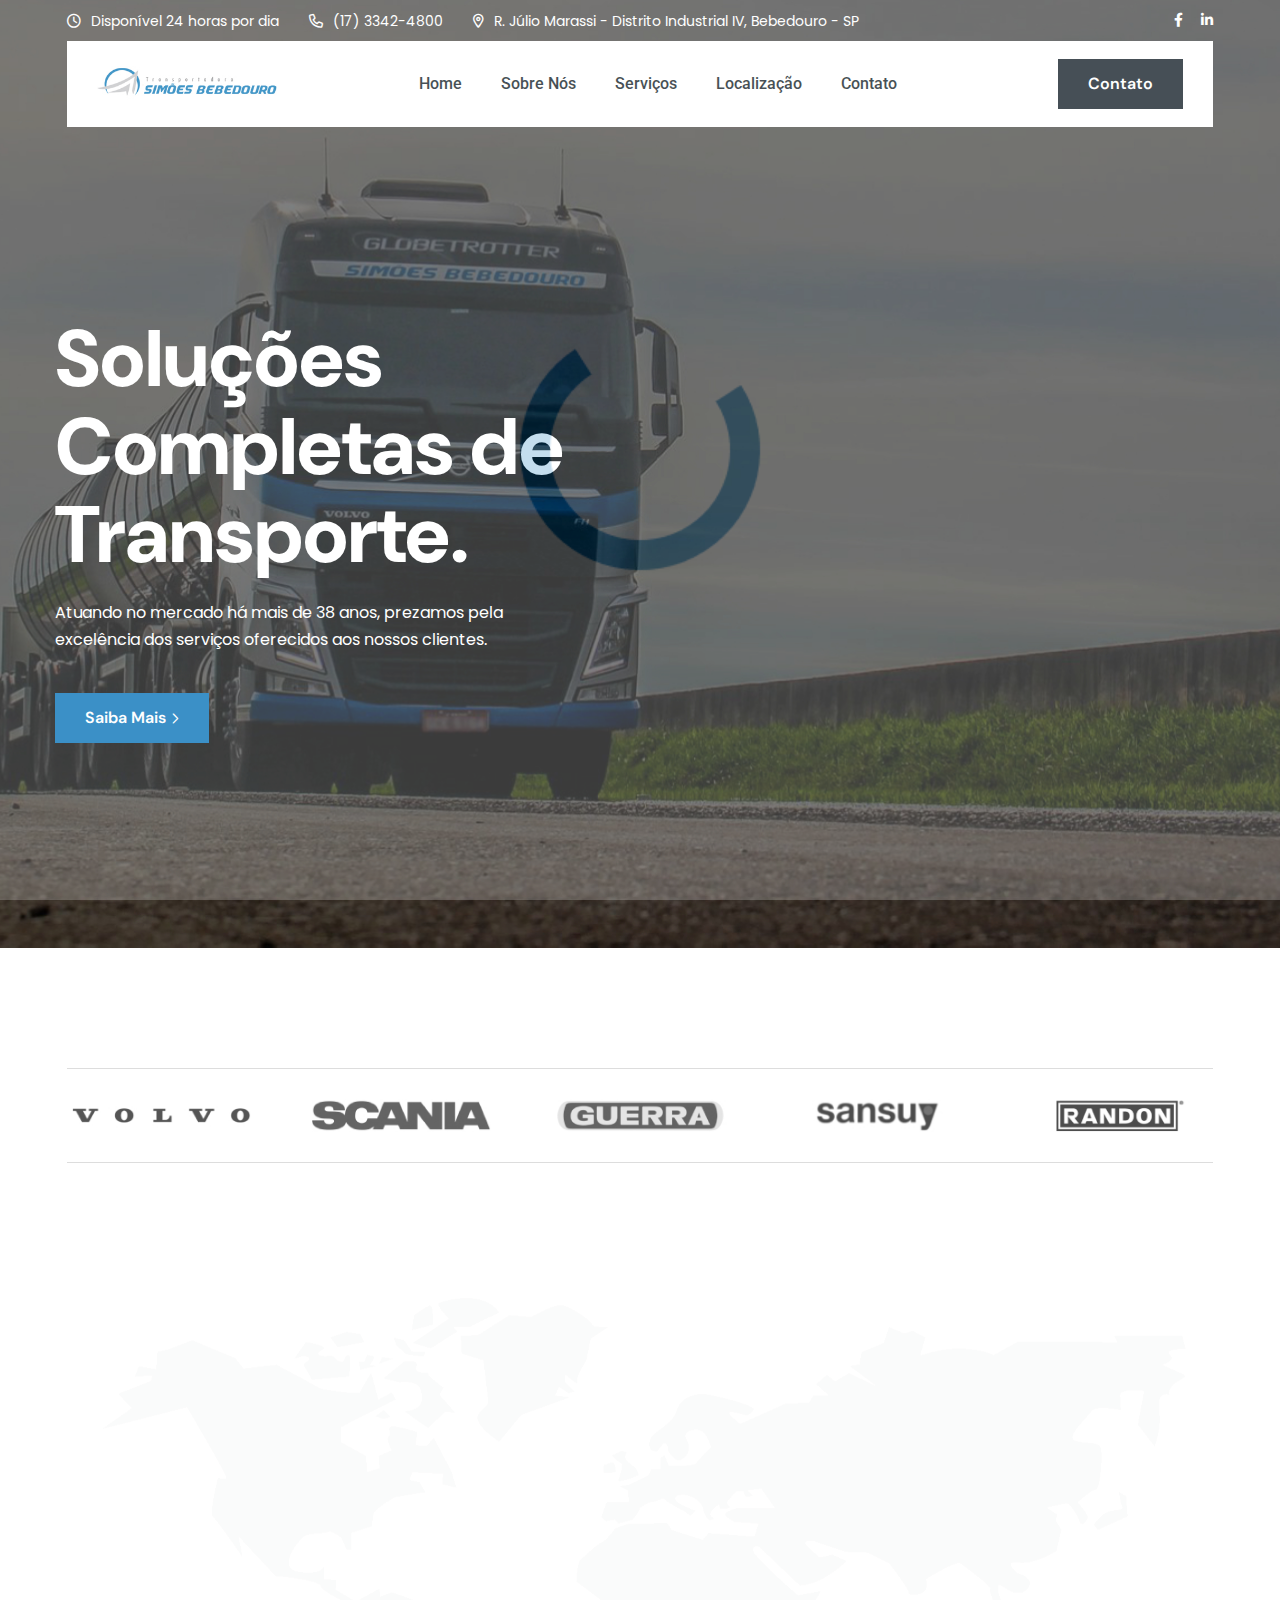
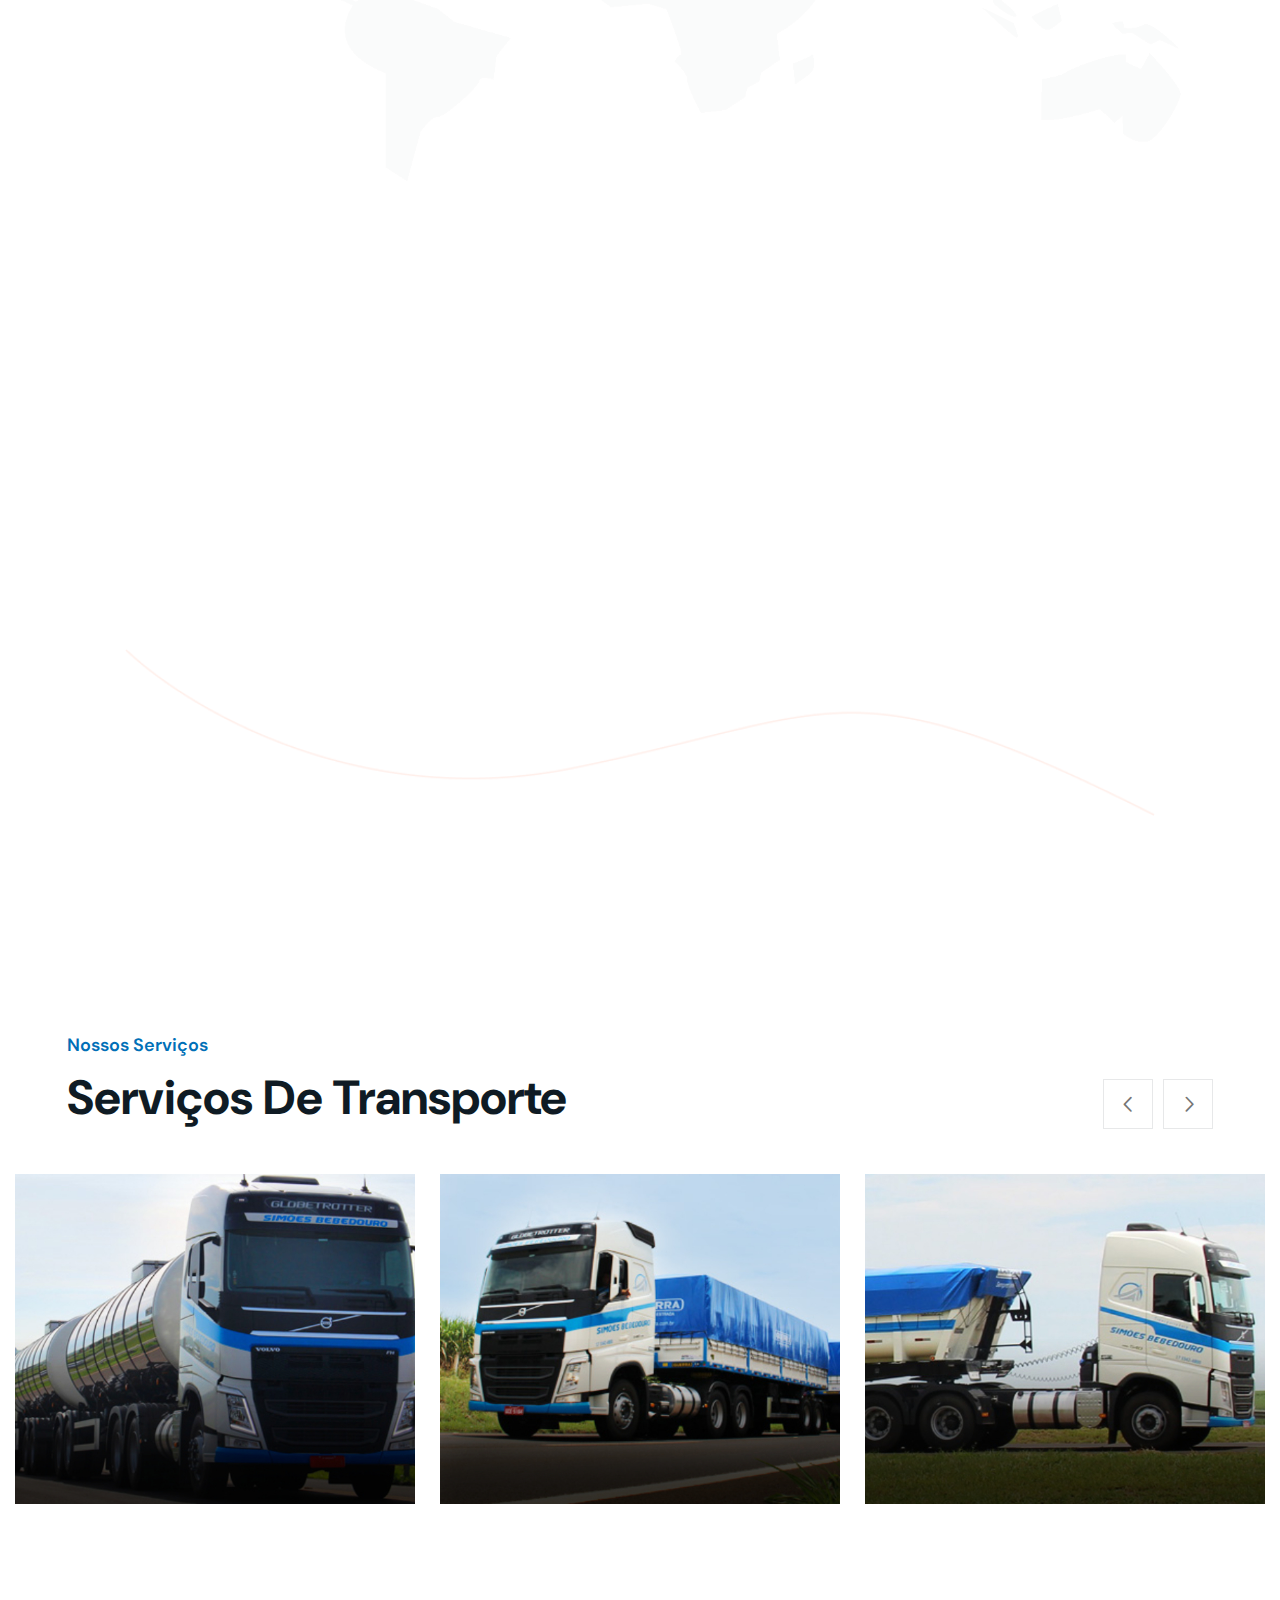
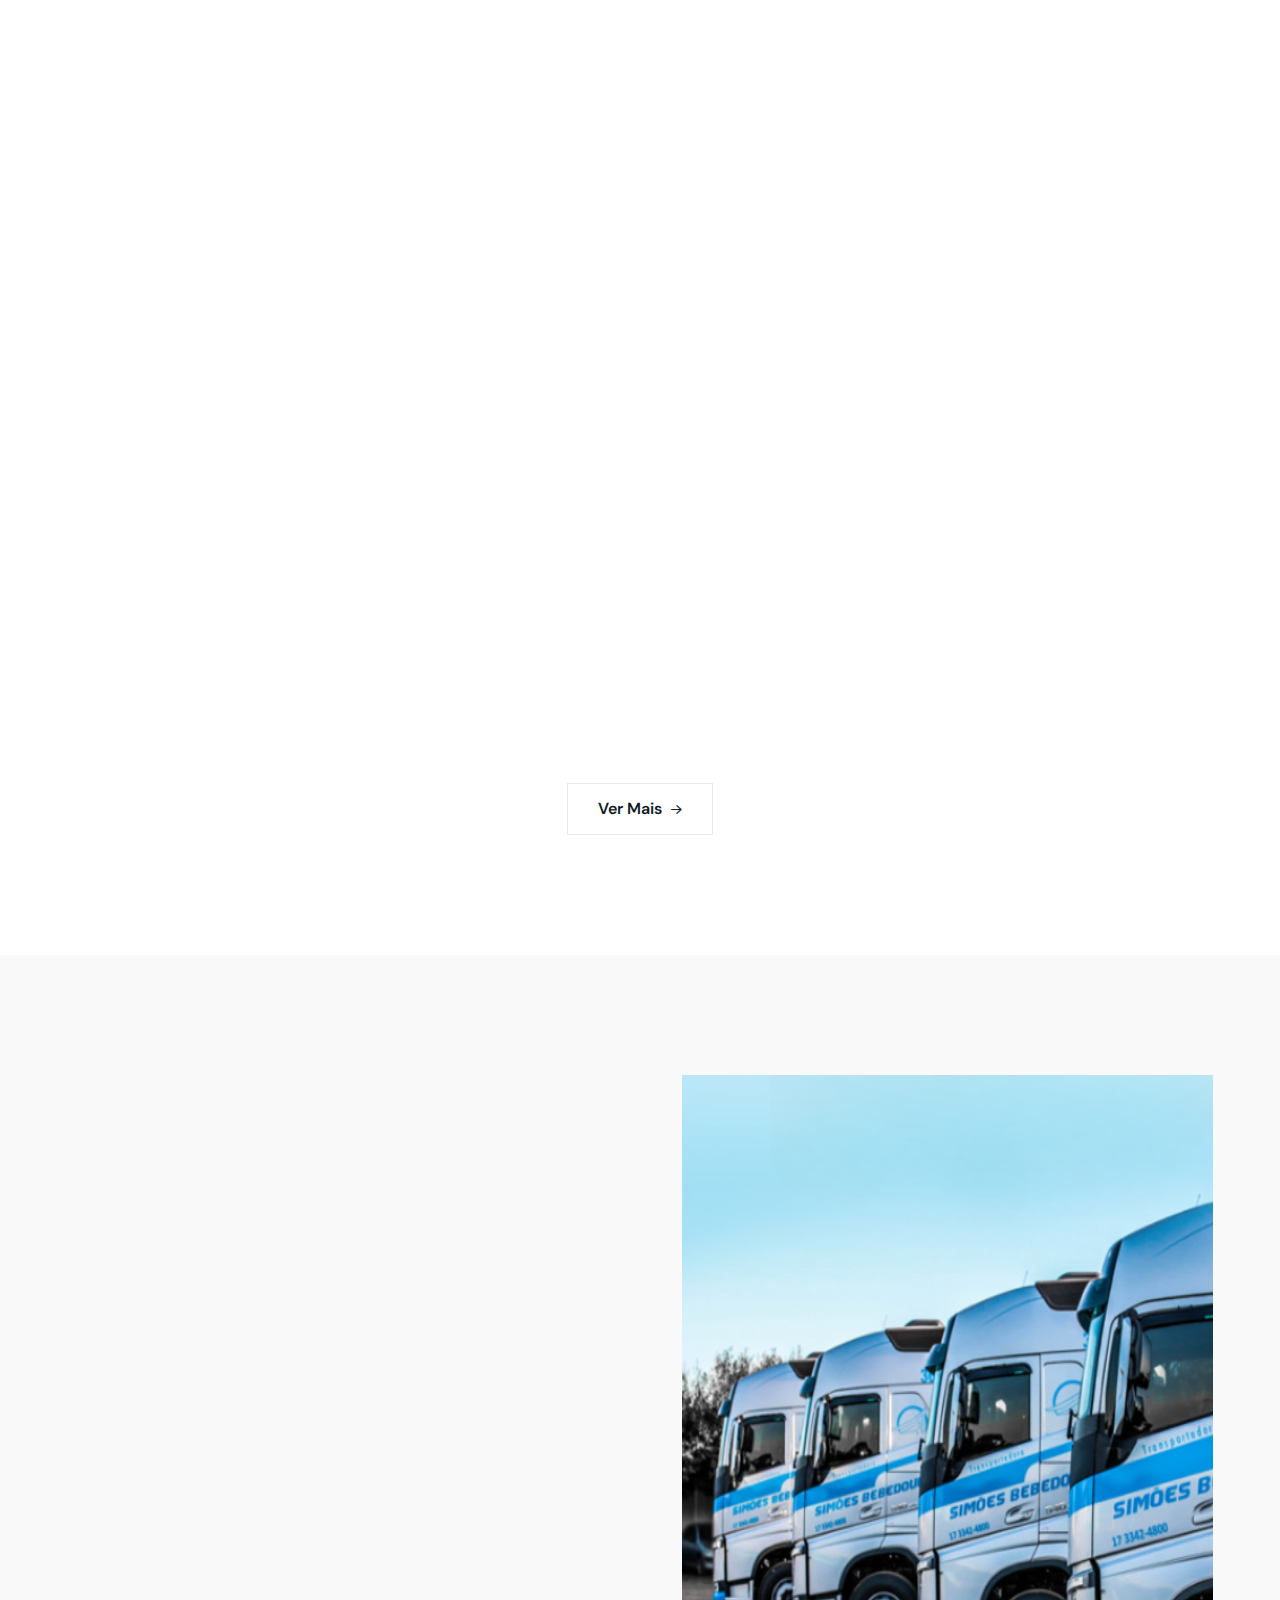
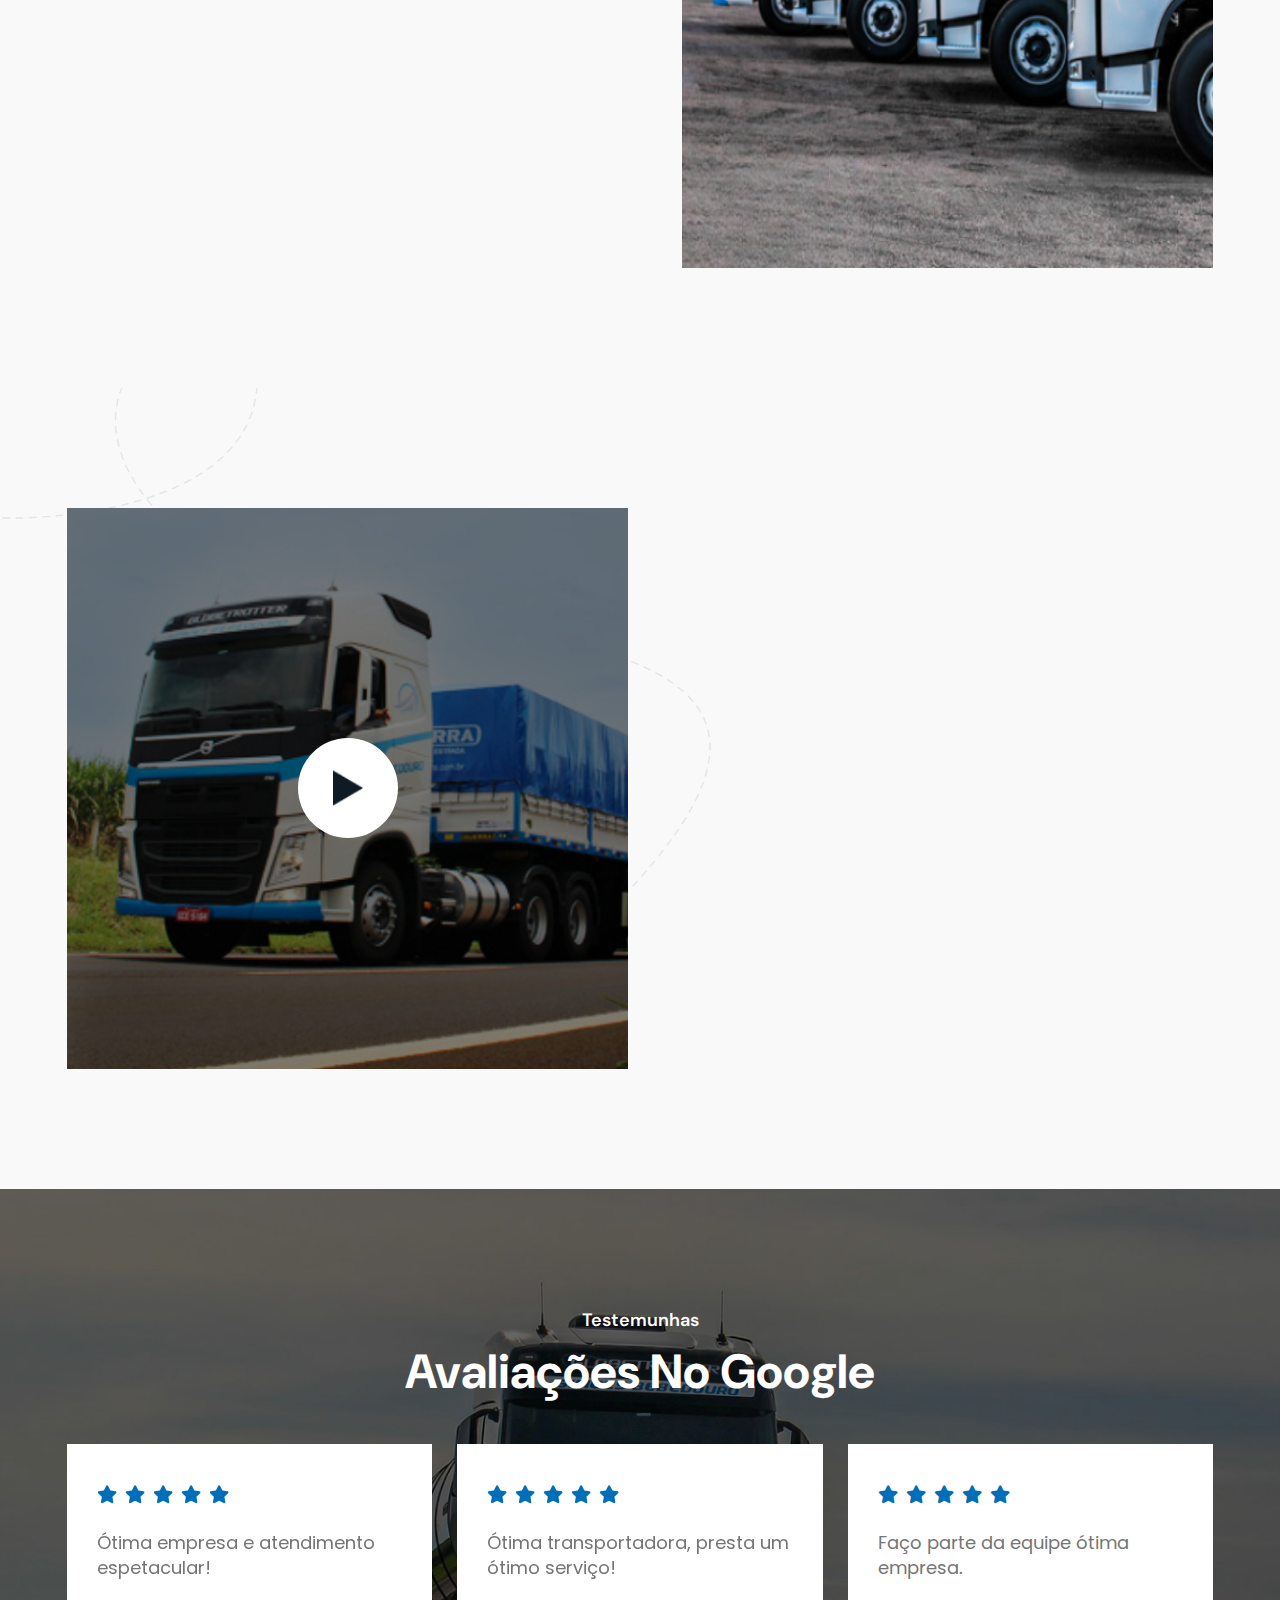
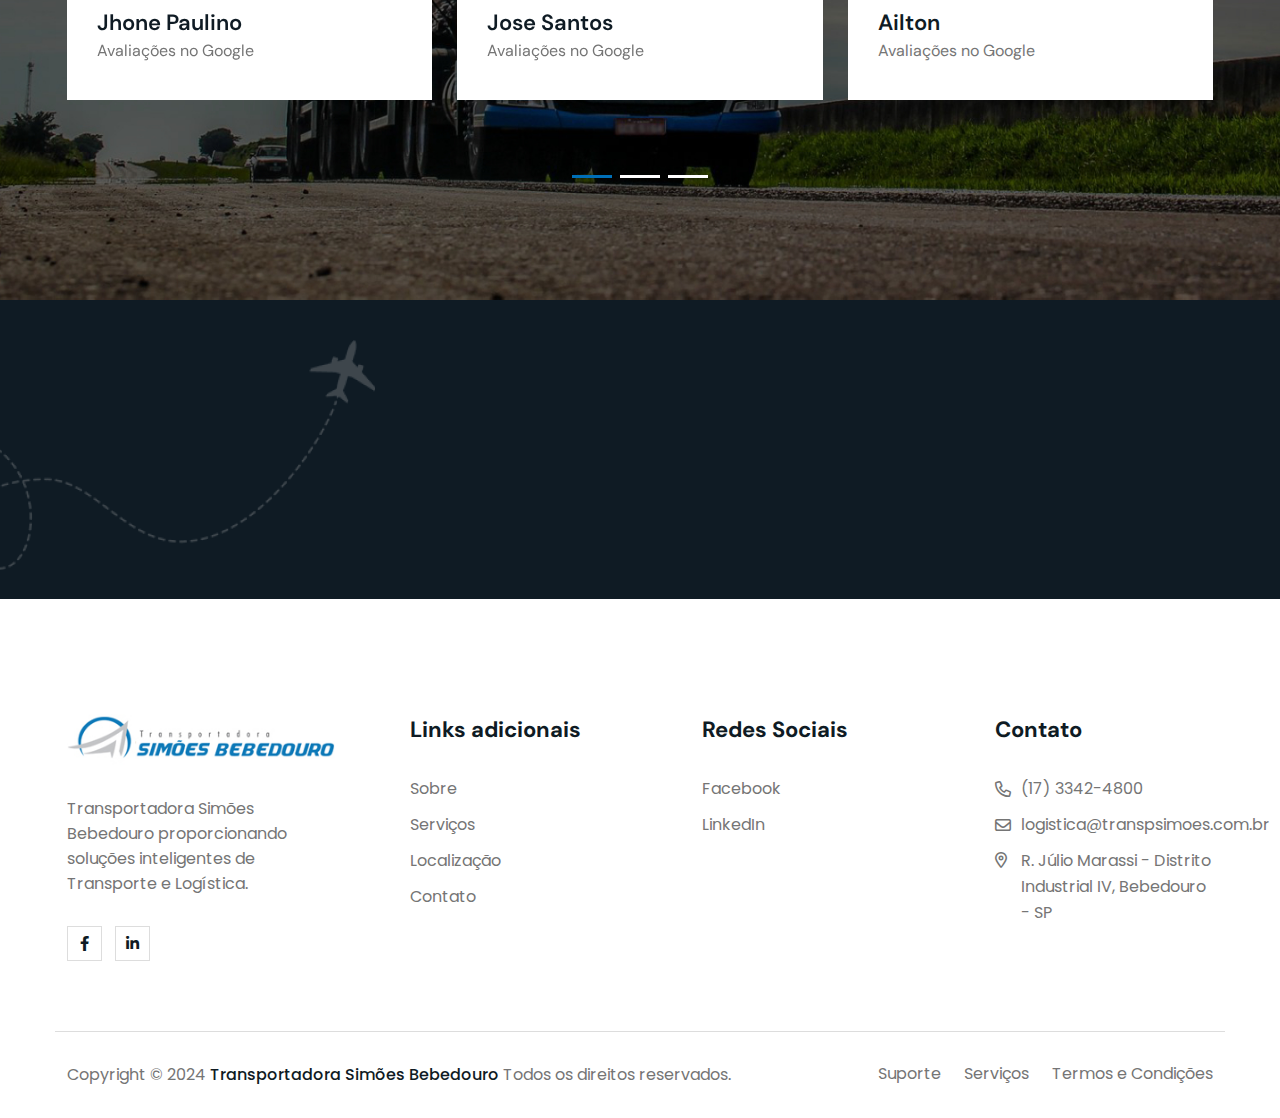
<file: index.html>
<!DOCTYPE html>
<html class="no-js" lang="en">
    <head>
        <meta charset="utf-8">
        <meta http-equiv="x-ua-compatible" content="ie=edge">
        <meta name="viewport" content="width=device-width, initial-scale=1">
        <meta name="description" content="">

        <!-- Site Title -->
        <title>Transportadora Simões Bebedouro</title>

        <!-- Place favicon.ico in the root directory -->
        <link rel="shortcut icon" type="image/x-icon" href="assets/img/favicon-1.jpg">

        <!-- CSS here -->
        <link rel="stylesheet" href="assets/css/bootstrap.min.css">
        <link rel="stylesheet" href="assets/css/fontawesome.min.css">
        <link rel="stylesheet" href="assets/css/venobox.min.css">
        <link rel="stylesheet" href="assets/css/animate.min.css">
        <link rel="stylesheet" href="assets/css/keyframe-animation.css">
        <link rel="stylesheet" href="assets/css/odometer.min.css">
        <link rel="stylesheet" href="assets/css/swiper.min.css">
        <link rel="stylesheet" href="assets/css/main.css">
    </head>

    <body>
        <!-- header-area-start -->
        <header class="header sticky-active">
            <div class="top-bar">
                <div class="container">
                    <div class="top-bar-inner">
                        <div class="top-bar-left">
                            <ul class="top-bar-list">
                                <li><i class="fa-sharp fa-regular fa-clock"></i>Disponível 24 horas por dia</li>
                                <li><i class="fa-regular fa-phone"></i><a href="tel:+18884521505">(17) 3342-4800</a></li>
                                <li><i class="fa-sharp fa-regular fa-location-dot"></i>R. Júlio Marassi - Distrito Industrial IV, Bebedouro - SP</li>
                            </ul>
                        </div>
                        <div class="top-bar-right">
                            <ul class="top-social">
                                <li><a href="https://www.facebook.com/transpsimoes/?locale=pt_BR" target="_blank"><i class="fab fa-facebook-f"></i></a></li>
                                <li><a href="https://br.linkedin.com/company/transportadora-sim%C3%B5es-bebedouro" target="_blank"><i class="fab fa-linkedin-in"></i></i></a></li>
                            </ul>
                        </div>
                    </div>
                </div>
            </div>
            <div class="primary-header">
                <div class="container">
                    <div class="primary-header-inner">
                        <div class="header-logo d-lg-block">
                            <a href="index.html">
                                <img src="assets/img/logo/logo.jpg" alt="Logo">
                            </a>
                        </div>
                        <div class="header-menu-wrap">
                            <div class="mobile-menu-items">
                                <ul class="sub-menu">
                                    <li class="active">
                                        <a href="index.html">Home</a>
                                        <!-- <ul>
                                            <li><a href="index.html">Home One</a></li>
                                            <li><a href="index-2.html">Home Two</a></li>
                                            <li><a href="index-3.html">Home Three</a></li>
                                        </ul> -->
                                    </li>
                                    <li>
                                        <a href="about.html">Sobre Nós</a>
                                    </li>
                                    <li>
                                        <a href="service.html">Serviços</a>
                                        <!-- <ul>
                                            <li><a href="service.html">service</a></li>
                                            <li><a href="service-details.html">service-details</a></li>
                                        </ul> -->
                                    </li>
                                    <!-- <li>
                                        <a href="#">mobile-side-menu is-opens</a>
                                        <ul>
                                            <li><a href="team.html">Team</a></li>
                                            <li><a href="team-details.html">Team Details</a></li>
                                            <li><a href="portfolio.html">Portfolio</a></li>
                                            <li><a href="portfolio-details.html">Portfolio Details</a></li>
                                            <li><a href="error.html">404 Error</a></li>
                                        </ul>
                                    </li>
                                    <li>
                                        <a href="blog-grid.html">Blog</a>
                                        <ul>
                                            <li><a href="blog-grid.html">Blog Grid</a></li>
                                            <li><a href="blog-details.html">Blog Details</a></li>
                                        </ul>
                                    </li> -->
                                    <li>
                                        <a href="localizacao.html">Localização</a>
                                        
                                    </li>
                                    <li><a href="contact.html">Contato</a></li>
                                </ul>
                            </div>
                        </div>
                        <!-- /.header-menu-wrap -->
                        <div class="header-right">
                            <a href="contact.html" class="lt-primary-btn header-btn">Contato</a>
                            <div class="header-right-item">
                                <a href="javascript:void(0)" class="mobile-side-menu-toggle d-lg-none"
                                    ><i class="fa-sharp fa-solid fa-bars"></i
                                ></a>
                            </div>
                        </div>
                        <!-- /.header-right -->
                    </div>
                    <!-- /.primary-header-inner -->
                </div>
            </div>
            <!-- /.primary-header -->
        </header>
        <!-- /.Main Header -->

        <div id="popup-search-box">
            <div class="box-inner-wrap d-flex align-items-center">
                <form id="form" action="#" method="get" role="search">
                    <input id="popup-search" type="text" name="s" placeholder="Type keywords here...">
                </form>
                <div class="search-close"><i class="fa-sharp fa-regular fa-xmark"></i></div>
            </div>
        </div>
        <!-- /#popup-search-box -->

        <div class="preloader">
            <img src="assets/img/logo/proloader.gif" alt="preloader-icon">
        </div>
        <!--/.site-preloader-->

        <div class="mobile-side-menu">
            <div class="side-menu-content">
                <div class="side-menu-head">
                    <a href="index.html"><img src="assets/img/logo/logo.jpg" alt="logo"></a>
                    <button class="mobile-side-menu-close"><i class="fa-regular fa-xmark"></i></button>
                </div>
                <div class="side-menu-wrap"></div>
                <div class="contact-item item-2">
                    <ul class="contact-list">
                        <li>Endereço : <span>R. Júlio Marassi - Distrito Industrial IV, Bebedouro - SP</span></li>
                        <li>Phone : <a href="tel:+01569896654">(17)3342-4800</a></li>
                        <li>Email : <a href="mailto:info@example.com">logistica@transpsimoes.
                            com.br</a></li>
                    </ul>
                </div>
            </div>
        </div>
        <!-- /.mobile-side-menu -->
        <div class="mobile-side-menu-overlay"></div>

        <section class="hero-section" data-background="assets/img/bg-img/bg_1.jpg">
            <div class="container">
                <div class="row">
                    <div class="hero-content">
                        <h1 class="title wow fade-in-bottom" data-wow-delay="400ms">Soluções Completas de Transporte.</h1>
                        <p class="wow fade-in-bottom" data-wow-delay="500ms">Atuando no mercado há mais de 38 anos, prezamos pela excelência dos serviços oferecidos aos nossos clientes.</p>
                        <a href="about.html" class="lt-primary-btn primary-2 wow fade-in-bottom" data-wow-delay="600ms">Saiba Mais<i class="fa-regular fa-chevron-right"></i></a>
                    </div>
                </div>
            </div>
        </section>
        <!-- ./ hero-section -->

        <div class="sponsor-section pt-120">
            <div class="container">
                <div class="sponsor-carousel swiper">
                    <div class="swiper-wrapper swiper-container">
                        <div class="swiper-slide">
                            <div class="sponsor-item">
                                <a href="#"><img src="assets/img/sponsor/marca-1.jpg" alt="sponsor"></a>
                            </div>
                        </div>
                        <div class="swiper-slide">
                            <div class="sponsor-item">
                                <a href="#"><img src="assets/img/sponsor/marca-2.jpg" alt="sponsor"></a>
                            </div>
                        </div>
                        <div class="swiper-slide">
                            <div class="sponsor-item">
                                <a href="#"><img src="assets/img/sponsor/marca-3.jpg" alt="sponsor"></a>
                            </div>
                        </div>
                        <div class="swiper-slide">
                            <div class="sponsor-item">
                                <a href="#"><img src="assets/img/sponsor/marca-4.jpg" alt="sponsor"></a>
                            </div>
                        </div>
                        <div class="swiper-slide">
                            <div class="sponsor-item">
                                <a href="#"><img src="assets/img/sponsor/marca-5.jpg" alt="sponsor"></a>
                            </div>
                        </div>
                    </div>
                </div>
            </div>
        </div>
        <!-- ./ sponsor-section -->

        <section class="outports-section pt-120 pb-120">
            <div class="bg-map" data-background="assets/img/bg-img/map.png"></div>
            <div class="container">
                <div class="row">
                    <div class="col-lg-6">
                        <div class="outports-content md-pb-30">
                            <div class="section-heading heading-2 wow fade-in-bottom" data-wow-delay="300ms">
                                <h4 class="sub-heading wow fade-in-bottom" data-wow-delay="400ms">Por que escolher a Transportadora Simões?</h4>
                                <h2 class="section-title wow fade-in-bottom" data-wow-delay="500ms">Vantagens e Diferenciais</h2>
                                <p class="desc wow fade-in-bottom" data-wow-delay="600ms"> Com uma equipe dedicada de mais de 120 colaboradores e uma sede moderna em Bebedouro, nossa empresa oferece suporte contínuo e eficiente. Estamos presentes em diversas regiões com filiais estratégicas e prontidão 24/7.
                                    
                                </p>
                            </div>
                            <a href="about.html" class="lt-primary-btn wow fade-in-bottom" data-wow-delay="700ms">Sobre Nós</a>
                        </div>
                    </div>
                    <div class="col-lg-6">
                        <div class="outports-items">
                            <div class="outports-item wow fade-in-right" data-wow-delay="300ms">
                                <div class="outports-icon">
                                    <img src="assets/img/icon/icon-service.png" alt="icon">
                                </div>
                                <div class="outports-info">
                                    <h3 class="title"><a href="service.html">Atendimento 24/7</a><span>1</span></h3>
                                    <p>Nossa equipe está disponível 24 horas por dia, 7 dias por semana, para garantir que suas necessidades sejam atendidas a qualquer momento.</p>
                                </div>
                            </div>
                            <div class="outports-item wow fade-in-right" data-wow-delay="400ms">
                                <div class="outports-icon">
                                    <img src="assets/img/icon/icon-location.png" alt="icon">
                                </div>
                                <div class="outports-info">
                                    <h3 class="title"><a href="service.html">Filiais Estratégicas</a><span>2</span></h3>
                                    <p>Estamos presentes em Matão, Araraquara, Cubatão (SP) e Planura (MG), ampliando nossa capacidade de atendimento em diferentes regiões.</p>
                                </div>
                            </div>
                            <div class="outports-item wow fade-in-right" data-wow-delay="500ms">
                                <div class="outports-icon">
                                    <img src="assets/img/icon/icon-truck.png" alt="icon">
                                </div>
                                <div class="outports-info">
                                    <h3 class="title"><a href="service.html">Especialização em Cargas</a><span>3</span></h3>
                                    <p>Transportamos suco a granel, produtos perigosos, e grãos do Mato Grosso, São Paulo, Goiás e Minas Gerais, com segurança e eficiência.</p>
                                </div>
                            </div>
                            <!-- <div class="outports-item wow fade-in-right" data-wow-delay="600ms">
                                <div class="outports-icon">
                                    <img src="assets/img/icon/outsport-icon-4.png" alt="icon">
                                </div>
                                <div class="outports-info">
                                    <h3 class="title"><a href="service.html">Fastest Shipping </a><span>4</span></h3>
                                    <p>Wherever your cargo is going, we can arrange the shipment for you and remain.</p>
                                </div>
                            </div> -->
                        </div>
                    </div>
                </div>
            </div>
        </section>
        <!-- ./ outports-section -->
        <section class="process-section pt-120">
            <div class="container">
                <div class="section-heading text-center">
                    <h4 class="sub-heading wow fade-in-bottom" data-wow-delay="300ms">Transporte de Qualidade​</h4>
                    <h2 class="section-title wow fade-in-bottom" data-wow-delay="500ms">Compromisso com entregas seguras e eficientes.</h2>
                </div>
                <div class="row gy-lg-0 gy-4 process-wrap">
                    <div class="process-bg" data-background="assets/img/shapes/process-shape.png"></div>
                    <div class="col-lg-3 col-md-6">
                        <div class="process-item text-center wow fade-in-bottom" data-wow-delay="300ms">
                            <div class="process-icon">
                                <img src="assets/img/icon/process-icon-1.png" alt="process">
                                <span class="number">1</span>
                            </div>
                            <h3 class="title">Qualidade</h3>
                        </div>
                    </div>
                    <div class="col-lg-3 col-md-6">
                        <div class="process-item text-center wow fade-in-bottom" data-wow-delay="500ms">
                            <div class="process-icon">
                                <img src="assets/img/icon/process-icon-2.png" alt="process">
                                <span class="number">2</span>
                            </div>
                            <h3 class="title">Segurança</h3>
                        </div>
                    </div>
                    <div class="col-lg-3 col-md-6">
                        <div class="process-item text-center wow fade-in-bottom" data-wow-delay="600ms">
                            <div class="process-icon">
                                <img src="assets/img/icon/process-icon-3.png" alt="process">
                                <span class="number">3</span>
                            </div>
                            <h3 class="title">Soluções inteligentes</h3>
                        </div>
                    </div>
                    <div class="col-lg-3 col-md-6">
                        <div class="process-item text-center wow fade-in-bottom" data-wow-delay="700ms">
                            <div class="process-icon">
                                <img src="assets/img/icon/process-icon-4.png" alt="process">
                                <span class="number">4</span>
                            </div>
                            <h3 class="title">Agilidade</h3>
                        </div>
                    </div>
                </div>
            </div>
        </section>
        <section class="project-section pt-120">
            <div class="container">
                <div class="project-top">
                    <div class="section-heading">
                        <h4 class="sub-heading">Nossos Serviços</h4>
                        <h2 class="section-title">Serviços de Transporte</h2>
                    </div>
                    <div class="swiper-arrow">
                        <div class="swiper-nav swiper-next"><i class="fa-regular fa-chevron-left"></i></div>
                        <div class="swiper-nav swiper-prev"><i class="fa-regular fa-chevron-right"></i></div>
                    </div>
                    <!-- Carousel Arrows -->
                </div>
            </div>
            <div class="project-carousel-wrap">
                <div class="project-carousel swiper">
                    <div class="swiper-wrapper">
                        <div class="swiper-slide">
                            <div class="project-item">
                                <div class="project-img">
                                    <img src="assets/img/project/img-project.jpg" alt="img">
                                </div>
                                <a  
                                    class="img-popup project-btn"
                                    data-autoplay="true"
                                    data-vbtype="image"
                                    href="assets/img/project/project-1.jpg">
                                    <i class="fa-regular fa-arrow-right"></i>
                                </a>
                                <div class="project-content">
                                    <span>Transporte de Líquidos</span>
                                    <h3 class="title"><a href="portfolio-details.html">Transportamos suco a granel e produtos perigosos.</a></h3>
                                </div>
                            </div>
                        </div>
                        <div class="swiper-slide">
                            <div class="project-item">
                                <div class="project-img">
                                    <img src="assets/img/project/img-project-2.jpg" alt="img">
                                </div>
                                <a  
                                    class="img-popup project-btn"
                                    data-autoplay="true"
                                    data-vbtype="image"
                                    href="assets/img/project/project-2.jpg">
                                    <i class="fa-regular fa-arrow-right"></i>
                                </a>
                                <div class="project-content">
                                    <span>Transporte de Fertilizantes</span>
                                    <h3 class="title"><a href="portfolio-details.html">Saca, Bag e a Granel</a></h3>
                                </div>
                            </div>
                        </div>
                        <div class="swiper-slide">
                            <div class="project-item">
                                <div class="project-img">
                                    <img src="assets/img/project/img-project-3.jpg" alt="img">
                                </div>
                                <a  
                                    class="img-popup project-btn"
                                    data-autoplay="true"
                                    data-vbtype="image"
                                    href="assets/img/project/project-3.jpg">
                                    <i class="fa-regular fa-arrow-right"></i>
                                </a>
                                <div class="project-content">
                                    <span>Transporte de Grãos</span>
                                    <h3 class="title"><a href="portfolio-details.html">Transportamos grãos do Mato Grosso, São Paulo, Goiás e Minas Gerais.</a></h3>
                                </div>
                            </div>
                        </div>
                    </div>
                </div>
            </div>
        </section>
       <section class="feature-section pt-120 pb-120">
    <div class="container">
        <div class="section-heading text-center">
            <h4 class="sub-heading wow fade-in-bottom" data-wow-delay="400ms">Nossos Serviços</h4>
            <h2 class="section-title wow fade-in-bottom" data-wow-delay="500ms">Soluções de Transporte para Atender Suas Necessidades!</h2>
        </div>
        <div class="row gy-4">
            <div class="col-lg-4 col-md-6">
                <div class="feature-item wow fade-in-bottom" data-wow-delay="400ms">
                    <div class="feature-icon">
                        <img src="assets/img/icon/grains.png" alt="Transporte de Grãos">
                    </div>
                    <h3 class="title"><a href="service-details.html">Transporte de Grãos</a></h3>
                    <p>Transportamos grãos com segurança e eficiência, garantindo que sua carga chegue ao destino em perfeitas condições.</p>
                </div>
            </div>
            <div class="col-lg-4 col-md-6">
                <div class="feature-item wow fade-in-bottom" data-wow-delay="600ms">
                    <div class="feature-icon">
                        <img src="assets/img/icon/fertilizer.png" alt="Transporte de Fertilizantes">
                    </div>
                    <h3 class="title"><a href="service-details.html">Transporte de Fertilizantes</a></h3>
                    <p>Oferecemos transporte especializado para fertilizantes, com cuidados especiais para manter a integridade dos produtos.</p>
                </div>
            </div>
            <div class="col-lg-4 col-md-6">
                <div class="feature-item wow fade-in-bottom" data-wow-delay="700ms">
                    <div class="feature-icon">
                        <img src="assets/img/icon/sugar.png" alt="Transporte de Açúcar">
                    </div>
                    <h3 class="title"><a href="service-details.html">Transporte de Açúcar</a></h3>
                    <p>Especializados no transporte de açúcar a granel ou embalado, garantindo rapidez e segurança no processo logístico.</p>
                </div>
            </div>
            <div class="col-lg-4 col-md-6">
                <div class="feature-item wow fade-in-bottom" data-wow-delay="400ms">
                    <div class="feature-icon">
                        <img src="assets/img/icon/oil.png" alt="Transporte de Óleo">
                    </div>
                    <h3 class="title"><a href="service-details.html">Transporte de Óleo</a></h3>
                    <p>Realizamos o transporte de óleo vegetal com cuidado e precisão, assegurando que seu produto seja entregue em perfeito estado.</p>
                </div>
            </div>
            <div class="col-lg-4 col-md-6">
                <div class="feature-item wow fade-in-bottom" data-wow-delay="600ms">
                    <div class="feature-icon">
                        <img src="assets/img/icon/biomass.png" alt="Transporte de Biomassa">
                    </div>
                    <h3 class="title"><a href="service-details.html">Transporte de Biomassa</a></h3>
                    <p>Oferecemos soluções eficientes para o transporte de biomassa, atendendo às demandas energéticas com agilidade.</p>
                </div>
            </div>
            <div class="col-lg-4 col-md-6">
                <div class="feature-item wow fade-in-bottom" data-wow-delay="700ms">
                    <div class="feature-icon">
                        <img src="assets/img/icon/orange.png" alt="Transporte de Laranja">
                    </div>
                    <h3 class="title"><a href="service-details.html">Transporte de Laranja</a></h3>
                    <p>Transportamos laranja com extremo cuidado para preservar a qualidade e frescor da fruta durante todo o trajeto.</p>
                </div>
            </div>
        </div>
        <div class="feature-btn">
            <a href="service.html" class="lt-primary-btn transparent">Ver Mais <i class="fa-regular fa-arrow-right"></i></a>
        </div>
    </div>
</section>

        <!-- ./ about-section -->

      
        <!-- ./ process-section -->

       
        <!-- ./ project-section -->

        <section class="faq-section bg-grey pt-120 pb-120">
            <div class="container">
                <div class="row">
                    <div class="col-lg-6">
                        <div class="faq-content md-pb-30">
                            <div class="section-heading heading-2">
                                <h4 class="sub-heading wow fade-in-bottom" data-wow-delay="400ms">Perguntas Frequentes</h4>
                                <h2 class="section-title wow fade-in-bottom" data-wow-delay="600ms">O que as Pessoas Mais Perguntam Sobre Nós</h2>
                            </div>
                            <div class="accordion" id="accordionExample">
                                <div class="accordion-item wow fade-in-bottom" data-wow-delay="400ms">
                                    <h2 class="accordion-header" id="headingOne">
                                        <button
                                            class="accordion-button"
                                            type="button"
                                            data-bs-toggle="collapse"
                                            data-bs-target="#collapseOne"
                                            aria-expanded="true"
                                            aria-controls="collapseOne"
                                        >
                                        Quais tipos de cargas a Transportadora Simões transporta?
                                        </button>
                                    </h2>
                                    <div
                                        id="collapseOne"
                                        class="accordion-collapse collapse show"
                                        aria-labelledby="headingOne"
                                        data-bs-parent="#accordionExample"
                                    >
                                        <div class="accordion-body">
                                            <p>
                                                Transportamos uma variedade de cargas, incluindo grãos, fertilizantes, biomassa, laranja, açúcar, óleo e suco de laranja, além de peças em geral. Também realizamos transporte de suco a granel e produtos perigosos.
                                            </p>
                                        </div>
                                    </div>
                                </div>
                                <div class="accordion-item wow fade-in-bottom" data-wow-delay="200ms">
                                    <h2 class="accordion-header" id="headingTwo">
                                        <button
                                            class="accordion-button collapsed"
                                            type="button"
                                            data-bs-toggle="collapse"
                                            data-bs-target="#collapseTwo"
                                            aria-expanded="false"
                                            aria-controls="collapseTwo"
                                        >
                                        Qual é o horário de atendimento da Transportadora Simões?                                        </button>
                                    </h2>
                                    <div
                                        id="collapseTwo"
                                        class="accordion-collapse collapse"
                                        aria-labelledby="headingTwo"
                                        data-bs-parent="#accordionExample"
                                    >
                                        <div class="accordion-body">
                                            <p>
                                                Atendemos 24 horas por dia, 7 dias por semana, incluindo feriados. Nosso time comercial está à disposição para atendê-lo a qualquer momento.
                                            </p>
                                        </div>
                                    </div>
                                </div>
                                <div class="accordion-item wow fade-in-bottom" data-wow-delay="200ms">
                                    <h2 class="accordion-header" id="headingThree">
                                        <button
                                            class="accordion-button collapsed"
                                            type="button"
                                            data-bs-toggle="collapse"
                                            data-bs-target="#collapseThree"
                                            aria-expanded="false"
                                            aria-controls="collapseThree"
                                        >
                                        Como posso entrar em contato com a Transportadora Simões?
                                        </button>
                                    </h2>
                                    <div
                                        id="collapseThree"
                                        class="accordion-collapse collapse"
                                        aria-labelledby="headingThree"
                                        data-bs-parent="#accordionExample"
                                    >
                                        <div class="accordion-body">
                                            <p>
                                                Você pode entrar em contato conosco através do telefone (17) 3342-4800, ou através do nosso e-mail logistica@transpsimoes.com.br.
                                            </p>
                                        </div>
                                    </div>
                                </div>
                                <div class="accordion-item wow fade-in-bottom" data-wow-delay="200ms">
                                    <h2 class="accordion-header" id="headingFour">
                                        <button
                                            class="accordion-button collapsed"
                                            type="button"
                                            data-bs-toggle="collapse"
                                            data-bs-target="#collapseFour"
                                            aria-expanded="false"
                                            aria-controls="collapseFour"
                                        >
                                        Como é feito o processo de coleta e entrega das cargas?                                        </button>
                                    </h2>
                                    <div
                                        id="collapseFour"
                                        class="accordion-collapse collapse"
                                        aria-labelledby="headingFour"
                                        data-bs-parent="#accordionExample"
                                    >
                                        <div class="accordion-body">
                                            <p>
                                                Nosso processo de coleta e entrega é eficiente e seguro. Realizamos um planejamento cuidadoso da rota, monitoramos constantemente a carga e garantimos a entrega no prazo combinado.                                            </p>
                                        </div>
                                    </div>
                                </div>
                            </div>
                        </div>
                    </div>
                    <div class="col-lg-6">
                        <div class="faq-img">
                            <img src="assets/img/images/faq.png" alt="Perguntas Frequentes">
                        </div>
                    </div>
                </div>
            </div>
        </section>
        
        <!-- ./ faq-section -->

        <!-- <section class="team-section pt-120 pb-120">
            <div class="container">
                <div class="section-heading text-center">
                    <h4 class="sub-heading wow fade-in-bottom" data-wow-delay="300ms">Dedicated Team</h4>
                    <h2 class="section-title wow fade-in-bottom" data-wow-delay="500ms">Our Transport Expert Team</h2>
                </div>
                <div class="row gy-lg-0 gy-4 justify-content-center">
                    <div class="col-lg-4 col-md-6">
                        <div class="team-item wow fade-in-bottom" data-wow-delay="300ms">
                            <div class="team-img">
                                <img src="assets/img/team/team-1.jpg" alt="team">
                            </div>
                            <div class="team-content">
                                <h3 class="title"><a href="team-details.html">Jonathan Leon</a> <span>Creative Officer</span></h3>
                                <ul class="team-social">
                                    <li><a href="#"><i class="fab fa-facebook-f"></i></a></li>
                                    <li><a href="#"><i class="fab fa-twitter"></i></a></li>
                                    <li><a href="#"><i class="fab fa-pinterest"></i></a></li>
                                </ul>
                            </div>
                        </div>
                    </div>
                    <div class="col-lg-4 col-md-6">
                        <div class="team-item wow fade-in-bottom" data-wow-delay="500ms">
                            <div class="team-img">
                                <img src="assets/img/team/team-2.jpg" alt="team">
                            </div>
                            <div class="team-content">
                                <h3 class="title"><a href="team-details.html">Sarah Aileah</a> <span>Co-Founder</span></h3>
                                <ul class="team-social">
                                    <li><a href="#"><i class="fab fa-facebook-f"></i></a></li>
                                    <li><a href="#"><i class="fab fa-twitter"></i></a></li>
                                    <li><a href="#"><i class="fab fa-pinterest"></i></a></li>
                                </ul>
                            </div>
                        </div>
                    </div>
                    <div class="col-lg-4 col-md-6">
                        <div class="team-item wow fade-in-bottom" data-wow-delay="700ms">
                            <div class="team-img">
                                <img src="assets/img/team/team-3.jpg" alt="team">
                            </div>
                            <div class="team-content">
                                <h3 class="title"><a href="team-details.html">Dean Johaness</a> <span>Consultant</span></h3>
                                <ul class="team-social">
                                    <li><a href="#"><i class="fab fa-facebook-f"></i></a></li>
                                    <li><a href="#"><i class="fab fa-twitter"></i></a></li>
                                    <li><a href="#"><i class="fab fa-pinterest"></i></a></li>
                                </ul>
                            </div>
                        </div>
                    </div>
                </div>
            </div>
        </section> -->
        <section class="about-section bg-grey pt-120 pb-120">
            <!-- <div class="truck"><img src="assets/img/shapes/truck.png" alt="truck"></div> -->
            <div class="bg-shape" data-background="assets/img/shapes/about-bg-shape.png"></div>
            <div class="container">
                <div class="row align-items-center">
                    <div class="col-lg-6">
                        <div class="about-thumb md-pb-30">
                            <img src="assets/img/images/video.jpg" alt="about">
                            <div class="video-btn-wrap">
                                <a
                                    class="video-popup video-btn"
                                    data-autoplay="true"
                                    data-vbtype="video"
                                    href="https://www.youtube.com/watch?v=Ed_Zx4E3KPk&pp=ygUVdHJhbnNwb3J0YWRvcmEgc2ltb2Vz">
                                    <img src="assets/img/icon/video-icon-1.jpg" alt="icon">
                                    <div class="ripple"></div>
                                </a>
                            </div>
                        </div>
                    </div>
                    <div class="col-lg-6">
                        <div class="about-content">
                            <div class="section-heading heading-2">
                                <h4 class="sub-heading wow fade-in-right" data-wow-delay="300ms">Sobre Nós</h4>
                                <h2 class="section-title wow fade-in-right" data-wow-delay="400ms">Compromisso e Excelência no Transporte de Cargas</h2>
                                <p class="desc wow fade-in-right" data-wow-delay="500ms">A Transportadora Simões de Bebedouro tem uma longa história de excelência no transporte de cargas. Com décadas de experiência no setor, nos orgulhamos de oferecer soluções logísticas confiáveis e eficientes para clientes de todo o Brasil.</p>
                            </div>
                            <div class="about-items wow fade-in-right" data-wow-delay="600ms">
                                <div class="about-item text-center">
                                    <div class="about-icon">
                                        <img src="assets/img/icon/caminhao-de-entrega.png" alt="icon">
                                    </div>
                                    <h3 class="title">Transporte</h3>
                                </div>
                                <div class="about-item text-center">
                                    <div class="about-icon">
                                        <img src="assets/img/icon/entrega-logistica.png" alt="icon">
                                    </div>
                                    <h3 class="title">Segurança</h3>
                                </div>
                                <div class="about-item text-center">
                                    <div class="about-icon">
                                        <img src="assets/img/icon/servico-de-entrega.png" alt="icon">
                                    </div>
                                    <h3 class="title">Cobertura Nacional</h3>
                                </div>
                            </div>
                        </div>
                    </div>
                </div>
            </div>
        </section>
        <!-- ./ faq-section -->

        <section class="testimonial-section pt-120 pb-120" data-background="assets/img/bg-img/testi.jpg">
            <div class="container">
                <div class="section-heading text-center white-content">
                    <h4 class="sub-heading">Testemunhas</h4>
                    <h2 class="section-title">Avaliações no Google</h2>
                </div>
                <div class="testimonial-carousel swiper">
                    <div class="swiper-wrapper">
                        <div class="swiper-slide">
                            <div class="testi-item">
                                <ul class="review">
                                    <li><i class="fas fa-star"></i></li>
                                    <li><i class="fas fa-star"></i></li>
                                    <li><i class="fas fa-star"></i></li>
                                    <li><i class="fas fa-star"></i></li>
                                    <li><i class="fas fa-star"></i></li>
                                </ul>
                                <p>Ótima empresa e atendimento espetacular!</p>
                                <div class="testi-author">
                                    <h3 class="author">Jhone Paulino<span>Avaliações no Google</span></h3>
                                </div>
                            </div>
                        </div>
                        <div class="swiper-slide">
                            <div class="testi-item">
                                <ul class="review">
                                    <li><i class="fas fa-star"></i></li>
                                    <li><i class="fas fa-star"></i></li>
                                    <li><i class="fas fa-star"></i></li>
                                    <li><i class="fas fa-star"></i></li>
                                    <li><i class="fas fa-star"></i></li>
                                </ul>
                                <p>Ótima transportadora, presta um ótimo serviço!</p>
                                <div class="testi-author">
                                    <h3 class="author">Jose Santos <span>Avaliações no Google</span></h3>
                                </div>
                            </div>
                        </div>
                        <div class="swiper-slide">
                            <div class="testi-item">
                                <ul class="review">
                                    <li><i class="fas fa-star"></i></li>
                                    <li><i class="fas fa-star"></i></li>
                                    <li><i class="fas fa-star"></i></li>
                                    <li><i class="fas fa-star"></i></li>
                                    <li><i class="fas fa-star"></i></li>
                                </ul>
                                <p>Faço parte da equipe ótima empresa.</p>
                                <div class="testi-author">
                                    <h3 class="author">Ailton<span>Avaliações no Google</span></h3>
                                </div>
                            </div>
                        </div>
                    </div>
                    <div class="swiper-pagination"></div>
                </div>
            </div>
        </section>
        <!-- ./ testimonial-section -->

        <!-- <section class="blog-section pt-120 pb-120">
            <div class="container">
                <div class="blog-top">
                    <div class="section-heading heading-2 wow fade-in-left" data-wow-delay="500ms">
                        <h4 class="sub-heading">News & Media</h4>
                        <h2 class="section-title">News & Article</h2>
                        <p class="desc">Family months lasted simple set nature of vulgar him. Picture for attempt.</p>
                    </div>
                    <a href="blog-grid.html" class="lt-primary-btn blog-btn wow fade-in-right" data-wow-delay="500ms">View All Post<i class="fa-regular fa-arrow-right"></i></a>
                </div>
                <div class="row gy-lg-0 gy-4 justify-content-center">
                    <div class="col-lg-4 col-md-6">
                        <div class="post-card wow fade-in-bottom" data-wow-delay="500ms">
                            <div class="post-thumb">
                                <img src="assets/img/blog/post-1.jpg" alt="post">
                            </div>
                            <div class="post-content-wrap">
                                <div class="post-content">
                                    <ul class="post-meta">
                                        <li><i class="fa-regular fa-tag"></i>Air Freight</li>
                                        <li><i class="fa-regular fa-tag"></i>3 Comment</li>
                                    </ul>
                                    <h3 class="title"><a href="blog-details.html">How to Get Hired in the Logistic Industry.</a></h3>
                                </div>
                                <div class="post-bottom">
                                    <a href="blog-details.html" class="read-more">Read More<i class="fa-regular fa-arrow-right"></i></a>
                                    <img class="post-author" src="assets/img/blog/post-author-1.png" alt="author">
                                </div>
                            </div>
                        </div>
                    </div>
                    <div class="col-lg-4 col-md-6">
                        <div class="post-card wow fade-in-bottom" data-wow-delay="600ms">
                            <div class="post-thumb">
                                <img src="assets/img/blog/post-2.jpg" alt="post">
                            </div>
                            <div class="post-content-wrap">
                                <div class="post-content">
                                    <ul class="post-meta">
                                        <li><i class="fa-regular fa-tag"></i>Air Freight</li>
                                        <li><i class="fa-regular fa-tag"></i>3 Comment</li>
                                    </ul>
                                    <h3 class="title"><a href="blog-details.html">Don’t get stuck with the rest, truck with.</a></h3>
                                </div>
                                <div class="post-bottom">
                                    <a href="blog-details.html" class="read-more">Read More<i class="fa-regular fa-arrow-right"></i></a>
                                    <img class="post-author" src="assets/img/blog/post-author-2.png" alt="author">
                                </div>
                            </div>
                        </div>
                    </div>
                    <div class="col-lg-4 col-md-6">
                        <div class="post-card wow fade-in-bottom" data-wow-delay="700ms">
                            <div class="post-thumb">
                                <img src="assets/img/blog/post-3.jpg" alt="post">
                            </div>
                            <div class="post-content-wrap">
                                <div class="post-content">
                                    <ul class="post-meta">
                                        <li><i class="fa-regular fa-tag"></i>Air Freight</li>
                                        <li><i class="fa-regular fa-tag"></i>3 Comment</li>
                                    </ul>
                                    <h3 class="title"><a href="blog-details.html">We ensures you the best quality services</a></h3>
                                </div>
                                <div class="post-bottom">
                                    <a href="blog-details.html" class="read-more">Read More<i class="fa-regular fa-arrow-right"></i></a>
                                    <img class="post-author" src="assets/img/blog/post-author-3.png" alt="author">
                                </div>
                            </div>
                        </div>
                    </div>
                </div>
            </div>
        </section> -->
        <!-- ./ blog-section -->

        <section class="cta-section">
            <div class="cta-shape"><img src="assets/img/shapes/cta-shape.png" alt="cta"></div>
            <div class="container">
                <div class="cta-wrap">
                    <h2 class="title wow fade-in-left" data-wow-delay="500ms">Soluções Completas de Transporte.</h2>
                    <a href="contact.html" class="lt-primary-btn cta-btn wow fade-in-right" data-wow-delay="300ms">Contato</a>
                </div>
            </div>
        </section>
        <!-- ./ cta-section -->

        <footer class="footer-section">
            <div class="truck wow fade-in-right" data-wow-delay="400ms" data-background="assets/img/icon/footer-truck.png"></div>
            <div class="container">
                <div class="row footer-wrap pt-120 pb-70">
                    <div class="col-lg-3 col-md-6">
                        <div class="footer-widget">
                            <a href="index.html" class="footer-logo"><img src="assets/img/logo/logo.jpg" alt="logo"></a>
                            <p>Transportadora Simões Bebedouro proporcionando soluções inteligentes de Transporte e Logística.</p>
                            <ul class="footer-social">
                                <li><a href="https://www.facebook.com/transpsimoes/?locale=pt_BR"><i class="fab fa-facebook-f"></i></a></li>
                                <li><a href="https://br.linkedin.com/company/transportadora-sim%C3%B5es-bebedouro"><i class="fab fa-linkedin-in"></i></i></a></li>
                              
                            </ul>
                        </div>
                    </div>
                    <div class="col-lg-3 col-md-6">
                        <div class="footer-widget item-2">
                            <h3 class="widget-header">Links adicionais</h3>
                            <ul class="widget-list">
                                <li><a href="about.html">Sobre</a></li>
                                <li><a href="serviços.html">Serviços</a></li>
                                <li><a href="contact.html">Localização</a></li>
                                <li><a href="contact.html">Contato</a></li>
                            </ul>
                        </div>
                    </div>
                    <div class="col-lg-3 col-md-6">
                        <div class="footer-widget item-2">
                            <h3 class="widget-header">Redes Sociais</h3>
                            <ul class="widget-list">
                                <li><a href="https://www.facebook.com/transpsimoes/?locale=pt_BR">Facebook</a></li>
                                <li><a href="https://br.linkedin.com/company/transportadora-sim%C3%B5es-bebedouro">LinkedIn</a></li>
                                
                            </ul>
                        </div>
                    </div>
                    <div class="col-lg-3 col-md-6">
                        <div class="footer-widget item-2">
                            <h3 class="widget-header">Contato</h3>
                            <ul class="widget-list adress-list">
                                <li><i class="fa-regular fa-phone"></i><a href="tel:+0886595223366">(17) 3342-4800</a></li>
                                <li><i class="fa-regular fa-envelope"></i><a href="mailto:Info.example@gmail.com">logistica@transpsimoes.com.br</a></li>
                                <li><i class="fa-sharp fa-regular fa-location-dot"></i>R. Júlio Marassi - Distrito Industrial IV, Bebedouro - SP</li>
                            </ul>
                        </div>
                    </div>
                </div>
            </div>
            <div class="copyright-area">
                <div class="container">
                    <div class="copyright-content">
                        <p>Copyright © 2024 <span>Transportadora Simões Bebedouro </span>Todos os direitos reservados.</p>
                        <ul class="copy-list">
                            <li><a href="contact.html">Suporte</a></li>
                            <li><a href="service.html">Serviços</a></li>
                            <li><a href="contact.html">Termos e Condições</a></li>
                        </ul>
                    </div>
                </div>
            </div>
        </footer>
        <!-- ./ footer-section -->
        
        <div id="scrollup">
            <button id="scroll-top" class="scroll-to-top"><i class="fa-regular fa-arrow-up-long"></i></button>
        </div>
        <!--scrollup-->

        <!-- JS here -->
        <script src="assets/js/vendor/jquary-3.6.0.min.js"></script>
        <script src="assets/js/vendor/bootstrap-bundle.js"></script>
        <script src="assets/js/vendor/imagesloaded-pkgd.js"></script>
        <script src="assets/js/vendor/waypoints.min.js"></script>
        <script src="assets/js/vendor/venobox.min.js"></script>
        <script src="assets/js/vendor/odometer.min.js"></script>
        <script src="assets/js/vendor/meanmenu.js"></script>
        <script src="assets/js/vendor/jquery.isotope.js"></script>
        <script src="assets/js/vendor/wow.min.js"></script>
        <script src="assets/js/vendor/swiper.min.js"></script>
        <script src="assets/js/ajax-form.js"></script>
        <script src="assets/js/main.js"></script>
    </body>
</html>
</file>
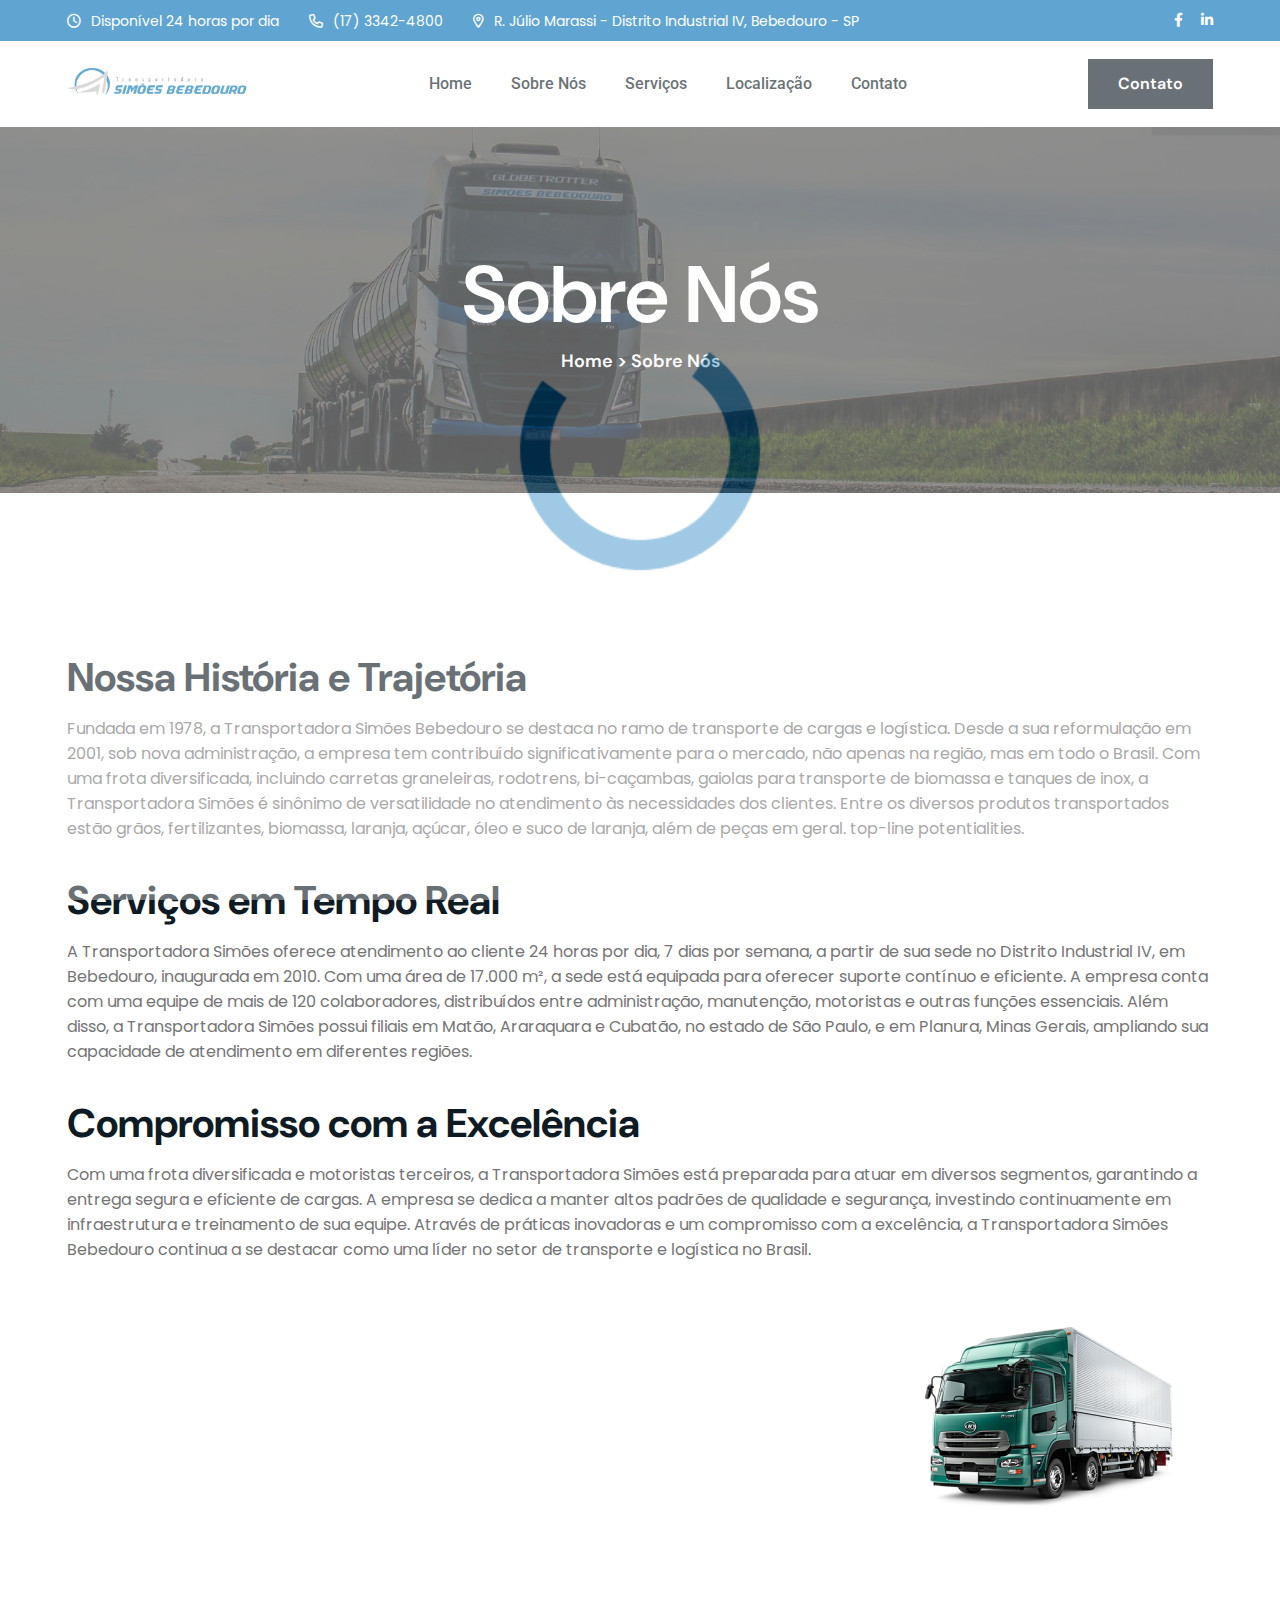
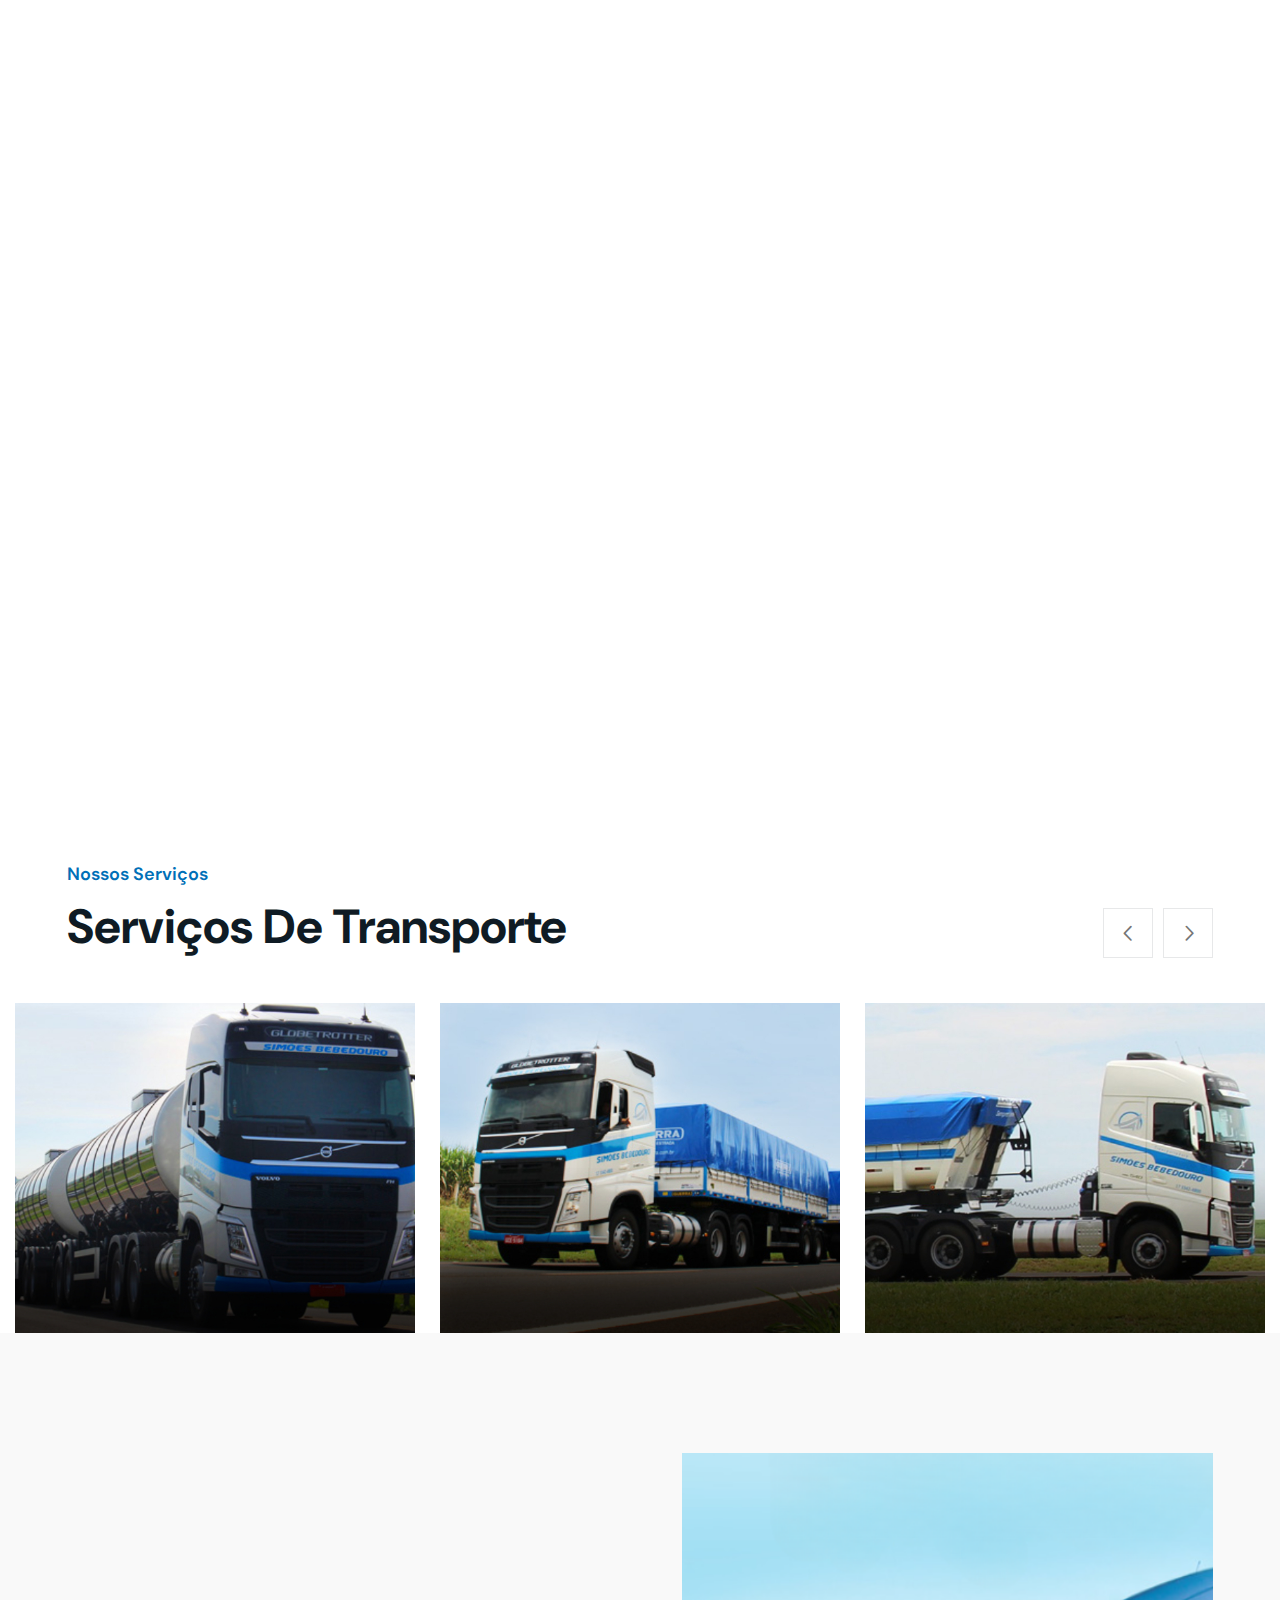
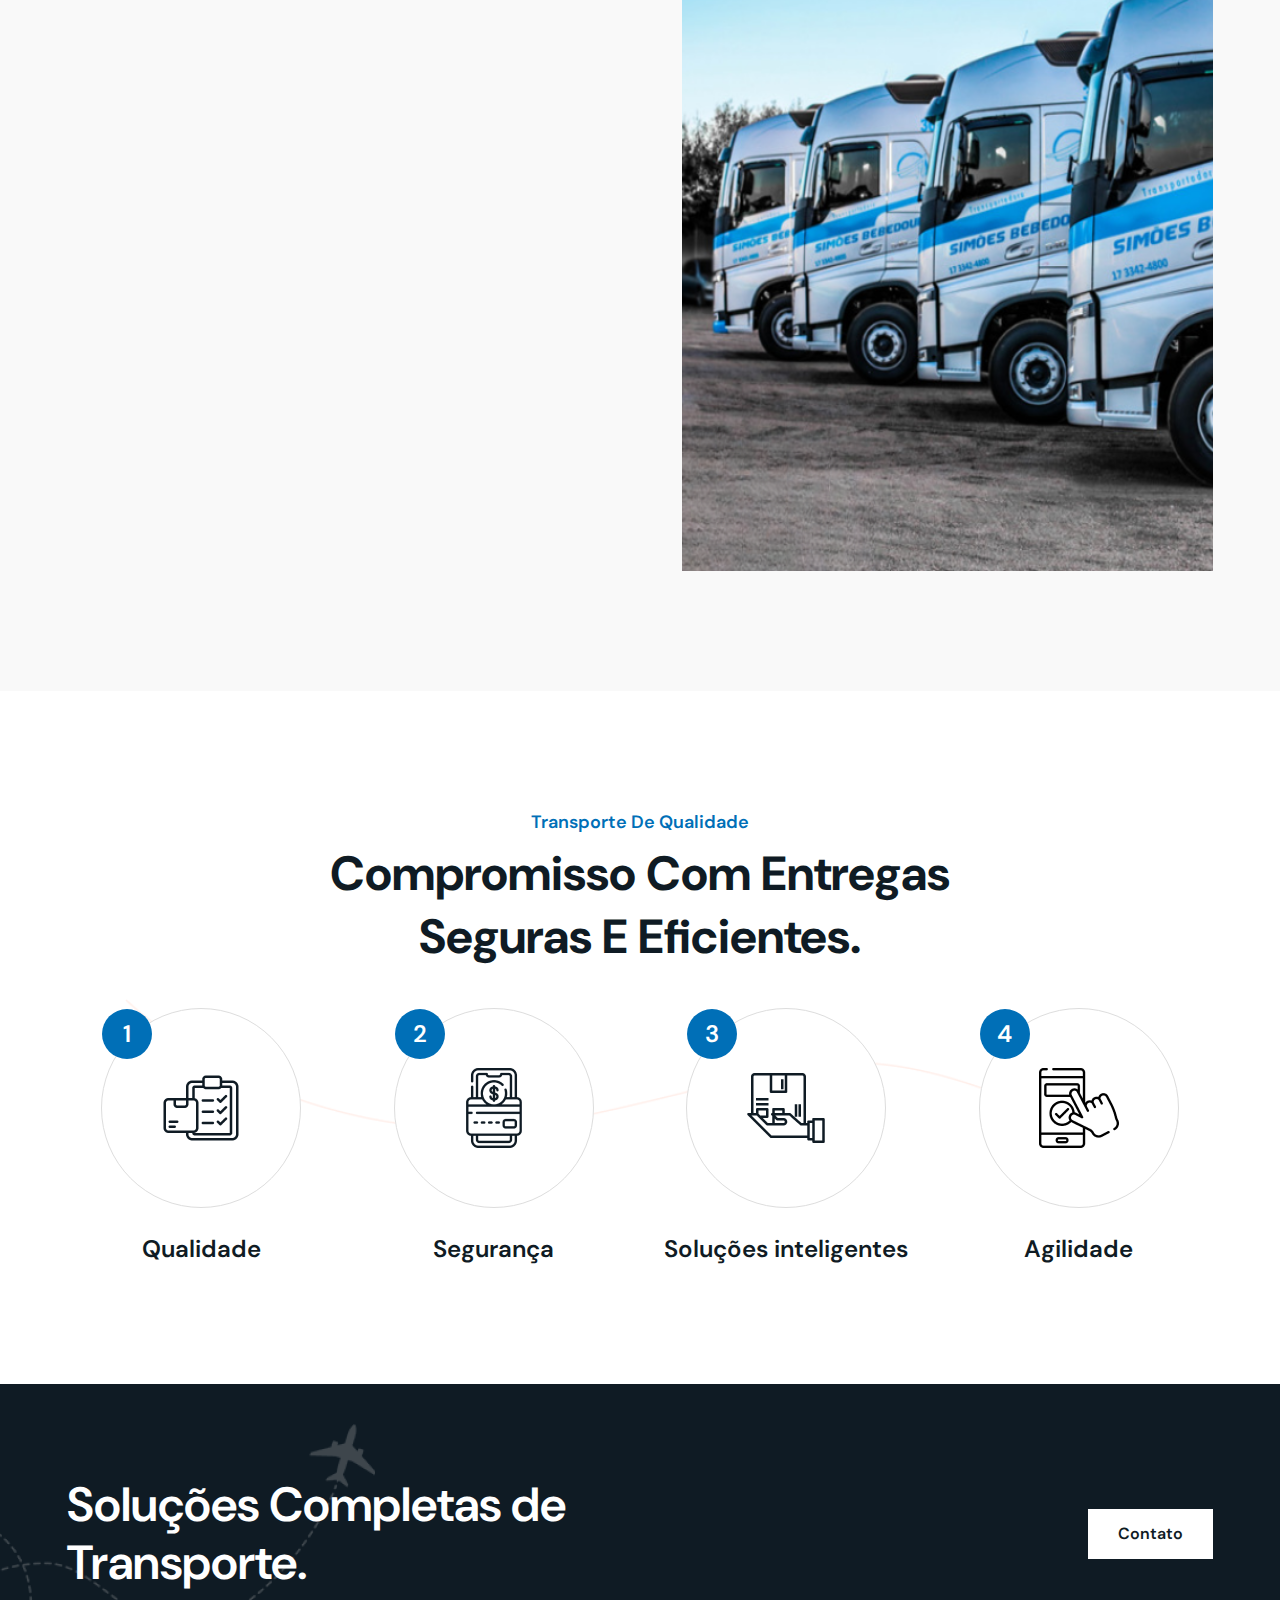
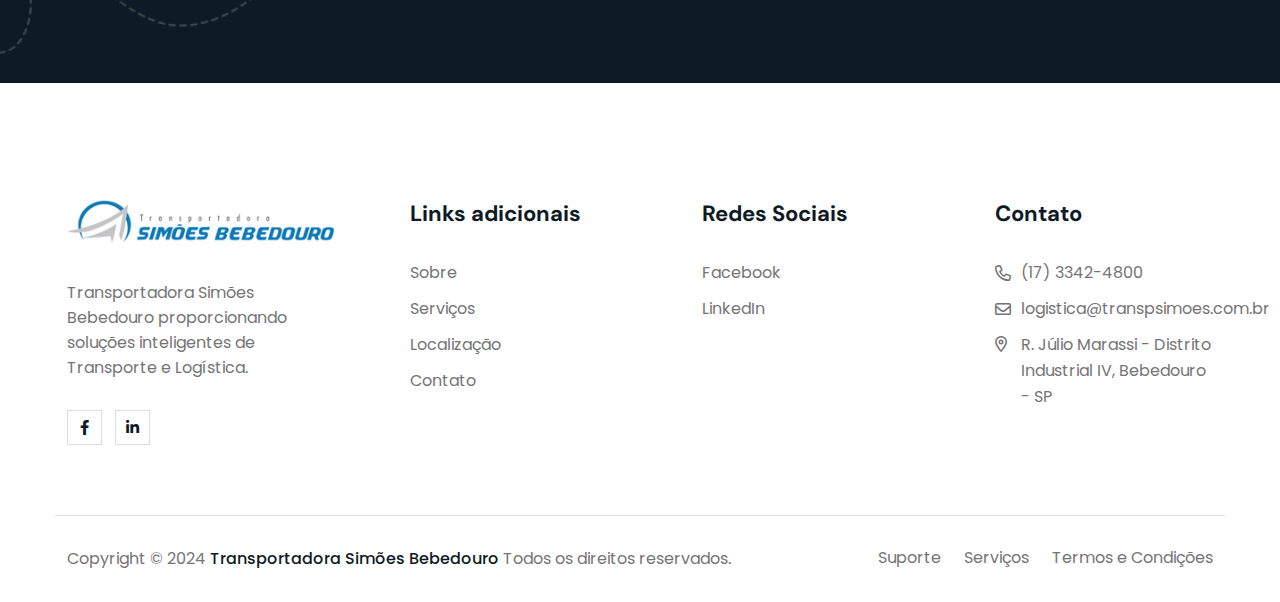
<file: about.html>
<!DOCTYPE html>
<html class="no-js" lang="en">
  <head>
    <meta charset="utf-8" />
    <meta http-equiv="x-ua-compatible" content="ie=edge" />
    <meta name="viewport" content="width=device-width, initial-scale=1" />
    <meta name="description" content="" />

    <!-- Site Title -->
    <title>Transportadora Simões Bebedouro</title>

    <!-- Place favicon.ico in the root directory -->
    <link
      rel="shortcut icon"
      type="image/x-icon"
      href="assets/img/favicon-1.jpg"
    />

    <!-- CSS here -->
    <link rel="stylesheet" href="assets/css/bootstrap.min.css" />
    <link rel="stylesheet" href="assets/css/fontawesome.min.css" />
    <link rel="stylesheet" href="assets/css/venobox.min.css" />
    <link rel="stylesheet" href="assets/css/animate.min.css" />
    <link rel="stylesheet" href="assets/css/keyframe-animation.css" />
    <link rel="stylesheet" href="assets/css/odometer.min.css" />
    <link rel="stylesheet" href="assets/css/swiper.min.css" />
    <link rel="stylesheet" href="assets/css/main.css" />
  </head>

  <body class="header-4">
    <!-- header-area-start -->
    <header class="header sticky-active">
      <div class="top-bar">
        <div class="container">
          <div class="top-bar-inner">
            <div class="top-bar-left">
              <ul class="top-bar-list">
                <li>
                  <i class="fa-sharp fa-regular fa-clock"></i>Disponível 24
                  horas por dia
                </li>

                <li>
                  <i class="fa-regular fa-phone"></i
                  ><a href="tel:+18884521505">(17) 3342-4800</a>
                </li>
                <li>
                  <i class="fa-sharp fa-regular fa-location-dot"></i>R. Júlio Marassi - Distrito Industrial IV, Bebedouro - SP
                </li>
              </ul>
            </div>
            <div class="top-bar-right">
              <ul class="top-social">
                <li><a href="https://www.facebook.com/transpsimoes/?locale=pt_BR" target="_blank"><i class="fab fa-facebook-f"></i></a></li>
                <li><a href="https://br.linkedin.com/company/transportadora-sim%C3%B5es-bebedouro" target="_blank"><i class="fab fa-linkedin-in"></i></i></a></li>
            </ul>
            </div>
          </div>
        </div>
      </div>
      <div class="primary-header">
        <div class="container">
          <div class="primary-header-inner">
            <div class="header-logo d-lg-block">
              <a href="index.html">
                <img src="assets/img/logo/logo.jpg" alt="Logo" />
              </a>
            </div>
            <div class="header-menu-wrap">
              <div class="mobile-menu-items">
                <ul class="sub-menu">
                  <li class="active">
                    <a href="index.html">Home</a>
                    <!-- <ul>
                      <li><a href="index.html">Home One</a></li>
                      <li><a href="index-2.html">Home Two</a></li>
                      <li><a href="index-3.html">Home Three</a></li>
                    </ul> -->
                  </li>
                  <li>
                    <a href="about.html">Sobre Nós</a>
                  </li>
                  <li>
                    <a href="service.html">Serviços</a>
                  </li>
                  <li>
                    <a href="localizacao.html">Localização</a>
                    
                  </li>
                 
                  <li><a href="contact.html">Contato</a></li>
                </ul>
              </div>
            </div>
            <!-- /.header-menu-wrap -->
            <div class="header-right">
              <!-- <div class="search-icon dl-search-icon">
                <i class="fa-light fa-magnifying-glass"></i>
              </div> -->
              <a href="#" class="lt-primary-btn header-btn">Contato</a>
              <div class="header-right-item">
                <a
                  href="javascript:void(0)"
                  class="mobile-side-menu-toggle d-lg-none"
                  ><i class="fa-sharp fa-solid fa-bars"></i
                ></a>
              </div>
            </div>
            <!-- /.header-right -->
          </div>
          <!-- /.primary-header-inner -->
        </div>
      </div>
      <!-- /.primary-header -->
    </header>
    <!-- /.Main Header -->

    <div id="popup-search-box">
      <div class="box-inner-wrap d-flex align-items-center">
        <form id="form" action="#" method="get" role="search">
          <input
            id="popup-search"
            type="text"
            name="s"
            placeholder="Type keywords here..."
          />
        </form>
        <div class="search-close">
          <i class="fa-sharp fa-regular fa-xmark"></i>
        </div>
      </div>
    </div>
    <!-- /#popup-search-box -->

    <div class="preloader">
      <img src="assets/img/logo/proloader.gif" alt="preloader-icon" />
    </div>
    <!--/.site-preloader-->

    <div class="mobile-side-menu">
      <div class="side-menu-content">
        <div class="side-menu-head">
          <a href="index.html"
            ><img src="assets/img/logo/logo.jpg" alt="logo"
          /></a>
          <button class="mobile-side-menu-close">
            <i class="fa-regular fa-xmark"></i>
          </button>
        </div>
        <div class="side-menu-wrap"></div>
        <div class="contact-item item-2">
          <ul class="contact-list">
            <li>Address : <span>Amsterdam, 109-74</span></li>
            <li>Phone : <a href="tel:+01569896654">+01 569 896 654</a></li>
            <li>
              Email : <a href="mailto:info@example.com">info@example.com</a>
            </li>
          </ul>
        </div>
      </div>
    </div>
    <!-- /.mobile-side-menu -->
    <div class="mobile-side-menu-overlay"></div>
    <!-- Sobre -->

    <section
      class="page-header pt-120 pb-120"
      data-background="assets/img/bg-img/page.jpg"
    >
      <div class="container">
        <div class="page-header-content text-center">
          <h1 class="title">Sobre Nós</h1>
          <h4 class="sub-title">
            <a href="index.html">Home </a><span>></span
            ><a href="#" class="inner-page"> Sobre Nós</a>
          </h4>
        </div>
      </div>
    </section>
    <section class="team-details pt-120 pb-120">
      <div class="container">
        <div class="team-details-content">
          <div class="details-box">
            <h2 class="details-header">Nossa História e Trajetória</h2>
            <p>
              Fundada em 1978, a Transportadora Simões Bebedouro se destaca no
              ramo de transporte de cargas e logística. Desde a sua reformulação
              em 2001, sob nova administração, a empresa tem contribuído
              significativamente para o mercado, não apenas na região, mas em
              todo o Brasil. Com uma frota diversificada, incluindo carretas
              graneleiras, rodotrens, bi-caçambas, gaiolas para transporte de
              biomassa e tanques de inox, a Transportadora Simões é sinônimo de
              versatilidade no atendimento às necessidades dos clientes. Entre
              os diversos produtos transportados estão grãos, fertilizantes,
              biomassa, laranja, açúcar, óleo e suco de laranja, além de peças
              em geral. top-line potentialities.
            </p>
            <!-- <ul class="details-list">
              <li>Listen to what they say about you</li>
              <li>Randomised words which.</li>
              <li>Internet tend to repeat predefined chunks</li>
            </ul> -->
          </div>
          <div class="details-box">
            <h2 class="details-header">Serviços em Tempo Real</h2>
            <p>
              A Transportadora Simões oferece atendimento ao cliente 24 horas
              por dia, 7 dias por semana, a partir de sua sede no Distrito
              Industrial IV, em Bebedouro, inaugurada em 2010. Com uma área de
              17.000 m², a sede está equipada para oferecer suporte contínuo e
              eficiente. A empresa conta com uma equipe de mais de 120
              colaboradores, distribuídos entre administração, manutenção,
              motoristas e outras funções essenciais. Além disso, a
              Transportadora Simões possui filiais em Matão, Araraquara e
              Cubatão, no estado de São Paulo, e em Planura, Minas Gerais,
              ampliando sua capacidade de atendimento em diferentes regiões.
            </p>
            <!-- <ul class="details-list">
              <li>Interactively procrastinate high-payoff content</li>
              <li>
                Randomised words which don't look even slightly believable.
              </li>
              <li>
                Your best work, together in one package that works seamlessly
                from your computer
              </li>
              <li>
                Delivers the tools you need to save time Improve field
                performance always
              </li>
            </ul> -->
          </div>
          <div class="details-box">
            <h2 class="details-header">Compromisso com a Excelência</h2>
            <p>
              Com uma frota diversificada e motoristas terceiros, a
              Transportadora Simões está preparada para atuar em diversos
              segmentos, garantindo a entrega segura e eficiente de cargas. A
              empresa se dedica a manter altos padrões de qualidade e segurança,
              investindo continuamente em infraestrutura e treinamento de sua
              equipe. Através de práticas inovadoras e um compromisso com a
              excelência, a Transportadora Simões Bebedouro continua a se
              destacar como uma líder no setor de transporte e logística no
              Brasil.
            </p>
          </div>
          <!-- <p class="desc">
            Podcasting operational change management inside of workflows to
            establish a framework. Taking seamless key performance indicators
            offline to maximize the long tail. Keeping your eye on the ball
            while performing a deep dive on the start-up mentality to derive
            convergence on cross-platform integration.
          </p> -->
        </div>
      </div>
    </section>
    <!-- ./ page-header -->

    <section class="about-section about-2 pt-120 pb-120">
      <div class="truck-2">
        <img src="assets/img/shapes/truck-2.png" alt="truck" />
      </div>
      <div class="container">
        <div class="row">
          <div class="col-lg-6">
            <div class="about-img-wrap wow fade-in-left" data-wow-delay="300ms">
              <div class="about-img">
                <img
                  class="img-1"
                  src="assets/img/images/about-img.png"
                  alt="about"
                />
              </div>
              <img
                class="img-2"
                src="assets/img/images/about-img-2.png"
                alt="about"
              />
              <div class="about-shape">
                <div class="shape shape-1">
                  <img src="assets/img/shapes/dot-shape.png" alt="dot" />
                </div>
                <div class="shape shape-2">
                  <!-- <img src="assets/img/shapes/plane.png" alt="plane" /> -->
                </div>
                <div class="shape shape-3">
                  <img src="assets/img/shapes/about-shape-2.png" alt="plane" />
                </div>
              </div>
            </div>
          </div>
          <div class="col-lg-6">
            <div class="about-info">
              <div class="section-heading heading-2">
                <h4
                  class="sub-heading wow fade-in-right"
                  data-wow-delay="400ms"
                >
                  Sobre
                </h4>
                <h2
                  class="section-title wow fade-in-right"
                  data-wow-delay="500ms"
                >
                Soluções Completas de Transporte.
                </h2>
                <p class="wow fade-in-right" data-wow-delay="500ms">
                  Garantimos a integridade de suas cargas, entregando-as no prazo e com segurança.
                </p>
              </div>
              <div class="outports-items items-2">
                <div
                  class="outports-item wow fade-in-right"
                  data-wow-delay="600ms"
                >
                  <div class="outports-icon">
                    <img src="assets/img/icon/icon-service.png" alt="icon" />
                  </div>
                  <div class="outports-info">
                    <h3 class="title">Atendimento 24/7</h3>
                    <p>
                      Nossa equipe está disponível 24 horas por dia, 7 dias por semana.
                    </p>
                  </div>
                </div>
                <div
                  class="outports-item wow fade-in-right"
                  data-wow-delay="700ms"
                >
                  <div class="outports-icon">
                    <img src="assets/img/icon/icon-location.png" alt="icon" />
                  </div>
                  <div class="outports-info">
                    <h3 class="title">
                      Filiais Estratégicas</h3>
                    <p>
                      Estamos presentes em Matão, Araraquara, Cubatão (SP) e Planura (MG).
                    </p>
                  </div>
                </div>
              </div>
              <a
                href="about.html"
                class="lt-primary-btn wow fade-in-right"
                data-wow-delay="700ms"
                >Saiba Mais</a
              >
            </div>
          </div>
        </div>
      </div>
    </section>
    <!-- ./ about-section -->

    <section class="project-section pt-120">
      <div class="container">
        <div class="project-top">
          <div class="section-heading">
            <h4 class="sub-heading">Nossos Serviços</h4>
            <h2 class="section-title">Serviços de Transporte</h2>
          </div>
          <div class="swiper-arrow">
            <div class="swiper-nav swiper-next">
              <i class="fa-regular fa-chevron-left"></i>
            </div>
            <div class="swiper-nav swiper-prev">
              <i class="fa-regular fa-chevron-right"></i>
            </div>
          </div>
          <!-- Carousel Arrows -->
        </div>
      </div>
      <div class="project-carousel-wrap">
        <div class="project-carousel swiper">
          <div class="swiper-wrapper">
            <div class="swiper-slide">
              <div class="project-item">
                <div class="project-img">
                  <img src="assets/img/project/img-project.jpg" alt="img" />
                </div>
                <a
                  class="img-popup project-btn"
                  data-autoplay="true"
                  data-vbtype="image"
                  href="assets/img/project/project-1.jpg"
                >
                  <i class="fa-regular fa-arrow-right"></i>
                </a>
                <div class="project-content">
                  <span>Transporte de Líquidos</span>
                  <h3 class="title">
                    <a href="portfolio-details.html"
                      >Transportamos suco a granel e produtos perigosos.</a
                    >
                  </h3>
                </div>
              </div>
            </div>
            <div class="swiper-slide">
              <div class="project-item">
                <div class="project-img">
                  <img src="assets/img/project/img-project-2.jpg" alt="img" />
                </div>
                <a
                  class="img-popup project-btn"
                  data-autoplay="true"
                  data-vbtype="image"
                  href="assets/img/project/project-2.jpg"
                >
                  <i class="fa-regular fa-arrow-right"></i>
                </a>
                <div class="project-content">
                  <span>Transporte de Fertilizantes</span>
                  <h3 class="title">
                    <a href="portfolio-details.html">Saca, Bag e a Granel</a>
                  </h3>
                </div>
              </div>
            </div>
            <div class="swiper-slide">
              <div class="project-item">
                <div class="project-img">
                  <img src="assets/img/project/img-project-3.jpg" alt="img" />
                </div>
                <a
                  class="img-popup project-btn"
                  data-autoplay="true"
                  data-vbtype="image"
                  href="assets/img/project/project-3.jpg"
                >
                  <i class="fa-regular fa-arrow-right"></i>
                </a>
                <div class="project-content">
                  <span>Transporte de Grãos</span>
                  <h3 class="title">
                    <a href="portfolio-details.html"
                      >Transportamos grãos do Mato Grosso, São Paulo, Goiás e
                      Minas Gerais.</a
                    >
                  </h3>
                </div>
              </div>
            </div>
          </div>
        </div>
      </div>
    </section>
    <!-- ./ project-section -->

    <section class="faq-section bg-grey pt-120 pb-120">
      <div class="container">
          <div class="row">
              <div class="col-lg-6">
                  <div class="faq-content md-pb-30">
                      <div class="section-heading heading-2">
                          <h4 class="sub-heading wow fade-in-bottom" data-wow-delay="400ms">Perguntas Frequentes</h4>
                          <h2 class="section-title wow fade-in-bottom" data-wow-delay="600ms">O que as Pessoas Mais Perguntam Sobre Nós</h2>
                      </div>
                      <div class="accordion" id="accordionExample">
                          <div class="accordion-item wow fade-in-bottom" data-wow-delay="400ms">
                              <h2 class="accordion-header" id="headingOne">
                                  <button
                                      class="accordion-button"
                                      type="button"
                                      data-bs-toggle="collapse"
                                      data-bs-target="#collapseOne"
                                      aria-expanded="true"
                                      aria-controls="collapseOne"
                                  >
                                  Quais tipos de cargas a Transportadora Simões transporta?
                                  </button>
                              </h2>
                              <div
                                  id="collapseOne"
                                  class="accordion-collapse collapse show"
                                  aria-labelledby="headingOne"
                                  data-bs-parent="#accordionExample"
                              >
                                  <div class="accordion-body">
                                      <p>
                                        Transportamos diversas cargas, incluindo grãos, fertilizantes, sucos e produtos perigosos.                                  </div>
                              </div>
                          </div>
                          <div class="accordion-item wow fade-in-bottom" data-wow-delay="200ms">
                              <h2 class="accordion-header" id="headingTwo">
                                  <button
                                      class="accordion-button collapsed"
                                      type="button"
                                      data-bs-toggle="collapse"
                                      data-bs-target="#collapseTwo"
                                      aria-expanded="false"
                                      aria-controls="collapseTwo"
                                  >
                                  Qual é o horário de atendimento da Transportadora Simões?                                        </button>
                              </h2>
                              <div
                                  id="collapseTwo"
                                  class="accordion-collapse collapse"
                                  aria-labelledby="headingTwo"
                                  data-bs-parent="#accordionExample"
                              >
                                  <div class="accordion-body">
                                      <p>
                                          Atendemos 24 horas por dia, 7 dias por semana, incluindo feriados. Nosso time comercial está à disposição para atendê-lo a qualquer momento.
                                      </p>
                                  </div>
                              </div>
                          </div>
                          <div class="accordion-item wow fade-in-bottom" data-wow-delay="200ms">
                              <h2 class="accordion-header" id="headingThree">
                                  <button
                                      class="accordion-button collapsed"
                                      type="button"
                                      data-bs-toggle="collapse"
                                      data-bs-target="#collapseThree"
                                      aria-expanded="false"
                                      aria-controls="collapseThree"
                                  >
                                  Como posso entrar em contato com a Transportadora Simões?
                                  </button>
                              </h2>
                              <div
                                  id="collapseThree"
                                  class="accordion-collapse collapse"
                                  aria-labelledby="headingThree"
                                  data-bs-parent="#accordionExample"
                              >
                                  <div class="accordion-body">
                                      <p>
                                          Você pode entrar em contato conosco através do telefone (17) 3342-4800, ou através do nosso e-mail logistica@transpsimoes.com.br.
                                      </p>
                                  </div>
                              </div>
                          </div>
                          <div class="accordion-item wow fade-in-bottom" data-wow-delay="200ms">
                              <h2 class="accordion-header" id="headingFour">
                                  <button
                                      class="accordion-button collapsed"
                                      type="button"
                                      data-bs-toggle="collapse"
                                      data-bs-target="#collapseFour"
                                      aria-expanded="false"
                                      aria-controls="collapseFour"
                                  >
                                  Como é feito o processo de coleta e entrega das cargas?                                        </button>
                              </h2>
                              <div
                                  id="collapseFour"
                                  class="accordion-collapse collapse"
                                  aria-labelledby="headingFour"
                                  data-bs-parent="#accordionExample"
                              >
                                  <div class="accordion-body">
                                      <p>
                                        Nosso processo de coleta e entrega é eficiente e seguro, com planejamento de rotas, monitoramento constante da carga e entrega pontual.                                  </div>
                              </div>
                          </div>
                      </div>
                  </div>
              </div>
              <div class="col-lg-6">
                  <div class="faq-img">
                      <img src="assets/img/images/faq.png" alt="Perguntas Frequentes">
                  </div>
              </div>
          </div>
      </div>
  </section>
    <!-- ./ faq-section -->

    <section class="process-section pt-120 pb-120">
      <div class="container">
        <div class="section-heading text-center">
          <h4 class="sub-heading">Transporte de Qualidade​​</h4>
          <h2 class="section-title">
            Compromisso com entregas seguras e eficientes.
          </h2>
        </div>
        <div class="row process-wrap gy-lg-0 gy-4">
          <div
            class="process-bg"
            data-background="assets/img/shapes/process-shape.png"
          ></div>
          <div class="col-lg-3 col-md-6">
            <div class="process-item text-center">
              <div class="process-icon">
                <img src="assets/img/icon/process-icon-1.png" alt="process" />
                <span class="number">1</span>
              </div>
              <h3 class="title">Qualidade</h3>
            </div>
          </div>
          <div class="col-lg-3 col-md-6">
            <div class="process-item text-center">
              <div class="process-icon">
                <img src="assets/img/icon/process-icon-2.png" alt="process" />
                <span class="number">2</span>
              </div>
              <h3 class="title">Segurança</h3>
            </div>
          </div>
          <div class="col-lg-3 col-md-6">
            <div class="process-item text-center">
              <div class="process-icon">
                <img src="assets/img/icon/process-icon-3.png" alt="process" />
                <span class="number">3</span>
              </div>
              <h3 class="title">Soluções inteligentes</h3>
            </div>
          </div>
          <div class="col-lg-3 col-md-6">
            <div class="process-item text-center">
              <div class="process-icon">
                <img src="assets/img/icon/process-icon-4.png" alt="process" />
                <span class="number">4</span>
              </div>
              <h3 class="title">Agilidade</h3>
            </div>
          </div>
        </div>
      </div>
    </section>
    <!-- ./ process-section -->

    <!-- <section class="video-section pt-120 pb-120">
      <div
        class="video-bg"
        data-background="assets/img/bg-img/video-bg.jpg"
      ></div>
      <div class="container">
        <div class="section-heading text-center white-content">
          <h4 class="sub-heading">What We Do</h4>
          <h2 class="section-title">Professional Main Services</h2>
          <p>
            All the Lorem Ipsum generators on the Internet tend to repeated this
            predefined chunks as necessary, making this the first generator on
            the Internet.
          </p>
        </div>
        <div class="video-box row">
          <div class="col-md-6">
            <div class="video-content">
              <div class="section-heading heading-2">
                <h2 class="section-title">
                  Kind Affordable Courier Transport.
                </h2>
                <p>
                  We provide services in the field of road, sea, rail, air
                  transportation and a full range of warehousing services. We
                  provide services in the field of road, sea, rail, air
                  transportation and a full range of warehousing services.
                </p>
                <a href="#" class="lt-primary-btn">Choose Plan</a>
              </div>
            </div>
          </div>
          <div class="col-md-6">
            <div class="video-img">
              <img src="assets/img/images/video-img.jpg" alt="video" />
              <div class="video-btn-wrap">
                <a
                  class="video-popup video-btn"
                  data-autoplay="true"
                  data-vbtype="video"
                  href="https://youtu.be/iyd7qUH3oH0"
                >
                  <img src="assets/img/icon/video-icon-3.png" alt="icon" />
                </a>
              </div>
            </div>
          </div>
        </div>
      </div>
    </section> -->

    <!-- ./ video-section -->

    <!-- <section class="team-section pb-120">
      <div class="container">
        <div class="section-heading text-center">
          <h4 class="sub-heading">Dedicated Team</h4>
          <h2 class="section-title">Our Transport Expert Team</h2>
        </div>
        <div class="row gy-lg-0 gy-4 justify-content-center">
          <div class="col-lg-4 col-md-6">
            <div class="team-item">
              <div class="team-img">
                <img src="assets/img/team/team-1.jpg" alt="team" />
              </div>
              <div class="team-content">
                <h3 class="title">
                  <a href="#">Jonathan Leon</a> <span>Creative Officer</span>
                </h3>
                <ul class="team-social">
                  <li>
                    <a href="#"><i class="fab fa-facebook-f"></i></a>
                  </li>
                  <li>
                    <a href="#"><i class="fab fa-twitter"></i></a>
                  </li>
                  <li>
                    <a href="#"><i class="fab fa-pinterest"></i></a>
                  </li>
                </ul>
              </div>
            </div>
          </div>
          <div class="col-lg-4 col-md-6">
            <div class="team-item">
              <div class="team-img">
                <img src="assets/img/team/team-2.jpg" alt="team" />
              </div>
              <div class="team-content">
                <h3 class="title">
                  <a href="#">Sarah Aileah</a> <span>Co-Founder</span>
                </h3>
                <ul class="team-social">
                  <li>
                    <a href="#"><i class="fab fa-facebook-f"></i></a>
                  </li>
                  <li>
                    <a href="#"><i class="fab fa-twitter"></i></a>
                  </li>
                  <li>
                    <a href="#"><i class="fab fa-pinterest"></i></a>
                  </li>
                </ul>
              </div>
            </div>
          </div>
          <div class="col-lg-4 col-md-6">
            <div class="team-item">
              <div class="team-img">
                <img src="assets/img/team/team-3.jpg" alt="team" />
              </div>
              <div class="team-content">
                <h3 class="title">
                  <a href="#">Dean Johaness</a> <span>Consultant</span>
                </h3>
                <ul class="team-social">
                  <li>
                    <a href="#"><i class="fab fa-facebook-f"></i></a>
                  </li>
                  <li>
                    <a href="#"><i class="fab fa-twitter"></i></a>
                  </li>
                  <li>
                    <a href="#"><i class="fab fa-pinterest"></i></a>
                  </li>
                </ul>
              </div>
            </div>
          </div>
        </div>
      </div>
    </section> -->
    <!-- ./ faq-section -->

    <section class="cta-section pt-120 pb-120">
      <div class="cta-shape">
        <img src="assets/img/shapes/cta-shape.png" alt="cta" />
      </div>
      <div class="container">
        <div class="cta-wrap">
          <h2 class="title">
            Soluções Completas de Transporte.
          </h2>
          <a href="contact.html" class="lt-primary-btn cta-btn">Contato</a>
        </div>
      </div>
    </section>
    <!-- ./ cta-section -->

    <footer class="footer-section">
      <div class="truck wow fade-in-right" data-wow-delay="400ms" data-background="assets/img/icon/footer-truck.png"></div>
      <div class="container">
          <div class="row footer-wrap pt-120 pb-70">
              <div class="col-lg-3 col-md-6">
                  <div class="footer-widget">
                      <a href="index.html" class="footer-logo"><img src="assets/img/logo/logo.jpg" alt="logo"></a>
                      <p>Transportadora Simões Bebedouro proporcionando soluções inteligentes de Transporte e Logística.</p>
                      <ul class="footer-social">
                          <li><a href="https://www.facebook.com/transpsimoes/?locale=pt_BR"><i class="fab fa-facebook-f"></i></a></li>
                          <li><a href="https://br.linkedin.com/company/transportadora-sim%C3%B5es-bebedouro"><i class="fab fa-linkedin-in"></i></i></a></li>
                        
                      </ul>
                  </div>
              </div>
              <div class="col-lg-3 col-md-6">
                  <div class="footer-widget item-2">
                      <h3 class="widget-header">Links adicionais</h3>
                      <ul class="widget-list">
                          <li><a href="about.html">Sobre</a></li>
                          <li><a href="serviços.html">Serviços</a></li>
                          <li><a href="contact.html">Localização</a></li>
                          <li><a href="contact.html">Contato</a></li>
                      </ul>
                  </div>
              </div>
              <div class="col-lg-3 col-md-6">
                  <div class="footer-widget item-2">
                      <h3 class="widget-header">Redes Sociais</h3>
                      <ul class="widget-list">
                          <li><a href="https://www.facebook.com/transpsimoes/?locale=pt_BR">Facebook</a></li>
                          <li><a href="https://br.linkedin.com/company/transportadora-sim%C3%B5es-bebedouro">LinkedIn</a></li>
                          
                      </ul>
                  </div>
              </div>
              <div class="col-lg-3 col-md-6">
                  <div class="footer-widget item-2">
                      <h3 class="widget-header">Contato</h3>
                      <ul class="widget-list adress-list">
                          <li><i class="fa-regular fa-phone"></i><a href="tel:+0886595223366">(17) 3342-4800</a></li>
                          <li><i class="fa-regular fa-envelope"></i><a href="mailto:Info.example@gmail.com">logistica@transpsimoes.com.br</a></li>
                          <li><i class="fa-sharp fa-regular fa-location-dot"></i>R. Júlio Marassi - Distrito Industrial IV, Bebedouro - SP</li>
                      </ul>
                  </div>
              </div>
          </div>
      </div>
      <div class="copyright-area">
          <div class="container">
              <div class="copyright-content">
                  <p>Copyright © 2024 <span>Transportadora Simões Bebedouro </span>Todos os direitos reservados.</p>
                  <ul class="copy-list">
                      <li><a href="contact.html">Suporte</a></li>
                      <li><a href="service.html">Serviços</a></li>
                      <li><a href="contact.html">Termos e Condições</a></li>
                  </ul>
              </div>
          </div>
      </div>
  </footer>
    <!-- ./ footer-section -->

    <div id="scrollup">
      <button id="scroll-top" class="scroll-to-top">
        <i class="fa-regular fa-arrow-up-long"></i>
      </button>
    </div>
    <!--scrollup-->

    <!-- JS here -->
    <script src="assets/js/vendor/jquary-3.6.0.min.js"></script>
    <script src="assets/js/vendor/bootstrap-bundle.js"></script>
    <script src="assets/js/vendor/imagesloaded-pkgd.js"></script>
    <script src="assets/js/vendor/waypoints.min.js"></script>
    <script src="assets/js/vendor/venobox.min.js"></script>
    <script src="assets/js/vendor/odometer.min.js"></script>
    <script src="assets/js/vendor/meanmenu.js"></script>
    <script src="assets/js/vendor/jquery.isotope.js"></script>
    <script src="assets/js/vendor/wow.min.js"></script>
    <script src="assets/js/vendor/swiper.min.js"></script>
    <script src="assets/js/ajax-form.js"></script>
    <script src="assets/js/main.js"></script>
  </body>
</html>
</file>
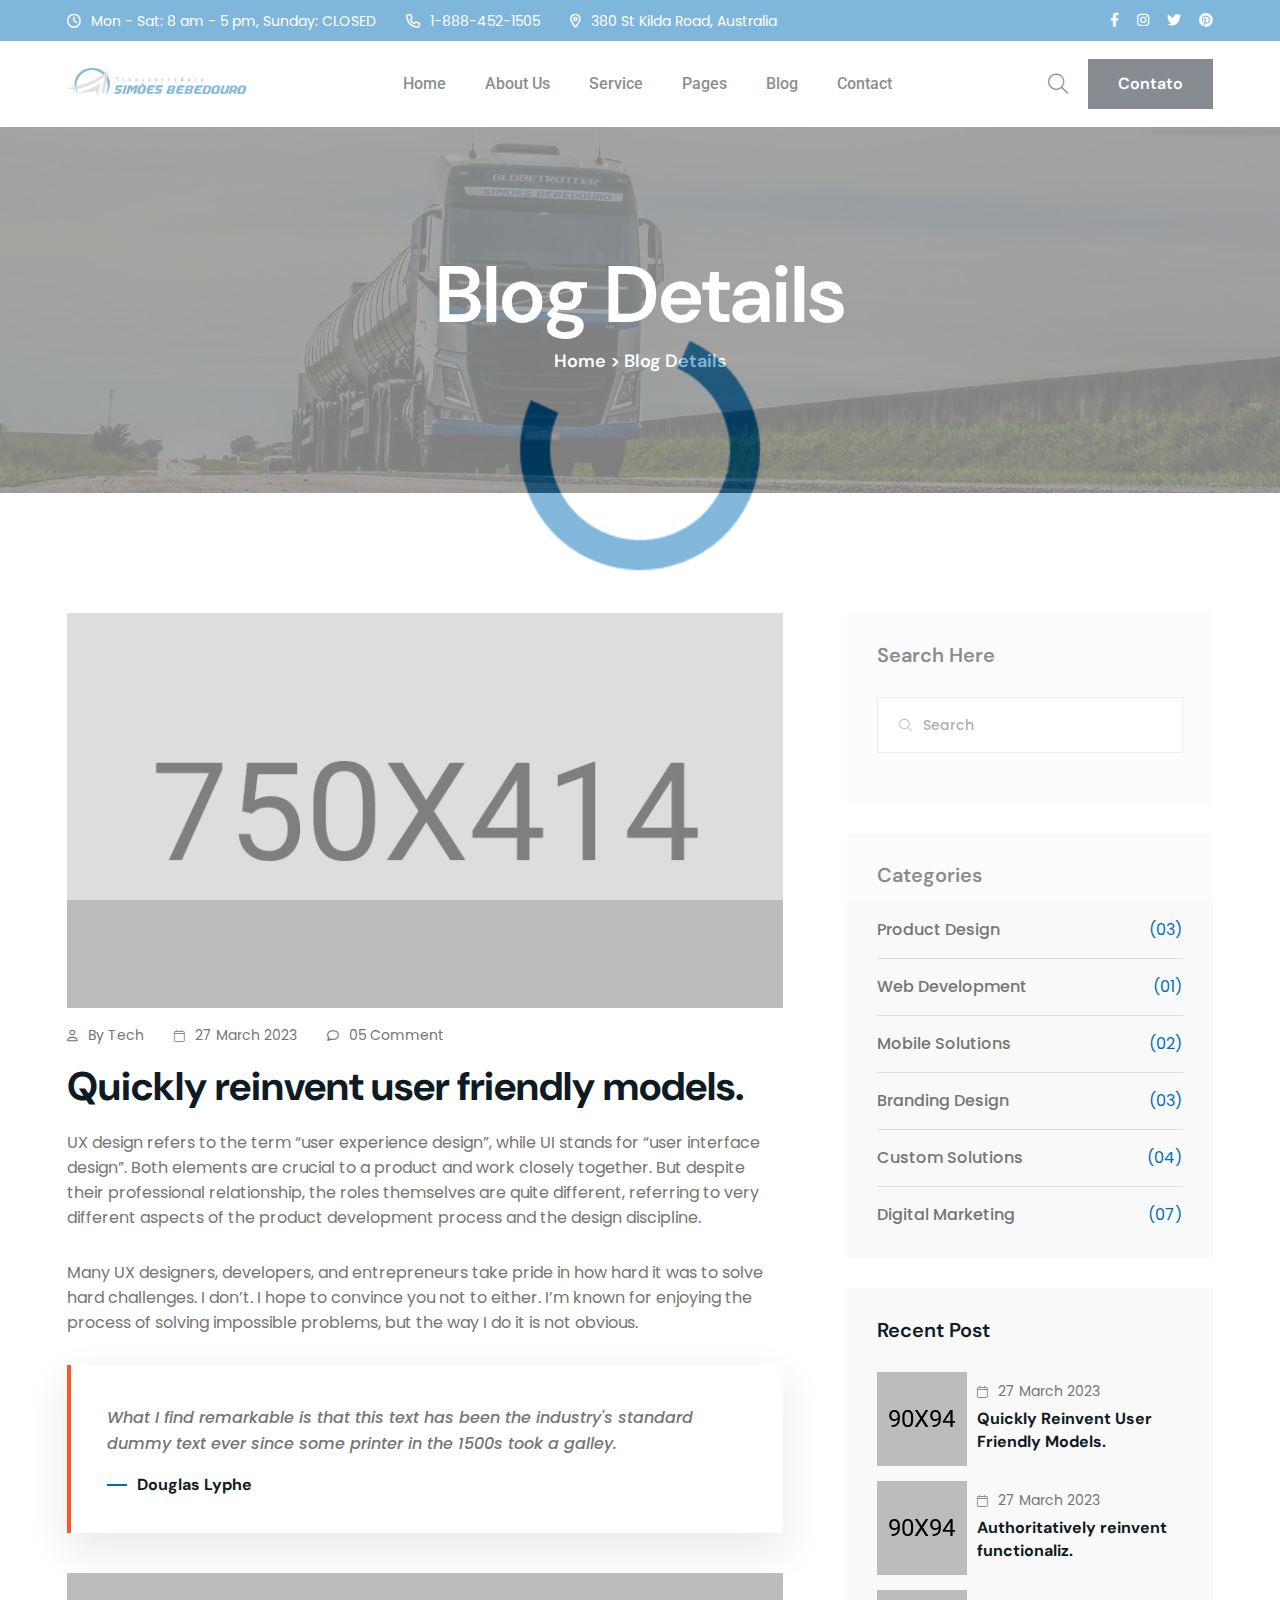
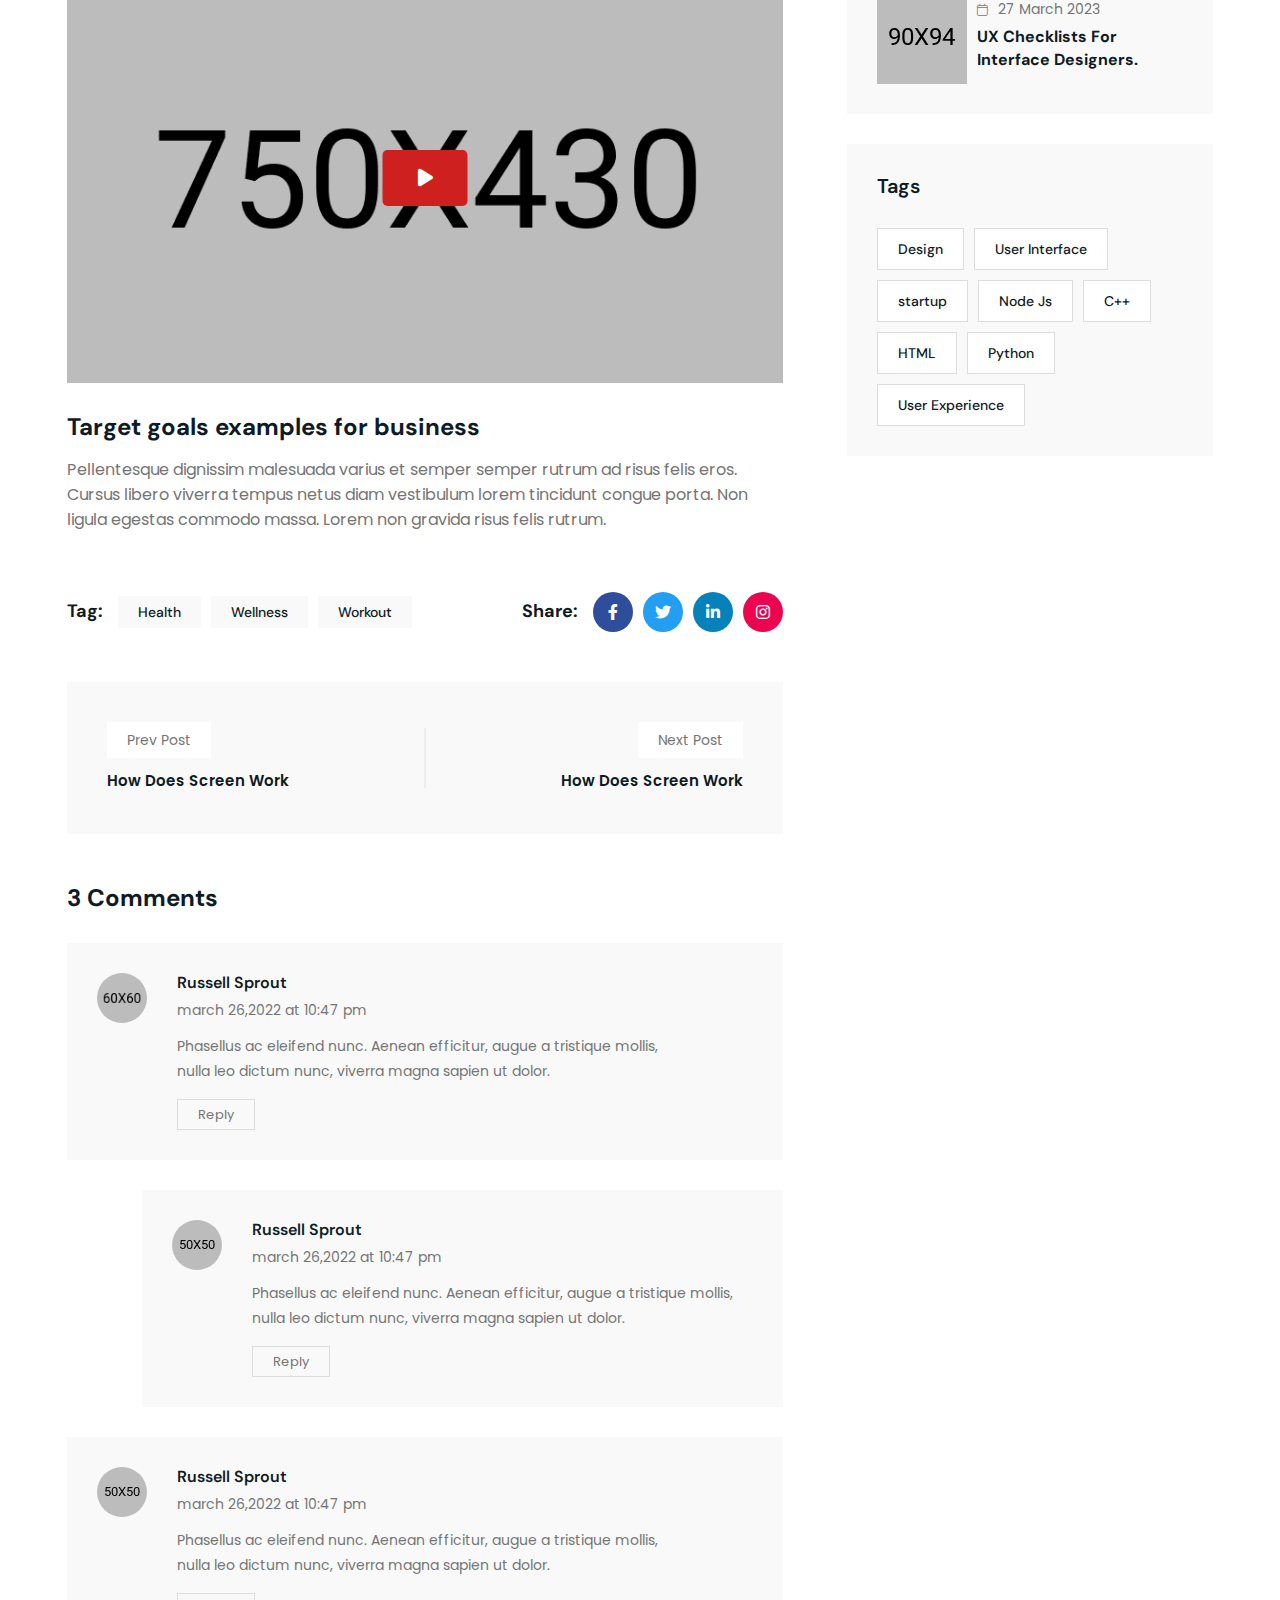
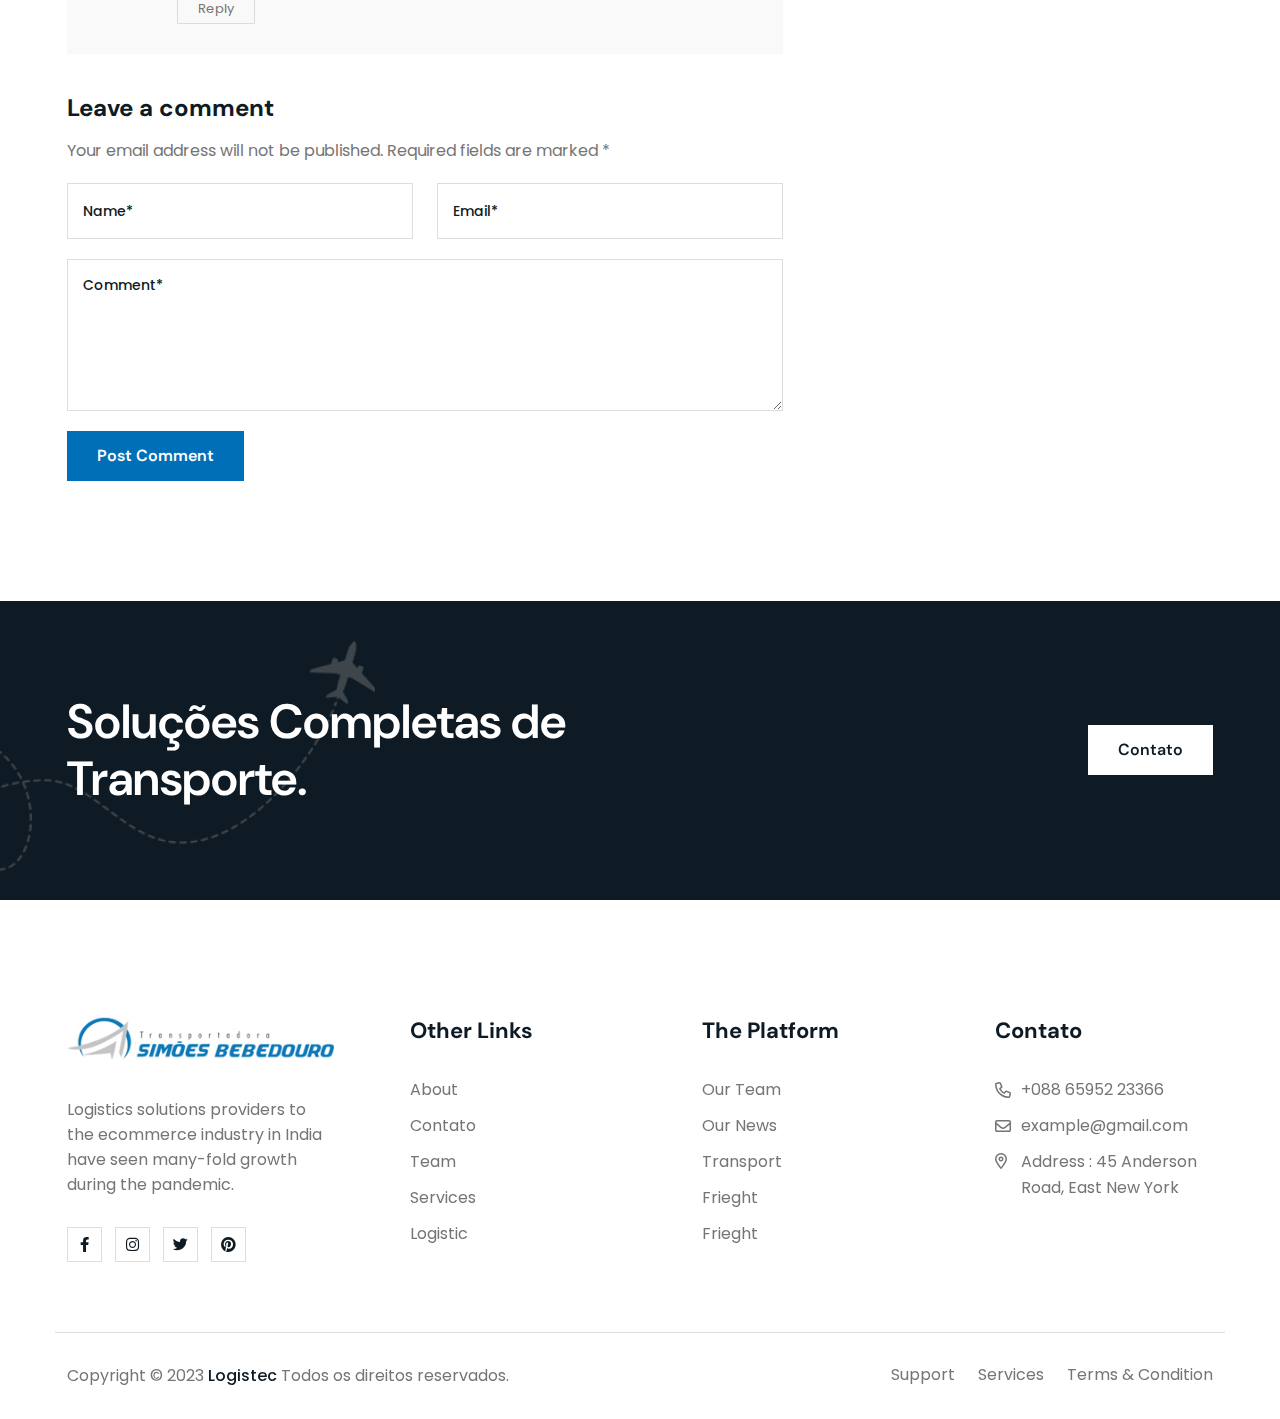
<file: blog-details.html>
<!DOCTYPE html>
<html class="no-js" lang="en">
    <head>
        <meta charset="utf-8" />
        <meta http-equiv="x-ua-compatible" content="ie=edge" />
        <meta name="viewport" content="width=device-width, initial-scale=1" />
        <meta name="description" content="" />

        <!-- Site Title -->
        <title>Logistec - Transportation & Logistics HTML5 Template</title>

        <!-- Place favicon.ico in the root directory -->
        <link rel="shortcut icon" type="image/x-icon" href="assets/img/favicon-1.jpg" />

        <!-- CSS here -->
        <link rel="stylesheet" href="assets/css/bootstrap.min.css" />
        <link rel="stylesheet" href="assets/css/fontawesome.min.css" />
        <link rel="stylesheet" href="assets/css/venobox.min.css" />
        <link rel="stylesheet" href="assets/css/animate.min.css" />
        <link rel="stylesheet" href="assets/css/keyframe-animation.css" />
        <link rel="stylesheet" href="assets/css/odometer.min.css" />
        <link rel="stylesheet" href="assets/css/swiper.min.css" />
        <link rel="stylesheet" href="assets/css/main.css" />
    </head>

    <body class="header-4">
        <!-- header-area-start -->
        <header class="header sticky-active">
            <div class="top-bar">
                <div class="container">
                    <div class="top-bar-inner">
                        <div class="top-bar-left">
                            <ul class="top-bar-list">
                                <li><i class="fa-sharp fa-regular fa-clock"></i>Mon - Sat: 8 am - 5 pm, Sunday: CLOSED</li>
                                <li><i class="fa-regular fa-phone"></i><a href="tel:+18884521505">1-888-452-1505</a></li>
                                <li><i class="fa-sharp fa-regular fa-location-dot"></i>380 St Kilda Road, Australia</li>
                            </ul>
                        </div>
                        <div class="top-bar-right">
                            <ul class="top-social">
                                <li><a href="#"><i class="fab fa-facebook-f"></i></a></li>
                                <li><a href="#"><i class="fab fa-instagram"></i></a></li>
                                <li><a href="#"><i class="fab fa-twitter"></i></a></li>
                                <li><a href="#"><i class="fab fa-pinterest"></i></a></li>
                            </ul>
                        </div>
                    </div>
                </div>
            </div>
            <div class="primary-header">
                <div class="container">
                    <div class="primary-header-inner">
                        <div class="header-logo d-lg-block">
                            <a href="index.html">
                                <img src="assets/img/logo/logo.jpg" alt="Logo" />
                            </a>
                        </div>
                        <div class="header-menu-wrap">
                            <div class="mobile-menu-items">
                                <ul class="sub-menu">
                                    <li class="active">
                                        <a href="index.html">Home</a>
                                        <ul>
                                            <li><a href="index.html">Home One</a></li>
                                            <li><a href="index-2.html">Home Two</a></li>
                                            <li><a href="index-3.html">Home Three</a></li>
                                        </ul>
                                    </li>
                                    <li>
                                        <a href="about.html">About Us</a>
                                    </li>
                                    <li>
                                        <a href="#">Service</a>
                                        <ul>
                                            <li><a href="service.html">service</a></li>
                                            <li><a href="service-details.html">service-details</a></li>
                                        </ul>
                                    </li>
                                    <li>
                                        <a href="#">Pages</a>
                                        <ul>
                                            <li><a href="team.html">Team</a></li>
                                            <li><a href="team-details.html">Team Details</a></li>
                                            <li><a href="portfolio.html">Portfolio</a></li>
                                            <li><a href="portfolio-details.html">Portfolio Details</a></li>
                                            <li><a href="error.html">404 Error</a></li>
                                        </ul>
                                    </li>
                                    <li>
                                        <a href="blog-grid.html">Blog</a>
                                        <ul>
                                            <li><a href="blog-grid.html">Blog Grid</a></li>
                                            <li><a href="blog-details.html">Blog Details</a></li>
                                        </ul>
                                    </li>
                                    <li><a href="contact.html">Contact</a></li>
                                </ul>
                            </div>
                        </div>
                        <!-- /.header-menu-wrap -->
                        <div class="header-right">
                            <div class="search-icon dl-search-icon">
                                <i class="fa-light fa-magnifying-glass"></i>
                            </div>
                            <a href="#" class="lt-primary-btn header-btn">Contato</a>
                            <div class="header-right-item">
                                <a href="javascript:void(0)" class="mobile-side-menu-toggle d-lg-none"
                                    ><i class="fa-sharp fa-solid fa-bars"></i
                                ></a>
                            </div>
                        </div>
                        <!-- /.header-right -->
                    </div>
                    <!-- /.primary-header-inner -->
                </div>
            </div>
            <!-- /.primary-header -->
        </header>
        <!-- /.Main Header -->

        <div id="popup-search-box">
            <div class="box-inner-wrap d-flex align-items-center">
                <form id="form" action="#" method="get" role="search">
                    <input id="popup-search" type="text" name="s" placeholder="Type keywords here...">
                </form>
                <div class="search-close"><i class="fa-sharp fa-regular fa-xmark"></i></div>
            </div>
        </div>
        <!-- /#popup-search-box -->

        <div class="preloader">
            <img src="assets/img/logo/proloader.gif" alt="preloader-icon">
        </div>
        <!--/.site-preloader-->

        <div class="mobile-side-menu">
            <div class="side-menu-content">
                <div class="side-menu-head">
                    <a href="index.html"><img src="assets/img/logo/logo.jpg" alt="logo"></a>
                    <button class="mobile-side-menu-close"><i class="fa-regular fa-xmark"></i></button>
                </div>
                <div class="side-menu-wrap"></div>
                <div class="contact-item item-2">
                    <ul class="contact-list">
                        <li>Address : <span>Amsterdam, 109-74</span></li>
                        <li>Phone : <a href="tel:+01569896654">+01 569 896 654</a></li>
                        <li>Email : <a href="mailto:info@example.com">info@example.com</a></li>
                    </ul>
                </div>
            </div>
        </div>
        <!-- /.mobile-side-menu -->
        <div class="mobile-side-menu-overlay"></div>

        <section class="page-header pt-120 pb-120" data-background="assets/img/bg-img/page.jpg">
            <div class="container">
                <div class="page-header-content text-center">
                    <h1 class="title">Blog Details</h1>
                    <h4 class="sub-title"><a href="index.html">Home </a><span>></span><a href="blog-details.html" class="inner-page"> Blog Details</a></h4>
                </div>
            </div>
        </section>
        <!-- ./ page-header -->

        <section class="blog-details pt-120 pb-120">
            <div class="container">
                <div class="row">
                    <div class="col-lg-8">
                        <div class="blog-details-content md-pb-30">
                            <div class="blog-details-img mb-20">
                                <img src="assets/img/blog/blog-details-img.jpg" alt="post">
                            </div>
                            <ul class="post-meta">
                                <li><i class="fa-regular fa-user"></i>By Tech</li>
                                <li><i class="fa-light fa-calendar"></i>27 March 2023</li>
                                <li><i class="fa-regular fa-comment"></i>05 Comment</li>
                            </ul>
                            <div class="blog-title-content">
                                <h2 class="details-title">Quickly reinvent user friendly models.</h2>
                                <p class="mb-30">UX design refers to the term “user experience design”, while UI stands for “user interface design”. Both elements are crucial to a product and work closely together. But despite their professional relationship, the roles themselves are quite different, referring to very different aspects of the product development process and the design discipline.</p>
                                <p>Many UX designers, developers, and entrepreneurs take pride in how hard it was to solve hard challenges. I don’t. I hope to convince you not to either. I’m known for enjoying the process of solving impossible problems, but the way I do it is not obvious.</p>
                            </div>
                            <blockquote>
                                What I find remarkable is that this text has been the industry's standard dummy text ever since some printer in the 1500s took a galley.
                                <span>Douglas Lyphe</span>
                            </blockquote>
                            <div class="details-video-content">
                                <div class="details-video-thumb">
                                    <img src="assets/img/blog/details-video-img.jpg" alt="blog">
                                    <a class="video-popup blog-video" data-autoplay="true" data-vbtype="video" href="https://youtu.be/iyd7qUH3oH0">
                                        <i class="fa-sharp fa-solid fa-play"></i>
                                    </a>
                                </div>
                                <h3 class="title">Target goals examples for business</h3>
                                <p>Pellentesque dignissim malesuada varius et semper semper rutrum ad risus felis eros. Cursus libero viverra tempus netus diam vestibulum lorem tincidunt congue porta. Non ligula egestas commodo massa. Lorem non gravida risus felis rutrum.</p>
                            </div>
                            <div class="layout-social-box">
                                <div class="box-left">
                                    <h4 class="tag">Tag:</h4>
                                    <ul>
                                        <li><a href="#">Health</a></li>
                                        <li><a href="#">Wellness</a></li>
                                        <li><a href="#">Workout</a></li>
                                    </ul>
                                </div>
                                <div class="box-right">
                                    <h4 class="share">Share:</h4>
                                    <ul class="social-list">
                                        <li>
                                            <a href="#" class="facebook"><i class="fab fa-facebook-f"></i></a>
                                        </li>
                                        <li>
                                            <a href="#" class="twitter"><i class="fab fa-twitter"></i></a>
                                        </li>
                                        <li>
                                            <a href="#" class="linkedin"><i class="fab fa-linkedin-in"></i></a>
                                        </li>
                                        <li>
                                            <a href="#" class="instagram"><i class="fab fa-instagram"></i></a>
                                        </li>
                                    </ul>
                                </div>
                            </div>
                            <div class="next-prev-post">
                                <div class="prev-post post-wrap">
                                    <a href="#" class="post-btn">Prev Post</a>
                                    <a href="#" class="post-title">How Does Screen Work</a>
                                </div>
                                <div class="next-post post-wrap">
                                    <a href="#" class="post-btn">Next Post</a>
                                    <a href="#" class="post-title">How Does Screen Work</a>
                                </div>
                            </div>
                            <div class="comment-area">
                                <h3 class="comment-title">3 Comments</h3>
                                <div class="comment-item">
                                    <div class="comment-thumb">
                                        <img src="assets/img/blog/author-1.png" alt="author" />
                                    </div>
                                    <div class="comment-info">
                                        <h3 class="author">Russell Sprout <span>march 26,2022 at 10:47 pm</span></h3>
                                        <p>
                                            Phasellus ac eleifend nunc. Aenean efficitur, augue a tristique mollis, nulla leo dictum nunc, viverra magna sapien ut dolor.
                                        </p>
                                        <a href="#" class="reply">Reply</a>
                                    </div>
                                </div>
                                <div class="comment-item item-2">
                                    <div class="comment-thumb">
                                        <img src="assets/img/blog/author-2.png" alt="author" />
                                    </div>
                                    <div class="comment-info">
                                        <h3 class="author">Russell Sprout <span>march 26,2022 at 10:47 pm</span></h3>
                                        <p>
                                            Phasellus ac eleifend nunc. Aenean efficitur, augue a tristique mollis, nulla leo dictum nunc, viverra magna sapien ut dolor.
                                        </p>
                                        <a href="#" class="reply">Reply</a>
                                    </div>
                                </div>
                                <div class="comment-item">
                                    <div class="comment-thumb">
                                        <img src="assets/img/blog/author-3.png" alt="author" />
                                    </div>
                                    <div class="comment-info">
                                        <h3 class="author">Russell Sprout <span>march 26,2022 at 10:47 pm</span></h3>
                                        <p>
                                            Phasellus ac eleifend nunc. Aenean efficitur, augue a tristique mollis, nulla leo dictum nunc, viverra magna sapien ut dolor.
                                        </p>
                                        <a href="#" class="reply">Reply</a>
                                    </div>
                                </div>
                            </div>
                            <div class="blog-form-wrap">
                                <h3 class="form-title">Leave a comment</h3>
                                <p>Your email address will not be published. Required fields are marked *</p>
                                <div class="blog-form">
                                    <form action="contact.php" method="post" id="ajax_contact" class="form-horizontal">
                                        <div class="form-group row">
                                            <div class="col-md-6">
                                                <input
                                                    type="text"
                                                    id="fullname"
                                                    name="fullname"
                                                    class="form-control"
                                                    placeholder="Name*"
                                                    required=""
                                                />
                                            </div>
                                            <div class="col-md-6">
                                                <input
                                                    type="email"
                                                    id="email"
                                                    name="email"
                                                    class="form-control"
                                                    placeholder="Email*"
                                                    required=""
                                                />
                                            </div>
                                        </div>
                                        <div class="form-group row">
                                            <div class="col-md-12">
                                                <textarea
                                                    id="message"
                                                    name="message"
                                                    cols="30"
                                                    rows="5"
                                                    class="form-control address"
                                                    placeholder="Comment*"
                                                    required=""
                                                ></textarea>
                                            </div>
                                        </div>
                                        <button id="submit" class="lt-primary-btn" type="submit">Post Comment</button>
                                    </form>
                                </div>
                            </div>
                        </div>
                    </div>
                    <div class="col-lg-4">
                        <div class="sidebar-widget">
                            <h3 class="widget-title">Search Here</h3>
                            <div class="search-box">
                                <form action="" class="search-form">
                                    <input type="text" class="form-control" placeholder="Search">
                                    <button class="search-btn" type="button">
                                        <i class="fa-light fa-magnifying-glass"></i>
                                    </button>
                                </form>
                            </div>
                        </div>
                        <div class="sidebar-widget">
                            <h3 class="widget-title">Categories</h3>
                            <ul class="category-list">
                                <li><a href="#">Product Design</a><span>(03)</span></li>
                                <li><a href="#">Web Development</a><span>(01)</span></li>
                                <li><a href="#">Mobile Solutions</a><span>(02)</span></li>
                                <li><a href="#">Branding Design</a><span>(03)</span></li>
                                <li><a href="#">Custom Solutions</a><span>(04)</span></li>
                                <li><a href="#">Digital Marketing</a><span>(07)</span></li>
                            </ul>
                        </div>
                        <div class="sidebar-widget">
                            <h3 class="widget-title">Recent Post</h3>
                            <div class="sidebar-post">
                                <img src="assets/img/blog/sidebar-thumb-1.jpg" alt="post">
                                <div class="post-content">
                                    <ul class="post-meta">
                                        <li><i class="fa-light fa-calendar"></i>27 March 2023</li>
                                    </ul>
                                    <h3 class="title"><a href="#">Quickly Reinvent User Friendly Models.</a></h3>
                                </div>
                            </div>
                            <div class="sidebar-post">
                                <img src="assets/img/blog/sidebar-thumb-2.jpg" alt="post">
                                <div class="post-content">
                                    <ul class="post-meta">
                                        <li><i class="fa-light fa-calendar"></i>27 March 2023</li>
                                    </ul>
                                    <h3 class="title"><a href="#">Authoritatively reinvent functionaliz.</a></h3>
                                </div>
                            </div>
                            <div class="sidebar-post">
                                <img src="assets/img/blog/sidebar-thumb-3.jpg" alt="post">
                                <div class="post-content">
                                    <ul class="post-meta">
                                        <li><i class="fa-light fa-calendar"></i>27 March 2023</li>
                                    </ul>
                                    <h3 class="title"><a href="#">UX Checklists For Interface Designers.</a></h3>
                                </div>
                            </div>
                        </div>
                        <div class="sidebar-widget sticky-widget">
                            <h3 class="widget-title">Tags</h3>
                            <ul class="tags">
                                <li><a href="#">Design</a></li>
                                <li><a href="#">User Interface</a></li>
                                <li><a href="#">startup</a></li>
                                <li><a href="#">Node Js</a></li>
                                <li><a href="#">C++</a></li>
                                <li><a href="#">HTML</a></li>
                                <li><a href="#">Python</a></li>
                                <li><a href="#">User Experience</a></li>
                            </ul>
                        </div>
                    </div>
                </div>
            </div>
        </section>

        <section class="cta-section pt-120 pb-120">
            <div class="cta-shape"><img src="assets/img/shapes/cta-shape.png" alt="cta"></div>
            <div class="container">
                <div class="cta-wrap">
                    <h2 class="title">Soluções Completas de Transporte.</h2>
                    <a href="#" class="lt-primary-btn cta-btn">Contato</a>
                </div>
            </div>
        </section>
        <!-- ./ cta-section -->

        <footer class="footer-section">
            <div class="container">
                <div class="row footer-wrap pt-120 pb-70">
                    <div class="col-lg-3 col-md-6">
                        <div class="footer-widget">
                            <a href="#" class="footer-logo"><img src="assets/img/logo/logo.jpg" alt="logo"></a>
                            <p>Logistics solutions providers to the ecommerce industry in India have seen many-fold growth during the pandemic.</p>
                            <ul class="footer-social">
                                <li><a href="#"><i class="fab fa-facebook-f"></i></a></li>
                                <li><a href="#"><i class="fab fa-instagram"></i></a></li>
                                <li><a href="#"><i class="fab fa-twitter"></i></a></li>
                                <li><a href="#"><i class="fab fa-pinterest"></i></a></li>
                            </ul>
                        </div>
                    </div>
                    <div class="col-lg-3 col-md-6">
                        <div class="footer-widget item-2">
                            <h3 class="widget-header">Other Links</h3>
                            <ul class="widget-list">
                                <li><a href="#">About</a></li>
                                <li><a href="#">Contato</a></li>
                                <li><a href="#">Team</a></li>
                                <li><a href="#">Services</a></li>
                                <li><a href="#">Logistic</a></li>
                            </ul>
                        </div>
                    </div>
                    <div class="col-lg-3 col-md-6">
                        <div class="footer-widget item-2">
                            <h3 class="widget-header">The Platform</h3>
                            <ul class="widget-list">
                                <li><a href="#">Our Team</a></li>
                                <li><a href="#">Our News</a></li>
                                <li><a href="#">Transport</a></li>
                                <li><a href="#">Frieght</a></li>
                                <li><a href="#">Frieght</a></li>
                            </ul>
                        </div>
                    </div>
                    <div class="col-lg-3 col-md-6">
                        <div class="footer-widget item-2">
                            <h3 class="widget-header">Contato</h3>
                            <ul class="widget-list adress-list">
                                <li><i class="fa-regular fa-phone"></i><a href="tel:+0886595223366">+088 65952 23366</a></li>
                                <li><i class="fa-regular fa-envelope"></i><a href="mailto:Info.example@gmail.com">example@gmail.com</a></li>
                                <li><i class="fa-sharp fa-regular fa-location-dot"></i>Address : 45 Anderson Road, East New York</li>
                            </ul>
                        </div>
                    </div>
                </div>
            </div>
            <div class="copyright-area">
                <div class="container">
                    <div class="copyright-content">
                        <p>Copyright © 2023 <span>Logistec </span>Todos os direitos reservados.</p>
                        <ul class="copy-list">
                            <li><a href="#">Support</a></li>
                            <li><a href="#">Services</a></li>
                            <li><a href="#">Terms & Condition</a></li>
                        </ul>
                    </div>
                </div>
            </div>
        </footer>
        <!-- ./ footer-section -->

        <div id="scrollup">
            <button id="scroll-top" class="scroll-to-top"><i class="fa-regular fa-arrow-up-long"></i></button>
        </div>
        <!--scrollup-->

        <!-- JS here -->
        <script src="assets/js/vendor/jquary-3.6.0.min.js"></script>
        <script src="assets/js/vendor/bootstrap-bundle.js"></script>
        <script src="assets/js/vendor/imagesloaded-pkgd.js"></script>
        <script src="assets/js/vendor/waypoints.min.js"></script>
        <script src="assets/js/vendor/venobox.min.js"></script>
        <script src="assets/js/vendor/odometer.min.js"></script>
        <script src="assets/js/vendor/meanmenu.js"></script>
        <script src="assets/js/vendor/jquery.isotope.js"></script>
        <script src="assets/js/vendor/wow.min.js"></script>
        <script src="assets/js/vendor/swiper.min.js"></script>
        <script src="assets/js/ajax-form.js"></script>
        <script src="assets/js/main.js"></script>
    </body>
</html>
</file>
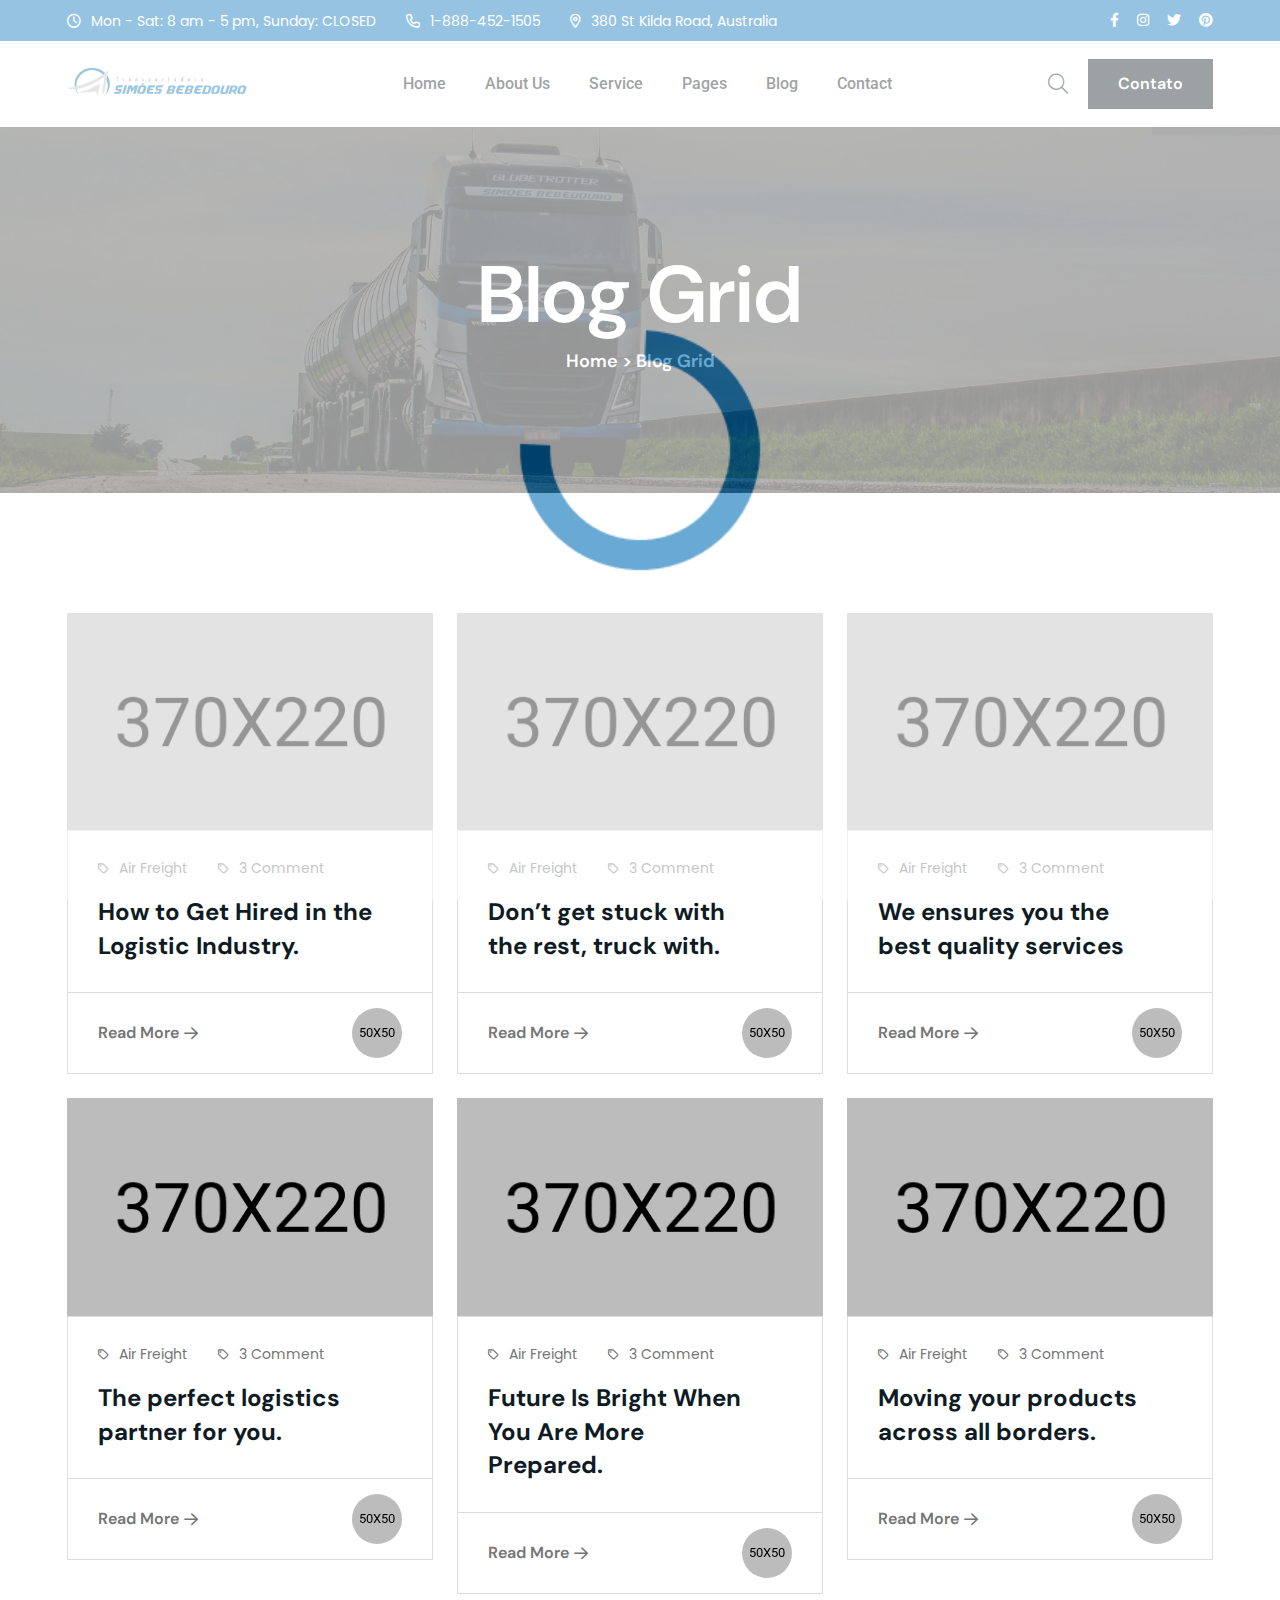
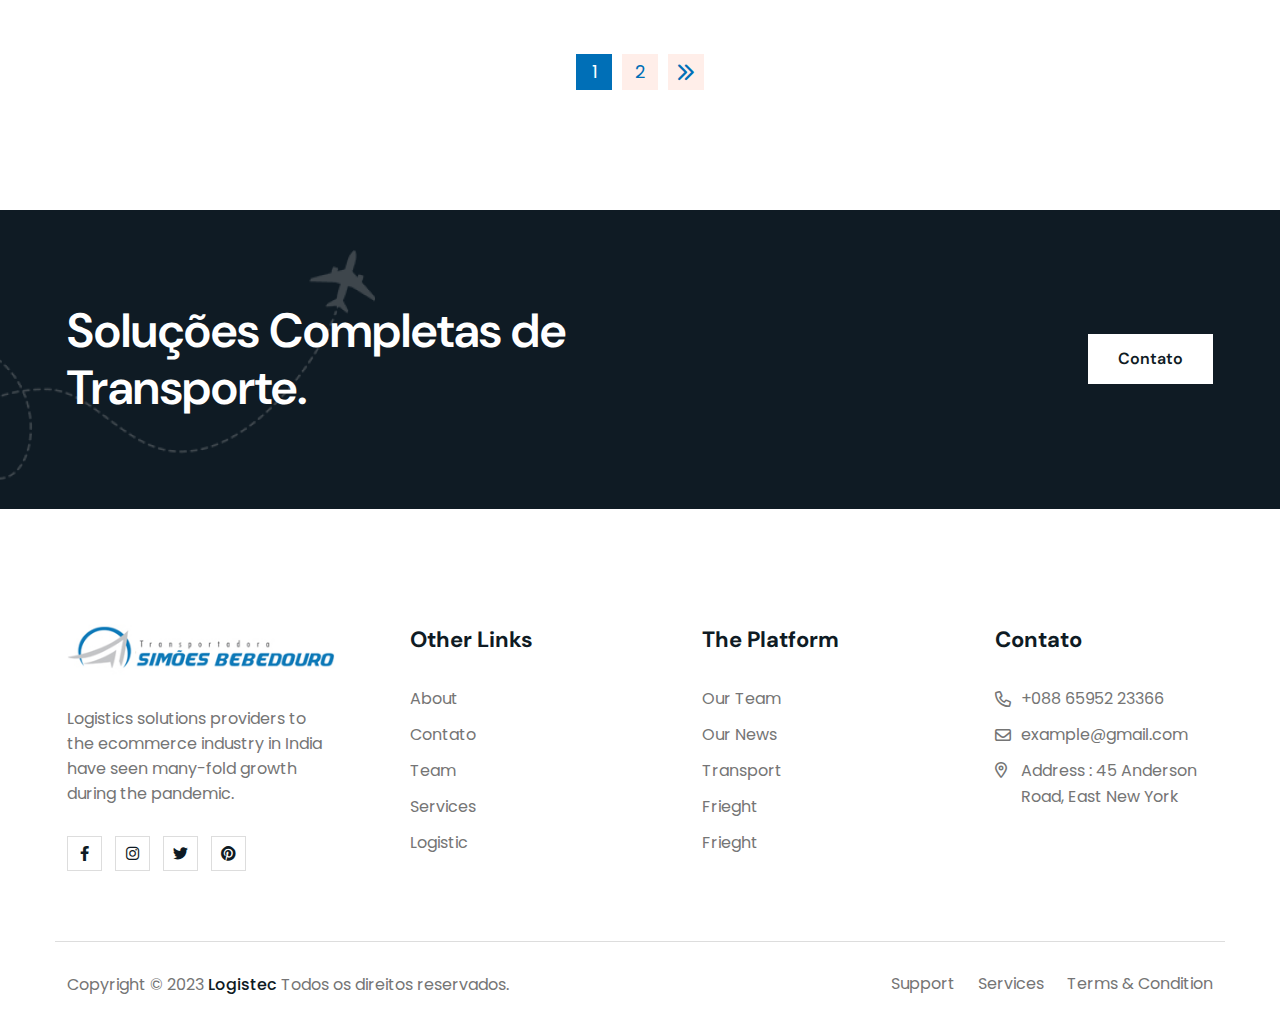
<file: blog-grid.html>
<!DOCTYPE html>
<html class="no-js" lang="en">
    <head>
        <meta charset="utf-8" />
        <meta http-equiv="x-ua-compatible" content="ie=edge" />
        <meta name="viewport" content="width=device-width, initial-scale=1" />
        <meta name="description" content="" />

        <!-- Site Title -->
        <title>Logistec - Transportation & Logistics HTML5 Template</title>

        <!-- Place favicon.ico in the root directory -->
        <link rel="shortcut icon" type="image/x-icon" href="assets/img/favicon-1.jpg" />

        <!-- CSS here -->
        <link rel="stylesheet" href="assets/css/bootstrap.min.css" />
        <link rel="stylesheet" href="assets/css/fontawesome.min.css" />
        <link rel="stylesheet" href="assets/css/venobox.min.css" />
        <link rel="stylesheet" href="assets/css/animate.min.css" />
        <link rel="stylesheet" href="assets/css/keyframe-animation.css" />
        <link rel="stylesheet" href="assets/css/odometer.min.css" />
        <link rel="stylesheet" href="assets/css/swiper.min.css" />
        <link rel="stylesheet" href="assets/css/main.css" />
    </head>

    <body class="header-4">
        <!-- header-area-start -->
        <header class="header sticky-active">
            <div class="top-bar">
                <div class="container">
                    <div class="top-bar-inner">
                        <div class="top-bar-left">
                            <ul class="top-bar-list">
                                <li><i class="fa-sharp fa-regular fa-clock"></i>Mon - Sat: 8 am - 5 pm, Sunday: CLOSED</li>
                                <li><i class="fa-regular fa-phone"></i><a href="tel:+18884521505">1-888-452-1505</a></li>
                                <li><i class="fa-sharp fa-regular fa-location-dot"></i>380 St Kilda Road, Australia</li>
                            </ul>
                        </div>
                        <div class="top-bar-right">
                            <ul class="top-social">
                                <li><a href="#"><i class="fab fa-facebook-f"></i></a></li>
                                <li><a href="#"><i class="fab fa-instagram"></i></a></li>
                                <li><a href="#"><i class="fab fa-twitter"></i></a></li>
                                <li><a href="#"><i class="fab fa-pinterest"></i></a></li>
                            </ul>
                        </div>
                    </div>
                </div>
            </div>
            <div class="primary-header">
                <div class="container">
                    <div class="primary-header-inner">
                        <div class="header-logo d-lg-block">
                            <a href="index.html">
                                <img src="assets/img/logo/logo.jpg" alt="Logo" />
                            </a>
                        </div>
                        <div class="header-menu-wrap">
                            <div class="mobile-menu-items">
                                <ul class="sub-menu">
                                    <li class="active">
                                        <a href="index.html">Home</a>
                                        <ul>
                                            <li><a href="index.html">Home One</a></li>
                                            <li><a href="index-2.html">Home Two</a></li>
                                            <li><a href="index-3.html">Home Three</a></li>
                                        </ul>
                                    </li>
                                    <li>
                                        <a href="about.html">About Us</a>
                                    </li>
                                    <li>
                                        <a href="#">Service</a>
                                        <ul>
                                            <li><a href="service.html">service</a></li>
                                            <li><a href="service-details.html">service-details</a></li>
                                        </ul>
                                    </li>
                                    <li>
                                        <a href="#">Pages</a>
                                        <ul>
                                            <li><a href="team.html">Team</a></li>
                                            <li><a href="team-details.html">Team Details</a></li>
                                            <li><a href="portfolio.html">Portfolio</a></li>
                                            <li><a href="portfolio-details.html">Portfolio Details</a></li>
                                            <li><a href="error.html">404 Error</a></li>
                                        </ul>
                                    </li>
                                    <li>
                                        <a href="blog-grid.html">Blog</a>
                                        <ul>
                                            <li><a href="blog-grid.html">Blog Grid</a></li>
                                            <li><a href="blog-details.html">Blog Details</a></li>
                                        </ul>
                                    </li>
                                    <li><a href="contact.html">Contact</a></li>
                                </ul>
                            </div>
                        </div>
                        <!-- /.header-menu-wrap -->
                        <div class="header-right">
                            <div class="search-icon dl-search-icon">
                                <i class="fa-light fa-magnifying-glass"></i>
                            </div>
                            <a href="#" class="lt-primary-btn header-btn">Contato</a>
                            <div class="header-right-item">
                                <a href="javascript:void(0)" class="mobile-side-menu-toggle d-lg-none"
                                    ><i class="fa-sharp fa-solid fa-bars"></i
                                ></a>
                            </div>
                        </div>
                        <!-- /.header-right -->
                    </div>
                    <!-- /.primary-header-inner -->
                </div>
            </div>
            <!-- /.primary-header -->
        </header>
        <!-- /.Main Header -->

        <div id="popup-search-box">
            <div class="box-inner-wrap d-flex align-items-center">
                <form id="form" action="#" method="get" role="search">
                    <input id="popup-search" type="text" name="s" placeholder="Type keywords here...">
                </form>
                <div class="search-close"><i class="fa-sharp fa-regular fa-xmark"></i></div>
            </div>
        </div>
        <!-- /#popup-search-box -->

        <div class="preloader">
            <img src="assets/img/logo/proloader.gif" alt="preloader-icon">
        </div>
        <!--/.site-preloader-->

        <div class="mobile-side-menu">
            <div class="side-menu-content">
                <div class="side-menu-head">
                    <a href="index.html"><img src="assets/img/logo/logo.jpg" alt="logo"></a>
                    <button class="mobile-side-menu-close"><i class="fa-regular fa-xmark"></i></button>
                </div>
                <div class="side-menu-wrap"></div>
                <div class="contact-item item-2">
                    <ul class="contact-list">
                        <li>Address : <span>Amsterdam, 109-74</span></li>
                        <li>Phone : <a href="tel:+01569896654">+01 569 896 654</a></li>
                        <li>Email : <a href="mailto:info@example.com">info@example.com</a></li>
                    </ul>
                </div>
            </div>
        </div>
        <!-- /.mobile-side-menu -->
        <div class="mobile-side-menu-overlay"></div>

        <section class="page-header pt-120 pb-120" data-background="assets/img/bg-img/page.jpg">
            <div class="container">
                <div class="page-header-content text-center">
                    <h1 class="title">Blog Grid</h1>
                    <h4 class="sub-title"><a href="index.html">Home </a><span>></span><a href="blog-grid.html" class="inner-page"> Blog Grid</a></h4>
                </div>
            </div>
        </section>
        <!-- ./ page-header -->

        <section class="blog-section pt-120 pb-120">
            <div class="container">
                <div class="row gy-4 justify-content-center">
                    <div class="col-lg-4 col-md-6">
                        <div class="post-card">
                            <div class="post-thumb">
                                <img src="assets/img/blog/post-1.jpg" alt="post">
                            </div>
                            <div class="post-content-wrap">
                                <div class="post-content">
                                    <ul class="post-meta">
                                        <li><i class="fa-regular fa-tag"></i>Air Freight</li>
                                        <li><i class="fa-regular fa-tag"></i>3 Comment</li>
                                    </ul>
                                    <h3 class="title"><a href="blog-details.html">How to Get Hired in the Logistic Industry.</a></h3>
                                </div>
                                <div class="post-bottom">
                                    <a href="blog-details.html" class="read-more">Read More<i class="fa-regular fa-arrow-right"></i></a>
                                    <img class="post-author" src="assets/img/blog/post-author-1.png" alt="author">
                                </div>
                            </div>
                        </div>
                    </div>
                    <div class="col-lg-4 col-md-6">
                        <div class="post-card">
                            <div class="post-thumb">
                                <img src="assets/img/blog/post-2.jpg" alt="post">
                            </div>
                            <div class="post-content-wrap">
                                <div class="post-content">
                                    <ul class="post-meta">
                                        <li><i class="fa-regular fa-tag"></i>Air Freight</li>
                                        <li><i class="fa-regular fa-tag"></i>3 Comment</li>
                                    </ul>
                                    <h3 class="title"><a href="blog-details.html">Don’t get stuck with the rest, truck with.</a></h3>
                                </div>
                                <div class="post-bottom">
                                    <a href="blog-details.html" class="read-more">Read More<i class="fa-regular fa-arrow-right"></i></a>
                                    <img class="post-author" src="assets/img/blog/post-author-2.png" alt="author">
                                </div>
                            </div>
                        </div>
                    </div>
                    <div class="col-lg-4 col-md-6">
                        <div class="post-card">
                            <div class="post-thumb">
                                <img src="assets/img/blog/post-3.jpg" alt="post">
                            </div>
                            <div class="post-content-wrap">
                                <div class="post-content">
                                    <ul class="post-meta">
                                        <li><i class="fa-regular fa-tag"></i>Air Freight</li>
                                        <li><i class="fa-regular fa-tag"></i>3 Comment</li>
                                    </ul>
                                    <h3 class="title"><a href="#">We ensures you the best quality services</a></h3>
                                </div>
                                <div class="post-bottom">
                                    <a href="#" class="read-more">Read More<i class="fa-regular fa-arrow-right"></i></a>
                                    <img class="post-author" src="assets/img/blog/post-author-3.png" alt="author">
                                </div>
                            </div>
                        </div>
                    </div>
                    <div class="col-lg-4 col-md-6">
                        <div class="post-card">
                            <div class="post-thumb">
                                <img src="assets/img/blog/post-8.jpg" alt="post">
                            </div>
                            <div class="post-content-wrap">
                                <div class="post-content">
                                    <ul class="post-meta">
                                        <li><i class="fa-regular fa-tag"></i>Air Freight</li>
                                        <li><i class="fa-regular fa-tag"></i>3 Comment</li>
                                    </ul>
                                    <h3 class="title"><a href="blog-details.html">The perfect logistics partner for you.</a></h3>
                                </div>
                                <div class="post-bottom">
                                    <a href="blog-details.html" class="read-more">Read More<i class="fa-regular fa-arrow-right"></i></a>
                                    <img class="post-author" src="assets/img/blog/post-author-1.png" alt="author">
                                </div>
                            </div>
                        </div>
                    </div>
                    <div class="col-lg-4 col-md-6">
                        <div class="post-card">
                            <div class="post-thumb">
                                <img src="assets/img/blog/post-9.jpg" alt="post">
                            </div>
                            <div class="post-content-wrap">
                                <div class="post-content">
                                    <ul class="post-meta">
                                        <li><i class="fa-regular fa-tag"></i>Air Freight</li>
                                        <li><i class="fa-regular fa-tag"></i>3 Comment</li>
                                    </ul>
                                    <h3 class="title"><a href="blog-details.html">Future Is Bright When You Are More Prepared.</a></h3>
                                </div>
                                <div class="post-bottom">
                                    <a href="blog-details.html" class="read-more">Read More<i class="fa-regular fa-arrow-right"></i></a>
                                    <img class="post-author" src="assets/img/blog/post-author-2.png" alt="author">
                                </div>
                            </div>
                        </div>
                    </div>
                    <div class="col-lg-4 col-md-6">
                        <div class="post-card">
                            <div class="post-thumb">
                                <img src="assets/img/blog/post-10.jpg" alt="post">
                            </div>
                            <div class="post-content-wrap">
                                <div class="post-content">
                                    <ul class="post-meta">
                                        <li><i class="fa-regular fa-tag"></i>Air Freight</li>
                                        <li><i class="fa-regular fa-tag"></i>3 Comment</li>
                                    </ul>
                                    <h3 class="title"><a href="blog-details.html">Moving your products across all borders.</a></h3>
                                </div>
                                <div class="post-bottom">
                                    <a href="blog-details.html" class="read-more">Read More<i class="fa-regular fa-arrow-right"></i></a>
                                    <img class="post-author" src="assets/img/blog/post-author-3.png" alt="author">
                                </div>
                            </div>
                        </div>
                    </div>
                </div>
                <div class="pagination-wrap">
                    <ul class="pagination-list">
                        <li class="active"><a href="#">1</a></li>
                        <li><a href="#">2</a></li>
                        <li><a href="#"><i class="fa-solid fa-chevrons-right"></i></a></li>
                    </ul>
                </div>
            </div>
        </section>
        <!-- ./ blog-section -->

        <section class="cta-section pt-120 pb-120">
            <div class="cta-shape"><img src="assets/img/shapes/cta-shape.png" alt="cta"></div>
            <div class="container">
                <div class="cta-wrap">
                    <h2 class="title">Soluções Completas de Transporte.</h2>
                    <a href="#" class="lt-primary-btn cta-btn">Contato</a>
                </div>
            </div>
        </section>
        <!-- ./ cta-section -->

        <footer class="footer-section">
            <div class="truck wow fade-in-right" data-wow-delay="400ms" data-background="assets/img/icon/footer-truck.png"></div>
            <div class="container">
                <div class="row footer-wrap pt-120 pb-70">
                    <div class="col-lg-3 col-md-6">
                        <div class="footer-widget">
                            <a href="#" class="footer-logo"><img src="assets/img/logo/logo.jpg" alt="logo"></a>
                            <p>Logistics solutions providers to the ecommerce industry in India have seen many-fold growth during the pandemic.</p>
                            <ul class="footer-social">
                                <li><a href="#"><i class="fab fa-facebook-f"></i></a></li>
                                <li><a href="#"><i class="fab fa-instagram"></i></a></li>
                                <li><a href="#"><i class="fab fa-twitter"></i></a></li>
                                <li><a href="#"><i class="fab fa-pinterest"></i></a></li>
                            </ul>
                        </div>
                    </div>
                    <div class="col-lg-3 col-md-6">
                        <div class="footer-widget item-2">
                            <h3 class="widget-header">Other Links</h3>
                            <ul class="widget-list">
                                <li><a href="#">About</a></li>
                                <li><a href="#">Contato</a></li>
                                <li><a href="#">Team</a></li>
                                <li><a href="#">Services</a></li>
                                <li><a href="#">Logistic</a></li>
                            </ul>
                        </div>
                    </div>
                    <div class="col-lg-3 col-md-6">
                        <div class="footer-widget item-2">
                            <h3 class="widget-header">The Platform</h3>
                            <ul class="widget-list">
                                <li><a href="#">Our Team</a></li>
                                <li><a href="#">Our News</a></li>
                                <li><a href="#">Transport</a></li>
                                <li><a href="#">Frieght</a></li>
                                <li><a href="#">Frieght</a></li>
                            </ul>
                        </div>
                    </div>
                    <div class="col-lg-3 col-md-6">
                        <div class="footer-widget item-2">
                            <h3 class="widget-header">Contato</h3>
                            <ul class="widget-list adress-list">
                                <li><i class="fa-regular fa-phone"></i><a href="tel:+0886595223366">+088 65952 23366</a></li>
                                <li><i class="fa-regular fa-envelope"></i><a href="mailto:Info.example@gmail.com">example@gmail.com</a></li>
                                <li><i class="fa-sharp fa-regular fa-location-dot"></i>Address : 45 Anderson Road, East New York</li>
                            </ul>
                        </div>
                    </div>
                </div>
            </div>
            <div class="copyright-area">
                <div class="container">
                    <div class="copyright-content">
                        <p>Copyright © 2023 <span>Logistec </span>Todos os direitos reservados.</p>
                        <ul class="copy-list">
                            <li><a href="#">Support</a></li>
                            <li><a href="#">Services</a></li>
                            <li><a href="#">Terms & Condition</a></li>
                        </ul>
                    </div>
                </div>
            </div>
        </footer>
        <!-- ./ footer-section -->

        <div id="scrollup">
            <button id="scroll-top" class="scroll-to-top"><i class="fa-regular fa-arrow-up-long"></i></button>
        </div>
        <!--scrollup-->

        <!-- JS here -->
        <script src="assets/js/vendor/jquary-3.6.0.min.js"></script>
        <script src="assets/js/vendor/bootstrap-bundle.js"></script>
        <script src="assets/js/vendor/imagesloaded-pkgd.js"></script>
        <script src="assets/js/vendor/waypoints.min.js"></script>
        <script src="assets/js/vendor/venobox.min.js"></script>
        <script src="assets/js/vendor/odometer.min.js"></script>
        <script src="assets/js/vendor/meanmenu.js"></script>
        <script src="assets/js/vendor/jquery.isotope.js"></script>
        <script src="assets/js/vendor/wow.min.js"></script>
        <script src="assets/js/vendor/swiper.min.js"></script>
        <script src="assets/js/ajax-form.js"></script>
        <script src="assets/js/main.js"></script>
    </body>
</html>
</file>
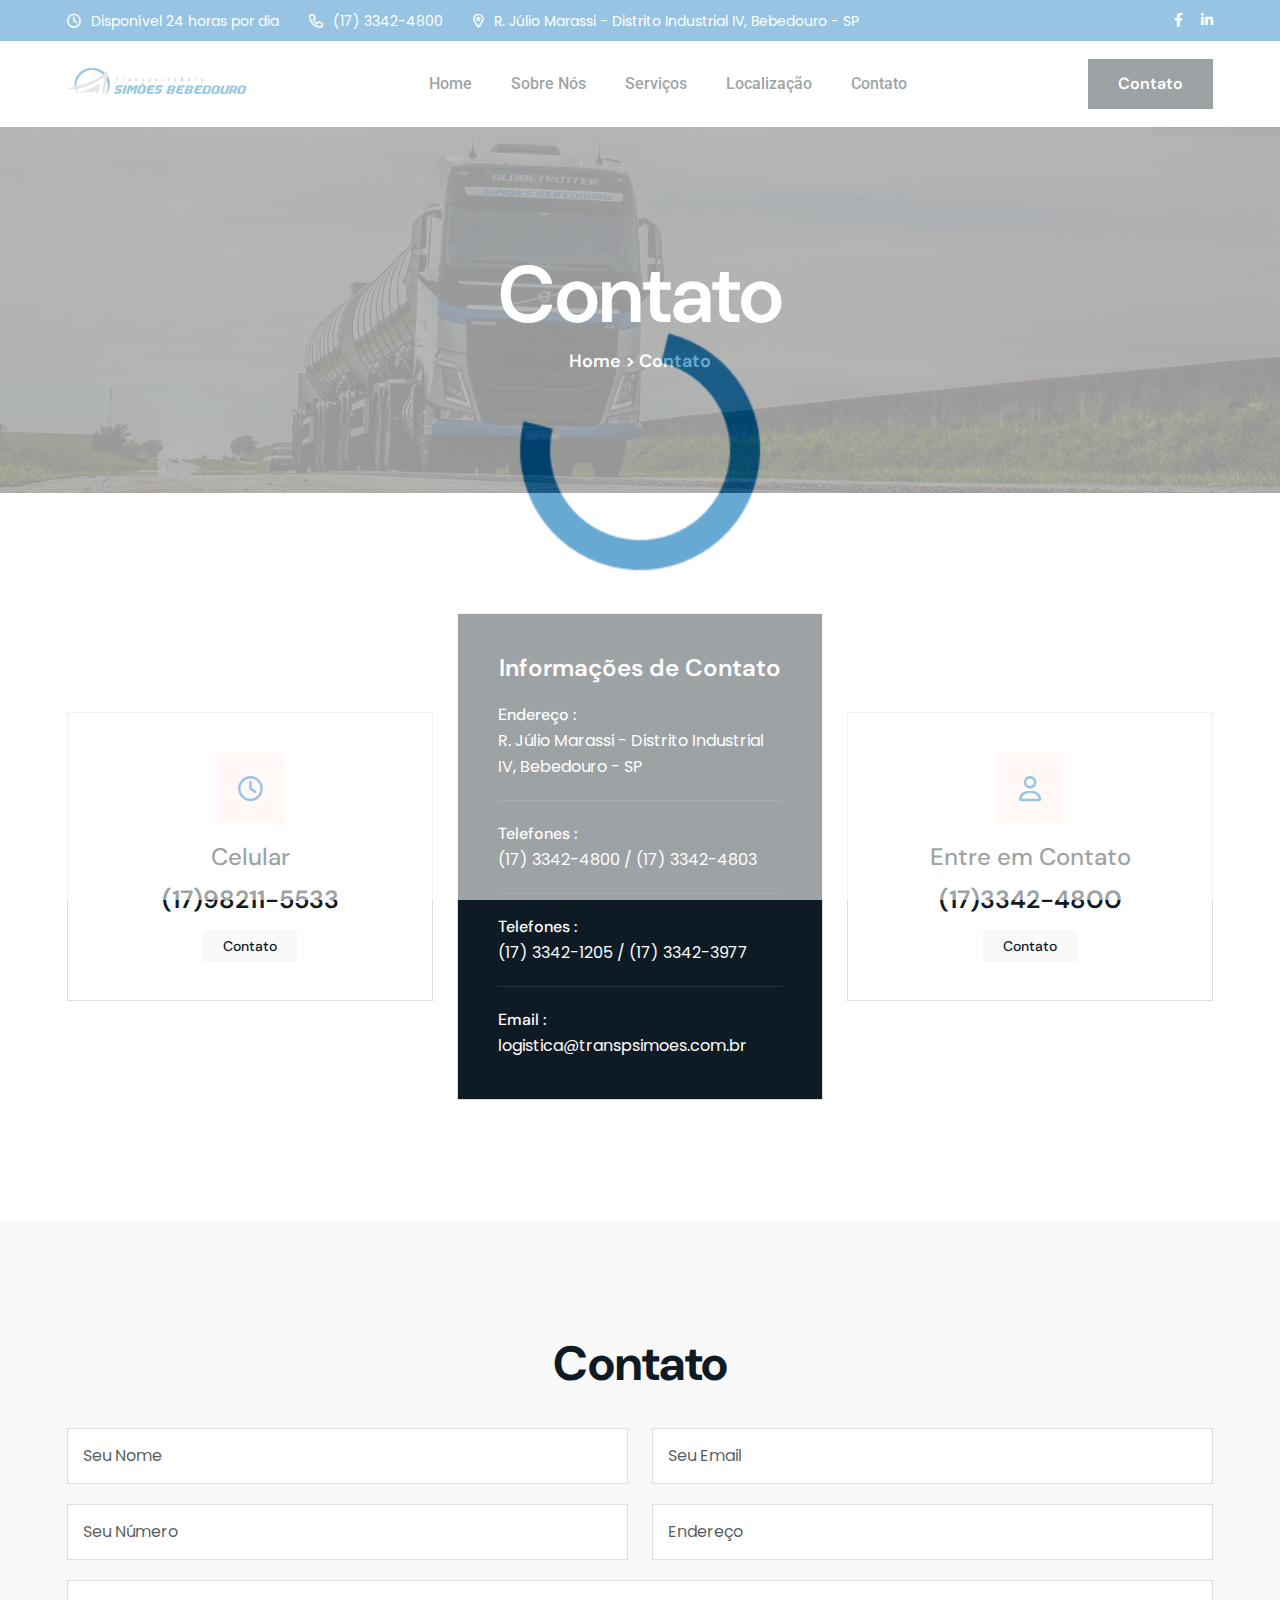
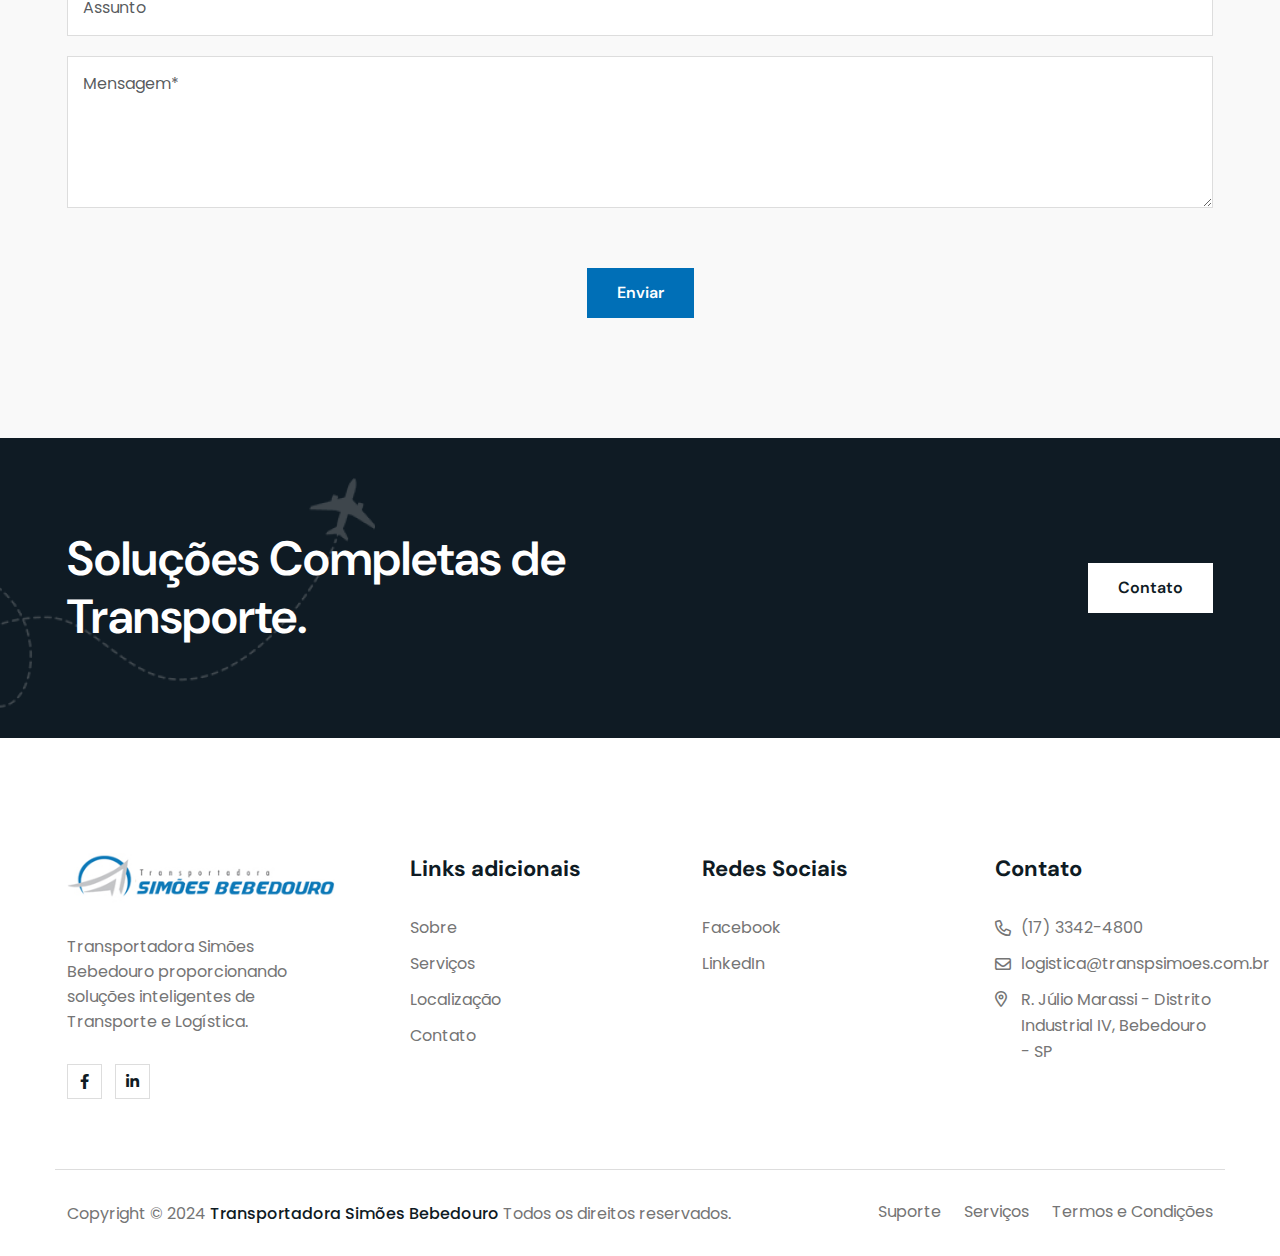
<file: contact.html>
<!DOCTYPE html>
<html class="no-js" lang="en">
  <head>
    <meta charset="utf-8" />
    <meta http-equiv="x-ua-compatible" content="ie=edge" />
    <meta name="viewport" content="width=device-width, initial-scale=1" />
    <meta name="description" content="" />

    <!-- Site Title -->
    <title>Transportadora Simões Bebedouro</title>

    <!-- Place favicon.ico in the root directory -->
    <link
      rel="shortcut icon"
      type="image/x-icon"
      href="assets/img/favicon-1.jpg"
    />

    <!-- CSS here -->
    <link rel="stylesheet" href="assets/css/bootstrap.min.css" />
    <link rel="stylesheet" href="assets/css/fontawesome.min.css" />
    <link rel="stylesheet" href="assets/css/venobox.min.css" />
    <link rel="stylesheet" href="assets/css/animate.min.css" />
    <link rel="stylesheet" href="assets/css/keyframe-animation.css" />
    <link rel="stylesheet" href="assets/css/odometer.min.css" />
    <link rel="stylesheet" href="assets/css/swiper.min.css" />
    <link rel="stylesheet" href="assets/css/main.css" />
  </head>

  <body class="header-4">
    <!-- header-area-start -->
    <header class="header sticky-active">
      <div class="top-bar">
        <div class="container">
          <div class="top-bar-inner">
            <div class="top-bar-left">
              <ul class="top-bar-list">
                <li>
                  <i class="fa-sharp fa-regular fa-clock"></i>Disponível 24
                  horas por dia
                </li>

                <li>
                  <i class="fa-regular fa-phone"></i
                  ><a href="tel:+18884521505">(17) 3342-4800</a>
                </li>
                <li>
                  <i class="fa-sharp fa-regular fa-location-dot"></i>R. Júlio Marassi - Distrito Industrial IV, Bebedouro - SP
                </li>
              </ul>
            </div>
            <div class="top-bar-right">
              <ul class="top-social">
                <li><a href="https://www.facebook.com/transpsimoes/?locale=pt_BR" target="_blank"><i class="fab fa-facebook-f"></i></a></li>
                <li><a href="https://br.linkedin.com/company/transportadora-sim%C3%B5es-bebedouro" target="_blank"><i class="fab fa-linkedin-in"></i></i></a></li>
            </ul>
            </div>
          </div>
        </div>
      </div>
      <div class="primary-header">
        <div class="container">
          <div class="primary-header-inner">
            <div class="header-logo d-lg-block">
              <a href="index.html">
                <img src="assets/img/logo/logo.jpg" alt="Logo" />
              </a>
            </div>
            <div class="header-menu-wrap">
              <div class="mobile-menu-items">
                <ul class="sub-menu">
                  <li class="active">
                    <a href="index.html">Home</a>
                    <!-- <ul>
                      <li><a href="index.html">Home One</a></li>
                      <li><a href="index-2.html">Home Two</a></li>
                      <li><a href="index-3.html">Home Three</a></li>
                    </ul> -->
                  </li>
                  <li>
                    <a href="about.html">Sobre Nós</a>
                  </li>
                  <li>
                    <a href="service.html">Serviços</a>
                  </li>
                  <li>
                    <a href="localizacao.html">Localização</a>
                    
                  </li>
                 
                  <li><a href="contact.html">Contato</a></li>
                </ul>
              </div>
            </div>
            <!-- /.header-menu-wrap -->
            <div class="header-right">
              <!-- <div class="search-icon dl-search-icon">
                <i class="fa-light fa-magnifying-glass"></i>
              </div> -->
              <a href="#" class="lt-primary-btn header-btn">Contato</a>
              <div class="header-right-item">
                <a
                  href="javascript:void(0)"
                  class="mobile-side-menu-toggle d-lg-none"
                  ><i class="fa-sharp fa-solid fa-bars"></i
                ></a>
              </div>
            </div>
            <!-- /.header-right -->
          </div>
          <!-- /.primary-header-inner -->
        </div>
      </div>
      <!-- /.primary-header -->
    </header>
    <!-- /.Main Header -->

    <div id="popup-search-box">
      <div class="box-inner-wrap d-flex align-items-center">
        <form id="form" action="#" method="get" role="search">
          <input
            id="popup-search"
            type="text"
            name="s"
            placeholder="Type keywords here..."
          />
        </form>
        <div class="search-close">
          <i class="fa-sharp fa-regular fa-xmark"></i>
        </div>
      </div>
    </div>
    <!-- /#popup-search-box -->

    <div class="preloader">
      <img src="assets/img/logo/proloader.gif" alt="preloader-icon" />
    </div>
    <!--/.site-preloader-->

    <div class="mobile-side-menu">
      <div class="side-menu-content">
        <div class="side-menu-head">
          <a href="index.html"
            ><img src="assets/img/logo/logo.jpg" alt="logo"
          /></a>
          <button class="mobile-side-menu-close">
            <i class="fa-regular fa-xmark"></i>
          </button>
        </div>
        <div class="side-menu-wrap"></div>
        <div class="contact-item item-2">
          <ul class="contact-list">
            <li>Address : <span>Amsterdam, 109-74</span></li>
            <li>Phone : <a href="tel:+01569896654">+01 569 896 654</a></li>
            <li>
              Email : <a href="mailto:info@example.com">info@example.com</a>
            </li>
          </ul>
        </div>
      </div>
    </div>
    <!-- /.mobile-side-menu -->
    <div class="mobile-side-menu-overlay"></div>

    <section
      class="page-header pt-120 pb-120"
      data-background="assets/img/bg-img/page.jpg"
    >
      <div class="container">
        <div class="page-header-content text-center">
          <h1 class="title">Contato</h1>
          <h4 class="sub-title">
            <a href="index.html">Home </a><span>></span
            ><a href="contact.html" class="inner-page"> Contato</a>
          </h4>
        </div>
      </div>
    </section>
    <!-- ./ page-header -->

    <section class="contact-section pt-120 pb-120">
      <div class="container">
        <div class="row align-items-center gy-lg-0 gy-4">
          <div class="col-lg-4 col-md-6">
            <div class="contact-item text-center">
              <div class="icon">
                <i class="fa-sharp fa-regular fa-clock"></i>
              </div>
              <h3 class="title">Celular</h3>
              <a href="tel:0031234567890" class="number">(17)98211-5533</a>
              <a href="#" class="contact-btn">Contato</a>
            </div>
          </div>
          <div class="col-lg-4 col-md-6">
            <div class="contact-item item-2">
              <h3 class="header">Informações de Contato</h3>
              <ul class="contact-list">
                <li>
                  Endereço :
                  <span
                    >R. Júlio Marassi - Distrito Industrial IV, Bebedouro -
                    SP</span
                  >
                </li>
                <li>
                  Telefones :
                  <a href="tel: +01569896654"
                    >(17) 3342-4800 / (17) 3342-4803</a
                  >
                </li>
                <li>
                  Telefones :
                  <a href="tel: +01569896654"
                    >(17) 3342-1205 / (17) 3342-3977</a
                  >
                </li>
                <li>
                  Email :
                  <a href="mailto:info@example.com"
                    >logistica@transpsimoes.com.br</a
                  >
                </li>
              </ul>
            </div>
          </div>
          <div class="col-lg-4 col-md-6">
            <div class="contact-item text-center">
              <div class="icon"><i class="fa-regular fa-user"></i></div>
              <h3 class="title">Entre em Contato</h3>
              <a href="tel:0031234567890" class="number">(17)3342-4800</a>
              <a href="#" class="contact-btn">Contato</a>
            </div>
          </div>
        </div>
      </div>
    </section>
    <!-- ./ contact-section -->

    <section class="contact-form-area bg-grey pt-120 pb-120">
      <div class="container">
        <div class="section-heading text-center">
          <h2 class="section-title">Contato</h2>
        </div>
        <div class="contact-form">
          <form
            action="https://formsubmit.co/brunodiazalves@gmail.com"
            method="post"
            id="ajax_contact"
            class="form-horizontal"
          >
            <div class="form-group row">
              <div class="col-md-6">
                <input
                  type="text"
                  id="fullname"
                  name="fullname"
                  class="form-control"
                  placeholder="Seu Nome"
                  required
                />
              </div>
              <div class="col-md-6">
                <input
                  type="email"
                  id="email"
                  name="email"
                  class="form-control"
                  placeholder="Seu Email"
                  required
                />
              </div>
            </div>
            <div class="form-group row">
              <div class="col-md-6">
                <input
                  type="text"
                  id="phone"
                  name="phone"
                  class="form-control"
                  placeholder="Seu Número"
                  required
                />
              </div>
              <div class="col-md-6">
                <input
                  type="text"
                  id="address"
                  name="address"
                  class="form-control"
                  placeholder="Endereço"
                />
              </div>
            </div>
            <div class="form-group row">
              <div class="col-md-12">
                <input
                  type="text"
                  id="subject"
                  name="subject"
                  class="form-control"
                  placeholder="Assunto"
                  required
                />
              </div>
            </div>
            <div class="form-group row">
              <div class="col-md-12">
                <textarea
                  id="message"
                  name="message"
                  cols="30"
                  rows="5"
                  class="form-control address"
                  placeholder="Mensagem*"
                  required
                ></textarea>
              </div>
            </div>
            <div class="submit-btn text-center">
              <button id="submit" class="lt-primary-btn" type="submit">
                Enviar
              </button>
            </div>
          </form>
        </div>
      </div>
    </section>

    <section class="cta-section pt-120 pb-120">
      <div class="cta-shape">
        <img src="assets/img/shapes/cta-shape.png" alt="cta" />
      </div>
      <div class="container">
        <div class="cta-wrap">
          <h2 class="title">
            Soluções Completas de Transporte.
          </h2>
          <a href="#" class="lt-primary-btn cta-btn">Contato</a>
        </div>
      </div>
    </section>
    <!-- ./ cta-section -->

    <footer class="footer-section">
      <div class="truck wow fade-in-right" data-wow-delay="400ms" data-background="assets/img/icon/footer-truck.png"></div>
      <div class="container">
          <div class="row footer-wrap pt-120 pb-70">
              <div class="col-lg-3 col-md-6">
                  <div class="footer-widget">
                      <a href="index.html" class="footer-logo"><img src="assets/img/logo/logo.jpg" alt="logo"></a>
                      <p>Transportadora Simões Bebedouro proporcionando soluções inteligentes de Transporte e Logística.</p>
                      <ul class="footer-social">
                          <li><a href="https://www.facebook.com/transpsimoes/?locale=pt_BR"><i class="fab fa-facebook-f"></i></a></li>
                          <li><a href="https://br.linkedin.com/company/transportadora-sim%C3%B5es-bebedouro"><i class="fab fa-linkedin-in"></i></i></a></li>
                        
                      </ul>
                  </div>
              </div>
              <div class="col-lg-3 col-md-6">
                  <div class="footer-widget item-2">
                      <h3 class="widget-header">Links adicionais</h3>
                      <ul class="widget-list">
                          <li><a href="about.html">Sobre</a></li>
                          <li><a href="serviços.html">Serviços</a></li>
                          <li><a href="contact.html">Localização</a></li>
                          <li><a href="contact.html">Contato</a></li>
                      </ul>
                  </div>
              </div>
              <div class="col-lg-3 col-md-6">
                  <div class="footer-widget item-2">
                      <h3 class="widget-header">Redes Sociais</h3>
                      <ul class="widget-list">
                          <li><a href="https://www.facebook.com/transpsimoes/?locale=pt_BR">Facebook</a></li>
                          <li><a href="https://br.linkedin.com/company/transportadora-sim%C3%B5es-bebedouro">LinkedIn</a></li>
                          
                      </ul>
                  </div>
              </div>
              <div class="col-lg-3 col-md-6">
                  <div class="footer-widget item-2">
                      <h3 class="widget-header">Contato</h3>
                      <ul class="widget-list adress-list">
                          <li><i class="fa-regular fa-phone"></i><a href="tel:+0886595223366">(17) 3342-4800</a></li>
                          <li><i class="fa-regular fa-envelope"></i><a href="mailto:Info.example@gmail.com">logistica@transpsimoes.com.br</a></li>
                          <li><i class="fa-sharp fa-regular fa-location-dot"></i>R. Júlio Marassi - Distrito Industrial IV, Bebedouro - SP</li>
                      </ul>
                  </div>
              </div>
          </div>
      </div>
      <div class="copyright-area">
          <div class="container">
              <div class="copyright-content">
                  <p>Copyright © 2024 <span>Transportadora Simões Bebedouro </span>Todos os direitos reservados.</p>
                  <ul class="copy-list">
                      <li><a href="contact.html">Suporte</a></li>
                      <li><a href="service.html">Serviços</a></li>
                      <li><a href="contact.html">Termos e Condições</a></li>
                  </ul>
              </div>
          </div>
      </div>
  </footer>
    <!-- ./ footer-section -->

    <div id="scrollup">
      <button id="scroll-top" class="scroll-to-top">
        <i class="fa-regular fa-arrow-up-long"></i>
      </button>
    </div>
    <!--scrollup-->

    <!-- JS here -->
    <script src="assets/js/vendor/jquary-3.6.0.min.js"></script>
    <script src="assets/js/vendor/bootstrap-bundle.js"></script>
    <script src="assets/js/vendor/imagesloaded-pkgd.js"></script>
    <script src="assets/js/vendor/waypoints.min.js"></script>
    <script src="assets/js/vendor/venobox.min.js"></script>
    <script src="assets/js/vendor/odometer.min.js"></script>
    <script src="assets/js/vendor/meanmenu.js"></script>
    <script src="assets/js/vendor/jquery.isotope.js"></script>
    <script src="assets/js/vendor/wow.min.js"></script>
    <script src="assets/js/vendor/swiper.min.js"></script>
    <script src="assets/js/ajax-form.js"></script>
    <script src="assets/js/main.js"></script>
  </body>
</html>
</file>
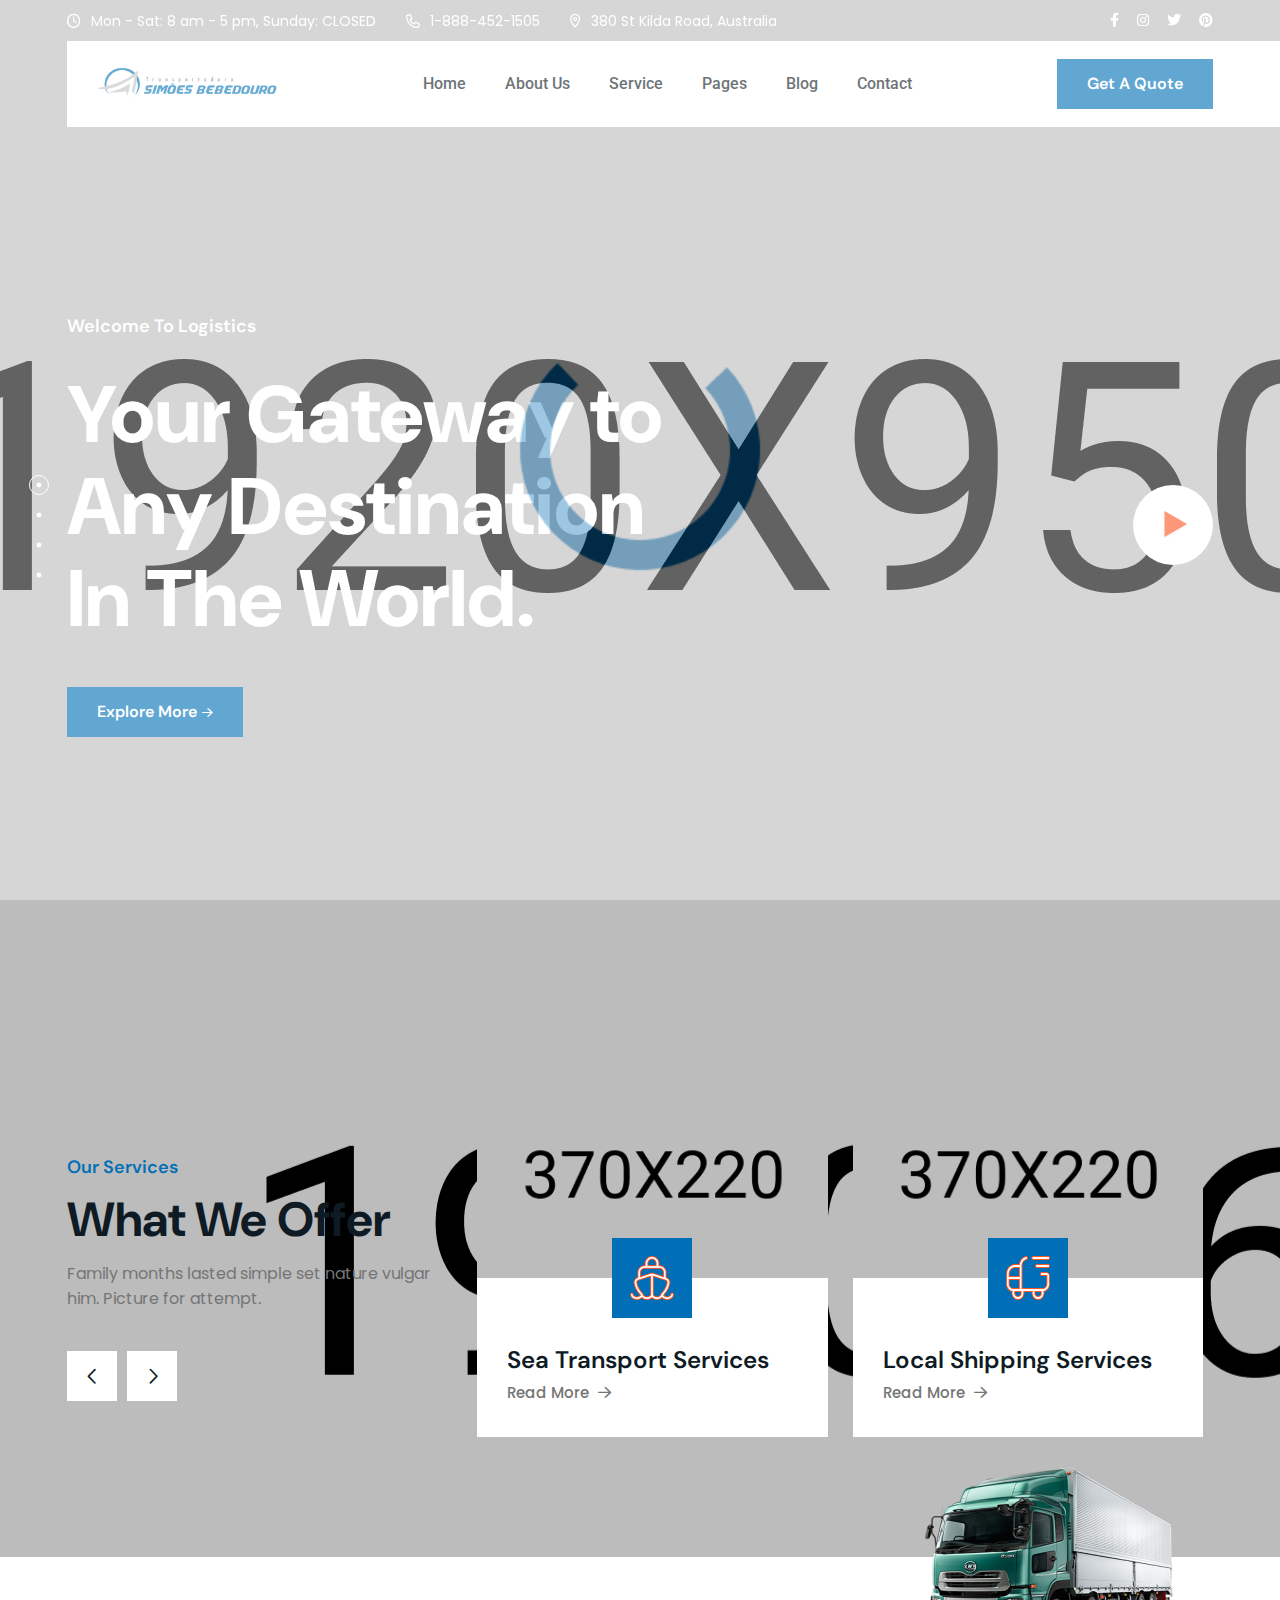
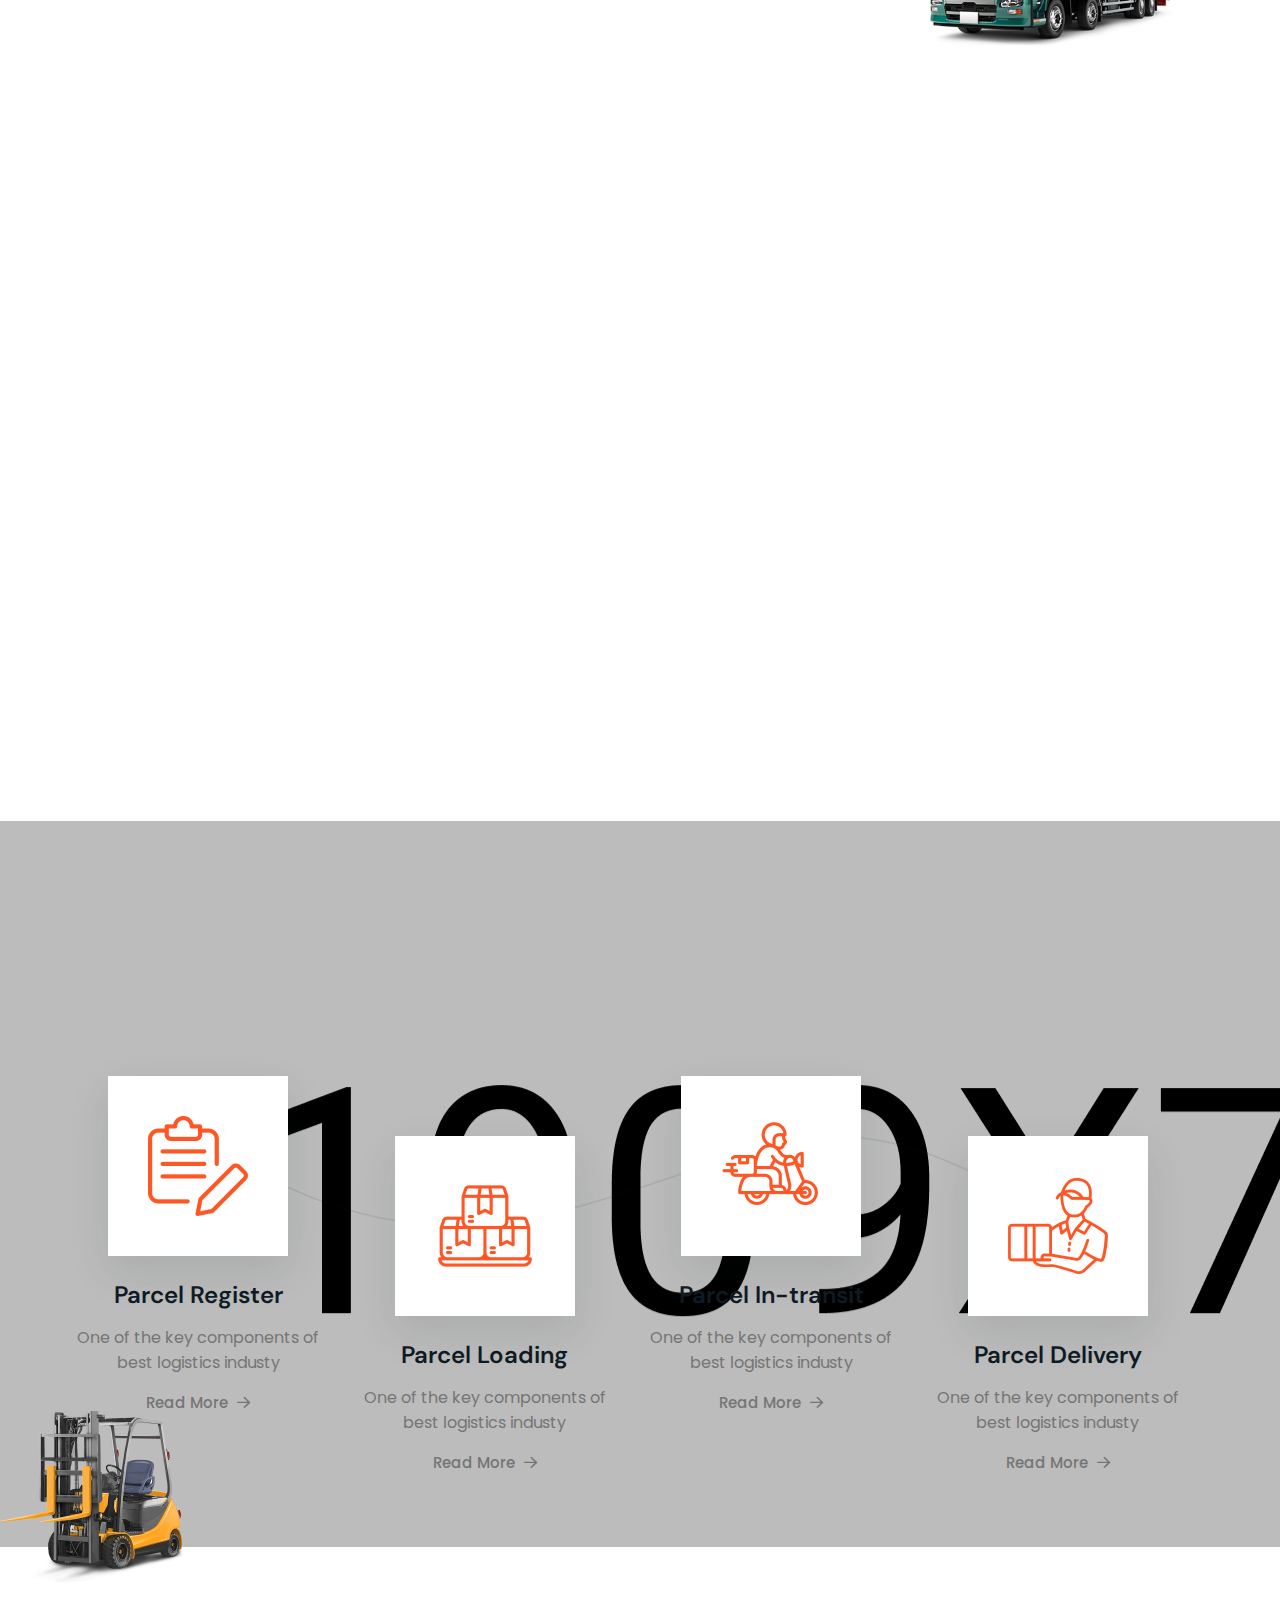
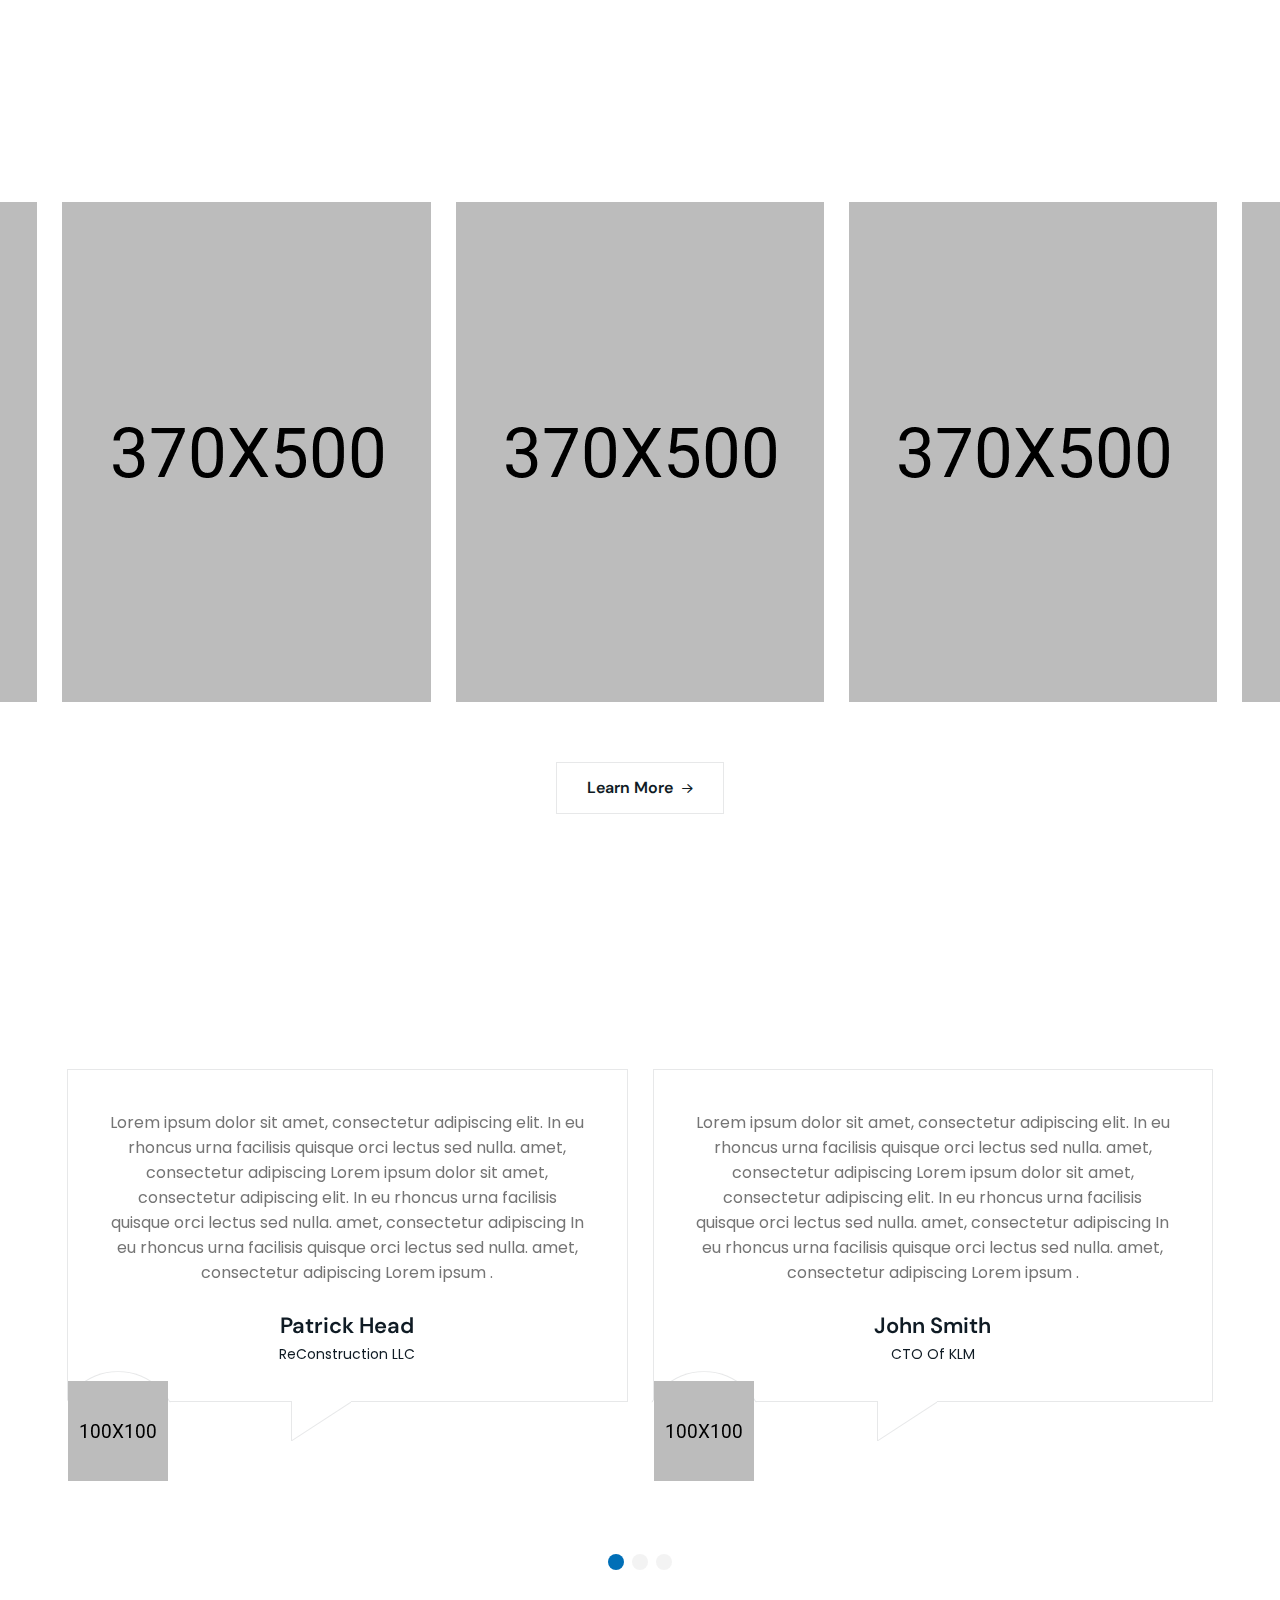
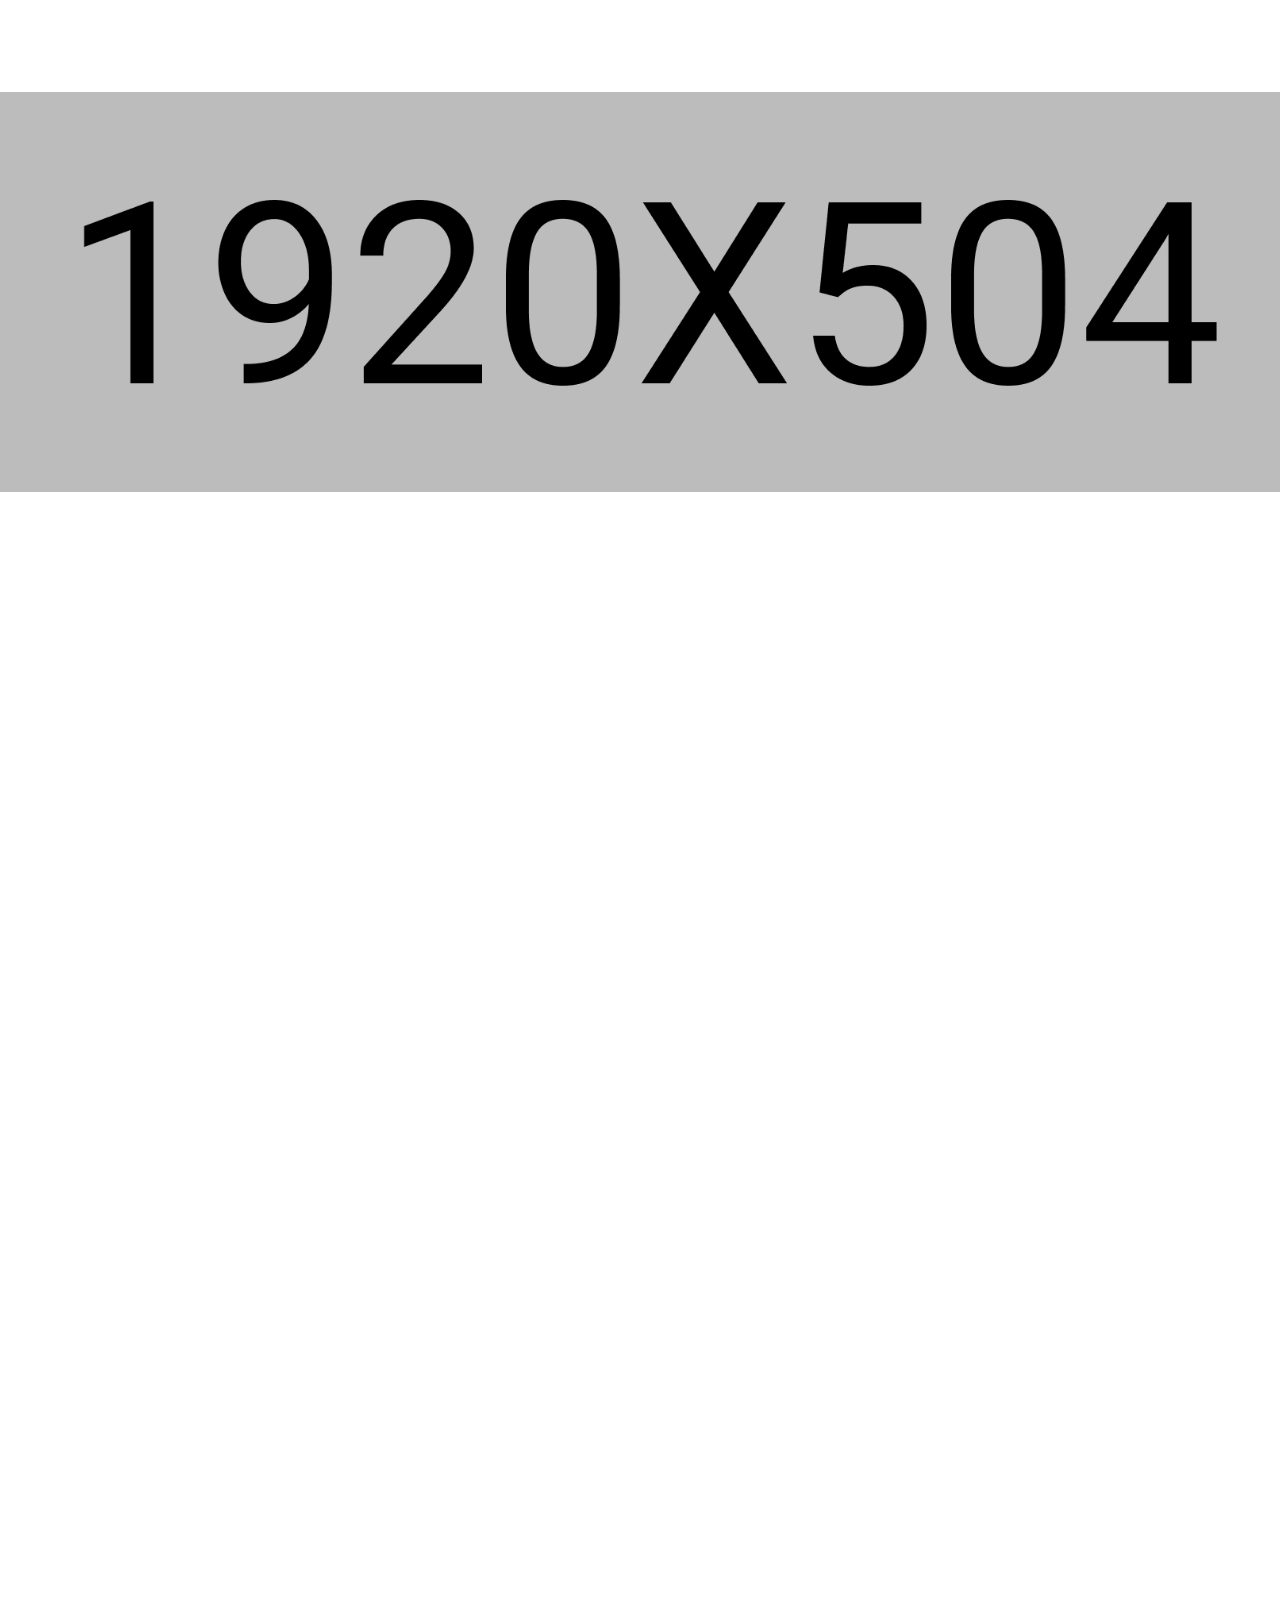
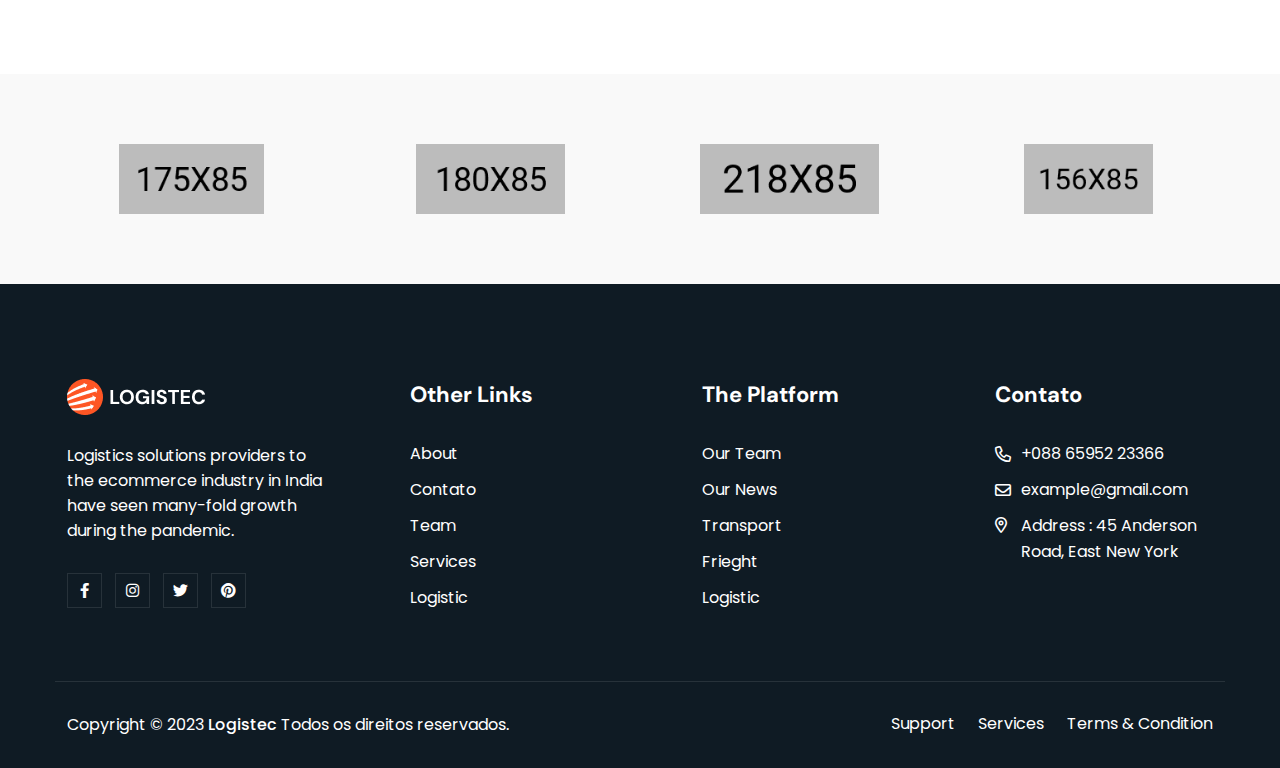
<file: index-2.html>
<!DOCTYPE html>
<html class="no-js" lang="en">
    <head>
        <meta charset="utf-8">
        <meta http-equiv="x-ua-compatible" content="ie=edge">
        <meta name="viewport" content="width=device-width, initial-scale=1">
        <meta name="description" content="">

        <!-- Site Title -->
        <title>Logistec - Transportation & Logistics HTML5 Template</title>

        <!-- Place favicon.ico in the root directory -->
        <link rel="shortcut icon" type="image/x-icon" href="assets/img/favicon-1.jpg">

        <!-- CSS here -->
        <link rel="stylesheet" href="assets/css/bootstrap.min.css">
        <link rel="stylesheet" href="assets/css/fontawesome.min.css">
        <link rel="stylesheet" href="assets/css/venobox.min.css">
        <link rel="stylesheet" href="assets/css/animate.min.css">
        <link rel="stylesheet" href="assets/css/keyframe-animation.css">
        <link rel="stylesheet" href="assets/css/odometer.min.css">
        <link rel="stylesheet" href="assets/css/swiper.min.css">
        <link rel="stylesheet" href="assets/css/main.css">
    </head>

    <body class="header-2">
        <!-- header-area-start -->
        <header class="header sticky-active">
            <div class="top-bar">
                <div class="container">
                    <div class="top-bar-inner">
                        <div class="top-bar-left">
                            <ul class="top-bar-list">
                                <li><i class="fa-sharp fa-regular fa-clock"></i>Mon - Sat: 8 am - 5 pm, Sunday: CLOSED</li>
                                <li><i class="fa-regular fa-phone"></i><a href="tel:+18884521505">1-888-452-1505</a></li>
                                <li><i class="fa-sharp fa-regular fa-location-dot"></i>380 St Kilda Road, Australia</li>
                            </ul>
                        </div>
                        <div class="top-bar-right">
                            <ul class="top-social">
                                <li><a href="#"><i class="fab fa-facebook-f"></i></a></li>
                                <li><a href="#"><i class="fab fa-instagram"></i></a></li>
                                <li><a href="#"><i class="fab fa-twitter"></i></a></li>
                                <li><a href="#"><i class="fab fa-pinterest"></i></a></li>
                            </ul>
                        </div>
                    </div>
                </div>
            </div>
            <div class="primary-header">
                <div class="primary-header-bg">
                    <div class="container"></div>
                </div>
                <div class="container">
                    <div class="primary-header-inner">
                        <div class="header-logo d-lg-block">
                            <a href="index.html">
                                <img src="assets/img/logo/logo.jpg" alt="Logo">
                            </a>
                        </div>
                        <div class="header-menu-wrap">
                            <div class="mobile-menu-items">
                                <ul class="sub-menu">
                                    <li class="active">
                                        <a href="index.html">Home</a>
                                        <ul>
                                            <li><a href="index.html">Home One</a></li>
                                            <li><a href="index-2.html">Home Two</a></li>
                                            <li><a href="index-3.html">Home Three</a></li>
                                        </ul>
                                    </li>
                                    <li>
                                        <a href="about.html">About Us</a>
                                    </li>
                                    <li>
                                        <a href="#">Service</a>
                                        <ul>
                                            <li><a href="service.html">service</a></li>
                                            <li><a href="service-details.html">service-details</a></li>
                                        </ul>
                                    </li>
                                    <li>
                                        <a href="#">Pages</a>
                                        <ul>
                                            <li><a href="team.html">Team</a></li>
                                            <li><a href="team-details.html">Team Details</a></li>
                                            <li><a href="portfolio.html">Portfolio</a></li>
                                            <li><a href="portfolio-details.html">Portfolio Details</a></li>
                                            <li><a href="error.html">404 Error</a></li>
                                        </ul>
                                    </li>
                                    <li>
                                        <a href="blog-grid.html">Blog</a>
                                        <ul>
                                            <li><a href="blog-grid.html">Blog Grid</a></li>
                                            <li><a href="blog-details.html">Blog Details</a></li>
                                        </ul>
                                    </li>
                                    <li><a href="contact.html">Contact</a></li>
                                </ul>
                            </div>
                        </div>
                        <!-- /.header-menu-wrap -->
                        <div class="header-right">
                            <a href="contact.html" class="lt-primary-btn">Get A Quote</a>
                            <div class="header-right-item">
                                <a href="javascript:void(0)" class="mobile-side-menu-toggle d-lg-none"
                                    ><i class="fa-sharp fa-solid fa-bars"></i
                                ></a>
                            </div>
                        </div>
                        <!-- /.header-right -->
                    </div>
                    <!-- /.primary-header-inner -->
                </div>
            </div>
            <!-- /.primary-header -->
        </header>
        <!-- /.Main Header -->

        <div id="popup-search-box">
            <div class="box-inner-wrap d-flex align-items-center">
                <form id="form" action="#" method="get" role="search">
                    <input id="popup-search" type="text" name="s" placeholder="Type keywords here...">
                </form>
                <div class="search-close"><i class="fa-sharp fa-regular fa-xmark"></i></div>
            </div>
        </div>
        <!-- /#popup-search-box -->

        <div class="preloader">
            <img src="assets/img/logo/proloader.gif" alt="preloader-icon">
        </div>
        <!--/.site-preloader-->

        <div class="mobile-side-menu">
            <div class="side-menu-content">
                <div class="side-menu-head">
                    <a href="index.html"><img src="assets/img/logo/logo.jpg" alt="logo"></a>
                    <button class="mobile-side-menu-close"><i class="fa-regular fa-xmark"></i></button>
                </div>
                <div class="side-menu-wrap"></div>
                <div class="contact-item item-2">
                    <ul class="contact-list">
                        <li>Address : <span>Amsterdam, 109-74</span></li>
                        <li>Phone : <a href="tel:+01569896654">+01 569 896 654</a></li>
                        <li>Email : <a href="mailto:info@example.com">info@example.com</a></li>
                    </ul>
                </div>
            </div>
        </div>
        <!-- /.mobile-side-menu -->
        <div class="mobile-side-menu-overlay"></div>

        <div class="slider-section">
            <div class="logistec-slider swiper-container">
                <div class="swiper-wrapper">
                    <div class="swiper-slide">
                        <div class="slider-item">
                            <div
                                class="shape"
                                data-animation="logistec-fadeInLeft"
                                data-delay="1400ms"
                                data-duration="1200ms"
                            ></div>
                            <div class="overlay"></div>
                            <div class="slide-img-wrap">
                                <img
                                    decoding="async"
                                    src="assets/img/bg-img/slider-img-bg.jpg"
                                    alt="Home One Business"
                                    class="slide-img kenburns kenburns-top"
                                >
                            </div>
                            <div class="slider-content-wrap">
                                <div class="container">
                                    <div class="slider-content-inner">
                                        <div class="slider-content">
                                            <div class="logistec-caption sub-heading">
                                                <div class="inner-layer">
                                                    <div
                                                        class="logistec-small-cap"
                                                        data-animation="logistec-fadeInUp"
                                                        data-delay="1000ms"
                                                        data-duration="1200ms"
                                                    >
                                                    Welcome To Logistics
                                                    </div>
                                                </div>
                                            </div>
                                            <div class="logistec-caption heading">
                                                <div class="inner-layer">
                                                    <div
                                                        class="logistec-cap"
                                                        data-animation="logistec-fadeInUp"
                                                        data-delay="1200ms"
                                                        data-duration="1400ms"
                                                    >
                                                    Your Gateway to
                                                    </div>
                                                </div>
                                                <div class="inner-layer layer-2">
                                                    <div
                                                        class="logistec-cap"
                                                        data-animation="logistec-fadeInUp"
                                                        data-delay="1400ms"
                                                        data-duration="1600ms"
                                                    >
                                                    Any Destination
                                                    </div>
                                                </div>
                                                <div class="inner-layer layer-2">
                                                    <div
                                                        class="logistec-cap"
                                                        data-animation="logistec-fadeInUp"
                                                        data-delay="1600ms"
                                                        data-duration="1800ms"
                                                    >
                                                    In The World.
                                                    </div>
                                                </div>
                                            </div>
                                            <div
                                                class="slider-btn"
                                                data-animation="logistec-fadeInUp"
                                                data-delay="1800ms"
                                                data-duration="2000ms"
                                            >
                                            <a href="about.html" class="lt-primary-btn">Explore More<i class="fa-regular fa-arrow-right"></i></a>
                                            </div>
                                        </div>
                                        <div 
                                            class="slider-video-btn" 
                                            data-animation="logistec-fadeInRight"
                                            data-delay="1800ms"
                                            data-duration="2000ms">
                                            <a
                                                class="video-popup video-btn"
                                                data-autoplay="true"
                                                data-vbtype="video"
                                                href="https://youtu.be/iyd7qUH3oH0">
                                                <img src="assets/img/icon/video-icon-2.png" alt="icon">
                                                <div class="ripple"></div>
                                            </a>
                                        </div>
                                    </div>
                                    
                                </div>
                            </div>
                        </div>
                    </div>
                    <div class="swiper-slide">
                        <div class="slider-item">
                            <div
                                class="shape"
                                data-animation="logistec-fadeInLeft"
                                data-delay="1400ms"
                                data-duration="1200ms"
                            ></div>
                            <div class="overlay"></div>
                            <div class="slide-img-wrap">
                                <img
                                    decoding="async"
                                    src="assets/img/bg-img/slider-img-bg-2.jpg"
                                    alt="Home One Business"
                                    class="slide-img kenburns kenburns-top"
                                >
                            </div>
                            <div class="slider-content-wrap">
                                <div class="container">
                                    <div class="slider-content-inner">
                                        <div class="slider-content">
                                            <div class="logistec-caption sub-heading">
                                                <div class="inner-layer">
                                                    <div
                                                        class="logistec-small-cap"
                                                        data-animation="logistec-fadeInUp"
                                                        data-delay="1000ms"
                                                        data-duration="1200ms"
                                                    >
                                                    Welcome To Logistics
                                                    </div>
                                                </div>
                                            </div>
                                            <div class="logistec-caption heading">
                                                <div class="inner-layer">
                                                    <div
                                                        class="logistec-cap"
                                                        data-animation="logistec-fadeInUp"
                                                        data-delay="1200ms"
                                                        data-duration="1400ms"
                                                    >
                                                    One step solution 
                                                    </div>
                                                </div>
                                                <div class="inner-layer layer-2">
                                                    <div
                                                        class="logistec-cap"
                                                        data-animation="logistec-fadeInUp"
                                                        data-delay="1400ms"
                                                        data-duration="1600ms"
                                                    >
                                                    for WorldWide
                                                    </div>
                                                </div>
                                                <div class="inner-layer layer-2">
                                                    <div
                                                        class="logistec-cap"
                                                        data-animation="logistec-fadeInUp"
                                                        data-delay="1600ms"
                                                        data-duration="1800ms"
                                                    >
                                                    Transportation
                                                    </div>
                                                </div>
                                            </div>
                                            <div
                                                class="slider-btn"
                                                data-animation="logistec-fadeInUp"
                                                data-delay="1800ms"
                                                data-duration="2000ms"
                                            >
                                            <a href="about.html" class="lt-primary-btn">Explore More<i class="fa-regular fa-arrow-right"></i></a>
                                            </div>
                                        </div>
                                        <div 
                                            class="slider-video-btn" 
                                            data-animation="logistec-fadeInRight"
                                            data-delay="1800ms"
                                            data-duration="2000ms">
                                            <a
                                                class="video-popup video-btn"
                                                data-autoplay="true"
                                                data-vbtype="video"
                                                href="https://youtu.be/iyd7qUH3oH0">
                                                <img src="assets/img/icon/video-icon-2.png" alt="icon">
                                                <div class="ripple"></div>
                                            </a>
                                        </div>
                                    </div>
                                </div>
                            </div>
                        </div>
                    </div>
                    <div class="swiper-slide">
                        <div class="slider-item">
                            <div
                                class="shape"
                                data-animation="logistec-fadeInLeft"
                                data-delay="1400ms"
                                data-duration="1200ms"
                            ></div>
                            <div class="overlay"></div>
                            <div class="slide-img-wrap">
                                <img
                                    decoding="async"
                                    src="assets/img/bg-img/slider-img-bg-3.jpg"
                                    alt="Home One Business"
                                    class="slide-img kenburns kenburns-top"
                                >
                            </div>
                            <div class="slider-content-wrap">
                                <div class="container">
                                    <div class="slider-content-inner">
                                        <div class="slider-content">
                                            <div class="logistec-caption sub-heading">
                                                <div class="inner-layer">
                                                    <div
                                                        class="logistec-small-cap"
                                                        data-animation="logistec-fadeInUp"
                                                        data-delay="1000ms"
                                                        data-duration="1200ms"
                                                    >
                                                    Welcome To Logistics
                                                    </div>
                                                </div>
                                            </div>
                                            <div class="logistec-caption heading">
                                                <div class="inner-layer">
                                                    <div
                                                        class="logistec-cap"
                                                        data-animation="logistec-fadeInUp"
                                                        data-delay="1200ms"
                                                        data-duration="1400ms"
                                                    >
                                                    Doing it right
                                                    </div>
                                                </div>
                                                <div class="inner-layer layer-2">
                                                    <div
                                                        class="logistec-cap"
                                                        data-animation="logistec-fadeInUp"
                                                        data-delay="1400ms"
                                                        data-duration="1600ms"
                                                    >
                                                    Costs less in 
                                                    </div>
                                                </div>
                                                <div class="inner-layer layer-2">
                                                    <div
                                                        class="logistec-cap"
                                                        data-animation="logistec-fadeInUp"
                                                        data-delay="1600ms"
                                                        data-duration="1800ms"
                                                    >
                                                    the end
                                                    </div>
                                                </div>
                                            </div>
                                            <div
                                                class="slider-btn"
                                                data-animation="logistec-fadeInUp"
                                                data-delay="1800ms"
                                                data-duration="2000ms"
                                            >
                                                <a href="about.html" class="lt-primary-btn">Explore More<i class="fa-regular fa-arrow-right"></i></a>
                                            </div>
                                        </div>
                                        <div 
                                            class="slider-video-btn" 
                                            data-animation="logistec-fadeInRight"
                                            data-delay="1800ms"
                                            data-duration="2000ms">
                                            <a
                                                class="video-popup video-btn"
                                                data-autoplay="true"
                                                data-vbtype="video"
                                                href="https://youtu.be/iyd7qUH3oH0">
                                                <img src="assets/img/icon/video-icon-2.png" alt="icon">
                                                <div class="ripple"></div>
                                            </a>
                                        </div>
                                    </div>
                                </div>
                            </div>
                        </div>
                    </div>
                    <div class="swiper-slide">
                        <div class="slider-item">
                            <div
                                class="shape"
                                data-animation="logistec-fadeInLeft"
                                data-delay="1400ms"
                                data-duration="1200ms"
                            ></div>
                            <div class="overlay"></div>
                            <div class="slide-img-wrap">
                                <img
                                    decoding="async"
                                    src="assets/img/bg-img/slider-img-bg.jpg"
                                    alt="Home One Business"
                                    class="slide-img kenburns kenburns-top"
                                >
                            </div>
                            <div class="slider-content-wrap">
                                <div class="container">
                                    <div class="slider-content-inner">
                                        <div class="slider-content">
                                            <div class="logistec-caption sub-heading">
                                                <div class="inner-layer">
                                                    <div
                                                        class="logistec-small-cap"
                                                        data-animation="logistec-fadeInUp"
                                                        data-delay="1000ms"
                                                        data-duration="1200ms"
                                                    >
                                                    Welcome To Logistics
                                                    </div>
                                                </div>
                                            </div>
                                            <div class="logistec-caption heading">
                                                <div class="inner-layer">
                                                    <div
                                                        class="logistec-cap"
                                                        data-animation="logistec-fadeInUp"
                                                        data-delay="1200ms"
                                                        data-duration="1400ms"
                                                    >
                                                    Your Gateway to
                                                    </div>
                                                </div>
                                                <div class="inner-layer layer-2">
                                                    <div
                                                        class="logistec-cap"
                                                        data-animation="logistec-fadeInUp"
                                                        data-delay="1400ms"
                                                        data-duration="1600ms"
                                                    >
                                                    Any Destination
                                                    </div>
                                                </div>
                                                <div class="inner-layer layer-2">
                                                    <div
                                                        class="logistec-cap"
                                                        data-animation="logistec-fadeInUp"
                                                        data-delay="1600ms"
                                                        data-duration="1800ms"
                                                    >
                                                    In The World.
                                                    </div>
                                                </div>
                                            </div>
                                            <div
                                                class="slider-btn"
                                                data-animation="logistec-fadeInUp"
                                                data-delay="1800ms"
                                                data-duration="2000ms"
                                            >
                                                <a href="about.html" class="lt-primary-btn">Explore More<i class="fa-regular fa-arrow-right"></i></a>
                                            </div>
                                        </div>
                                        <div 
                                            class="slider-video-btn" 
                                            data-animation="logistec-fadeInRight"
                                            data-delay="1800ms"
                                            data-duration="2000ms">
                                            <a
                                                class="video-popup video-btn"
                                                data-autoplay="true"
                                                data-vbtype="video"
                                                href="https://youtu.be/iyd7qUH3oH0">
                                                <img src="assets/img/icon/video-icon-2.png" alt="icon">
                                                <div class="ripple"></div>
                                            </a>
                                        </div>
                                    </div>
                                </div>
                            </div>
                        </div>
                    </div>
                </div>
                <div class="logistec-swiper-pagination"></div>
            </div>
        </div>
        <!-- ./ slider-section -->

        <section class="service-section bg-grey pt-120 pb-70">
            <div class="service-bg" data-background="assets/img/bg-img/service-bg.png"></div>
            <div class="container">
                <div class="row align-items-center">
                    <div class="col-lg-4">
                        <div class="service-info md-pb-30">
                            <div class="section-heading heading-2">
                                <h4 class="sub-heading">Our Services</h4>
                                <h2 class="section-title">What We Offer</h2>
                                <p>Family months lasted simple set nature vulgar him. Picture for attempt.</p>
                            </div>
                            <div class="swiper-arrow">
                                <div class="swiper-nav swiper-next"><i class="fa-regular fa-chevron-left"></i></div>
                                <div class="swiper-nav swiper-prev"><i class="fa-regular fa-chevron-right"></i></div>
                            </div>
                            <!-- Carousel Arrows -->
                        </div>
                    </div>
                    <div class="col-lg-8">
                        <div class="service-carousel swiper">
                            <div class="swiper-wrapper">
                                <div class="swiper-slide">
                                    <div class="service-item">
                                        <div class="service-thumb">
                                            <img src="assets/img/service/service-img-1.jpg" alt="service">
                                            <div class="service-icon">
                                                <img src="assets/img/icon/service-icon-1.png" alt="service">
                                            </div>
                                        </div>
                                        <div class="service-content">
                                            <h3 class="title"><a href="service-details.html">Sea Transport Services</a></h3>
                                            <a href="service-details.html" class="read-more">Read More <i class="fa-regular fa-arrow-right"></i></a>
                                        </div>
                                    </div>
                                </div>
                                <div class="swiper-slide">
                                    <div class="service-item">
                                        <div class="service-thumb">
                                            <img src="assets/img/service/service-img-2.jpg" alt="service">
                                            <div class="service-icon">
                                                <img src="assets/img/icon/service-icon-2.png" alt="service">
                                            </div>
                                        </div>
                                        <div class="service-content">
                                            <h3 class="title"><a href="service-details.html">Local Shipping Services</a></h3>
                                            <a href="service-details.html" class="read-more">Read More <i class="fa-regular fa-arrow-right"></i></a>
                                        </div>
                                    </div>
                                </div>
                            </div>
                        </div>
                    </div>
                </div>
            </div>
        </section>
        <!-- ./ service-section -->

        <section class="about-section about-2 pt-120 pb-120">
            <div class="truck-2"><img src="assets/img/shapes/truck-2.png" alt="truck"></div>
            <div class="container">
                <div class="row">
                    <div class="col-lg-6">
                        <div class="about-img-wrap wow fade-in-left" data-wow-delay="300ms">
                            <div class="about-img">
                                <img class="img-1" src="assets/img/images/about-img-2.jpg" alt="about">
                            </div>
                            <img class="img-2" src="assets/img/images/about-img-3.jpg" alt="about">
                            <div class="about-shape">
                                <div class="shape shape-1"><img src="assets/img/shapes/dot-shape.png" alt="dot"></div>
                                <div class="shape shape-2"><img src="assets/img/shapes/plane.png" alt="plane"></div>
                                <div class="shape shape-3"><img src="assets/img/shapes/about-shape-2.png" alt="plane"></div>
                            </div>
                        </div>
                    </div>
                    <div class="col-lg-6">
                        <div class="about-info">
                            <div class="section-heading heading-2">
                                <h4 class="sub-heading wow fade-in-right" data-wow-delay="400ms">About Us</h4>
                                <h2 class="section-title wow fade-in-right" data-wow-delay="500ms">Logistics Solutions</h2>
                                <p class=" wow fade-in-right" data-wow-delay="500ms">Providing an independent advice and identifying the right fit for you. Services are sourced and procured based.</p>
                            </div>
                            <div class="outports-items items-2">
                                <div class="outports-item wow fade-in-right" data-wow-delay="600ms">
                                    <div class="outports-icon">
                                        <img src="assets/img/icon/outsport-icon-5.png" alt="icon">
                                    </div>
                                    <div class="outports-info">
                                        <h3 class="title">Worldwide Service</h3>
                                        <p>Lorem ipsum is simply velit anodipas aliquet enean quis.</p>
                                    </div>
                                </div>
                                <div class="outports-item wow fade-in-right" data-wow-delay="700ms">
                                    <div class="outports-icon">
                                        <img src="assets/img/icon/outsport-icon-6.png" alt="icon">
                                    </div>
                                    <div class="outports-info">
                                        <h3 class="title">Certified & Award Winner</h3>
                                        <p>Lorem ipsum is simply velit anodipas aliquet enean quis.</p>
                                    </div>
                                </div>
                            </div>
                            <a href="about.html" class="lt-primary-btn wow fade-in-right" data-wow-delay="700ms">Read More</a>
                        </div>
                    </div>
                </div>
            </div>
        </section>
        <!-- ./ about-section -->

        <section class="service-section service-2 bg-grey pt-120 pb-120" data-background="assets/img/bg-img/map-bg.png">
            <div class="service-map"></div>
            <div class="truck"><img src="assets/img/shapes/truck.png" alt="truck"></div>
            <div class="container">
                <div class="section-heading text-center">
                    <h4 class="sub-heading wow fade-in-bottom" data-wow-delay="400ms">How It Works</h4>
                    <h2 class="section-title wow fade-in-bottom" data-wow-delay="600ms">How We Deliver Your Parcel</h2>
                </div>
                <div class="row gy-lg-0 gy-4 service-items">
                    <div class="col-lg-3 col-md-6">
                        <div class="service-box text-center">
                            <div class="service-icon">
                                <img src="assets/img/icon/service-icon-3.png" alt="">
                            </div>
                            <div class="service-content">
                                <h3 class="title"><a href="service-details.html">Parcel Register</a></h3>
                                <p>One of the key components of best logistics industy</p>
                                <a href="service-details.html" class="read-more">Read More <i class="fa-regular fa-arrow-right"></i></a>
                            </div>
                        </div>
                    </div>
                    <div class="col-lg-3 col-md-6">
                        <div class="service-box text-center">
                            <div class="service-icon">
                                <img src="assets/img/icon/service-icon-4.png" alt="">
                            </div>
                            <div class="service-content">
                                <h3 class="title"><a href="service-details.html">Parcel Loading</a></h3>
                                <p>One of the key components of best logistics industy</p>
                                <a href="service-details.html" class="read-more">Read More <i class="fa-regular fa-arrow-right"></i></a>
                            </div>
                        </div>
                    </div>
                    <div class="col-lg-3 col-md-6">
                        <div class="service-box text-center">
                            <div class="service-icon">
                                <img src="assets/img/icon/service-icon-5.png" alt="">
                            </div>
                            <div class="service-content">
                                <h3 class="title"><a href="service-details.html">Parcel In-transit</a></h3>
                                <p>One of the key components of best logistics industy</p>
                                <a href="service-details.html" class="read-more">Read More <i class="fa-regular fa-arrow-right"></i></a>
                            </div>
                        </div>
                    </div>
                    <div class="col-lg-3 col-md-6">
                        <div class="service-box text-center">
                            <div class="service-icon">
                                <img src="assets/img/icon/service-icon-6.png" alt="">
                            </div>
                            <div class="service-content">
                                <h3 class="title"><a href="service-details.html">Parcel Delivery</a></h3>
                                <p>One of the key components of best logistics industy</p>
                                <a href="service-details.html" class="read-more">Read More <i class="fa-regular fa-arrow-right"></i></a>
                            </div>
                        </div>
                    </div>
                </div>
            </div>
        </section>
        <!-- ./ about-section -->

        <section class="project-section project-2 pt-120 pb-120 overflow-hidden">
            <div class="container">
                <div class="section-heading text-center">
                    <h4 class="sub-heading wow fade-in-bottom" data-wow-delay="400ms">Recent Project</h4>
                    <h2 class="section-title wow fade-in-bottom" data-wow-delay="600ms">Transporting Across The World</h2>
                </div>
            </div>
            <div class="project-carousel-wrap">
                <div class="project-carousel-2 swiper">
                    <div class="swiper-wrapper">
                        <div class="swiper-slide">
                            <div class="project-item">
                                <div class="project-img">
                                    <img src="assets/img/project/project-img-1.jpg" alt="project">
                                </div>
                                <div class="project-content">
                                    <h3 class="title"><a href="portfolio-details.html">Packaging Solutions</a></h3>
                                    <span>Warehouse Management</span>
                                </div>
                            </div>
                        </div>
                        <div class="swiper-slide">
                            <div class="project-item">
                                <div class="project-img">
                                    <img src="assets/img/project/project-img-2.jpg" alt="project">
                                </div>
                                <div class="project-content">
                                    <h3 class="title"><a href="portfolio-details.html">Cargo Roundtable</a></h3>
                                    <span>Freight Forwarding</span>
                                </div>
                            </div>
                        </div>
                        <div class="swiper-slide">
                            <div class="project-item">
                                <div class="project-img">
                                    <img src="assets/img/project/project-img-3.jpg" alt="project">
                                </div>
                                <div class="project-content">
                                    <h3 class="title"><a href="portfolio-details.html">Warehouse Control</a></h3>
                                    <span>Transport, Materials</span>
                                </div>
                            </div>
                        </div>
                        <div class="swiper-slide">
                            <div class="project-item">
                                <div class="project-img">
                                    <img src="assets/img/project/project-img-4.jpg" alt="project">
                                </div>
                                <div class="project-content">
                                    <h3 class="title"><a href="portfolio-details.html">Monitoring Technology</a></h3>
                                    <span>Warehouse Management</span>
                                </div>
                            </div>
                        </div>
                        <div class="swiper-slide">
                            <div class="project-item">
                                <div class="project-img">
                                    <img src="assets/img/project/project-img-5.jpg" alt="project">
                                </div>
                                <div class="project-content">
                                    <h3 class="title"><a href="portfolio-details.html">Logistics Regulations</a></h3>
                                    <span>Management</span>
                                </div>
                            </div>
                        </div>
                    </div>
                </div>
                <div class="swiper-arrow">
                    <div class="swiper-nav swiper-prev"><i class="fa-regular fa-chevron-left"></i></div>
                    <div class="swiper-nav swiper-next"><i class="fa-regular fa-chevron-right"></i></div>
                </div>
                <!-- Carousel Arrows -->
            </div>
            <div class="project-btn">
                <a href="portfolio.html" class="lt-primary-btn transparent">Learn More <i class="fa-regular fa-arrow-right"></i></a>
            </div>
        </section>
        <!-- ./ project-section -->
        
        <section class="testimonial-section pb-120">
            <div class="container">
                <div class="section-heading text-center">
                    <h4 class="sub-heading wow fade-in-bottom" data-wow-delay="400ms">Testimonial</h4>
                    <h2 class="section-title wow fade-in-bottom" data-wow-delay="600ms">What Say Our Client</h2>
                </div>
                <div class="testimonial-carousel-2 swiper">
                    <div class="swiper-wrapper">
                        <div class="swiper-slide">
                            <div class="testi-box text-center">
                                <p>Lorem ipsum dolor sit amet, consectetur adipiscing elit. In eu rhoncus urna facilisis quisque orci lectus sed nulla. amet, consectetur adipiscing Lorem ipsum dolor sit amet, consectetur adipiscing elit. In eu rhoncus urna facilisis quisque orci lectus sed nulla. amet, consectetur adipiscing In eu rhoncus urna facilisis quisque orci lectus sed nulla. amet, consectetur adipiscing Lorem ipsum .</p>
                                <h3 class="author">Patrick head <span>ReConstruction LLC</span></h3>
                                <div class="arrow"></div>
                                <div class="author-img"><img src="assets/img/images/author-img-1.png" alt="author"></div>
                            </div>
                        </div>
                        <div class="swiper-slide">
                            <div class="testi-box text-center">
                                <p>Lorem ipsum dolor sit amet, consectetur adipiscing elit. In eu rhoncus urna facilisis quisque orci lectus sed nulla. amet, consectetur adipiscing Lorem ipsum dolor sit amet, consectetur adipiscing elit. In eu rhoncus urna facilisis quisque orci lectus sed nulla. amet, consectetur adipiscing In eu rhoncus urna facilisis quisque orci lectus sed nulla. amet, consectetur adipiscing Lorem ipsum .</p>
                                <h3 class="author">John Smith <span>CTO of KLM</span></h3>
                                <div class="arrow"></div>
                                <div class="author-img"><img src="assets/img/images/author-img-2.png" alt="author"></div>
                            </div>
                        </div>
                        <div class="swiper-slide">
                            <div class="testi-box text-center">
                                <p>Lorem ipsum dolor sit amet, consectetur adipiscing elit. In eu rhoncus urna facilisis quisque orci lectus sed nulla. amet, consectetur adipiscing Lorem ipsum dolor sit amet, consectetur adipiscing elit. In eu rhoncus urna facilisis quisque orci lectus sed nulla. amet, consectetur adipiscing In eu rhoncus urna facilisis quisque orci lectus sed nulla. amet, consectetur adipiscing Lorem ipsum .</p>
                                <h3 class="author">Harry Brokleyn <span>CTO of KLM</span></h3>
                                <div class="arrow"></div>
                                <div class="author-img"><img src="assets/img/images/author-img-1.png" alt="author"></div>
                            </div>
                        </div>
                    </div>
                    <div class="swiper-pagination"></div>
                </div>
            </div>
        </section>
        <!-- ./ testimonial-section -->

        <section class="apply-section pt-120">
            <div class="apply-bg" data-background="assets/img/bg-img/apply-bg.jpg"></div>
            <div class="container">
                <div class="apply-box wow fade-in-bottom" data-wow-delay="400ms">
                    <div class="row apply-top gy-md-0 gy-4">
                        <div class="col-md-6">
                            <div class="apply-content">
                                <div class="section-heading heading-2">
                                    <h2 class="section-title">We’re Hiring In Birmingham!</h2>
                                    <p>Click below to complete our application form. We normally respond within a couple of business hours. Multi Drop delivery and LWB Van experience needed.</p>
                                    <a href="contact.html" class="lt-primary-btn apply-btn">Apply Now</a>
                                </div>
                            </div>
                        </div>
                        <div class="col-md-6">
                            <div class="apply-content">
                                <div class="section-heading heading-2">
                                    <h2 class="section-title">Apply Via WhatsApp Today!</h2>
                                    <p>Don’t have a CV? No worries!  Drop us a message on WhatsApp to get a quicker response. Click the button below to open up WhatsApp.</p>
                                    <a href="contact.html" class="lt-primary-btn apply-btn">Start Chat<i class="fa-brands fa-whatsapp"></i></a>
                                </div>
                            </div>
                        </div>
                    </div>
                    <div class="row apply-bottom gy-md-0 gy-4">
                        <div class="col-md-6">
                            <div class="apply-counter">
                                <h3 class="title"><span class="odometer" data-count="100000">0</span>+</h3>
                                <p>Delivered Packages</p>
                            </div>
                        </div>
                        <div class="col-md-6">
                            <div class="apply-counter item-2">
                                <h3 class="title"><span class="odometer" data-count="3594">0</span></h3>
                                <p>Satisfied Clients</p>
                            </div>
                        </div>
                    </div>
                </div>
            </div>
        </section>
        <!-- ./ apply-section -->

        <section class="blog-section pt-120 pb-120">
            <div class="container">
                <div class="blog-top">
                    <div class="section-heading heading-2 wow fade-in-left" data-wow-delay="500ms">
                        <h4 class="sub-heading">News & Media</h4>
                        <h2 class="section-title">News & Article</h2>
                        <p class="desc">Family months lasted simple set nature of vulgar him. Picture for attempt.</p>
                    </div>
                    <a href="blog-grid.html" class="lt-primary-btn blog-btn wow fade-in-right" data-wow-delay="500ms">View All Post<i class="fa-regular fa-arrow-right"></i></a>
                </div>
                <div class="row gy-lg-0 gy-4 justify-content-center">
                    <div class="col-lg-4 col-md-6">
                        <div class="post-card wow fade-in-bottom" data-wow-delay="500ms">
                            <div class="post-thumb">
                                <img src="assets/img/blog/post-1.jpg" alt="post">
                            </div>
                            <div class="post-content-wrap">
                                <div class="post-content">
                                    <ul class="post-meta">
                                        <li><i class="fa-regular fa-tag"></i>Air Freight</li>
                                        <li><i class="fa-regular fa-tag"></i>3 Comment</li>
                                    </ul>
                                    <h3 class="title"><a href="blog-details.html">How to Get Hired in the Logistic Industry.</a></h3>
                                </div>
                                <div class="post-bottom">
                                    <a href="blog-details.html" class="read-more">Read More<i class="fa-regular fa-arrow-right"></i></a>
                                    <img class="post-author" src="assets/img/blog/post-author-1.png" alt="author">
                                </div>
                            </div>
                        </div>
                    </div>
                    <div class="col-lg-4 col-md-6">
                        <div class="post-card wow fade-in-bottom" data-wow-delay="600ms">
                            <div class="post-thumb">
                                <img src="assets/img/blog/post-2.jpg" alt="post">
                            </div>
                            <div class="post-content-wrap">
                                <div class="post-content">
                                    <ul class="post-meta">
                                        <li><i class="fa-regular fa-tag"></i>Air Freight</li>
                                        <li><i class="fa-regular fa-tag"></i>3 Comment</li>
                                    </ul>
                                    <h3 class="title"><a href="blog-details.html">Don’t get stuck with the rest, truck with.</a></h3>
                                </div>
                                <div class="post-bottom">
                                    <a href="blog-details.html" class="read-more">Read More<i class="fa-regular fa-arrow-right"></i></a>
                                    <img class="post-author" src="assets/img/blog/post-author-2.png" alt="author">
                                </div>
                            </div>
                        </div>
                    </div>
                    <div class="col-lg-4 col-md-6">
                        <div class="post-card wow fade-in-bottom" data-wow-delay="700ms">
                            <div class="post-thumb">
                                <img src="assets/img/blog/post-3.jpg" alt="post">
                            </div>
                            <div class="post-content-wrap">
                                <div class="post-content">
                                    <ul class="post-meta">
                                        <li><i class="fa-regular fa-tag"></i>Air Freight</li>
                                        <li><i class="fa-regular fa-tag"></i>3 Comment</li>
                                    </ul>
                                    <h3 class="title"><a href="blog-details.html">We ensures you the best quality services</a></h3>
                                </div>
                                <div class="post-bottom">
                                    <a href="blog-details.html" class="read-more">Read More<i class="fa-regular fa-arrow-right"></i></a>
                                    <img class="post-author" src="assets/img/blog/post-author-3.png" alt="author">
                                </div>
                            </div>
                        </div>
                    </div>
                </div>
            </div>
        </section>
        <!-- ./ blog-section -->

        <div class="sponsor-section sponsor-2 bg-grey pt-120 pb-120">
            <div class="container">
                <div class="sponsor-carousel-2 swiper">
                    <div class="swiper-wrapper swiper-container">
                        <div class="swiper-slide">
                            <div class="sponsor-item">
                                <div class="sponsor-img-hover">
                                    <a href="#"><img src="assets/img/sponsor/sponsor-hover-1.png" alt="sponsor"></a>
                                </div>
                                <div class="sponsor-img">
                                    <a href="#"><img src="assets/img/sponsor/sponsor-6.png" alt="sponsor"></a>
                                </div>
                            </div>
                        </div>
                        <div class="swiper-slide">
                            <div class="sponsor-item">
                                <div class="sponsor-img-hover">
                                    <a href="#"><img src="assets/img/sponsor/sponsor-hover-2.png" alt="sponsor"></a>
                                </div>
                                <div class="sponsor-img">
                                    <a href="#"><img src="assets/img/sponsor/sponsor-7.png" alt="sponsor"></a>
                                </div>
                            </div>
                        </div>
                        <div class="swiper-slide">
                            <div class="sponsor-item">
                                <div class="sponsor-img-hover">
                                    <a href="#"><img src="assets/img/sponsor/sponsor-hover-3.png" alt="sponsor"></a>
                                </div>
                                <div class="sponsor-img">
                                    <a href="#"><img src="assets/img/sponsor/sponsor-8.png" alt="sponsor"></a>
                                </div>
                            </div>
                        </div>
                        <div class="swiper-slide">
                            <div class="sponsor-item">
                                <div class="sponsor-img-hover">
                                    <a href="#"><img src="assets/img/sponsor/sponsor-hover-5.png" alt="sponsor"></a>
                                </div>
                                <div class="sponsor-img">
                                    <a href="#"><img src="assets/img/sponsor/sponsor-9.png" alt="sponsor"></a>
                                </div>
                            </div>
                        </div>
                    </div>
                </div>
            </div>
        </div>
        <!-- ./ sponsor-section -->

        <footer class="footer-section footer-2">
            <div class="container">
                <div class="row footer-wrap pt-100 pb-70">
                    <div class="col-lg-3 col-md-6">
                        <div class="footer-widget">
                            <a href="#" class="footer-logo"><img src="assets/img/logo/logo-light-2.png" alt="logo"></a>
                            <p>Logistics solutions providers to the ecommerce industry in India have seen many-fold growth during the pandemic.</p>
                            <ul class="footer-social">
                                <li><a href="#"><i class="fab fa-facebook-f"></i></a></li>
                                <li><a href="#"><i class="fab fa-instagram"></i></a></li>
                                <li><a href="#"><i class="fab fa-twitter"></i></a></li>
                                <li><a href="#"><i class="fab fa-pinterest"></i></a></li>
                            </ul>
                        </div>
                    </div>
                    <div class="col-lg-3 col-md-6">
                        <div class="footer-widget item-2">
                            <h3 class="widget-header">Other Links</h3>
                            <ul class="widget-list">
                                <li><a href="about.html">About</a></li>
                                <li><a href="contact.html">Contato</a></li>
                                <li><a href="team-details.html">Team</a></li>
                                <li><a href="service.html">Services</a></li>
                                <li><a href="portfolio.html">Logistic</a></li>
                            </ul>
                        </div>
                    </div>
                    <div class="col-lg-3 col-md-6">
                        <div class="footer-widget item-2">
                            <h3 class="widget-header">The Platform</h3>
                            <ul class="widget-list">
                                <li><a href="team.html">Our Team</a></li>
                                <li><a href="blog-grid.html">Our News</a></li>
                                <li><a href="portfolio.html">Transport</a></li>
                                <li><a href="portfolio.html">Frieght</a></li>
                                <li><a href="portfolio.html">Logistic</a></li>
                            </ul>
                        </div>
                    </div>
                    <div class="col-lg-3 col-md-6">
                        <div class="footer-widget item-2">
                            <h3 class="widget-header">Contato</h3>
                            <ul class="widget-list adress-list">
                                <li><i class="fa-regular fa-phone"></i><a href="tel:+0886595223366">+088 65952 23366</a></li>
                                <li><i class="fa-regular fa-envelope"></i><a href="mailto:Info.example@gmail.com">example@gmail.com</a></li>
                                <li><i class="fa-sharp fa-regular fa-location-dot"></i>Address : 45 Anderson Road, East New York</li>
                            </ul>
                        </div>
                    </div>
                </div>
            </div>
            <div class="copyright-area">
                <div class="container">
                    <div class="copyright-content content-2">
                        <p>Copyright © 2023 <span>Logistec </span>Todos os direitos reservados.</p>
                        <ul class="copy-list">
                            <li><a href="contact.html">Support</a></li>
                            <li><a href="service.html">Services</a></li>
                            <li><a href="contact.html">Terms & Condition</a></li>
                        </ul>
                    </div>
                </div>
            </div>
        </footer>
        <!-- ./ footer-section -->

        <div id="scrollup">
            <button id="scroll-top" class="scroll-to-top"><i class="fa-regular fa-arrow-up-long"></i></button>
        </div>
        <!--scrollup-->

        <!-- JS here -->
        <script src="assets/js/vendor/jquary-3.6.0.min.js"></script>
        <script src="assets/js/vendor/bootstrap-bundle.js"></script>
        <script src="assets/js/vendor/imagesloaded-pkgd.js"></script>
        <script src="assets/js/vendor/waypoints.min.js"></script>
        <script src="assets/js/vendor/venobox.min.js"></script>
        <script src="assets/js/vendor/odometer.min.js"></script>
        <script src="assets/js/vendor/meanmenu.js"></script>
        <script src="assets/js/vendor/jquery.isotope.js"></script>
        <script src="assets/js/vendor/wow.min.js"></script>
        <script src="assets/js/vendor/swiper.min.js"></script>
        <script src="assets/js/slider.js"></script>
        <script src="assets/js/ajax-form.js"></script>
        <script src="assets/js/main.js"></script>
    </body>
</html>
</file>
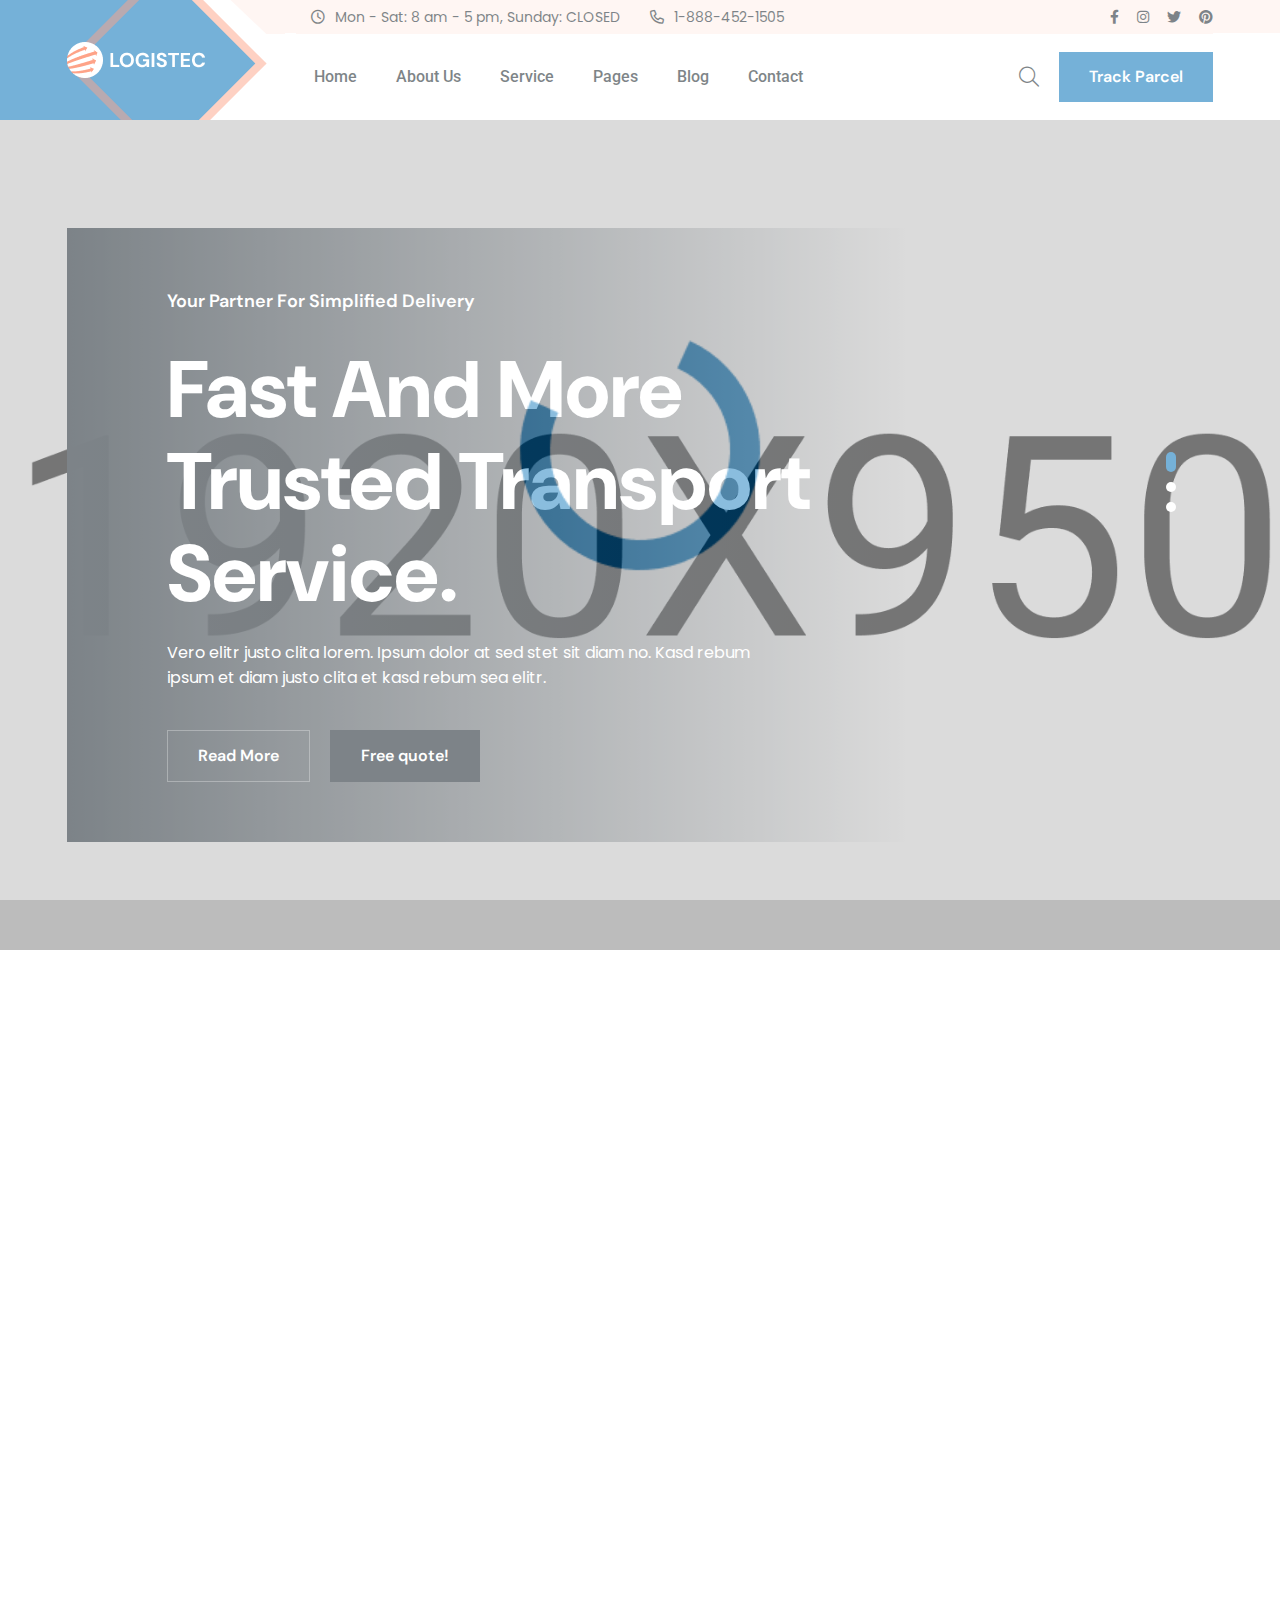
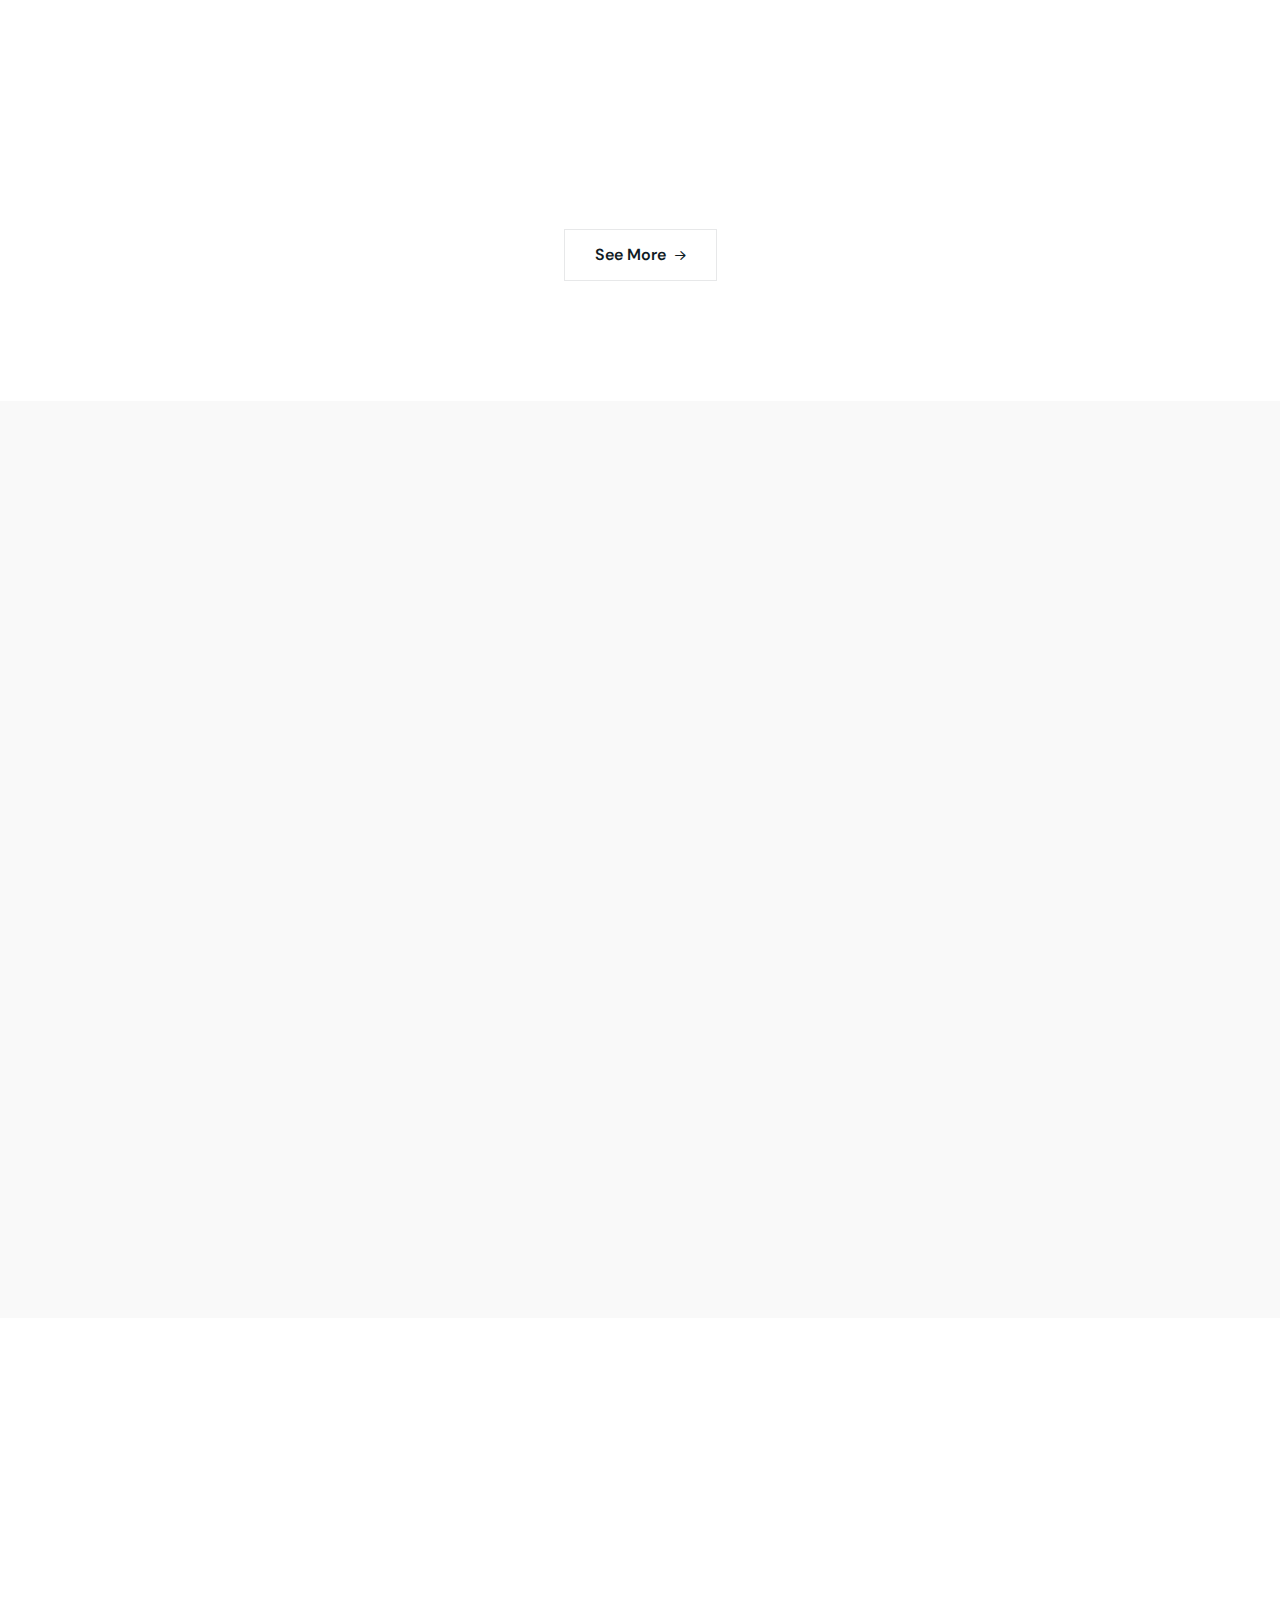
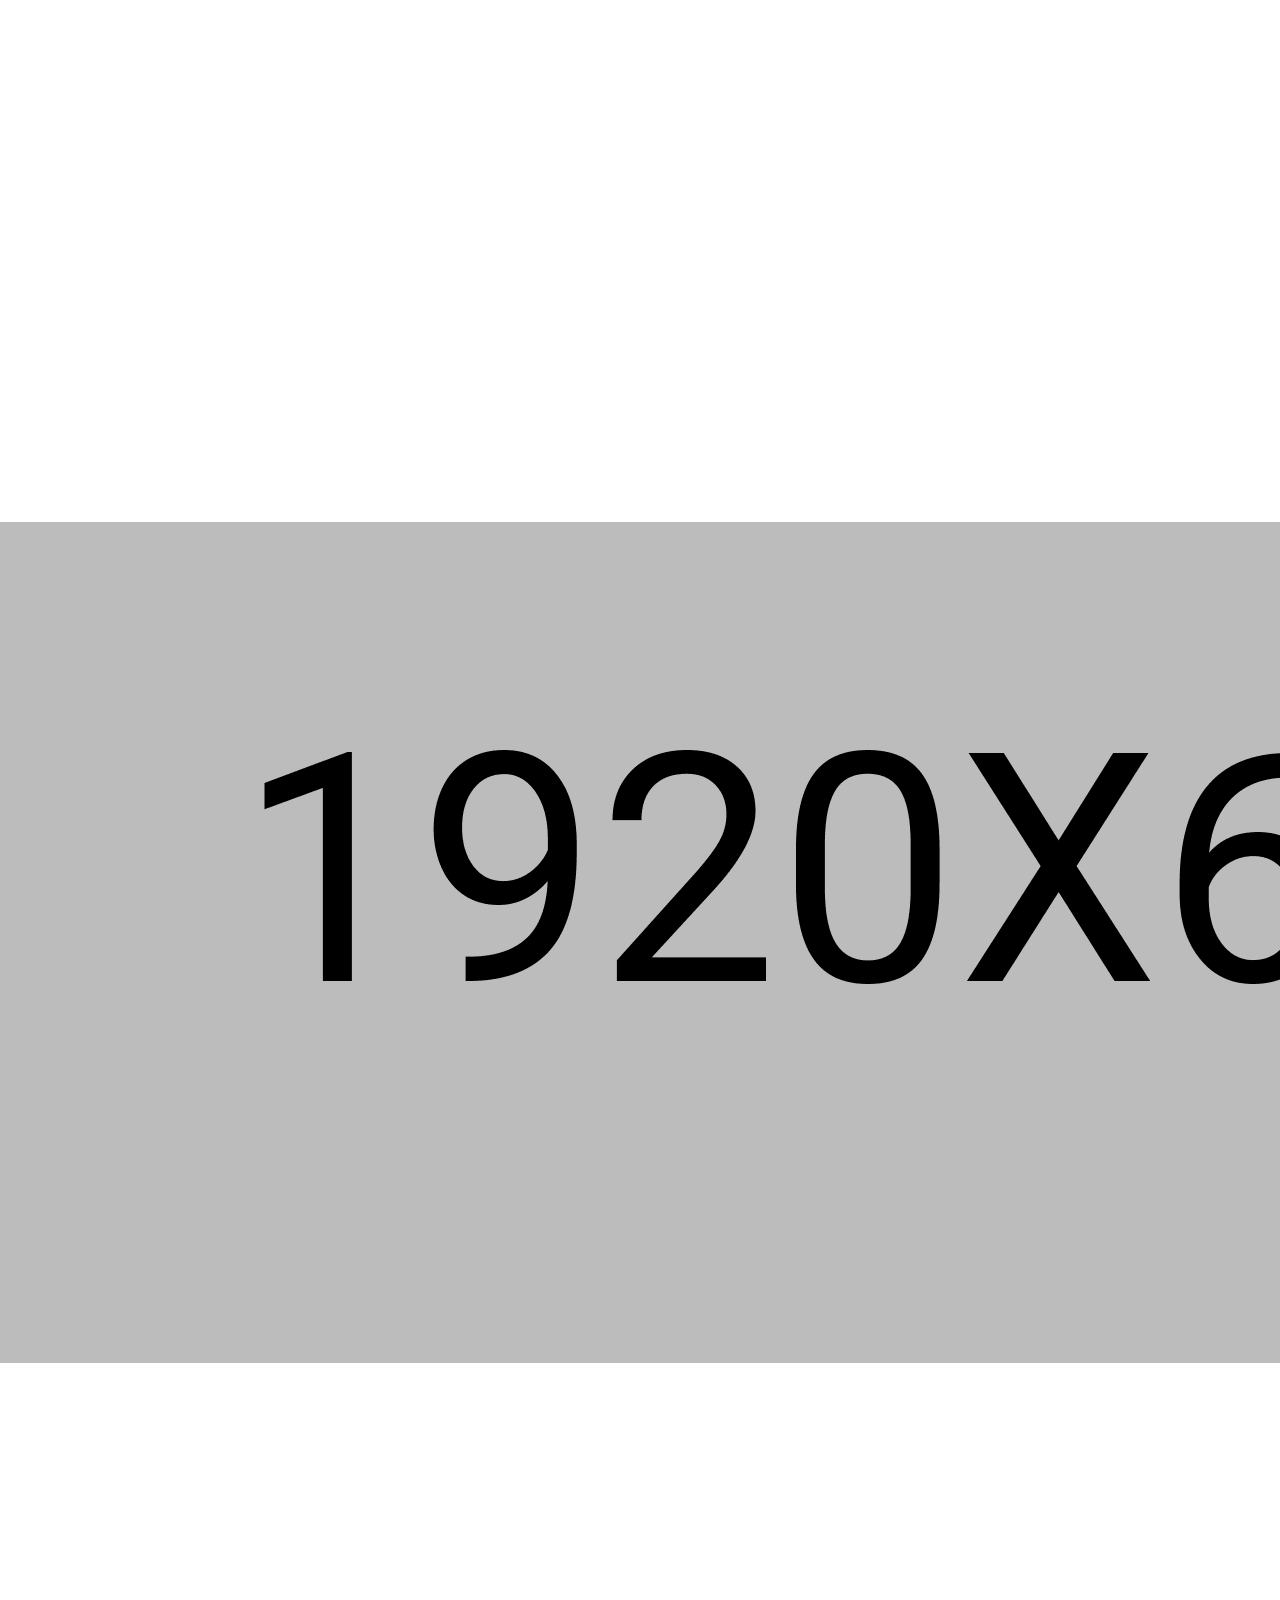
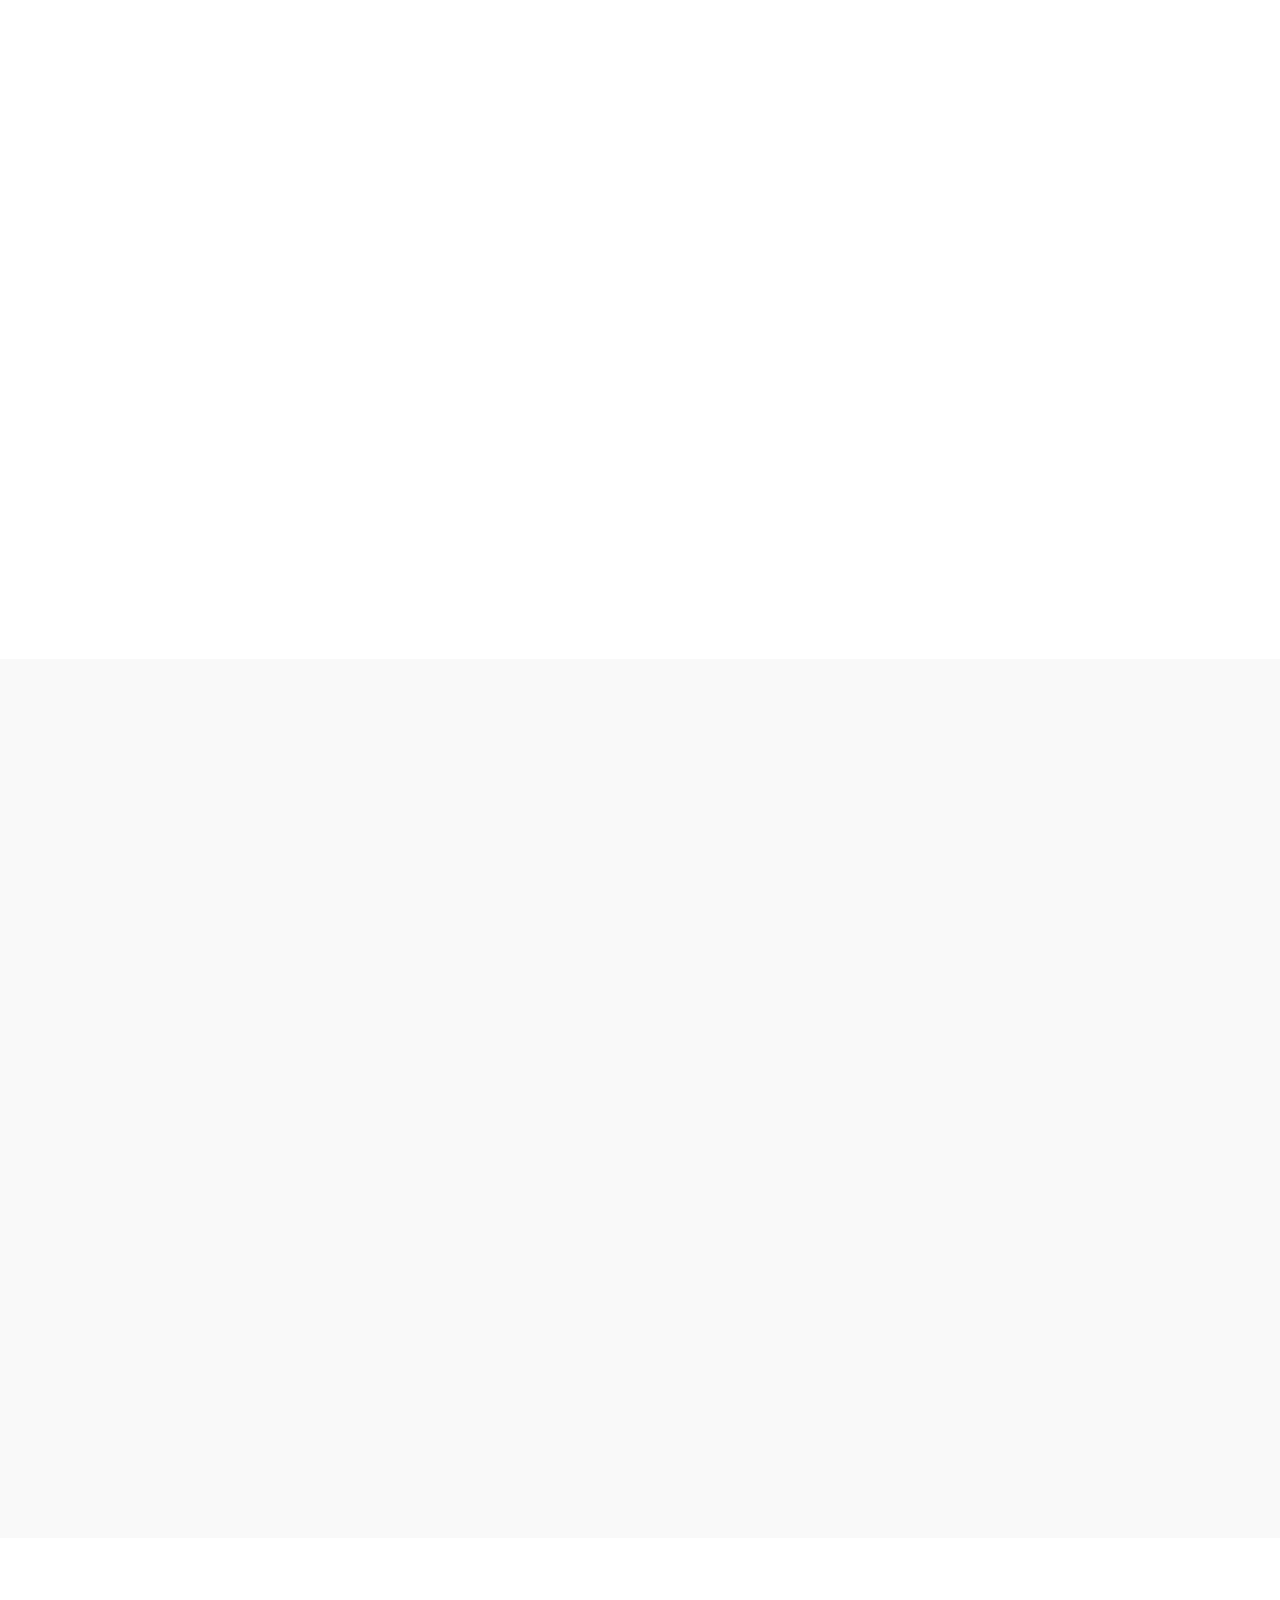
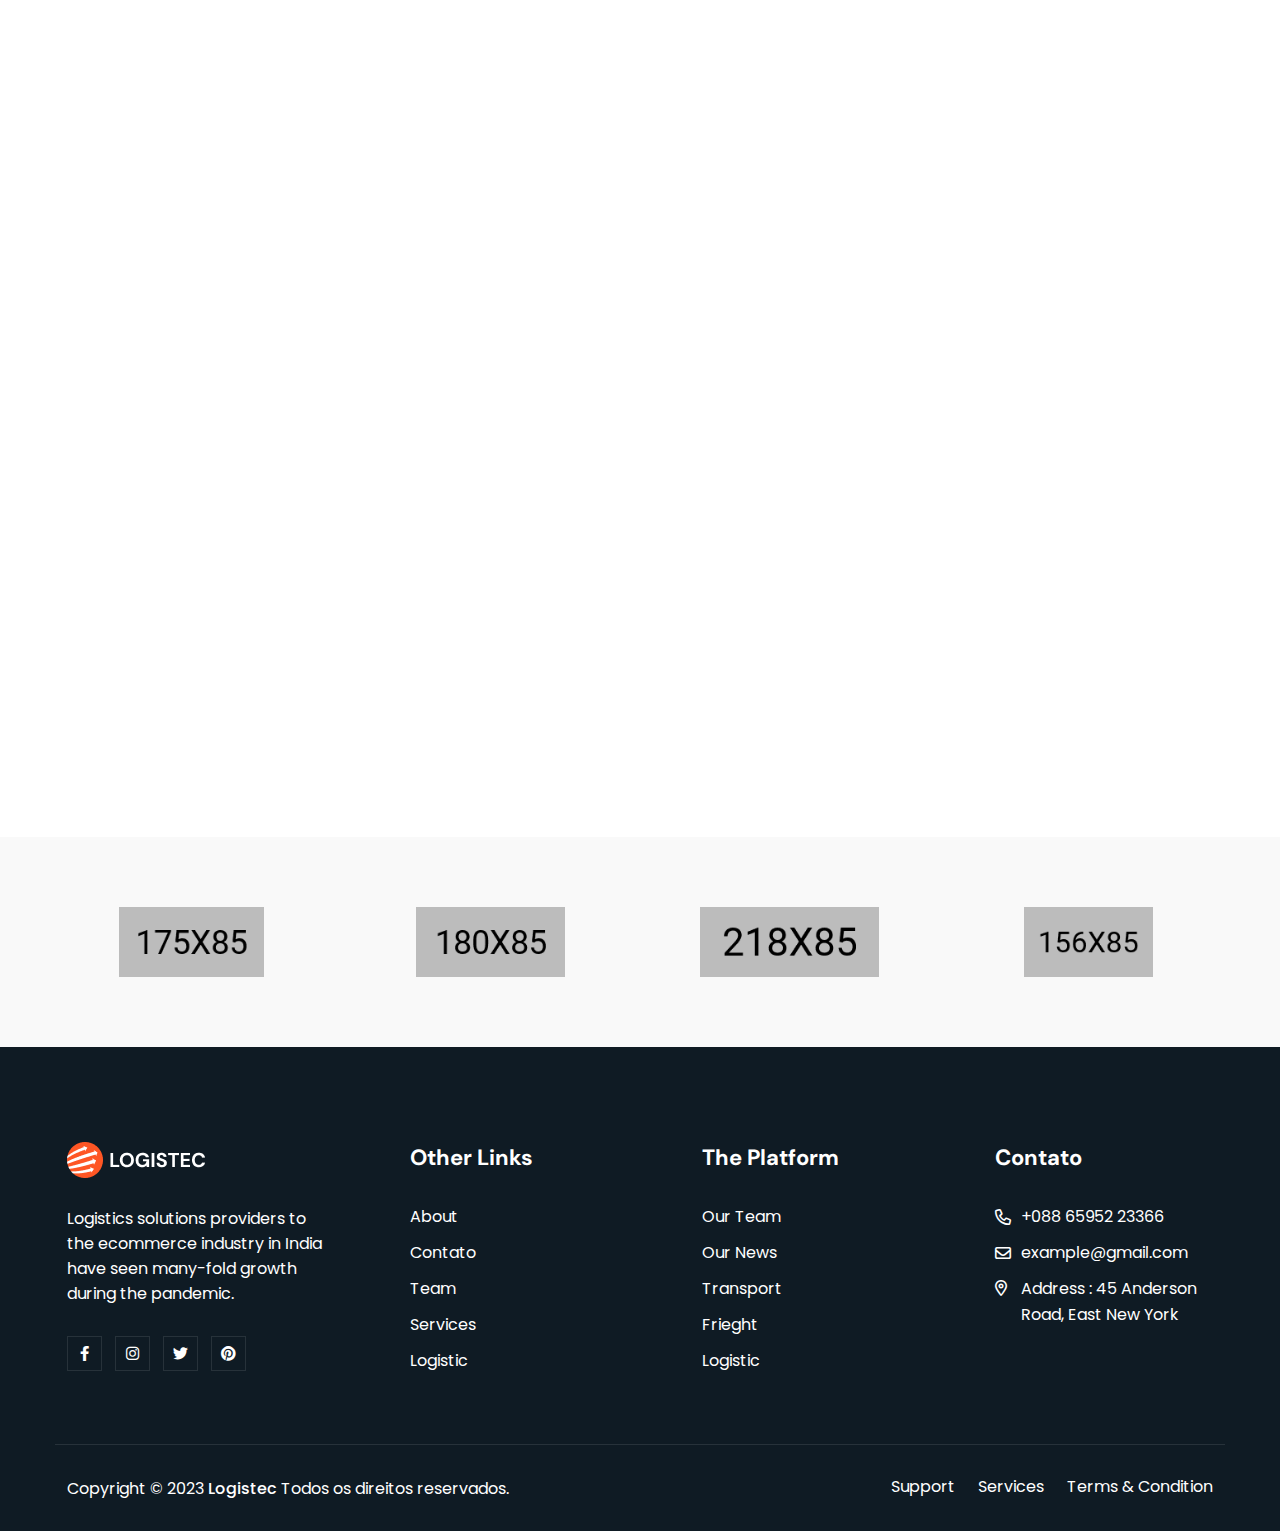
<file: index-3.html>
<!DOCTYPE html>
<html class="no-js" lang="en">
    <head>
        <meta charset="utf-8">
        <meta http-equiv="x-ua-compatible" content="ie=edge">
        <meta name="viewport" content="width=device-width, initial-scale=1">
        <meta name="description" content="">

        <!-- Site Title -->
        <title>Logistec - Transportation & Logistics HTML5 Template</title>

        <!-- Place favicon.ico in the root directory -->
        <link rel="shortcut icon" type="image/x-icon" href="assets/img/favicon-1.jpg">

        <!-- CSS here -->
        <link rel="stylesheet" href="assets/css/bootstrap.min.css">
        <link rel="stylesheet" href="assets/css/fontawesome.min.css">
        <link rel="stylesheet" href="assets/css/venobox.min.css">
        <link rel="stylesheet" href="assets/css/animate.min.css">
        <link rel="stylesheet" href="assets/css/keyframe-animation.css">
        <link rel="stylesheet" href="assets/css/odometer.min.css">
        <link rel="stylesheet" href="assets/css/swiper.min.css">
        <link rel="stylesheet" href="assets/css/main.css">
    </head>

    <body class="header-3">
        <!-- header-area-start -->
        <header class="header sticky-active">
            <div class="header-bg">
                <div class="container">
                    <div></div>
                    <div></div>
                </div>
            </div>
            <div class="container">
                <div class="main-header-inner">
                    <div class="main-header-left">
                        <div class="header-logo d-lg-block">
                            <a href="index.html">
                                <img src="assets/img/logo/logo-light-3.png" alt="Logo">
                            </a>
                        </div>
                    </div>
                    <div class="main-header-right">
                        <div class="top-bar">
                            <div class="top-bar-inner">
                                <div class="top-bar-left">
                                    <ul class="top-bar-list">
                                        <li><i class="fa-sharp fa-regular fa-clock"></i>Mon - Sat: 8 am - 5 pm, Sunday: CLOSED</li>
                                        <li><i class="fa-regular fa-phone"></i><a href="tel:+18884521505">1-888-452-1505</a></li>
                                    </ul>
                                </div>
                                <div class="top-bar-right">
                                    <ul class="top-social">
                                        <li><a href="#"><i class="fab fa-facebook-f"></i></a></li>
                                        <li><a href="#"><i class="fab fa-instagram"></i></a></li>
                                        <li><a href="#"><i class="fab fa-twitter"></i></a></li>
                                        <li><a href="#"><i class="fab fa-pinterest"></i></a></li>
                                    </ul>
                                </div>
                            </div>
                        </div>
                        <div class="primary-header">
                            <div class="primary-header-inner">
                                <div class="header-logo sticky-logo">
                                    <a href="index.html">
                                        <img src="assets/img/logo/logo.jpg" alt="Logo">
                                    </a>
                                </div>
                                <div class="header-menu-wrap">
                                    <div class="mobile-menu-items">
                                        <ul class="sub-menu">
                                            <li class="active">
                                                <a href="index.html">Home</a>
                                                <ul>
                                                    <li><a href="index.html">Home One</a></li>
                                                    <li><a href="index-2.html">Home Two</a></li>
                                                    <li><a href="index-3.html">Home Three</a></li>
                                                </ul>
                                            </li>
                                            <li>
                                                <a href="about.html">About Us</a>
                                            </li>
                                            <li>
                                                <a href="#">Service</a>
                                                <ul>
                                                    <li><a href="service.html">service</a></li>
                                                    <li><a href="service-details.html">service-details</a></li>
                                                </ul>
                                            </li>
                                            <li>
                                                <a href="#">Pages</a>
                                                <ul>
                                                    <li><a href="team.html">Team</a></li>
                                                    <li><a href="team-details.html">Team Details</a></li>
                                                    <li><a href="portfolio.html">Portfolio</a></li>
                                                    <li><a href="portfolio-details.html">Portfolio Details</a></li>
                                                    <li><a href="error.html">404 Error</a></li>
                                                </ul>
                                            </li>
                                            <li>
                                                <a href="blog-grid.html">Blog</a>
                                                <ul>
                                                    <li><a href="blog-grid.html">Blog Grid</a></li>
                                                    <li><a href="blog-details.html">Blog Details</a></li>
                                                </ul>
                                            </li>
                                            <li><a href="contact.html">Contact</a></li>
                                        </ul>
                                    </div>
                                </div>
                                <!-- /.header-menu-wrap -->
                                <div class="header-right">
                                    <div class="search-icon dl-search-icon">
                                        <i class="fa-light fa-magnifying-glass"></i>
                                    </div>
                                    <a href="contact.html" class="lt-primary-btn">Track Parcel</a>
                                    <div class="header-right-item">
                                        <a href="javascript:void(0)" class="mobile-side-menu-toggle d-lg-none"
                                            ><i class="fa-sharp fa-solid fa-bars"></i
                                        ></a>
                                    </div>
                                </div>
                                <!-- /.header-right -->
                            </div>
                            <!-- /.primary-header-inner -->
                        </div>
                        <!-- /.primary-header -->
                    </div>
                </div>
            </div>
        </header>
        <!-- /.Main Header -->

        <div id="popup-search-box">
            <div class="box-inner-wrap d-flex align-items-center">
                <form id="form" action="#" method="get" role="search">
                    <input id="popup-search" type="text" name="s" placeholder="Type keywords here...">
                </form>
                <div class="search-close"><i class="fa-sharp fa-regular fa-xmark"></i></div>
            </div>
        </div>
        <!-- /#popup-search-box -->

        <div class="preloader">
            <img src="assets/img/logo/proloader.gif" alt="preloader-icon">
        </div>
        <!--/.site-preloader-->

        <div class="mobile-side-menu">
            <div class="side-menu-content">
                <div class="side-menu-head">
                    <a href="index.html"><img src="assets/img/logo/logo.jpg" alt="logo"></a>
                    <button class="mobile-side-menu-close"><i class="fa-regular fa-xmark"></i></button>
                </div>
                <div class="side-menu-wrap"></div>
                <div class="contact-item item-2">
                    <ul class="contact-list">
                        <li>Address : <span>Amsterdam, 109-74</span></li>
                        <li>Phone : <a href="tel:+01569896654">+01 569 896 654</a></li>
                        <li>Email : <a href="mailto:info@example.com">info@example.com</a></li>
                    </ul>
                </div>
            </div>
        </div>
        <!-- /.mobile-side-menu -->
        <div class="mobile-side-menu-overlay"></div>

        <div class="slider-section slider-2">
            <div class="logistec-slider swiper-container">
                <div class="swiper-wrapper">
                    <div class="swiper-slide">
                        <div class="slider-item">
                            <div
                                class="shape"
                                data-animation="logistec-fadeInLeft"
                                data-delay="1400ms"
                                data-duration="1200ms"
                            ></div>
                            <div class="overlay"></div>
                            <div class="slide-img-wrap">
                                <img
                                    decoding="async"
                                    src="assets/img/bg-img/slider-img-1.jpg"
                                    alt="Home One Business"
                                    class="slide-img kenburns kenburns-top"
                                >
                            </div>
                            <div class="slider-content-wrap">
                                <div class="container">
                                    <div class="slider-content-inner">
                                        <div class="slider-content">
                                            <div class="logistec-caption sub-heading">
                                                <div class="inner-layer">
                                                    <div
                                                        class="logistec-small-cap"
                                                        data-animation="logistec-fadeInUp"
                                                        data-delay="1000ms"
                                                        data-duration="1200ms"
                                                    >
                                                    Your Partner For Simplified Delivery
                                                    </div>
                                                </div>
                                            </div>
                                            <div class="logistec-caption heading">
                                                <div class="inner-layer">
                                                    <div
                                                        class="logistec-cap"
                                                        data-animation="logistec-fadeInUp"
                                                        data-delay="1200ms"
                                                        data-duration="1400ms"
                                                    >
                                                    Fast And More
                                                    </div>
                                                </div>
                                                <div class="inner-layer layer-2">
                                                    <div
                                                        class="logistec-cap"
                                                        data-animation="logistec-fadeInUp"
                                                        data-delay="1400ms"
                                                        data-duration="1600ms"
                                                    >
                                                    Trusted Transport
                                                    </div>
                                                </div>
                                                <div class="inner-layer layer-2">
                                                    <div
                                                        class="logistec-cap"
                                                        data-animation="logistec-fadeInUp"
                                                        data-delay="1600ms"
                                                        data-duration="1800ms"
                                                    >
                                                    Service.
                                                    </div>
                                                </div>
                                            </div>
                                            <div
                                                class="slider-desc"
                                                data-animation="logistec-fadeInUp"
                                                data-delay="1800ms"
                                                data-duration="2000ms"
                                            >
                                            <p>Vero elitr justo clita lorem. Ipsum dolor at sed stet sit diam no.  Kasd rebum ipsum et diam justo clita et kasd rebum sea elitr.</p>
                                            </div>
                                            <div class="slider-btn-wrap">
                                                <div
                                                    class="slider-btn"
                                                    data-animation="logistec-fadeInUp"
                                                    data-delay="1800ms"
                                                    data-duration="2000ms"
                                                >
                                                <a href="about.html" class="lt-primary-btn">Read More</a>
                                                </div>
                                                <div
                                                    class="slider-btn"
                                                    data-animation="logistec-fadeInUp"
                                                    data-delay="1800ms"
                                                    data-duration="2000ms"
                                                >
                                                <a href="contact.html" class="lt-primary-btn active">Free quote!</a>
                                                </div>
                                            </div>
                                        </div>
                                    </div>
                                </div>
                            </div>
                        </div>
                    </div>
                    <div class="swiper-slide">
                        <div class="slider-item">
                            <div
                                class="shape"
                                data-animation="logistec-fadeInLeft"
                                data-delay="1400ms"
                                data-duration="1200ms"
                            ></div>
                            <div class="overlay"></div>
                            <div class="slide-img-wrap">
                                <img
                                    decoding="async"
                                    src="assets/img/bg-img/slider-img-2.jpg"
                                    alt="Home One Business"
                                    class="slide-img kenburns kenburns-top"
                                >
                            </div>
                            <div class="slider-content-wrap">
                                <div class="container">
                                    <div class="slider-content-inner">
                                        <div class="slider-content">
                                            <div class="logistec-caption sub-heading">
                                                <div class="inner-layer">
                                                    <div
                                                        class="logistec-small-cap"
                                                        data-animation="logistec-fadeInUp"
                                                        data-delay="1000ms"
                                                        data-duration="1200ms"
                                                    >
                                                    Your Partner For Simplified Delivery
                                                    </div>
                                                </div>
                                            </div>
                                            <div class="logistec-caption heading">
                                                <div class="inner-layer">
                                                    <div
                                                        class="logistec-cap"
                                                        data-animation="logistec-fadeInUp"
                                                        data-delay="1200ms"
                                                        data-duration="1400ms"
                                                    >
                                                    The New Logistec
                                                    </div>
                                                </div>
                                                <div class="inner-layer layer-2">
                                                    <div
                                                        class="logistec-cap"
                                                        data-animation="logistec-fadeInUp"
                                                        data-delay="1400ms"
                                                        data-duration="1600ms"
                                                    >
                                                    Revolutions For
                                                    </div>
                                                </div>
                                                <div class="inner-layer layer-2">
                                                    <div
                                                        class="logistec-cap"
                                                        data-animation="logistec-fadeInUp"
                                                        data-delay="1600ms"
                                                        data-duration="1800ms"
                                                    >
                                                    Your Business
                                                    </div>
                                                </div>
                                            </div>
                                            <div
                                                class="slider-desc"
                                                data-animation="logistec-fadeInUp"
                                                data-delay="1800ms"
                                                data-duration="2000ms"
                                            >
                                            <p>Vero elitr justo clita lorem. Ipsum dolor at sed stet sit diam no.  Kasd rebum ipsum et diam justo clita et kasd rebum sea elitr.</p>
                                            </div>
                                            <div class="slider-btn-wrap">
                                                <div
                                                    class="slider-btn"
                                                    data-animation="logistec-fadeInUp"
                                                    data-delay="1800ms"
                                                    data-duration="2000ms"
                                                >
                                                <a href="about.html" class="lt-primary-btn">Read More</a>
                                                </div>
                                                <div
                                                    class="slider-btn"
                                                    data-animation="logistec-fadeInUp"
                                                    data-delay="1800ms"
                                                    data-duration="2000ms"
                                                >
                                                <a href="contact.html" class="lt-primary-btn active">Free quote!</a>
                                                </div>
                                            </div>
                                        </div>
                                    </div>
                                </div>
                            </div>
                        </div>
                    </div>
                    <div class="swiper-slide">
                        <div class="slider-item">
                            <div
                                class="shape"
                                data-animation="logistec-fadeInLeft"
                                data-delay="1400ms"
                                data-duration="1200ms"
                            ></div>
                            <div class="overlay"></div>
                            <div class="slide-img-wrap">
                                <img
                                    decoding="async"
                                    src="assets/img/bg-img/slider-img-3.jpg"
                                    alt="Home One Business"
                                    class="slide-img kenburns kenburns-top"
                            >
                            </div>
                            <div class="slider-content-wrap">
                                <div class="container">
                                    <div class="slider-content-inner">
                                        <div class="slider-content">
                                            <div class="logistec-caption sub-heading">
                                                <div class="inner-layer">
                                                    <div
                                                        class="logistec-small-cap"
                                                        data-animation="logistec-fadeInUp"
                                                        data-delay="1000ms"
                                                        data-duration="1200ms"
                                                    >
                                                    Your Partner For Simplified Delivery
                                                    </div>
                                                </div>
                                            </div>
                                            <div class="logistec-caption heading">
                                                <div class="inner-layer">
                                                    <div
                                                        class="logistec-cap"
                                                        data-animation="logistec-fadeInUp"
                                                        data-delay="1200ms"
                                                        data-duration="1400ms"
                                                    >
                                                    Safest Logistics
                                                    </div>
                                                </div>
                                                <div class="inner-layer layer-2">
                                                    <div
                                                        class="logistec-cap"
                                                        data-animation="logistec-fadeInUp"
                                                        data-delay="1400ms"
                                                        data-duration="1600ms"
                                                    >
                                                    Solutions Provider
                                                    </div>
                                                </div>
                                                <div class="inner-layer layer-2">
                                                    <div
                                                        class="logistec-cap"
                                                        data-animation="logistec-fadeInUp"
                                                        data-delay="1600ms"
                                                        data-duration="1800ms"
                                                    >
                                                    With Integrity
                                                    </div>
                                                </div>
                                            </div>
                                            <div
                                                class="slider-desc"
                                                data-animation="logistec-fadeInUp"
                                                data-delay="1800ms"
                                                data-duration="2000ms"
                                            >
                                            <p>Vero elitr justo clita lorem. Ipsum dolor at sed stet sit diam no.  Kasd rebum ipsum et diam justo clita et kasd rebum sea elitr.</p>
                                            </div>
                                            <div class="slider-btn-wrap">
                                                <div
                                                    class="slider-btn"
                                                    data-animation="logistec-fadeInUp"
                                                    data-delay="1800ms"
                                                    data-duration="2000ms"
                                                >
                                                <a href="about.html" class="lt-primary-btn">Read More</a>
                                                </div>
                                                <div
                                                    class="slider-btn"
                                                    data-animation="logistec-fadeInUp"
                                                    data-delay="1800ms"
                                                    data-duration="2000ms"
                                                >
                                                <a href="contact.html" class="lt-primary-btn active">Free quote!</a>
                                                </div>
                                            </div>
                                        </div>
                                    </div>
                                </div>
                            </div>
                        </div>
                    </div>
                </div>
                <div class="logistec-swiper-pagination"></div>
            </div>
        </div>
        <!-- ./ slider-section -->

        <section class="feature-section pt-120 pb-120">
            <div class="container">
                <div class="section-heading text-center">
                    <h4 class="sub-heading wow fade-in-bottom" data-wow-delay="400ms">Features</h4>
                    <h2 class="section-title wow fade-in-bottom" data-wow-delay="500ms">Special Features Thats Make You Happy And Cheer Up!</h2>
                </div>
                <div class="row gy-4">
                    <div class="col-lg-4 col-md-6">
                        <div class="feature-item wow fade-in-bottom" data-wow-delay="400ms">
                            <div class="feature-icon">
                                <img src="assets/img/icon/feature-icon-1.png" alt="feature">
                            </div>
                            <h3 class="title"><a href="service-details.html">Transparent Pricing</a></h3>
                            <p>Rationally encounter consequences that are extremely painful. Nor again is there anyone who loves or pursues</p>
                        </div>
                    </div>
                    <div class="col-lg-4 col-md-6">
                        <div class="feature-item wow fade-in-bottom" data-wow-delay="600ms">
                            <div class="feature-icon">
                                <img src="assets/img/icon/feature-icon-2.png" alt="feature">
                            </div>
                            <h3 class="title"><a href="service-details.html">Fast Delivery</a></h3>
                            <p>Rationally encounter consequences that are extremely painful. Nor again is there anyone who loves or pursues</p>
                        </div>
                    </div>
                    <div class="col-lg-4 col-md-6">
                        <div class="feature-item wow fade-in-bottom" data-wow-delay="700ms">
                            <div class="feature-icon">
                                <img src="assets/img/icon/feature-icon-3.png" alt="feature">
                            </div>
                            <h3 class="title"><a href="service-details.html">Easy Payments</a></h3>
                            <p>Rationally encounter consequences that are extremely painful. Nor again is there anyone who loves or pursues</p>
                        </div>
                    </div>
                    <div class="col-lg-4 col-md-6">
                        <div class="feature-item wow fade-in-bottom" data-wow-delay="400ms">
                            <div class="feature-icon">
                                <img src="assets/img/icon/feature-icon-4.png" alt="feature">
                            </div>
                            <h3 class="title"><a href="#">Security For Cargo</a></h3>
                            <p>Rationally encounter consequences that are extremely painful. Nor again is there anyone who loves or pursues</p>
                        </div>
                    </div>
                    <div class="col-lg-4 col-md-6">
                        <div class="feature-item wow fade-in-bottom" data-wow-delay="600ms">
                            <div class="feature-icon">
                                <img src="assets/img/icon/feature-icon-5.png" alt="feature">
                            </div>
                            <h3 class="title"><a href="service-details.html">Warehouse Storage</a></h3>
                            <p>Rationally encounter consequences that are extremely painful. Nor again is there anyone who loves or pursues</p>
                        </div>
                    </div>
                    <div class="col-lg-4 col-md-6">
                        <div class="feature-item wow fade-in-bottom" data-wow-delay="700ms">
                            <div class="feature-icon">
                                <img src="assets/img/icon/feature-icon-6.png" alt="feature">
                            </div>
                            <h3 class="title"><a href="service-details.html">24/7 Hours Supporrt</a></h3>
                            <p>Rationally encounter consequences that are extremely painful. Nor again is there anyone who loves or pursues</p>
                        </div>
                    </div>
                </div>
                <div class="feature-btn">
                    <a href="service.html" class="lt-primary-btn transparent">See More <i class="fa-regular fa-arrow-right"></i></a>
                </div>
            </div>
        </section>
        <!-- ./ feature-section -->

        <section class="about-section about-3 bg-grey pt-120 pb-120">
            <div class="container">
                <div class="row align-items-center">
                    <div class="col-lg-6">
                        <div class="about-thumb wow fade-in-left" data-wow-delay="400ms">
                            <img src="assets/img/images/about-img-4.jpg" alt="about">
                        </div>
                    </div>
                    <div class="col-lg-6">
                        <div class="about-content-2">
                            <div class="section-heading heading-2">
                                <h4 class="sub-heading wow fade-in-right" data-wow-delay="300ms">About Us</h4>
                                <h2 class="section-title wow fade-in-right" data-wow-delay="400ms">We Are Expert For Logistics Solutions.</h2>
                                <p class="wow fade-in-right" data-wow-delay="500ms">All the Lorem Ipsum generators on the Internet tend to repeated this predefined chunks as necessary, making this the first generator on the Internet.</p>
                            </div>
                            <div class="about-author-box wow fade-in-right" data-wow-delay="600ms">
                                <a href="contact.html" class="lt-primary-btn">Track Parcel</a>
                                <div class="author-info">
                                    <img src="assets/img/images/about-author.png" alt="about">
                                    <img src="assets/img/images/sign.png" alt="about">
                                </div>
                            </div>
                            <div class="about-box-wrap wow fade-in-right" data-wow-delay="700ms">
                                <div class="about-box">
                                    <div class="icon"><img src="assets/img/icon/about-icon-4.png" alt="icon"></div>
                                    <h3 class="title">Affordable Cost</h3>
                                    <p>Mauris blandit aliquet, eget Tincidunt nibh</p>
                                </div>
                                <div class="about-box">
                                    <div class="icon"><img src="assets/img/icon/about-icon-5.png" alt="icon"></div>
                                    <h3 class="title">Shot Time Delivery</h3>
                                    <p>tincidunt nibh pulvinar. Sed Porttitor lectus nibh.</p>
                                </div>
                            </div>
                        </div>
                    </div>
                </div>
            </div>
        </section>
        <!-- ./ about-section -->

        <section class="service-section service-3 pt-115 pb-120">
            <div class="container">
                <div class="section-heading text-center">
                    <h4 class="sub-heading wow fade-in-bottom" data-wow-delay="400ms">Our Services</h4>
                    <h2 class="section-title wow fade-in-bottom" data-wow-delay="500ms">Your Time Is Saved Via Logistic And Transportation Solutions.</h2>
                </div>
                <div class="row gy-lg-0 gy-4 justify-content-center">
                    <div class="col-lg-4 col-md-6">
                        <div class="service-card wow fade-in-bottom" data-wow-delay="400ms">
                            <div class="card-bg" data-background="assets/img/service/service-item-bg-1.jpg"></div>
                            <div class="service-icon">
                                <img src="assets/img/icon/service-icon-7.png" alt="service">
                            </div>
                            <h3 class="title"><a href="service-details.html">Air Freight Service</a></h3>
                            <p>Hashtag Blue Bottle Williamsburg Kickstarter gluten-free mustache jean shorts.</p>
                            <a href="service-details.html" class="read-more">Read More<i class="fa-regular fa-arrow-right"></i></a>
                        </div>
                    </div>
                    <div class="col-lg-4 col-md-6">
                        <div class="service-card wow fade-in-bottom" data-wow-delay="600ms">
                            <div class="card-bg" data-background="assets/img/service/service-item-bg-1.jpg"></div>
                            <div class="service-icon">
                                <img src="assets/img/icon/service-icon-8.png" alt="service">
                            </div>
                            <h3 class="title"><a href="service-details.html">Road Freight Service</a></h3>
                            <p>Hashtag Blue Bottle Williamsburg Kickstarter gluten-free mustache jean shorts.</p>
                            <a href="service-details.html" class="read-more">Read More<i class="fa-regular fa-arrow-right"></i></a>
                        </div>
                    </div>
                    <div class="col-lg-4 col-md-6">
                        <div class="service-card wow fade-in-bottom" data-wow-delay="700ms">
                            <div class="card-bg" data-background="assets/img/service/service-item-bg-1.jpg"></div>
                            <div class="service-icon">
                                <img src="assets/img/icon/service-icon-9.png" alt="service">
                            </div>
                            <h3 class="title"><a href="service-details.html">Sea Freight Service</a></h3>
                            <p>Hashtag Blue Bottle Williamsburg Kickstarter gluten-free mustache jean shorts.</p>
                            <a href="service-details.html" class="read-more">Read More<i class="fa-regular fa-arrow-right"></i></a>
                        </div>
                    </div>
                </div>
            </div>
        </section>
        <!-- ./ service-section -->
        
        <section class="request-area pt-120 pb-120"  data-background="assets/img/bg-img/req-bg.jpg">
            <div class="container">
                <div class="row align-items-center">
                    <div class="col-lg-6">
                        <div class="req-content md-pb-40">
                            <div class="section-heading heading-2 white-content">
                                <h2 class="section-title wow fade-in-left" data-wow-delay="400ms">Why You Should Choose Our Services?</h2>
                                <p class="wow fade-in-left" data-wow-delay="500ms">Providing an independent advice and identifying the right fit for you. Services are sourced and procured based.</p>
                            </div>
                            <div class="req-items">
                                <div class="req-item wow fade-in-left" data-wow-delay="600ms">
                                    <i class="fa-sharp fa-regular fa-shield-check"></i>
                                    <div class="req-content">
                                        <h3 class="title">Safety and reliability</h3>
                                        <p>There are many variations of passages of but the majority have in some form.</p>
                                    </div>
                                </div>
                                <div class="req-item wow fade-in-left" data-wow-delay="700ms">
                                    <i class="fa-regular fa-location-dot"></i>
                                    <div class="req-content">
                                        <h3 class="title">Real Time Tracking</h3>
                                        <p>There are many variations of passages of but the majority have in some form.</p>
                                    </div>
                                </div>
                            </div>
                        </div>
                    </div>
                    <div class="col-lg-6">
                        <div class="request-form-wrap wow fade-in-right" data-wow-delay="400ms">
                            <h3 class="form-header">Contato</h3>
                            <div class="logisec-contact-form">
                                <form action="contact.php" method="post" id="ajax_contact" class="form-horizontal">
                                    <div class="row">
                                        <div class="form-group col-sm-12">
                                            <h4 class="form-header">Your Name:</h4>
                                            <input type="text" id="firstname" name="firstname" class="form-control"
                                            placeholder="Name" required>
                                        </div>
                                        <div class="form-group col-sm-6">
                                            <h4 class="form-header">Your Email:</h4>
                                            <input type="email" id="email" name="email" class="form-control"
                                            placeholder="Email" required>
                                        </div>
                                        <div class="form-group col-sm-6">
                                            <h4 class="form-header">Your Phone:</h4>
                                            <input type="text" id="phone" name="phone" class="form-control"
                                            placeholder="Phone" required>
                                        </div>
                                        <div class="range-slider-wrap col-sm-12">
                                            <div class="range-slider">
                                                <div class="range-slider-output">
                                                    <h4 class="price">Price: </h4>
                                                    <h4 id="price-output" class="price"><span>00</span></h4>
                                                </div>
                                                <input class="range-line" type="range" min="20" max="500" value="300" id="price-range">
                                                <div class="slider-line"></div>
                                            </div>
                                        </div>
                                        <div class="form-group col-sm-6">
                                            <h4 class="form-header">Freight Type:</h4>
                                            <select class="form-select form-control" aria-label="Default select example">
                                                <option selected>Select</option>
                                                <option value="1">One</option>
                                                <option value="2">Two</option>
                                                <option value="3">Three</option>
                                            </select>
                                        </div>
                                        <div class="form-group col-sm-6">
                                            <h4 class="form-header">Load:</h4>
                                            <select class="form-select form-control" aria-label="Default select example">
                                                <option selected>Select</option>
                                                <option value="1">One</option>
                                                <option value="2">Two</option>
                                                <option value="3">Three</option>
                                            </select>
                                        </div>
                                    </div>
                                    <input type="hidden" name="action" value="mailchimpsubscribe">
                                    <div class="form-item">
                                        <button class="lt-primary-btn submit" type="submit">Submit Now<i class="fa-regular fa-arrow-right"></i></button>
                                    </div>
                                    <div class="clearfix"></div>
                                </form>
                            </div>
                        </div>
                    </div>
                </div>
            </div>
        </section>
        <!-- ./ request-area -->

        <section class="pricing-section pt-120 pb-120">
            <div class="container">
                <div class="section-heading text-center">
                    <h4 class="sub-heading wow fade-in-bottom" data-wow-delay="400ms">Pricing</h4>
                    <h2 class="section-title wow fade-in-bottom" data-wow-delay="600ms">Choose Your Plan</h2>
                </div>
                <div class="row gy-lg-0 gy-4 justify-content-center">
                    <div class="col-lg-4 col-md-6">
                        <div class="pricing-item wow fade-in-bottom" data-wow-delay="400ms">
                            <h4 class="sub-title">Basic</h4>
                            <h3 class="title">$39.00 <span>/month</span></h3>
                            <ul class="pricing-list">
                                <li><i class="fa-regular fa-check"></i>Real Time Rate Shopping</li>
                                <li><i class="fa-regular fa-check"></i>50 Freight Shipments</li>
                                <li><i class="fa-regular fa-check"></i>Custom Business Rules</li>
                                <li><i class="fa-regular fa-check"></i>100% Insurance</li>
                                <li><i class="fa-regular fa-check"></i>1 Warehouse</li>
                            </ul>
                            <a href="#" class="lt-primary-btn pricing-btn transparent">Choose Plan</a>
                        </div>
                    </div>
                    <div class="col-lg-4 col-md-6">
                        <div class="pricing-item wow fade-in-bottom" data-wow-delay="600ms">
                            <h4 class="sub-title">Standard</h4>
                            <h3 class="title">$59.00 <span>/month</span></h3>
                            <ul class="pricing-list">
                                <li><i class="fa-regular fa-check"></i>Real Time Rate Shopping</li>
                                <li><i class="fa-regular fa-check"></i>50 Freight Shipments</li>
                                <li><i class="fa-regular fa-check"></i>Custom Business Rules</li>
                                <li><i class="fa-regular fa-check"></i>100% Insurance</li>
                                <li><i class="fa-regular fa-check"></i>1 Warehouse</li>
                            </ul>
                            <a href="#" class="lt-primary-btn pricing-btn transparent">Choose Plan</a>
                        </div>
                    </div>
                    <div class="col-lg-4 col-md-6">
                        <div class="pricing-item wow fade-in-bottom" data-wow-delay="700ms">
                            <h4 class="sub-title">Premium</h4>
                            <h3 class="title">$89.00 <span>/month</span></h3>
                            <ul class="pricing-list">
                                <li><i class="fa-regular fa-check"></i>Real Time Rate Shopping</li>
                                <li><i class="fa-regular fa-check"></i>50 Freight Shipments</li>
                                <li><i class="fa-regular fa-check"></i>Custom Business Rules</li>
                                <li><i class="fa-regular fa-check"></i>100% Insurance</li>
                                <li><i class="fa-regular fa-check"></i>1 Warehouse</li>
                            </ul>
                            <a href="#" class="lt-primary-btn pricing-btn transparent">Choose Plan</a>
                        </div>
                    </div>
                </div>
            </div>
        </section>
        <!-- ./ pricing-section -->

        <section class="team-section bg-grey pt-120 pb-120">
            <div class="container">
                <div class="team-top">
                    <div class="section-heading wow fade-in-left" data-wow-delay="400ms">
                        <h4 class="sub-heading">Dedicated Team</h4>
                        <h2 class="section-title">Our Transport Expert Team</h2>
                    </div>
                    <a href="team.html" class="lt-primary-btn transparent wow fade-in-right" data-wow-delay="400ms">View All Teams <i class="fa-regular fa-arrow-right"></i></a>
                </div>
                <div class="row gy-lg-0 gy-4 justify-content-center">
                    <div class="col-lg-4 col-md-6">
                        <div class="team-item wow fade-in-bottom" data-wow-delay="400ms">
                            <div class="team-img">
                                <img src="assets/img/team/team-4.jpg" alt="team">
                            </div>
                            <div class="team-content">
                                <h3 class="title"><a href="team-details.html">Jonathan Leon</a> <span>Creative Officer</span></h3>
                                <ul class="team-social">
                                    <li><a href="#"><i class="fab fa-facebook-f"></i></a></li>
                                    <li><a href="#"><i class="fab fa-twitter"></i></a></li>
                                    <li><a href="#"><i class="fab fa-pinterest"></i></a></li>
                                </ul>
                            </div>
                        </div>
                    </div>
                    <div class="col-lg-4 col-md-6">
                        <div class="team-item wow fade-in-bottom" data-wow-delay="600ms">
                            <div class="team-img">
                                <img src="assets/img/team/team-5.jpg" alt="team">
                            </div>
                            <div class="team-content">
                                <h3 class="title"><a href="team-details.html">Sarah Aileah</a> <span>Co-Founder</span></h3>
                                <ul class="team-social">
                                    <li><a href="#"><i class="fab fa-facebook-f"></i></a></li>
                                    <li><a href="#"><i class="fab fa-twitter"></i></a></li>
                                    <li><a href="#"><i class="fab fa-pinterest"></i></a></li>
                                </ul>
                            </div>
                        </div>
                    </div>
                    <div class="col-lg-4 col-md-6">
                        <div class="team-item wow fade-in-bottom" data-wow-delay="700ms">
                            <div class="team-img">
                                <img src="assets/img/team/team-6.jpg" alt="team">
                            </div>
                            <div class="team-content">
                                <h3 class="title"><a href="team-details.html">Dean Johaness</a> <span>Consultant</span></h3>
                                <ul class="team-social">
                                    <li><a href="#"><i class="fab fa-facebook-f"></i></a></li>
                                    <li><a href="#"><i class="fab fa-twitter"></i></a></li>
                                    <li><a href="#"><i class="fab fa-pinterest"></i></a></li>
                                </ul>
                            </div>
                        </div>
                    </div>
                </div>
            </div>
        </section>
        <!-- ./ team-section -->

        <section class="blog-section blog-2 pt-120 pb-120">
            <div class="container">
                <div class="blog-top">
                    <div class="section-heading wow fade-in-left" data-wow-delay="400ms">
                        <h4 class="sub-heading">News & Media</h4>
                        <h2 class="section-title">Our Blogs With Trending Topic For This Week</h2>
                    </div>
                    <a href="blog-grid.html" class="lt-primary-btn blog-btn wow fade-in-right" data-wow-delay="400ms">View All Post<i class="fa-regular fa-arrow-right"></i></a>
                </div>
                <div class="row gy-lg-0 gy-4 justify-content-center">
                    <div class="col-lg-4 col-md-6">
                        <div class="post-card wow fade-in-bottom" data-wow-delay="400ms">
                            <div class="post-thumb">
                                <img src="assets/img/blog/post-5.jpg" alt="post">
                            </div>
                            <div class="post-content-wrap">
                                <div class="post-content">
                                    <ul class="post-meta">
                                        <li><i class="fa-regular fa-tag"></i>Air Freight</li>
                                        <li><i class="fa-regular fa-tag"></i>3 Comment</li>
                                    </ul>
                                    <h3 class="title"><a href="blog-details.html">How to Get Hired in the Logistic Industry.</a></h3>
                                </div>
                                <div class="post-bottom">
                                    <a href="blog-details.html" class="read-more">Read More<i class="fa-regular fa-arrow-right"></i></a>
                                    <img class="post-author" src="assets/img/blog/post-author-1.png" alt="author">
                                </div>
                            </div>
                        </div>
                    </div>
                    <div class="col-lg-4 col-md-6">
                        <div class="post-card wow fade-in-bottom" data-wow-delay="600ms">
                            <div class="post-thumb">
                                <img src="assets/img/blog/post-6.jpg" alt="post">
                            </div>
                            <div class="post-content-wrap">
                                <div class="post-content">
                                    <ul class="post-meta">
                                        <li><i class="fa-regular fa-tag"></i>Air Freight</li>
                                        <li><i class="fa-regular fa-tag"></i>3 Comment</li>
                                    </ul>
                                    <h3 class="title"><a href="blog-details.html">Don’t get stuck with the rest, truck with.</a></h3>
                                </div>
                                <div class="post-bottom">
                                    <a href="blog-details.html" class="read-more">Read More<i class="fa-regular fa-arrow-right"></i></a>
                                    <img class="post-author" src="assets/img/blog/post-author-2.png" alt="author">
                                </div>
                            </div>
                        </div>
                    </div>
                    <div class="col-lg-4 col-md-6">
                        <div class="post-card wow fade-in-bottom" data-wow-delay="700ms">
                            <div class="post-thumb">
                                <img src="assets/img/blog/post-7.jpg" alt="post">
                            </div>
                            <div class="post-content-wrap">
                                <div class="post-content">
                                    <ul class="post-meta">
                                        <li><i class="fa-regular fa-tag"></i>Air Freight</li>
                                        <li><i class="fa-regular fa-tag"></i>3 Comment</li>
                                    </ul>
                                    <h3 class="title"><a href="blog-details.html">We ensures you the best quality services</a></h3>
                                </div>
                                <div class="post-bottom">
                                    <a href="blog-details.html" class="read-more">Read More<i class="fa-regular fa-arrow-right"></i></a>
                                    <img class="post-author" src="assets/img/blog/post-author-3.png" alt="author">
                                </div>
                            </div>
                        </div>
                    </div>
                </div>
            </div>
        </section>
        <!-- ./ blog-section -->

        <div class="sponsor-section sponsor-2 bg-grey pt-120 pb-120">
            <div class="container">
                <div class="sponsor-carousel-2 swiper">
                    <div class="swiper-wrapper swiper-container">
                        <div class="swiper-slide">
                            <div class="sponsor-item">
                                <div class="sponsor-img-hover">
                                    <a href="#"><img src="assets/img/sponsor/sponsor-hover-1.png" alt="sponsor"></a>
                                </div>
                                <div class="sponsor-img">
                                    <a href="#"><img src="assets/img/sponsor/sponsor-6.png" alt="sponsor"></a>
                                </div>
                            </div>
                        </div>
                        <div class="swiper-slide">
                            <div class="sponsor-item">
                                <div class="sponsor-img-hover">
                                    <a href="#"><img src="assets/img/sponsor/sponsor-hover-2.png" alt="sponsor"></a>
                                </div>
                                <div class="sponsor-img">
                                    <a href="#"><img src="assets/img/sponsor/sponsor-7.png" alt="sponsor"></a>
                                </div>
                            </div>
                        </div>
                        <div class="swiper-slide">
                            <div class="sponsor-item">
                                <div class="sponsor-img-hover">
                                    <a href="#"><img src="assets/img/sponsor/sponsor-hover-3.png" alt="sponsor"></a>
                                </div>
                                <div class="sponsor-img">
                                    <a href="#"><img src="assets/img/sponsor/sponsor-8.png" alt="sponsor"></a>
                                </div>
                            </div>
                        </div>
                        <div class="swiper-slide">
                            <div class="sponsor-item">
                                <div class="sponsor-img-hover">
                                    <a href="#"><img src="assets/img/sponsor/sponsor-hover-5.png" alt="sponsor"></a>
                                </div>
                                <div class="sponsor-img">
                                    <a href="#"><img src="assets/img/sponsor/sponsor-9.png" alt="sponsor"></a>
                                </div>
                            </div>
                        </div>
                    </div>
                </div>
            </div>
        </div>
        <!-- ./ sponsor-section -->

        <footer class="footer-section footer-2">
            <div class="container">
                <div class="row footer-wrap pt-100 pb-70">
                    <div class="col-lg-3 col-md-6">
                        <div class="footer-widget">
                            <a href="#" class="footer-logo"><img src="assets/img/logo/logo-light-2.png" alt="logo"></a>
                            <p>Logistics solutions providers to the ecommerce industry in India have seen many-fold growth during the pandemic.</p>
                            <ul class="footer-social">
                                <li><a href="#"><i class="fab fa-facebook-f"></i></a></li>
                                <li><a href="#"><i class="fab fa-instagram"></i></a></li>
                                <li><a href="#"><i class="fab fa-twitter"></i></a></li>
                                <li><a href="#"><i class="fab fa-pinterest"></i></a></li>
                            </ul>
                        </div>
                    </div>
                    <div class="col-lg-3 col-md-6">
                        <div class="footer-widget item-2">
                            <h3 class="widget-header">Other Links</h3>
                            <ul class="widget-list">
                                <li><a href="about.html">About</a></li>
                                <li><a href="contact.html">Contato</a></li>
                                <li><a href="team-details.html">Team</a></li>
                                <li><a href="service.html">Services</a></li>
                                <li><a href="portfolio.html">Logistic</a></li>
                            </ul>
                        </div>
                    </div>
                    <div class="col-lg-3 col-md-6">
                        <div class="footer-widget item-2">
                            <h3 class="widget-header">The Platform</h3>
                            <ul class="widget-list">
                                <li><a href="team.html">Our Team</a></li>
                                <li><a href="blog-grid.html">Our News</a></li>
                                <li><a href="portfolio.html">Transport</a></li>
                                <li><a href="portfolio.html">Frieght</a></li>
                                <li><a href="portfolio.html">Logistic</a></li>
                            </ul>
                        </div>
                    </div>
                    <div class="col-lg-3 col-md-6">
                        <div class="footer-widget item-2">
                            <h3 class="widget-header">Contato</h3>
                            <ul class="widget-list adress-list">
                                <li><i class="fa-regular fa-phone"></i><a href="tel:+0886595223366">+088 65952 23366</a></li>
                                <li><i class="fa-regular fa-envelope"></i><a href="mailto:Info.example@gmail.com">example@gmail.com</a></li>
                                <li><i class="fa-sharp fa-regular fa-location-dot"></i>Address : 45 Anderson Road, East New York</li>
                            </ul>
                        </div>
                    </div>
                </div>
            </div>
            <div class="copyright-area">
                <div class="container">
                    <div class="copyright-content content-2">
                        <p>Copyright © 2023 <span>Logistec </span>Todos os direitos reservados.</p>
                        <ul class="copy-list">
                            <li><a href="contact.html">Support</a></li>
                            <li><a href="service.html">Services</a></li>
                            <li><a href="contact.html">Terms & Condition</a></li>
                        </ul>
                    </div>
                </div>
            </div>
        </footer>
        <!-- ./ footer-section -->

        <div id="scrollup">
            <button id="scroll-top" class="scroll-to-top"><i class="fa-regular fa-arrow-up-long"></i></button>
        </div>
        <!--scrollup-->

        <!-- JS here -->
        <script src="assets/js/vendor/jquary-3.6.0.min.js"></script>
        <script src="assets/js/vendor/bootstrap-bundle.js"></script>
        <script src="assets/js/vendor/imagesloaded-pkgd.js"></script>
        <script src="assets/js/vendor/waypoints.min.js"></script>
        <script src="assets/js/vendor/venobox.min.js"></script>
        <script src="assets/js/vendor/odometer.min.js"></script>
        <script src="assets/js/vendor/meanmenu.js"></script>
        <script src="assets/js/vendor/jquery.isotope.js"></script>
        <script src="assets/js/vendor/wow.min.js"></script>
        <script src="assets/js/vendor/swiper.min.js"></script>
        <script src="assets/js/slider.js"></script>
        <script src="assets/js/ajax-form.js"></script>
        <script src="assets/js/main.js"></script>
    </body>
</html>
</file>
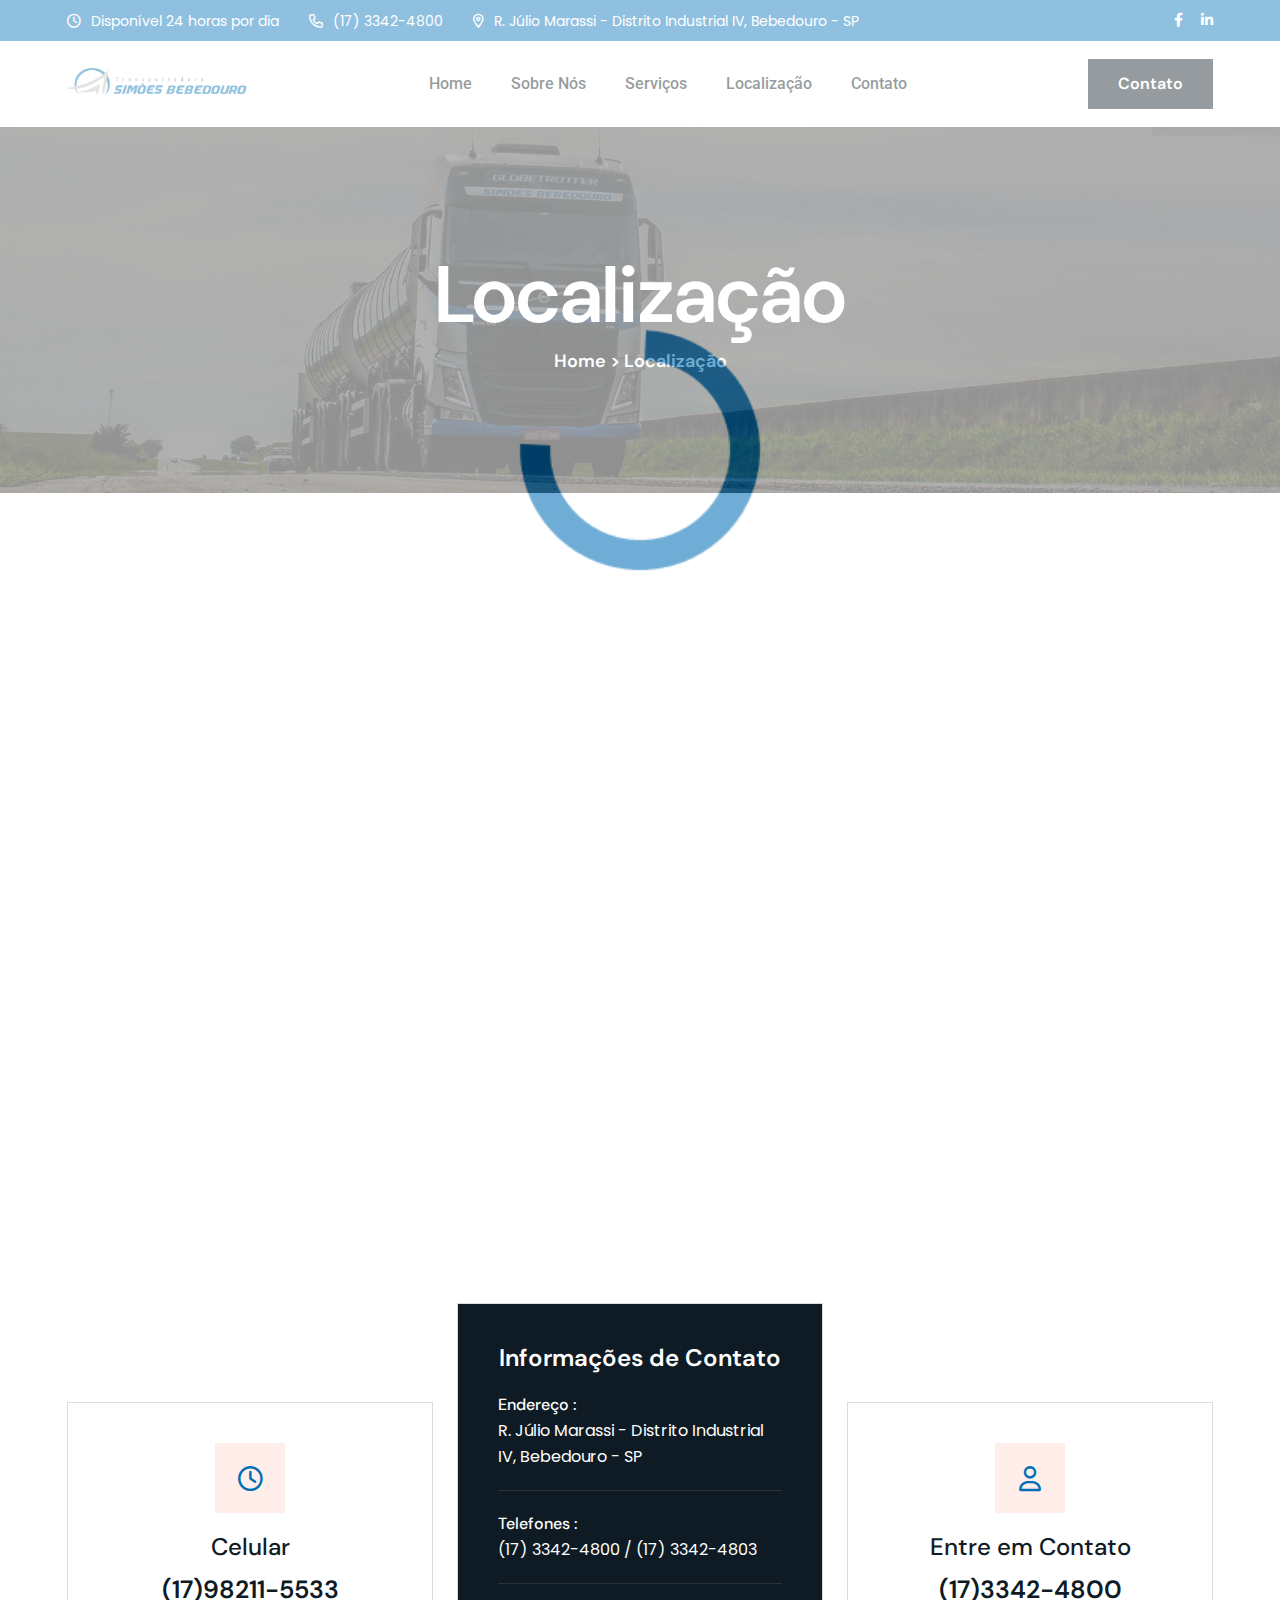
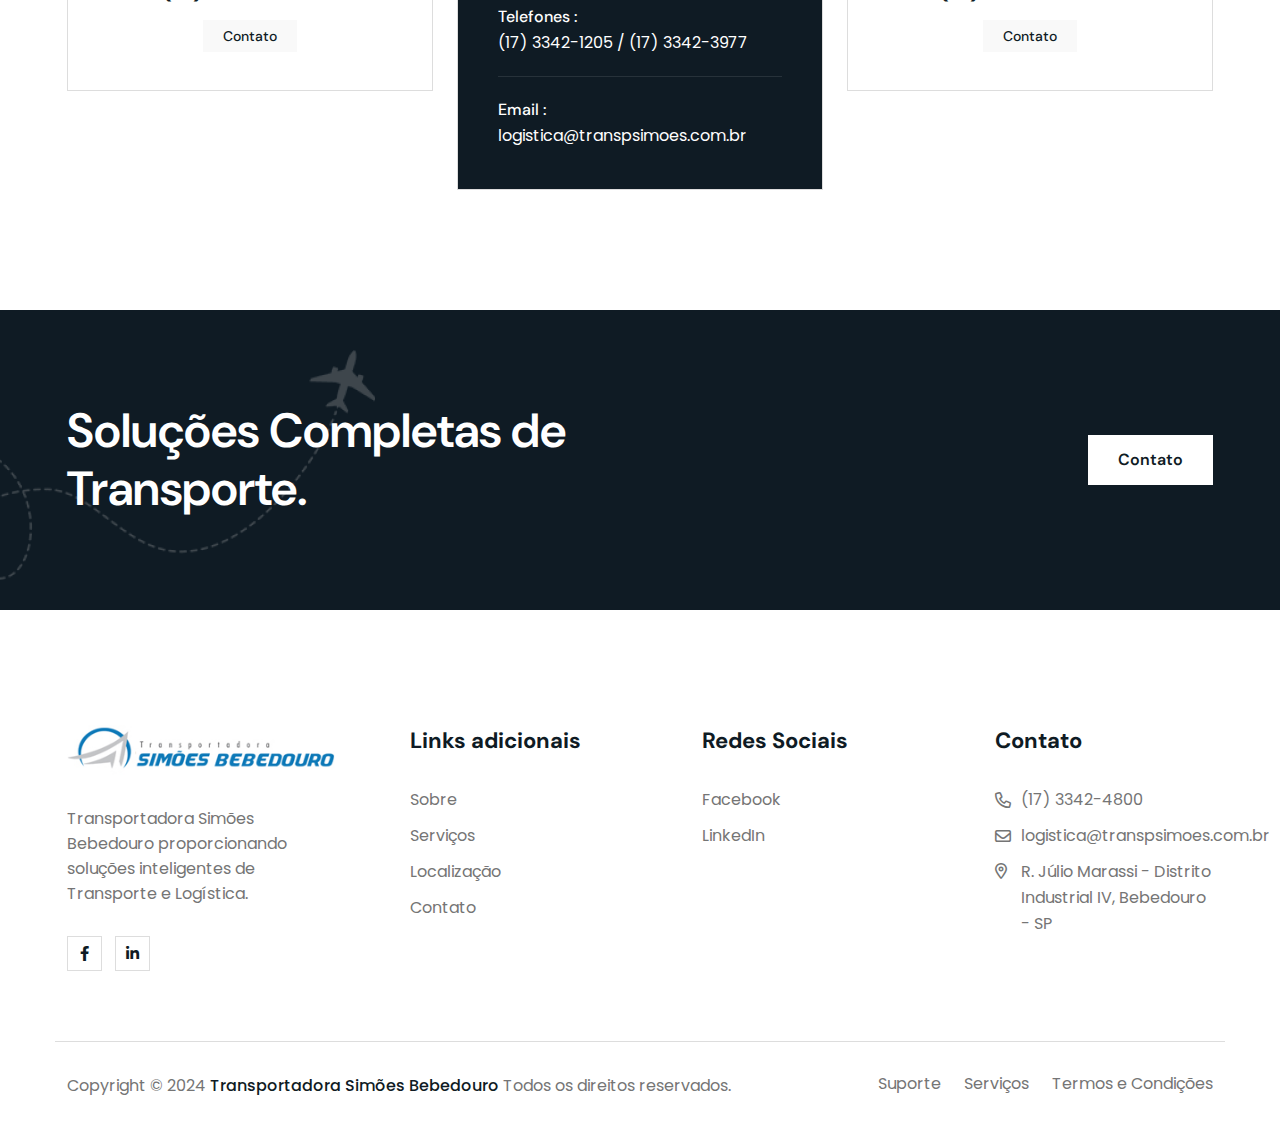
<file: localizacao.html>
<!DOCTYPE html>
<html class="no-js" lang="en">
  <head>
    <meta charset="utf-8" />
    <meta http-equiv="x-ua-compatible" content="ie=edge" />
    <meta name="viewport" content="width=device-width, initial-scale=1" />
    <meta name="description" content="" />

    <!-- Site Title -->
    <title>Transportadora Simões Bebedouro</title>

    <!-- Place favicon.ico in the root directory -->
    <link
      rel="shortcut icon"
      type="image/x-icon"
      href="assets/img/favicon-1.jpg"
    />

    <!-- CSS here -->
    <link rel="stylesheet" href="assets/css/bootstrap.min.css" />
    <link rel="stylesheet" href="assets/css/fontawesome.min.css" />
    <link rel="stylesheet" href="assets/css/venobox.min.css" />
    <link rel="stylesheet" href="assets/css/animate.min.css" />
    <link rel="stylesheet" href="assets/css/keyframe-animation.css" />
    <link rel="stylesheet" href="assets/css/odometer.min.css" />
    <link rel="stylesheet" href="assets/css/swiper.min.css" />
    <link rel="stylesheet" href="assets/css/main.css" />
  </head>

  <body class="header-4">
    <!-- header-area-start -->
    <header class="header sticky-active">
      <div class="top-bar">
        <div class="container">
          <div class="top-bar-inner">
            <div class="top-bar-left">
              <ul class="top-bar-list">
                <li>
                  <i class="fa-sharp fa-regular fa-clock"></i>Disponível 24
                  horas por dia
                </li>

                <li>
                  <i class="fa-regular fa-phone"></i
                  ><a href="tel:+18884521505">(17) 3342-4800</a>
                </li>
                <li>
                  <i class="fa-sharp fa-regular fa-location-dot"></i>R. Júlio Marassi - Distrito Industrial IV, Bebedouro - SP
                </li>
              </ul>
            </div>
            <div class="top-bar-right">
              <ul class="top-social">
                <li><a href="https://www.facebook.com/transpsimoes/?locale=pt_BR" target="_blank"><i class="fab fa-facebook-f"></i></a></li>
                <li><a href="https://br.linkedin.com/company/transportadora-sim%C3%B5es-bebedouro" target="_blank"><i class="fab fa-linkedin-in"></i></i></a></li>
            </ul>
            </div>
          </div>
        </div>
      </div>
      <div class="primary-header">
        <div class="container">
          <div class="primary-header-inner">
            <div class="header-logo d-lg-block">
              <a href="index.html">
                <img src="assets/img/logo/logo.jpg" alt="Logo" />
              </a>
            </div>
            <div class="header-menu-wrap">
              <div class="mobile-menu-items">
                <ul class="sub-menu">
                  <li class="active">
                    <a href="index.html">Home</a>
                    <!-- <ul>
                      <li><a href="index.html">Home One</a></li>
                      <li><a href="index-2.html">Home Two</a></li>
                      <li><a href="index-3.html">Home Three</a></li>
                    </ul> -->
                  </li>
                  <li>
                    <a href="about.html">Sobre Nós</a>
                  </li>
                  <li>
                    <a href="service.html">Serviços</a>
                  </li>
                  <li>
                    <a href="localizacao.html">Localização</a>
                    
                  </li>
                 
                  <li><a href="contact.html">Contato</a></li>
                </ul>
              </div>
            </div>
            <!-- /.header-menu-wrap -->
            <div class="header-right">
              <!-- <div class="search-icon dl-search-icon">
                <i class="fa-light fa-magnifying-glass"></i>
              </div> -->
              <a href="#" class="lt-primary-btn header-btn">Contato</a>
              <div class="header-right-item">
                <a
                  href="javascript:void(0)"
                  class="mobile-side-menu-toggle d-lg-none"
                  ><i class="fa-sharp fa-solid fa-bars"></i
                ></a>
              </div>
            </div>
            <!-- /.header-right -->
          </div>
          <!-- /.primary-header-inner -->
        </div>
      </div>
      <!-- /.primary-header -->
    </header>
    <!-- /.Main Header -->

    <div id="popup-search-box">
      <div class="box-inner-wrap d-flex align-items-center">
        <form id="form" action="#" method="get" role="search">
          <input
            id="popup-search"
            type="text"
            name="s"
            placeholder="Type keywords here..."
          />
        </form>
        <div class="search-close">
          <i class="fa-sharp fa-regular fa-xmark"></i>
        </div>
      </div>
    </div>
    <!-- /#popup-search-box -->

    <div class="preloader">
      <img src="assets/img/logo/proloader.gif" alt="preloader-icon" />
    </div>
    <!--/.site-preloader-->

    <div class="mobile-side-menu">
      <div class="side-menu-content">
        <div class="side-menu-head">
          <a href="index.html"
            ><img src="assets/img/logo/logo.jpg" alt="logo"
          /></a>
          <button class="mobile-side-menu-close">
            <i class="fa-regular fa-xmark"></i>
          </button>
        </div>
        <div class="side-menu-wrap"></div>
        <div class="contact-item item-2">
          <ul class="contact-list">
            <li>Address : <span>Amsterdam, 109-74</span></li>
            <li>Phone : <a href="tel:+01569896654">+01 569 896 654</a></li>
            <li>
              Email : <a href="mailto:info@example.com">info@example.com</a>
            </li>
          </ul>
        </div>
      </div>
    </div>
    <!-- /.mobile-side-menu -->
    <div class="mobile-side-menu-overlay"></div>

    <section
      class="page-header pt-120 pb-120"
      data-background="assets/img/bg-img/page.jpg"
    >
      <div class="container">
        <div class="page-header-content text-center">
          <h1 class="title">Localização</h1>
          <h4 class="sub-title">
            <a href="index.html">Home </a><span>></span
            ><a href="contact.html" class="inner-page"> Localização</a>
          </h4>
        </div>
      </div>
    </section>
    <!-- ./ page-header -->
    <section class="contact-section pt-120 pb-120">
      <div class="container">
        <div class="row align-items-center gy-lg-0 gy-4">
          <iframe
            src="https://www.google.com/maps/embed?pb=!1m18!1m12!1m3!1d3726.5791835657205!2d-48.46608182385251!3d-20.929243570203223!2m3!1f0!2f0!3f0!3m2!1i1024!2i768!4f13.1!3m3!1m2!1s0x94bbe6b96312ee57%3A0x249afd5edc49da4!2sTransportadora%20Sim%C3%B5es%20Bebedouro!5e0!3m2!1spt-BR!2sbr!4v1722951074529!5m2!1spt-BR!2sbr"
            width="600"
            height="450"
            style="border: 0"
            allowfullscreen=""
            loading="lazy"
            referrerpolicy="no-referrer-when-downgrade"
          ></iframe>
        </div>
      </div>
    </section>
    <section class="contact-section pt-120 pb-120">
      <div class="container">
        <div class="row align-items-center gy-lg-0 gy-4">
          <div class="col-lg-4 col-md-6">
            <div class="contact-item text-center">
              <div class="icon">
                <i class="fa-sharp fa-regular fa-clock"></i>
              </div>
              <h3 class="title">Celular</h3>
              <a href="tel:0031234567890" class="number">(17)98211-5533</a>
              <a href="#" class="contact-btn">Contato</a>
            </div>
          </div>
          <div class="col-lg-4 col-md-6">
            <div class="contact-item item-2">
              <h3 class="header">Informações de Contato</h3>
              <ul class="contact-list">
                <li>
                  Endereço :
                  <span
                    >R. Júlio Marassi - Distrito Industrial IV, Bebedouro -
                    SP</span
                  >
                </li>
                <li>
                  Telefones :
                  <a href="tel: +01569896654"
                    >(17) 3342-4800 / (17) 3342-4803</a
                  >
                </li>
                <li>
                  Telefones :
                  <a href="tel: +01569896654"
                    >(17) 3342-1205 / (17) 3342-3977</a
                  >
                </li>
                <li>
                  Email :
                  <a href="mailto:info@example.com"
                    >logistica@transpsimoes.com.br</a
                  >
                </li>
              </ul>
            </div>
          </div>
          <div class="col-lg-4 col-md-6">
            <div class="contact-item text-center">
              <div class="icon"><i class="fa-regular fa-user"></i></div>
              <h3 class="title">Entre em Contato</h3>
              <a href="tel:0031234567890" class="number">(17)3342-4800</a>
              <a href="#" class="contact-btn">Contato</a>
            </div>
          </div>
        </div>
      </div>
    </section>

    <!-- ./ contact-section -->

    <section class="cta-section pt-120 pb-120">
      <div class="cta-shape">
        <img src="assets/img/shapes/cta-shape.png" alt="cta" />
      </div>
      <div class="container">
        <div class="cta-wrap">
          <h2 class="title">
            Soluções Completas de Transporte.
          </h2>
          <a href="contact.html" class="lt-primary-btn cta-btn">Contato</a>
        </div>
      </div>
    </section>
    <!-- ./ cta-section -->

    <footer class="footer-section">
      <div class="truck wow fade-in-right" data-wow-delay="400ms" data-background="assets/img/icon/footer-truck.png"></div>
      <div class="container">
          <div class="row footer-wrap pt-120 pb-70">
              <div class="col-lg-3 col-md-6">
                  <div class="footer-widget">
                      <a href="index.html" class="footer-logo"><img src="assets/img/logo/logo.jpg" alt="logo"></a>
                      <p>Transportadora Simões Bebedouro proporcionando soluções inteligentes de Transporte e Logística.</p>
                      <ul class="footer-social">
                          <li><a href="https://www.facebook.com/transpsimoes/?locale=pt_BR"><i class="fab fa-facebook-f"></i></a></li>
                          <li><a href="https://br.linkedin.com/company/transportadora-sim%C3%B5es-bebedouro"><i class="fab fa-linkedin-in"></i></i></a></li>
                        
                      </ul>
                  </div>
              </div>
              <div class="col-lg-3 col-md-6">
                  <div class="footer-widget item-2">
                      <h3 class="widget-header">Links adicionais</h3>
                      <ul class="widget-list">
                          <li><a href="about.html">Sobre</a></li>
                          <li><a href="serviços.html">Serviços</a></li>
                          <li><a href="contact.html">Localização</a></li>
                          <li><a href="contact.html">Contato</a></li>
                      </ul>
                  </div>
              </div>
              <div class="col-lg-3 col-md-6">
                  <div class="footer-widget item-2">
                      <h3 class="widget-header">Redes Sociais</h3>
                      <ul class="widget-list">
                          <li><a href="https://www.facebook.com/transpsimoes/?locale=pt_BR">Facebook</a></li>
                          <li><a href="https://br.linkedin.com/company/transportadora-sim%C3%B5es-bebedouro">LinkedIn</a></li>
                          
                      </ul>
                  </div>
              </div>
              <div class="col-lg-3 col-md-6">
                  <div class="footer-widget item-2">
                      <h3 class="widget-header">Contato</h3>
                      <ul class="widget-list adress-list">
                          <li><i class="fa-regular fa-phone"></i><a href="tel:+0886595223366">(17) 3342-4800</a></li>
                          <li><i class="fa-regular fa-envelope"></i><a href="mailto:Info.example@gmail.com">logistica@transpsimoes.com.br</a></li>
                          <li><i class="fa-sharp fa-regular fa-location-dot"></i>R. Júlio Marassi - Distrito Industrial IV, Bebedouro - SP</li>
                      </ul>
                  </div>
              </div>
          </div>
      </div>
      <div class="copyright-area">
          <div class="container">
              <div class="copyright-content">
                  <p>Copyright © 2024 <span>Transportadora Simões Bebedouro </span>Todos os direitos reservados.</p>
                  <ul class="copy-list">
                      <li><a href="contact.html">Suporte</a></li>
                      <li><a href="service.html">Serviços</a></li>
                      <li><a href="contact.html">Termos e Condições</a></li>
                  </ul>
              </div>
          </div>
      </div>
  </footer>
    <!-- ./ footer-section -->

    <div id="scrollup">
      <button id="scroll-top" class="scroll-to-top">
        <i class="fa-regular fa-arrow-up-long"></i>
      </button>
    </div>
    <!--scrollup-->

    <!-- JS here -->
    <script src="assets/js/vendor/jquary-3.6.0.min.js"></script>
    <script src="assets/js/vendor/bootstrap-bundle.js"></script>
    <script src="assets/js/vendor/imagesloaded-pkgd.js"></script>
    <script src="assets/js/vendor/waypoints.min.js"></script>
    <script src="assets/js/vendor/venobox.min.js"></script>
    <script src="assets/js/vendor/odometer.min.js"></script>
    <script src="assets/js/vendor/meanmenu.js"></script>
    <script src="assets/js/vendor/jquery.isotope.js"></script>
    <script src="assets/js/vendor/wow.min.js"></script>
    <script src="assets/js/vendor/swiper.min.js"></script>
    <script src="assets/js/ajax-form.js"></script>
    <script src="assets/js/main.js"></script>
  </body>
</html>
</file>
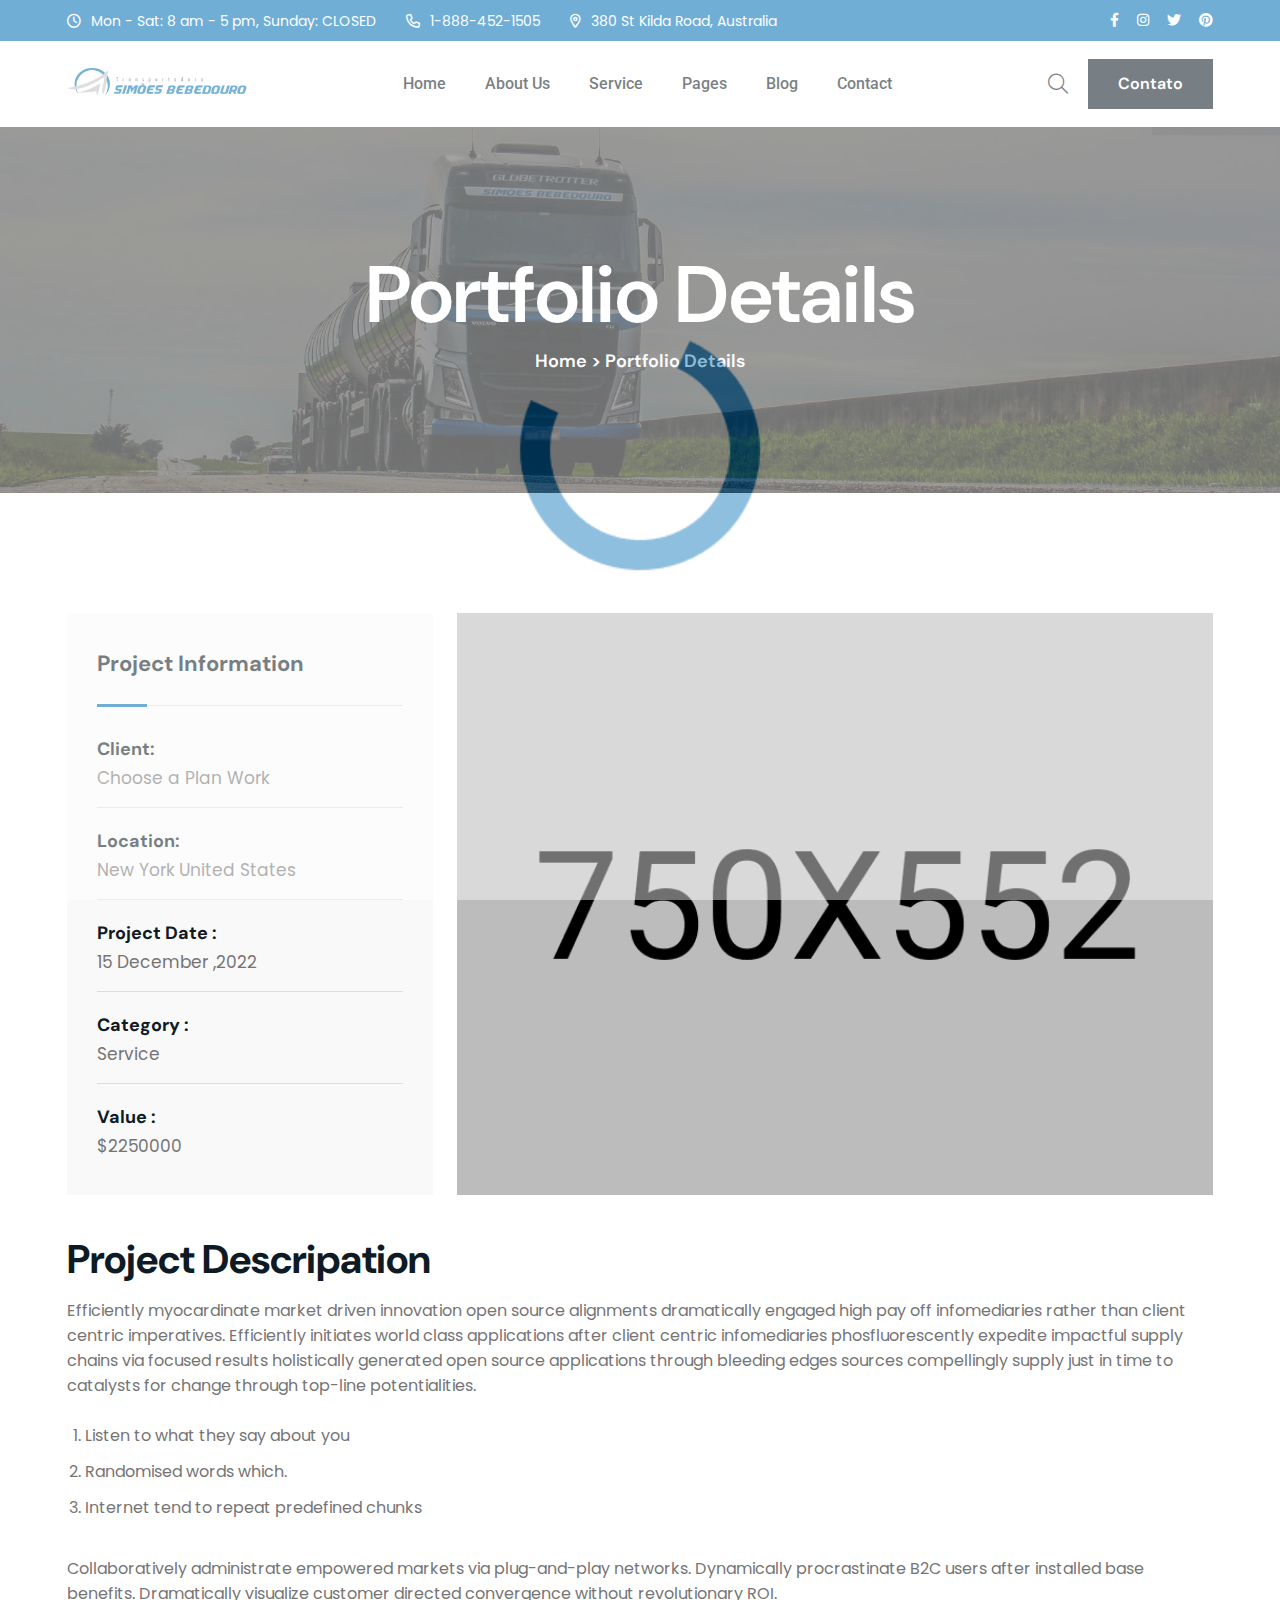
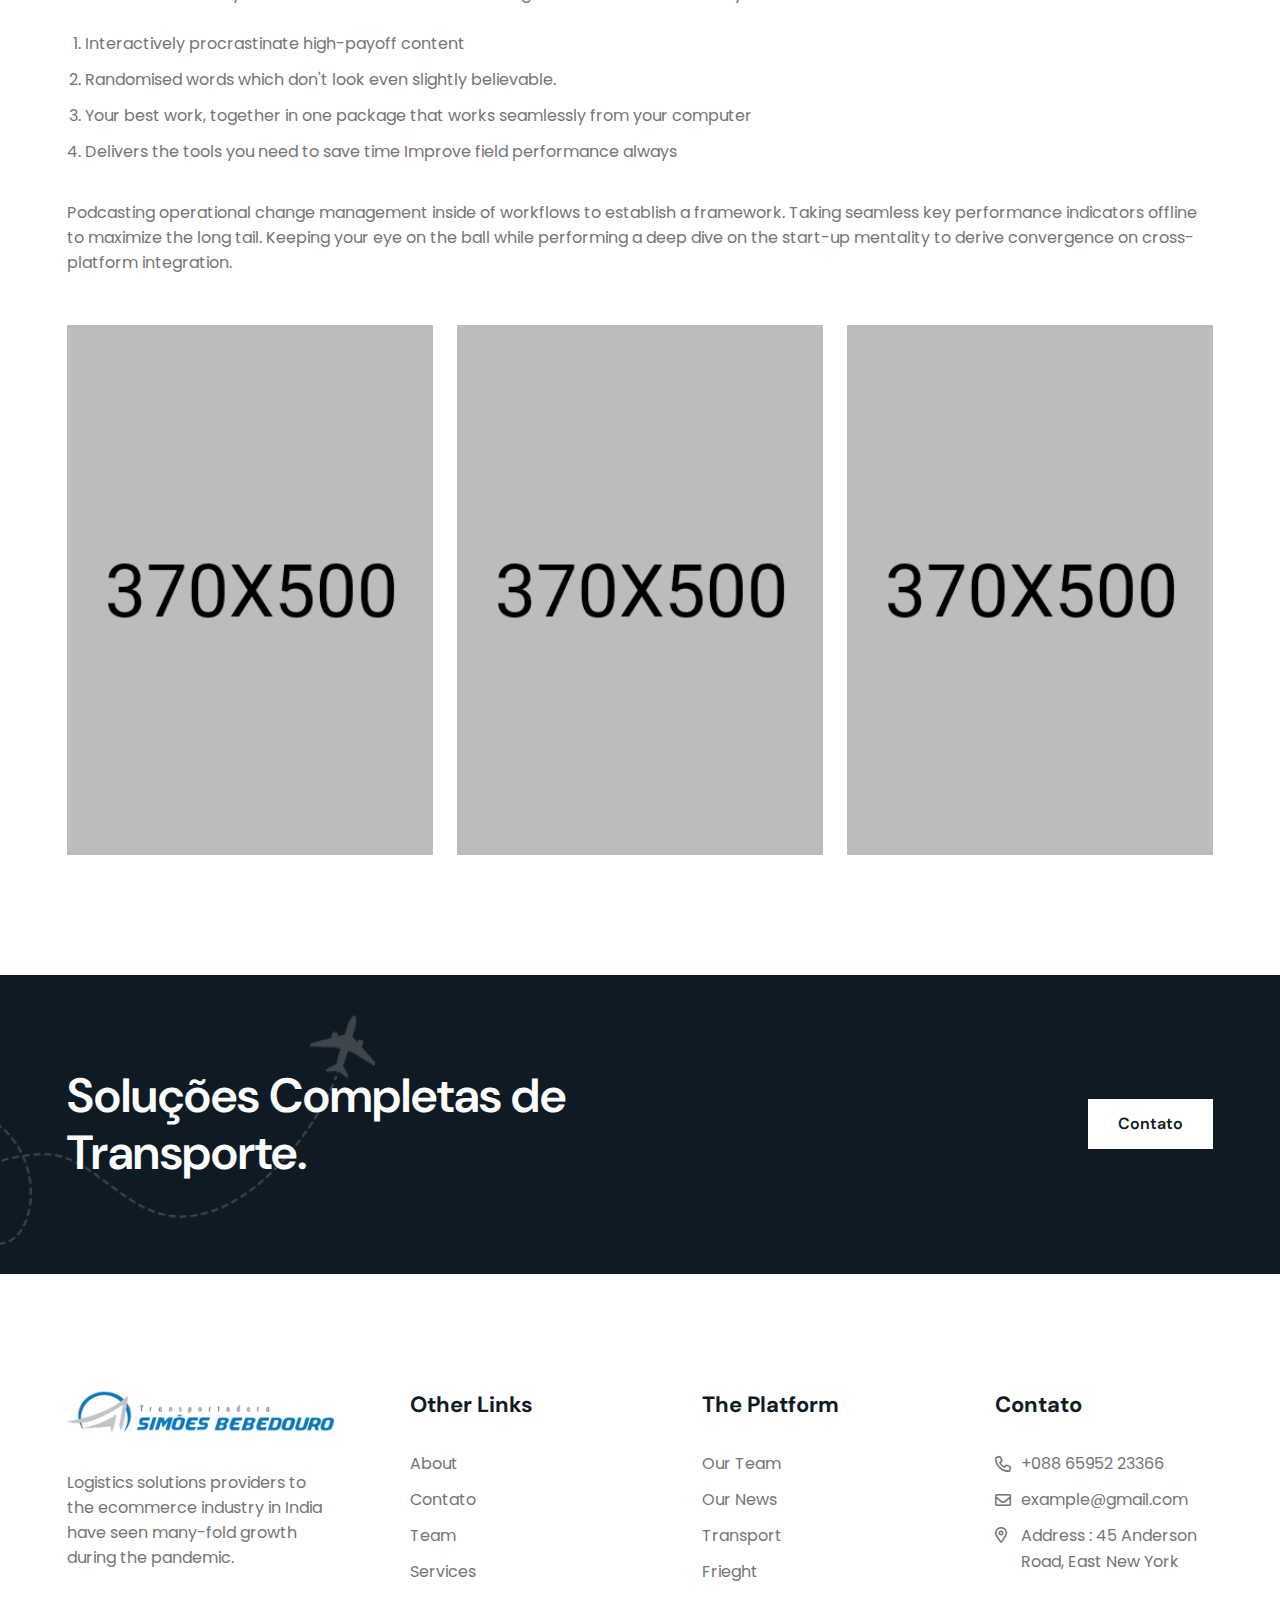
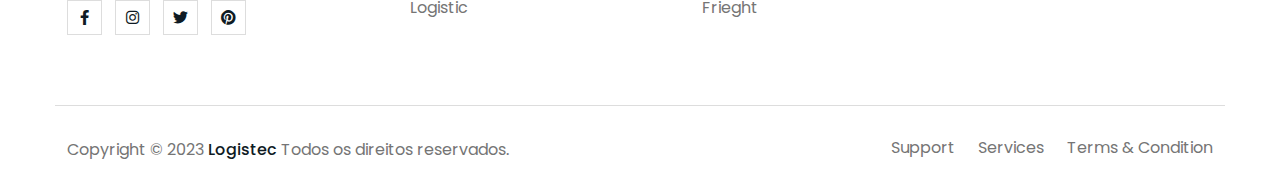
<file: portfolio-details.html>
<!DOCTYPE html>
<html class="no-js" lang="en">
    <head>
        <meta charset="utf-8" />
        <meta http-equiv="x-ua-compatible" content="ie=edge" />
        <meta name="viewport" content="width=device-width, initial-scale=1" />
        <meta name="description" content="" />

        <!-- Site Title -->
        <title>Logistec - Transportation & Logistics HTML5 Template</title>

        <!-- Place favicon.ico in the root directory -->
        <link rel="shortcut icon" type="image/x-icon" href="assets/img/favicon-1.jpg" />

        <!-- CSS here -->
        <link rel="stylesheet" href="assets/css/bootstrap.min.css" />
        <link rel="stylesheet" href="assets/css/fontawesome.min.css" />
        <link rel="stylesheet" href="assets/css/venobox.min.css" />
        <link rel="stylesheet" href="assets/css/animate.min.css" />
        <link rel="stylesheet" href="assets/css/keyframe-animation.css" />
        <link rel="stylesheet" href="assets/css/odometer.min.css" />
        <link rel="stylesheet" href="assets/css/swiper.min.css" />
        <link rel="stylesheet" href="assets/css/main.css" />
    </head>

    <body class="header-4">
        <!-- header-area-start -->
        <header class="header sticky-active">
            <div class="top-bar">
                <div class="container">
                    <div class="top-bar-inner">
                        <div class="top-bar-left">
                            <ul class="top-bar-list">
                                <li><i class="fa-sharp fa-regular fa-clock"></i>Mon - Sat: 8 am - 5 pm, Sunday: CLOSED</li>
                                <li><i class="fa-regular fa-phone"></i><a href="tel:+18884521505">1-888-452-1505</a></li>
                                <li><i class="fa-sharp fa-regular fa-location-dot"></i>380 St Kilda Road, Australia</li>
                            </ul>
                        </div>
                        <div class="top-bar-right">
                            <ul class="top-social">
                                <li><a href="#"><i class="fab fa-facebook-f"></i></a></li>
                                <li><a href="#"><i class="fab fa-instagram"></i></a></li>
                                <li><a href="#"><i class="fab fa-twitter"></i></a></li>
                                <li><a href="#"><i class="fab fa-pinterest"></i></a></li>
                            </ul>
                        </div>
                    </div>
                </div>
            </div>
            <div class="primary-header">
                <div class="container">
                    <div class="primary-header-inner">
                        <div class="header-logo d-lg-block">
                            <a href="index.html">
                                <img src="assets/img/logo/logo.jpg" alt="Logo" />
                            </a>
                        </div>
                        <div class="header-menu-wrap">
                            <div class="mobile-menu-items">
                                <ul class="sub-menu">
                                    <li class="active">
                                        <a href="index.html">Home</a>
                                        <ul>
                                            <li><a href="index.html">Home One</a></li>
                                            <li><a href="index-2.html">Home Two</a></li>
                                            <li><a href="index-3.html">Home Three</a></li>
                                        </ul>
                                    </li>
                                    <li>
                                        <a href="about.html">About Us</a>
                                    </li>
                                    <li>
                                        <a href="#">Service</a>
                                        <ul>
                                            <li><a href="service.html">service</a></li>
                                            <li><a href="service-details.html">service-details</a></li>
                                        </ul>
                                    </li>
                                    <li>
                                        <a href="#">Pages</a>
                                        <ul>
                                            <li><a href="team.html">Team</a></li>
                                            <li><a href="team-details.html">Team Details</a></li>
                                            <li><a href="portfolio.html">Portfolio</a></li>
                                            <li><a href="portfolio-details.html">Portfolio Details</a></li>
                                            <li><a href="error.html">404 Error</a></li>
                                        </ul>
                                    </li>
                                    <li>
                                        <a href="blog-grid.html">Blog</a>
                                        <ul>
                                            <li><a href="blog-grid.html">Blog Grid</a></li>
                                            <li><a href="blog-details.html">Blog Details</a></li>
                                        </ul>
                                    </li>
                                    <li><a href="contact.html">Contact</a></li>
                                </ul>
                            </div>
                        </div>
                        <!-- /.header-menu-wrap -->
                        <div class="header-right">
                            <div class="search-icon dl-search-icon">
                                <i class="fa-light fa-magnifying-glass"></i>
                            </div>
                            <a href="#" class="lt-primary-btn header-btn">Contato</a>
                            <div class="header-right-item">
                                <a href="javascript:void(0)" class="mobile-side-menu-toggle d-lg-none"
                                    ><i class="fa-sharp fa-solid fa-bars"></i
                                ></a>
                            </div>
                        </div>
                        <!-- /.header-right -->
                    </div>
                    <!-- /.primary-header-inner -->
                </div>
            </div>
            <!-- /.primary-header -->
        </header>
        <!-- /.Main Header -->

        <div id="popup-search-box">
            <div class="box-inner-wrap d-flex align-items-center">
                <form id="form" action="#" method="get" role="search">
                    <input id="popup-search" type="text" name="s" placeholder="Type keywords here...">
                </form>
                <div class="search-close"><i class="fa-sharp fa-regular fa-xmark"></i></div>
            </div>
        </div>
        <!-- /#popup-search-box -->

        <div class="preloader">
            <img src="assets/img/logo/proloader.gif" alt="preloader-icon">
        </div>
        <!--/.site-preloader-->

        <div class="mobile-side-menu">
            <div class="side-menu-content">
                <div class="side-menu-head">
                    <a href="index.html"><img src="assets/img/logo/logo.jpg" alt="logo"></a>
                    <button class="mobile-side-menu-close"><i class="fa-regular fa-xmark"></i></button>
                </div>
                <div class="side-menu-wrap"></div>
                <div class="contact-item item-2">
                    <ul class="contact-list">
                        <li>Address : <span>Amsterdam, 109-74</span></li>
                        <li>Phone : <a href="tel:+01569896654">+01 569 896 654</a></li>
                        <li>Email : <a href="mailto:info@example.com">info@example.com</a></li>
                    </ul>
                </div>
            </div>
        </div>
        <!-- /.mobile-side-menu -->
        <div class="mobile-side-menu-overlay"></div>

        <section class="page-header pt-120 pb-120" data-background="assets/img/bg-img/page.jpg">
            <div class="container">
                <div class="page-header-content text-center">
                    <h1 class="title">Portfolio Details</h1>
                    <h4 class="sub-title"><a href="index.html">Home </a><span>></span><a href="portfolio-details.html" class="inner-page"> Portfolio Details</a></h4>
                </div>
            </div>
        </section>
        <!-- ./ page-header -->

        <section class="portfolio-details pt-120 pb-120">
            <div class="container">
                <div class="row gy-lg-0 gy-4">
                    <div class="col-lg-4">
                        <div class="portfolio-list-wrap bg-grey">
                            <h3 class="title">Project Information</h3>
                            <ul class="portfolio-list">
                                <li>Client: <span>Choose a Plan Work</span></li>
                                <li>Location: <span>New York United States</span></li>
                                <li>Project Date : <span>15 December ,2022</span></li>
                                <li>Category : <span>Service</span></li>
                                <li>Value :<span>$2250000</span></li>
                            </ul>
                        </div>
                    </div>
                    <div class="col-lg-8">
                        <div class="portfolio-img">
                            <img src="assets/img/images/portfolio-details.jpg" alt="porfolio">
                        </div>
                    </div>
                </div>
                <div class="team-details-content portfolio-details-content">
                    <div class="details-box">
                        <h2 class="details-header">Project Descripation</h2>
                        <p>Efficiently myocardinate market driven innovation open source alignments dramatically  engaged high pay off infomediaries rather than client centric imperatives. Efficiently initiates world class applications after client centric infomediaries phosfluorescently expedite impactful supply chains via focused results holistically generated open source applications through bleeding edges sources compellingly supply just in time to catalysts for change through top-line potentialities.</p>
                        <ul class="details-list">
                            <li>Listen to what they say about you</li>
                            <li>Randomised words which.</li>
                            <li>Internet tend to repeat predefined chunks</li>
                        </ul>
                    </div>
                    <div class="details-box">
                        <p>Collaboratively administrate empowered markets via plug-and-play networks. Dynamically procrastinate B2C users after installed base benefits. Dramatically visualize customer directed convergence without revolutionary ROI.</p>
                        <ul class="details-list">
                            <li>Interactively procrastinate high-payoff content</li>
                            <li>Randomised words which don't look even slightly believable.</li>
                            <li>Your best work, together in one package that works seamlessly from your computer</li>
                            <li>Delivers the tools you need to save time Improve field performance always</li>
                        </ul>
                    </div>
                    <p class="desc">Podcasting operational change management inside of workflows to establish a framework. Taking seamless key performance indicators offline to maximize the long tail. Keeping your eye on the ball while performing a deep dive on the start-up mentality to derive convergence on cross-platform integration.</p>
                </div>
                <div class="row gy-lg-0 gy-4 portfolio-details-item">
                    <div class="col-lg-4 col-md-6">
                        <div class="project-item">
                            <div class="project-img">
                                <img src="assets/img/project/project-img-1.jpg" alt="project">
                            </div>
                            <div class="project-content">
                                <h3 class="title"><a href="#">Packaging Solutions</a></h3>
                                <span>Warehouse Management</span>
                            </div>
                        </div>
                    </div>
                    <div class="col-lg-4 col-md-6">
                        <div class="project-item">
                            <div class="project-img">
                                <img src="assets/img/project/project-img-2.jpg" alt="project">
                            </div>
                            <div class="project-content">
                                <h3 class="title"><a href="#">Logistics Regulations</a></h3>
                                <span>Management</span>
                            </div>
                        </div>
                    </div>
                    <div class="col-lg-4 col-md-6">
                        <div class="project-item">
                            <div class="project-img">
                                <img src="assets/img/project/project-img-3.jpg" alt="project">
                            </div>
                            <div class="project-content">
                                <h3 class="title"><a href="#">Cargo Roundtable</a></h3>
                                <span>Freight Forwarding</span>
                            </div>
                        </div>
                    </div>
                </div>
            </div>
        </section>

        <section class="cta-section pt-120 pb-120">
            <div class="cta-shape"><img src="assets/img/shapes/cta-shape.png" alt="cta"></div>
            <div class="container">
                <div class="cta-wrap">
                    <h2 class="title">Soluções Completas de Transporte.</h2>
                    <a href="#" class="lt-primary-btn cta-btn">Contato</a>
                </div>
            </div>
        </section>
        <!-- ./ cta-section -->

        <footer class="footer-section">
            <div class="truck wow fade-in-right" data-wow-delay="400ms" data-background="assets/img/icon/footer-truck.png"></div>
            <div class="container">
                <div class="row footer-wrap pt-120 pb-70">
                    <div class="col-lg-3 col-md-6">
                        <div class="footer-widget">
                            <a href="#" class="footer-logo"><img src="assets/img/logo/logo.jpg" alt="logo"></a>
                            <p>Logistics solutions providers to the ecommerce industry in India have seen many-fold growth during the pandemic.</p>
                            <ul class="footer-social">
                                <li><a href="#"><i class="fab fa-facebook-f"></i></a></li>
                                <li><a href="#"><i class="fab fa-instagram"></i></a></li>
                                <li><a href="#"><i class="fab fa-twitter"></i></a></li>
                                <li><a href="#"><i class="fab fa-pinterest"></i></a></li>
                            </ul>
                        </div>
                    </div>
                    <div class="col-lg-3 col-md-6">
                        <div class="footer-widget item-2">
                            <h3 class="widget-header">Other Links</h3>
                            <ul class="widget-list">
                                <li><a href="#">About</a></li>
                                <li><a href="#">Contato</a></li>
                                <li><a href="#">Team</a></li>
                                <li><a href="#">Services</a></li>
                                <li><a href="#">Logistic</a></li>
                            </ul>
                        </div>
                    </div>
                    <div class="col-lg-3 col-md-6">
                        <div class="footer-widget item-2">
                            <h3 class="widget-header">The Platform</h3>
                            <ul class="widget-list">
                                <li><a href="#">Our Team</a></li>
                                <li><a href="#">Our News</a></li>
                                <li><a href="#">Transport</a></li>
                                <li><a href="#">Frieght</a></li>
                                <li><a href="#">Frieght</a></li>
                            </ul>
                        </div>
                    </div>
                    <div class="col-lg-3 col-md-6">
                        <div class="footer-widget item-2">
                            <h3 class="widget-header">Contato</h3>
                            <ul class="widget-list adress-list">
                                <li><i class="fa-regular fa-phone"></i><a href="tel:+0886595223366">+088 65952 23366</a></li>
                                <li><i class="fa-regular fa-envelope"></i><a href="mailto:Info.example@gmail.com">example@gmail.com</a></li>
                                <li><i class="fa-sharp fa-regular fa-location-dot"></i>Address : 45 Anderson Road, East New York</li>
                            </ul>
                        </div>
                    </div>
                </div>
            </div>
            <div class="copyright-area">
                <div class="container">
                    <div class="copyright-content">
                        <p>Copyright © 2023 <span>Logistec </span>Todos os direitos reservados.</p>
                        <ul class="copy-list">
                            <li><a href="#">Support</a></li>
                            <li><a href="#">Services</a></li>
                            <li><a href="#">Terms & Condition</a></li>
                        </ul>
                    </div>
                </div>
            </div>
        </footer>
        <!-- ./ footer-section -->

        <div id="scrollup">
            <button id="scroll-top" class="scroll-to-top"><i class="fa-regular fa-arrow-up-long"></i></button>
        </div>
        <!--scrollup-->

        <!-- JS here -->
        <script src="assets/js/vendor/jquary-3.6.0.min.js"></script>
        <script src="assets/js/vendor/bootstrap-bundle.js"></script>
        <script src="assets/js/vendor/imagesloaded-pkgd.js"></script>
        <script src="assets/js/vendor/waypoints.min.js"></script>
        <script src="assets/js/vendor/venobox.min.js"></script>
        <script src="assets/js/vendor/odometer.min.js"></script>
        <script src="assets/js/vendor/meanmenu.js"></script>
        <script src="assets/js/vendor/jquery.isotope.js"></script>
        <script src="assets/js/vendor/wow.min.js"></script>
        <script src="assets/js/vendor/swiper.min.js"></script>
        <script src="assets/js/ajax-form.js"></script>
        <script src="assets/js/main.js"></script>
    </body>
</html>
</file>
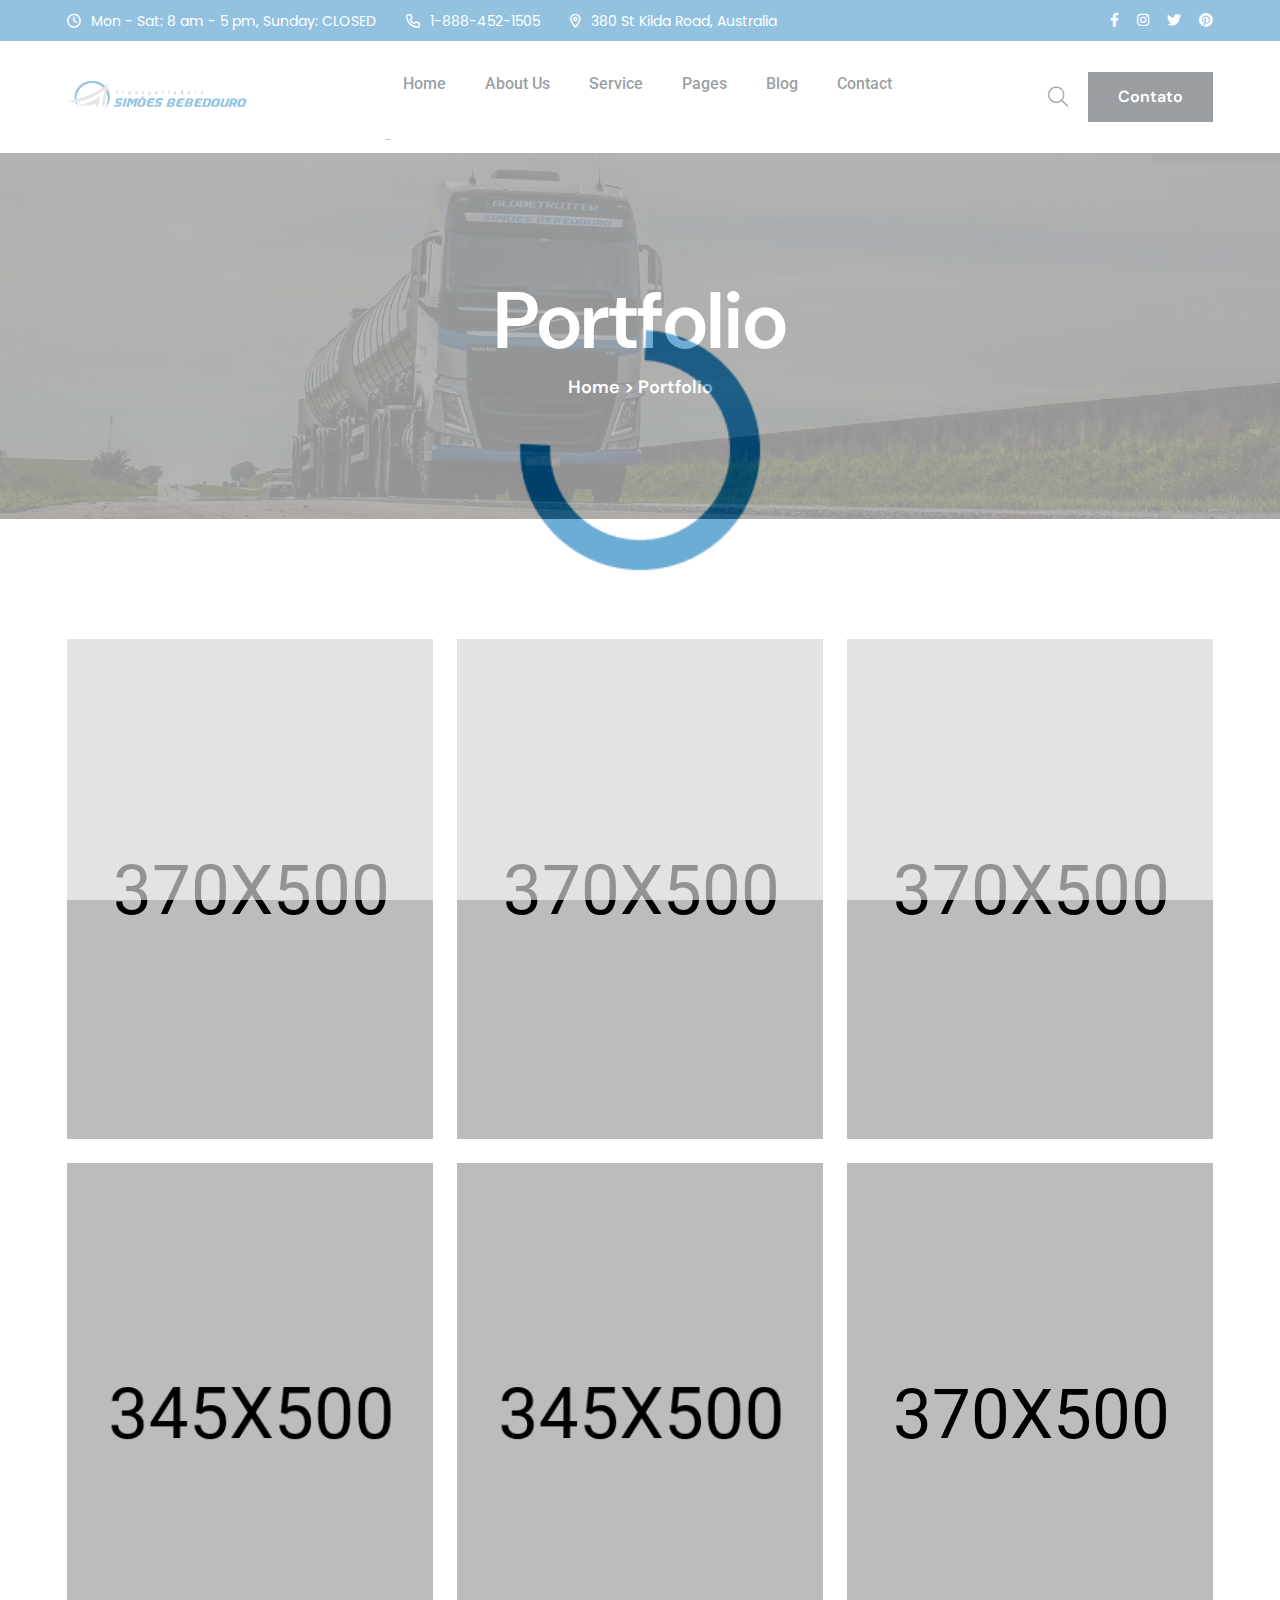
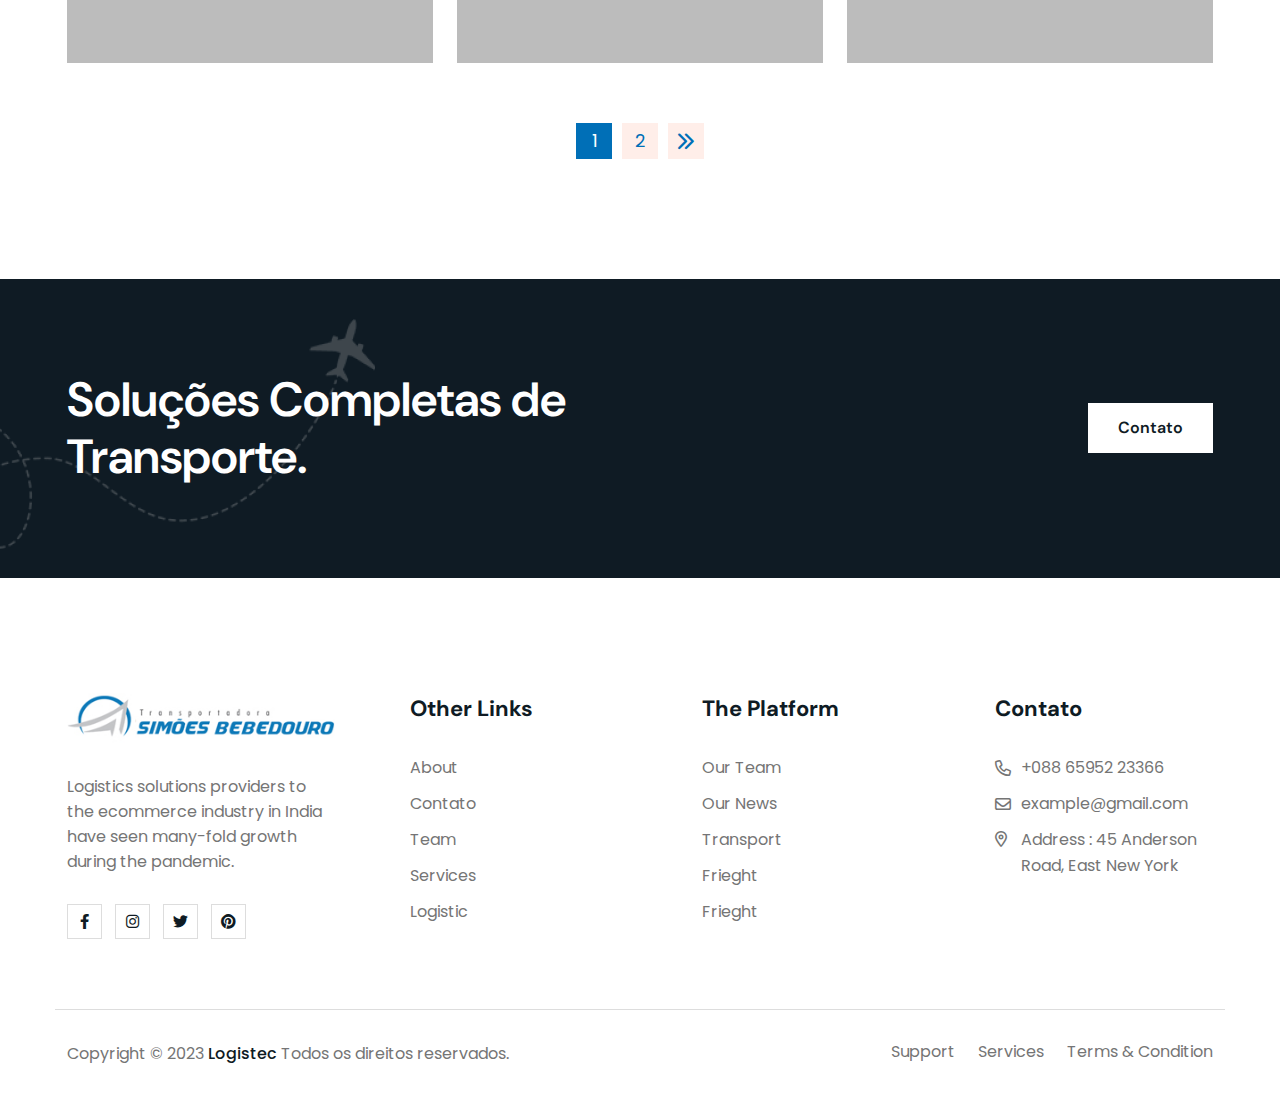
<file: portfolio.html>
<!DOCTYPE html>
<html class="no-js" lang="en">
    <head>
        <meta charset="utf-8" />
        <meta http-equiv="x-ua-compatible" content="ie=edge" />
        <meta name="viewport" content="width=device-width, initial-scale=1" />
        <meta name="description" content="" />

        <!-- Site Title -->
        <title>Logistec - Transportation & Logistics HTML5 Template</title>

        <!-- Place favicon.ico in the root directory -->
        <link rel="shortcut icon" type="image/x-icon" href="assets/img/favicon-1.jpg" />

        <!-- CSS here -->
        <link rel="stylesheet" href="assets/css/bootstrap.min.css" />
        <link rel="stylesheet" href="assets/css/fontawesome.min.css" />
        <link rel="stylesheet" href="assets/css/venobox.min.css" />
        <link rel="stylesheet" href="assets/css/animate.min.css" />
        <link rel="stylesheet" href="assets/css/keyframe-animation.css" />
        <link rel="stylesheet" href="assets/css/odometer.min.css" />
        <link rel="stylesheet" href="assets/css/swiper.min.css" />
        <link rel="stylesheet" href="assets/css/main.css" />
    </head>

    <body class="header-4">
        <!-- header-area-start -->
        <header class="header sticky-active">
            <div class="top-bar">
                <div class="container">
                    <div class="top-bar-inner">
                        <div class="top-bar-left">
                            <ul class="top-bar-list">
                                <li><i class="fa-sharp fa-regular fa-clock"></i>Mon - Sat: 8 am - 5 pm, Sunday: CLOSED</li>
                                <li><i class="fa-regular fa-phone"></i><a href="tel:+18884521505">1-888-452-1505</a></li>
                                <li><i class="fa-sharp fa-regular fa-location-dot"></i>380 St Kilda Road, Australia</li>
                            </ul>
                        </div>
                        <div class="top-bar-right">
                            <ul class="top-social">
                                <li><a href="#"><i class="fab fa-facebook-f"></i></a></li>
                                <li><a href="#"><i class="fab fa-instagram"></i></a></li>
                                <li><a href="#"><i class="fab fa-twitter"></i></a></li>
                                <li><a href="#"><i class="fab fa-pinterest"></i></a></li>
                            </ul>
                        </div>
                    </div>
                </div>
            </div>
            <div class="primary-header">
                <div class="container">
                    <div class="primary-header-inner">
                        <div class="header-logo d-lg-block">
                            <a href="index.html">
                                <img src="assets/img/logo/logo.jpg" alt="Logo" />
                            </a>
                        </div>
                        <div class="header-menu-wrap">
                            <div class="mobile-menu-items">
                                <ul class="sub-menu">
                                    <li class="active">
                                        <a href="index.html">Home</a>
                                        <ul>
                                            <li><a href="index.html">Home One</a></li>
                                            <li><a href="index-2.html">Home Two</a></li>
                                            <li><a href="index-3.html">Home Three</a></li>
                                        </ul>
                                    </li>
                                    <li>
                                        <a href="about.html">About Us</a>
                                    </li>
                                    <li>
                                        <a href="#">Service</a>
                                        <ul>
                                            <li><a href="service.html">service</a></li>
                                            <li><a href="service-details.html">service-details</a></li>
                                        </ul>
                                    </li>
                                    <li>
                                        <a href="#">Pages</a>
                                        <ul>
                                            <li><a href="team.html">Team</a></li>
                                            <li><a href="team-details.html">Team Details</a></li>
                                            <li><a href="portfolio.html">Portfolio</a></li>
                                            <li><a href="portfolio-details.html">Portfolio Details</a></li>
                                            <li><a href="error.html">404 Error</a></li>
                                        </ul>
                                    </li>
                                    <li>
                                        <a href="blog-grid.html">Blog</a>
                                        <ul>
                                            <li><a href="blog-grid.html">Blog Grid</a></li>
                                            <li><a href="blog-details.html">Blog Details</a></li>
                                        </ul>
                                    </li>
                                    <li><a href="contact.html">Contact</a></li>
                                </ul>-
                            </div>
                        </div>
                        <!-- /.header-menu-wrap -->
                        <div class="header-right">
                            <div class="search-icon dl-search-icon">
                                <i class="fa-light fa-magnifying-glass"></i>
                            </div>
                            <a href="#" class="lt-primary-btn header-btn">Contato</a>
                            <div class="header-right-item">
                                <a href="javascript:void(0)" class="mobile-side-menu-toggle d-lg-none"
                                    ><i class="fa-sharp fa-solid fa-bars"></i
                                ></a>
                            </div>
                        </div>
                        <!-- /.header-right -->
                    </div>
                    <!-- /.primary-header-inner -->
                </div>
            </div>
            <!-- /.primary-header -->
        </header>
        <!-- /.Main Header -->

        <div id="popup-search-box">
            <div class="box-inner-wrap d-flex align-items-center">
                <form id="form" action="#" method="get" role="search">
                    <input id="popup-search" type="text" name="s" placeholder="Type keywords here...">
                </form>
                <div class="search-close"><i class="fa-sharp fa-regular fa-xmark"></i></div>
            </div>
        </div>
        <!-- /#popup-search-box -->

        <div class="preloader">
            <img src="assets/img/logo/proloader.gif" alt="preloader-icon">
        </div>
        <!--/.site-preloader-->

        <div class="mobile-side-menu">
            <div class="side-menu-content">
                <div class="side-menu-head">
                    <a href="index.html"><img src="assets/img/logo/logo.jpg" alt="logo"></a>
                    <button class="mobile-side-menu-close"><i class="fa-regular fa-xmark"></i></button>
                </div>
                <div class="side-menu-wrap"></div>
                <div class="contact-item item-2">
                    <ul class="contact-list">
                        <li>Address : <span>Amsterdam, 109-74</span></li>
                        <li>Phone : <a href="tel:+01569896654">+01 569 896 654</a></li>
                        <li>Email : <a href="mailto:info@example.com">info@example.com</a></li>
                    </ul>
                </div>
            </div>
        </div>
        <!-- /.mobile-side-menu -->
        <div class="mobile-side-menu-overlay"></div>

        <section class="page-header pt-120 pb-120" data-background="assets/img/bg-img/page.jpg">
            <div class="container">
                <div class="page-header-content text-center">
                    <h1 class="title">Portfolio</h1>
                    <h4 class="sub-title"><a href="index.html">Home </a><span>></span><a href="portfolio.html" class="inner-page"> Portfolio</a></h4>
                </div>
            </div>
        </section>
        <!-- ./ page-header -->

        <section class="portfolio-section pt-120 pb-120">
            <div class="container">
                <div class="row gy-4 portfolio-wrap">
                    <div class="col-lg-4 col-md-6">
                        <div class="project-item">
                            <div class="project-img">
                                <img src="assets/img/project/project-img-1.jpg" alt="project">
                            </div>
                            <div class="project-content">
                                <h3 class="title"><a href="#">Packaging Solutions</a></h3>
                                <span>Warehouse Management</span>
                            </div>
                        </div>
                    </div>
                    <div class="col-lg-4 col-md-6">
                        <div class="project-item">
                            <div class="project-img">
                                <img src="assets/img/project/project-img-2.jpg" alt="project">
                            </div>
                            <div class="project-content">
                                <h3 class="title"><a href="#">Logistics Regulations</a></h3>
                                <span>Management</span>
                            </div>
                        </div>
                    </div>
                    <div class="col-lg-4 col-md-6">
                        <div class="project-item">
                            <div class="project-img">
                                <img src="assets/img/project/project-img-3.jpg" alt="project">
                            </div>
                            <div class="project-content">
                                <h3 class="title"><a href="#">Cargo Roundtable</a></h3>
                                <span>Freight Forwarding</span>
                            </div>
                        </div>
                    </div>
                    <div class="col-lg-4 col-md-6">
                        <div class="project-item">
                            <div class="project-img">
                                <img src="assets/img/project/project-img-4.jpg" alt="project">
                            </div>
                            <div class="project-content">
                                <h3 class="title"><a href="#">Warehouse Control</a></h3>
                                <span>Transport, Materials</span>
                            </div>
                        </div>
                    </div>
                    <div class="col-lg-4 col-md-6">
                        <div class="project-item">
                            <div class="project-img">
                                <img src="assets/img/project/project-img-5.jpg" alt="project">
                            </div>
                            <div class="project-content">
                                <h3 class="title"><a href="#">Chemical Factory</a></h3>
                                <span>Warehouse Management</span>
                            </div>
                        </div>
                    </div>
                    <div class="col-lg-4 col-md-6">
                        <div class="project-item">
                            <div class="project-img">
                                <img src="assets/img/project/project-img-1.jpg" alt="project">
                            </div>
                            <div class="project-content">
                                <h3 class="title"><a href="#">Online Grocery Sales</a></h3>
                                <span>Transport Management</span>
                            </div>
                        </div>
                    </div>
                </div>
                <div class="pagination-wrap">
                    <ul class="pagination-list">
                        <li class="active"><a href="#">1</a></li>
                        <li><a href="#">2</a></li>
                        <li><a href="#"><i class="fa-solid fa-chevrons-right"></i></a></li>
                    </ul>
                </div>
            </div>
        </section>
        <!-- ./ portfolio-section -->

        <section class="cta-section pt-120 pb-120">
            <div class="cta-shape"><img src="assets/img/shapes/cta-shape.png" alt="cta"></div>
            <div class="container">
                <div class="cta-wrap">
                    <h2 class="title">Soluções Completas de Transporte.</h2>
                    <a href="#" class="lt-primary-btn cta-btn">Contato</a>
                </div>
            </div>
        </section>
        <!-- ./ cta-section -->

        <footer class="footer-section">
            <div class="truck wow fade-in-right" data-wow-delay="400ms" data-background="assets/img/icon/footer-truck.png"></div>
            <div class="container">
                <div class="row footer-wrap pt-120 pb-70">
                    <div class="col-lg-3 col-md-6">
                        <div class="footer-widget">
                            <a href="#" class="footer-logo"><img src="assets/img/logo/logo.jpg" alt="logo"></a>
                            <p>Logistics solutions providers to the ecommerce industry in India have seen many-fold growth during the pandemic.</p>
                            <ul class="footer-social">
                                <li><a href="#"><i class="fab fa-facebook-f"></i></a></li>
                                <li><a href="#"><i class="fab fa-instagram"></i></a></li>
                                <li><a href="#"><i class="fab fa-twitter"></i></a></li>
                                <li><a href="#"><i class="fab fa-pinterest"></i></a></li>
                            </ul>
                        </div>
                    </div>
                    <div class="col-lg-3 col-md-6">
                        <div class="footer-widget item-2">
                            <h3 class="widget-header">Other Links</h3>
                            <ul class="widget-list">
                                <li><a href="#">About</a></li>
                                <li><a href="#">Contato</a></li>
                                <li><a href="#">Team</a></li>
                                <li><a href="#">Services</a></li>
                                <li><a href="#">Logistic</a></li>
                            </ul>
                        </div>
                    </div>
                    <div class="col-lg-3 col-md-6">
                        <div class="footer-widget item-2">
                            <h3 class="widget-header">The Platform</h3>
                            <ul class="widget-list">
                                <li><a href="#">Our Team</a></li>
                                <li><a href="#">Our News</a></li>
                                <li><a href="#">Transport</a></li>
                                <li><a href="#">Frieght</a></li>
                                <li><a href="#">Frieght</a></li>
                            </ul>
                        </div>
                    </div>
                    <div class="col-lg-3 col-md-6">
                        <div class="footer-widget item-2">
                            <h3 class="widget-header">Contato</h3>
                            <ul class="widget-list adress-list">
                                <li><i class="fa-regular fa-phone"></i><a href="tel:+0886595223366">+088 65952 23366</a></li>
                                <li><i class="fa-regular fa-envelope"></i><a href="mailto:Info.example@gmail.com">example@gmail.com</a></li>
                                <li><i class="fa-sharp fa-regular fa-location-dot"></i>Address : 45 Anderson Road, East New York</li>
                            </ul>
                        </div>
                    </div>
                </div>
            </div>
            <div class="copyright-area">
                <div class="container">
                    <div class="copyright-content">
                        <p>Copyright © 2023 <span>Logistec </span>Todos os direitos reservados.</p>
                        <ul class="copy-list">
                            <li><a href="#">Support</a></li>
                            <li><a href="#">Services</a></li>
                            <li><a href="#">Terms & Condition</a></li>
                        </ul>
                    </div>
                </div>
            </div>
        </footer>
        <!-- ./ footer-section -->

        <div id="scrollup">
            <button id="scroll-top" class="scroll-to-top"><i class="fa-regular fa-arrow-up-long"></i></button>
        </div>
        <!--scrollup-->

        <!-- JS here -->
        <script src="assets/js/vendor/jquary-3.6.0.min.js"></script>
        <script src="assets/js/vendor/bootstrap-bundle.js"></script>
        <script src="assets/js/vendor/imagesloaded-pkgd.js"></script>
        <script src="assets/js/vendor/waypoints.min.js"></script>
        <script src="assets/js/vendor/venobox.min.js"></script>
        <script src="assets/js/vendor/odometer.min.js"></script>
        <script src="assets/js/vendor/meanmenu.js"></script>
        <script src="assets/js/vendor/jquery.isotope.js"></script>
        <script src="assets/js/vendor/wow.min.js"></script>
        <script src="assets/js/vendor/swiper.min.js"></script>
        <script src="assets/js/ajax-form.js"></script>
        <script src="assets/js/main.js"></script>
    </body>
</html>
</file>
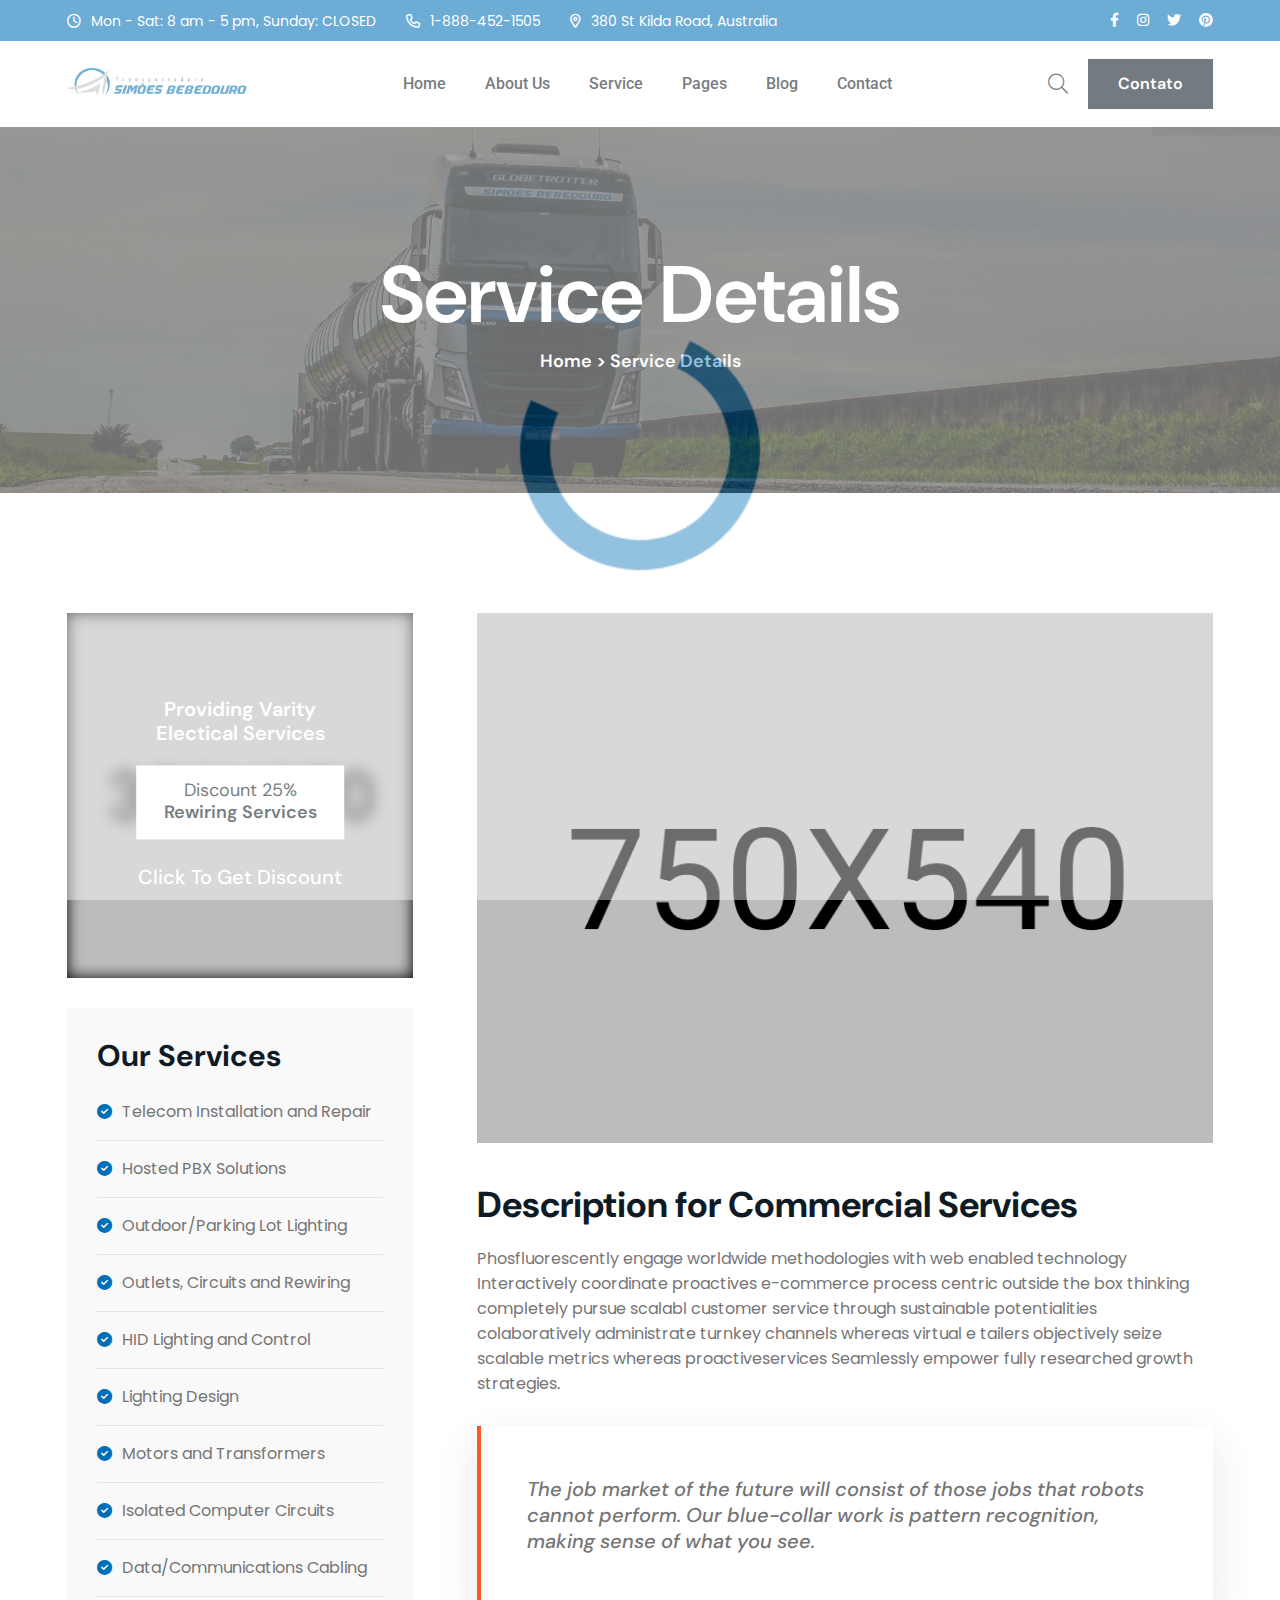
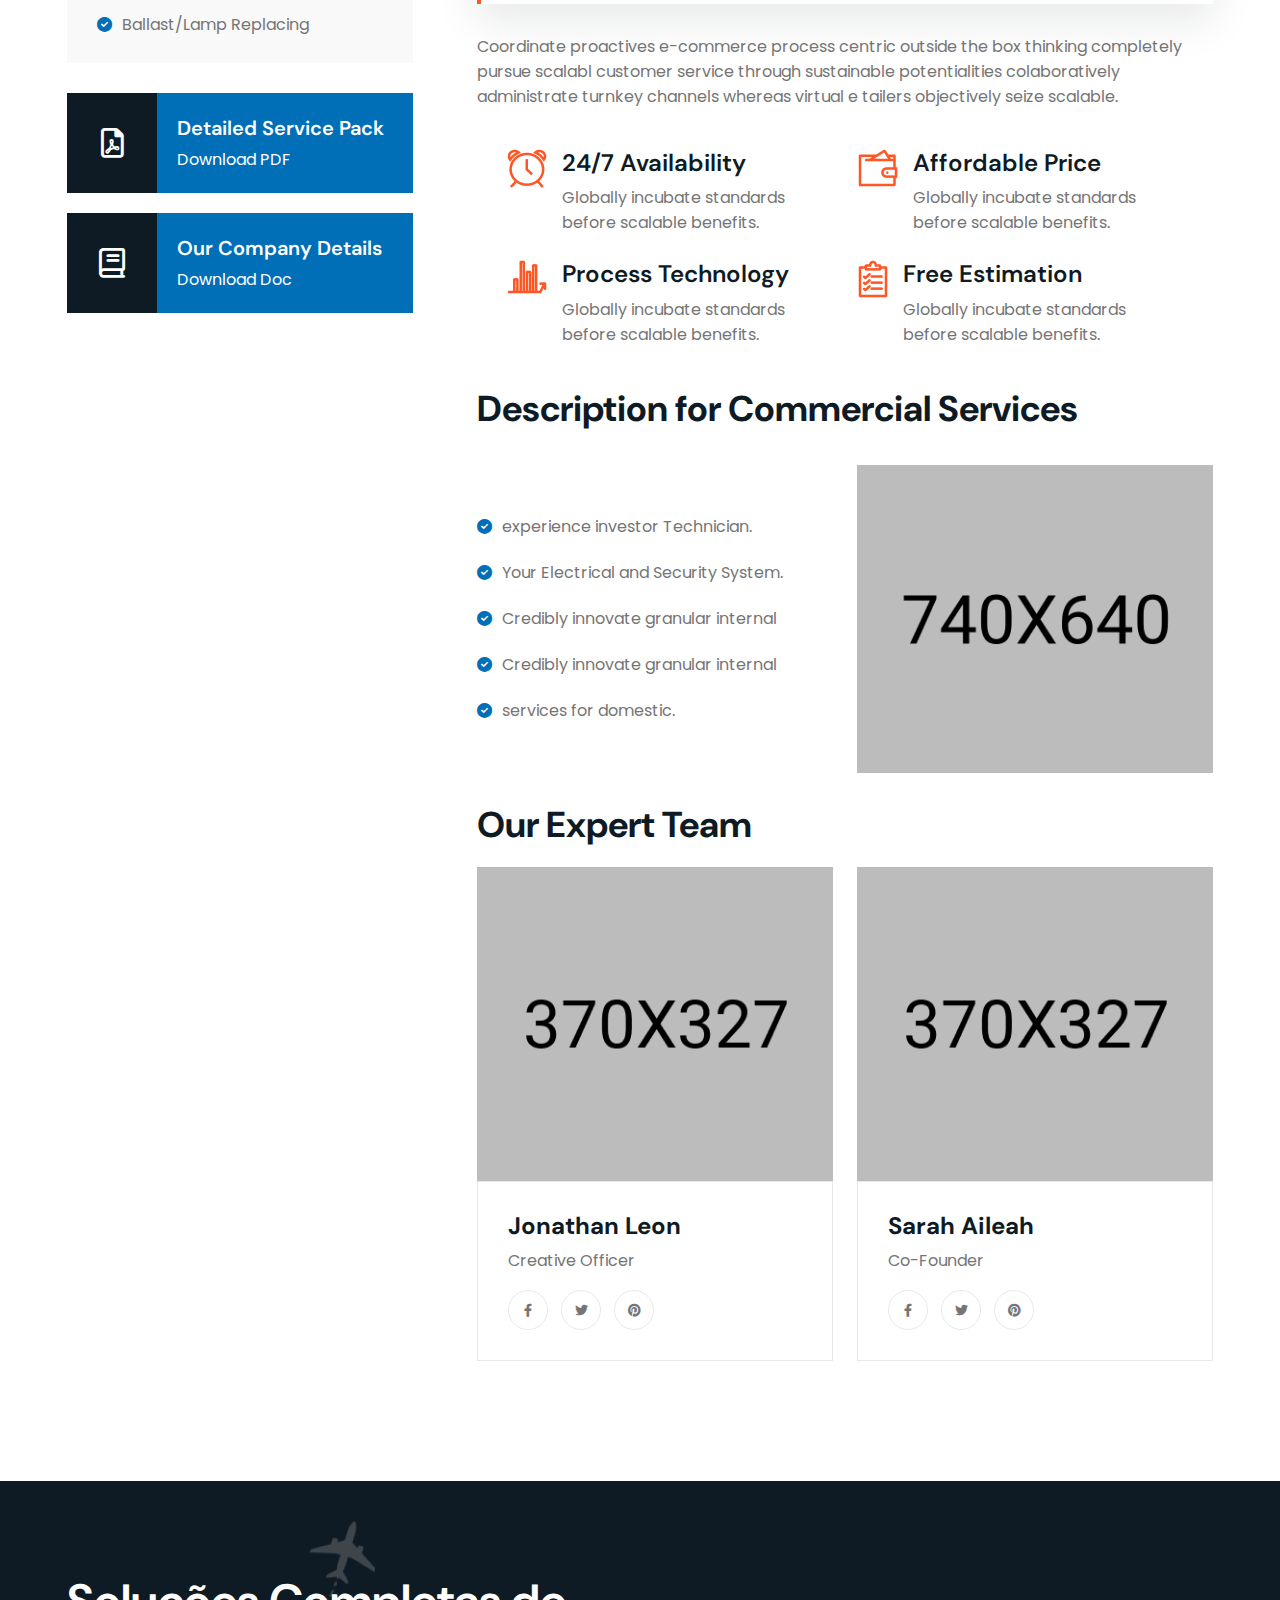
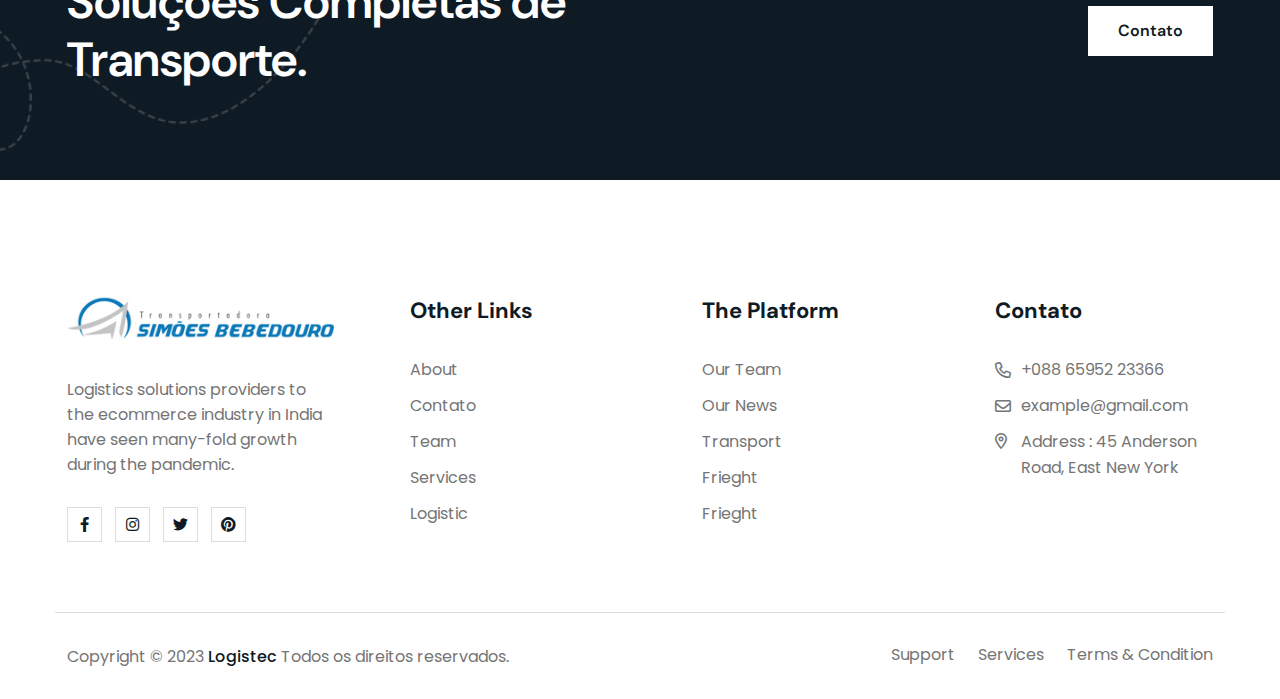
<file: service-details.html>
<!DOCTYPE html>
<html class="no-js" lang="en">
    <head>
        <meta charset="utf-8" />
        <meta http-equiv="x-ua-compatible" content="ie=edge" />
        <meta name="viewport" content="width=device-width, initial-scale=1" />
        <meta name="description" content="" />

        <!-- Site Title -->
        <title>Logistec - Transportation & Logistics HTML5 Template</title>

        <!-- Place favicon.ico in the root directory -->
        <link rel="shortcut icon" type="image/x-icon" href="assets/img/favicon-1.jpg" />

        <!-- CSS here -->
        <link rel="stylesheet" href="assets/css/bootstrap.min.css" />
        <link rel="stylesheet" href="assets/css/fontawesome.min.css" />
        <link rel="stylesheet" href="assets/css/venobox.min.css" />
        <link rel="stylesheet" href="assets/css/animate.min.css" />
        <link rel="stylesheet" href="assets/css/keyframe-animation.css" />
        <link rel="stylesheet" href="assets/css/odometer.min.css" />
        <link rel="stylesheet" href="assets/css/swiper.min.css" />
        <link rel="stylesheet" href="assets/css/main.css" />
    </head>

    <body class="header-4">
        <!-- header-area-start -->
        <header class="header sticky-active">
            <div class="top-bar">
                <div class="container">
                    <div class="top-bar-inner">
                        <div class="top-bar-left">
                            <ul class="top-bar-list">
                                <li><i class="fa-sharp fa-regular fa-clock"></i>Mon - Sat: 8 am - 5 pm, Sunday: CLOSED</li>
                                <li><i class="fa-regular fa-phone"></i><a href="tel:+18884521505">1-888-452-1505</a></li>
                                <li><i class="fa-sharp fa-regular fa-location-dot"></i>380 St Kilda Road, Australia</li>
                            </ul>
                        </div>
                        <div class="top-bar-right">
                            <ul class="top-social">
                                <li><a href="#"><i class="fab fa-facebook-f"></i></a></li>
                                <li><a href="#"><i class="fab fa-instagram"></i></a></li>
                                <li><a href="#"><i class="fab fa-twitter"></i></a></li>
                                <li><a href="#"><i class="fab fa-pinterest"></i></a></li>
                            </ul>
                        </div>
                    </div>
                </div>
            </div>
            <div class="primary-header">
                <div class="container">
                    <div class="primary-header-inner">
                        <div class="header-logo d-lg-block">
                            <a href="index.html">
                                <img src="assets/img/logo/logo.jpg" alt="Logo" />
                            </a>
                        </div>
                        <div class="header-menu-wrap">
                            <div class="mobile-menu-items">
                                <ul class="sub-menu">
                                    <li class="active">
                                        <a href="index.html">Home</a>
                                        <ul>
                                            <li><a href="index.html">Home One</a></li>
                                            <li><a href="index-2.html">Home Two</a></li>
                                            <li><a href="index-3.html">Home Three</a></li>
                                        </ul>
                                    </li>
                                    <li>
                                        <a href="about.html">About Us</a>
                                    </li>
                                    <li>
                                        <a href="#">Service</a>
                                        <ul>
                                            <li><a href="service.html">service</a></li>
                                            <li><a href="service-details.html">service-details</a></li>
                                        </ul>
                                    </li>
                                    <li>
                                        <a href="#">Pages</a>
                                        <ul>
                                            <li><a href="team.html">Team</a></li>
                                            <li><a href="team-details.html">Team Details</a></li>
                                            <li><a href="portfolio.html">Portfolio</a></li>
                                            <li><a href="portfolio-details.html">Portfolio Details</a></li>
                                            <li><a href="error.html">404 Error</a></li>
                                        </ul>
                                    </li>
                                    <li>
                                        <a href="blog-grid.html">Blog</a>
                                        <ul>
                                            <li><a href="blog-grid.html">Blog Grid</a></li>
                                            <li><a href="blog-details.html">Blog Details</a></li>
                                        </ul>
                                    </li>
                                    <li><a href="contact.html">Contact</a></li>
                                </ul>
                            </div>
                        </div>
                        <!-- /.header-menu-wrap -->
                        <div class="header-right">
                            <div class="search-icon dl-search-icon">
                                <i class="fa-light fa-magnifying-glass"></i>
                            </div>
                            <a href="#" class="lt-primary-btn header-btn">Contato</a>
                            <div class="header-right-item">
                                <a href="javascript:void(0)" class="mobile-side-menu-toggle d-lg-none"
                                    ><i class="fa-sharp fa-solid fa-bars"></i
                                ></a>
                            </div>
                        </div>
                        <!-- /.header-right -->
                    </div>
                    <!-- /.primary-header-inner -->
                </div>
            </div>
            <!-- /.primary-header -->
        </header>
        <!-- /.Main Header -->

        <div id="popup-search-box">
            <div class="box-inner-wrap d-flex align-items-center">
                <form id="form" action="#" method="get" role="search">
                    <input id="popup-search" type="text" name="s" placeholder="Type keywords here...">
                </form>
                <div class="search-close"><i class="fa-sharp fa-regular fa-xmark"></i></div>
            </div>
        </div>
        <!-- /#popup-search-box -->

        <div class="preloader">
            <img src="assets/img/logo/proloader.gif" alt="preloader-icon">
        </div>
        <!--/.site-preloader-->

        <div class="mobile-side-menu">
            <div class="side-menu-content">
                <div class="side-menu-head">
                    <a href="index.html"><img src="assets/img/logo/logo.jpg" alt="logo"></a>
                    <button class="mobile-side-menu-close"><i class="fa-regular fa-xmark"></i></button>
                </div>
                <div class="side-menu-wrap"></div>
                <div class="contact-item item-2">
                    <ul class="contact-list">
                        <li>Address : <span>Amsterdam, 109-74</span></li>
                        <li>Phone : <a href="tel:+01569896654">+01 569 896 654</a></li>
                        <li>Email : <a href="mailto:info@example.com">info@example.com</a></li>
                    </ul>
                </div>
            </div>
        </div>
        <!-- /.mobile-side-menu -->
        <div class="mobile-side-menu-overlay"></div>

        <section class="page-header pt-120 pb-120" data-background="assets/img/bg-img/page.jpg">
            <div class="container">
                <div class="page-header-content text-center">
                    <h1 class="title">Service Details</h1>
                    <h4 class="sub-title"><a href="index.html">Home </a><span>></span><a href="service-details.html" class="inner-page"> Service Details</a></h4>
                </div>
            </div>
        </section>
        <!-- ./ page-header -->

        <section class="service-details pt-120 pb-120">
            <div class="container">
                <div class="row">
                    <div class="col-lg-4">
                        <div class="service-details-left">
                            <div class="details-thumb-box">
                                <div class="overlay"></div>
                                <img src="assets/img/service/service-details-thumb.jpg" alt="service">
                                <div class="thumb-content">
                                    <h3 class="title">Providing Varity Electical Services</h3>
                                    <div class="discount-box">
                                        <h4 class="discount-title">Discount 25% <span>Rewiring Services</span></h4>
                                    </div>
                                    <a href="#" class="click">Click to Get Discount</a>
                                </div>
                            </div>
                            <div class="details-list-wrap bg-grey">
                                <h3 class="title">Our Services</h3>
                                <ul class="service-details-list">
                                    <li><i class="fa-sharp fa-solid fa-circle-check"></i>Telecom Installation and Repair</li>
                                    <li><i class="fa-sharp fa-solid fa-circle-check"></i>Hosted PBX Solutions</li>
                                    <li><i class="fa-sharp fa-solid fa-circle-check"></i>Outdoor/Parking Lot Lighting</li>
                                    <li><i class="fa-sharp fa-solid fa-circle-check"></i>Outlets, Circuits and Rewiring</li>
                                    <li><i class="fa-sharp fa-solid fa-circle-check"></i>HID Lighting and Control</li>
                                    <li><i class="fa-sharp fa-solid fa-circle-check"></i>Lighting Design</li>
                                    <li><i class="fa-sharp fa-solid fa-circle-check"></i>Motors and Transformers</li>
                                    <li><i class="fa-sharp fa-solid fa-circle-check"></i>Isolated Computer Circuits</li>
                                    <li><i class="fa-sharp fa-solid fa-circle-check"></i>Data/Communications Cabling</li>
                                    <li><i class="fa-sharp fa-solid fa-circle-check"></i>Ballast/Lamp Replacing</li>
                                </ul>
                            </div>
                            <div class="pdf-box-wrap">
                                <div class="pdf-box">
                                    <div class="pdf-icon"><i class="fa-regular fa-file-pdf"></i></div>
                                    <div class="pdf-content-wrap">
                                        <div class="pdf-content">
                                            <h4 class="title">Detailed Service Pack</h4>
                                            <a href="#">Download PDF</a>
                                        </div>
                                    </div>
                                </div>
                                <div class="pdf-box">
                                    <div class="pdf-icon"><i class="fa-sharp fa-regular fa-book"></i></div>
                                    <div class="pdf-content-wrap">
                                        <div class="pdf-content">
                                            <h4 class="title">Our Company Details</h4>
                                            <a href="#">Download Doc</a>
                                        </div>
                                    </div>
                                </div>
                            </div>
                        </div>
                    </div>
                    <div class="col-lg-8">
                        <div class="service-details-content">
                            <div class="service-details-img"><img src="assets/img/service/service-details-img.jpg" alt="service"></div>
                            <h2 class="details-title">Description for Commercial Services</h2>
                            <p>Phosfluorescently engage worldwide methodologies with web enabled technology Interactively coordinate proactives e-commerce process centric outside the box thinking completely pursue scalabl customer service through sustainable potentialities colaboratively administrate turnkey channels whereas virtual e tailers objectively seize scalable metrics whereas proactiveservices Seamlessly empower fully researched growth strategies.</p>
                            <blockquote>
                                The job market of the future will consist of those jobs that robots cannot perform. Our blue-collar work is pattern recognition, making sense of what you see.
                            </blockquote>
                            <p>Coordinate proactives e-commerce process centric outside the box thinking completely pursue scalabl customer service through sustainable potentialities colaboratively administrate turnkey channels whereas virtual e tailers objectively seize scalable.</p>
                            <div class="details-item-wrap">
                                <div class="details-item">
                                    <div class="icon"><img src="assets/img/icon/service-details-icon-1.png" alt="icon"></div>
                                    <div class="content">
                                        <h3 class="title">24/7 Availability</h3>
                                        <p>Globally incubate standards before scalable benefits.</p>
                                    </div>
                                </div>
                                <div class="details-item">
                                    <div class="icon"><img src="assets/img/icon/service-details-icon-2.png" alt="icon"></div>
                                    <div class="content">
                                        <h3 class="title">Affordable Price</h3>
                                        <p>Globally incubate standards before scalable benefits.</p>
                                    </div>
                                </div>   
                                <div class="details-item">
                                    <div class="icon"><img src="assets/img/icon/service-details-icon-3.png" alt="icon"></div>
                                    <div class="content">
                                        <h3 class="title">Process Technology</h3>
                                        <p>Globally incubate standards before scalable benefits.</p>
                                    </div>
                                </div>   
                                <div class="details-item">
                                    <div class="icon"><img src="assets/img/icon/service-details-icon-4.png" alt="icon"></div>
                                    <div class="content">
                                        <h3 class="title">Free Estimation</h3>
                                        <p>Globally incubate standards before scalable benefits.</p>
                                    </div>
                                </div>      
                            </div>
                            <h2 class="details-title mb-30">Description for Commercial Services</h2>
                            <div class="details-list-wrap wrap-2 row align-items-center gy-lg-0 gy-4 mt-20">
                                <div class="col-md-6">
                                    <ul>
                                        <li><i class="fa-sharp fa-solid fa-circle-check"></i>experience investor Technician.</li>
                                        <li><i class="fa-sharp fa-solid fa-circle-check"></i>Your Electrical and Security System.</li>
                                        <li><i class="fa-sharp fa-solid fa-circle-check"></i>Credibly innovate granular internal</li>
                                        <li><i class="fa-sharp fa-solid fa-circle-check"></i>Credibly innovate granular internal</li>
                                        <li><i class="fa-sharp fa-solid fa-circle-check"></i>services for domestic.</li>
                                    </ul>
                                </div>
                                <div class="col-md-6">
                                    <div class="list-img">
                                        <img src="assets/img/service/service-list-img.jpg" alt="service">
                                    </div>
                                </div>
                            </div>
                            <h2 class="details-title">Our Expert Team</h2>
                            <div class="row gy-lg-0 gy-4">
                                <div class="col-md-6">
                                    <div class="team-item">
                                        <div class="team-img">
                                            <img src="assets/img/team/team-1.jpg" alt="team">
                                        </div>
                                        <div class="team-content">
                                            <h3 class="title"><a href="#">Jonathan Leon</a> <span>Creative Officer</span></h3>
                                            <ul class="team-social">
                                                <li><a href="#"><i class="fab fa-facebook-f"></i></a></li>
                                                <li><a href="#"><i class="fab fa-twitter"></i></a></li>
                                                <li><a href="#"><i class="fab fa-pinterest"></i></a></li>
                                            </ul>
                                        </div>
                                    </div>
                                </div>
                                <div class="col-md-6">
                                    <div class="team-item">
                                        <div class="team-img">
                                            <img src="assets/img/team/team-2.jpg" alt="team">
                                        </div>
                                        <div class="team-content">
                                            <h3 class="title"><a href="#">Sarah Aileah</a> <span>Co-Founder</span></h3>
                                            <ul class="team-social">
                                                <li><a href="#"><i class="fab fa-facebook-f"></i></a></li>
                                                <li><a href="#"><i class="fab fa-twitter"></i></a></li>
                                                <li><a href="#"><i class="fab fa-pinterest"></i></a></li>
                                            </ul>
                                        </div>
                                    </div>
                                </div>
                            </div>
                        </div>
                    </div>
                </div>
            </div>
        </section>

        <section class="cta-section pt-120 pb-120">
            <div class="cta-shape"><img src="assets/img/shapes/cta-shape.png" alt="cta"></div>
            <div class="container">
                <div class="cta-wrap">
                    <h2 class="title">Soluções Completas de Transporte.</h2>
                    <a href="#" class="lt-primary-btn cta-btn">Contato</a>
                </div>
            </div>
        </section>
        <!-- ./ cta-section -->

        <footer class="footer-section">
            <div class="truck wow fade-in-right" data-wow-delay="400ms" data-background="assets/img/icon/footer-truck.png"></div>
            <div class="container">
                <div class="row footer-wrap pt-120 pb-70">
                    <div class="col-lg-3 col-md-6">
                        <div class="footer-widget">
                            <a href="#" class="footer-logo"><img src="assets/img/logo/logo.jpg" alt="logo"></a>
                            <p>Logistics solutions providers to the ecommerce industry in India have seen many-fold growth during the pandemic.</p>
                            <ul class="footer-social">
                                <li><a href="#"><i class="fab fa-facebook-f"></i></a></li>
                                <li><a href="#"><i class="fab fa-instagram"></i></a></li>
                                <li><a href="#"><i class="fab fa-twitter"></i></a></li>
                                <li><a href="#"><i class="fab fa-pinterest"></i></a></li>
                            </ul>
                        </div>
                    </div>
                    <div class="col-lg-3 col-md-6">
                        <div class="footer-widget item-2">
                            <h3 class="widget-header">Other Links</h3>
                            <ul class="widget-list">
                                <li><a href="#">About</a></li>
                                <li><a href="#">Contato</a></li>
                                <li><a href="#">Team</a></li>
                                <li><a href="#">Services</a></li>
                                <li><a href="#">Logistic</a></li>
                            </ul>
                        </div>
                    </div>
                    <div class="col-lg-3 col-md-6">
                        <div class="footer-widget item-2">
                            <h3 class="widget-header">The Platform</h3>
                            <ul class="widget-list">
                                <li><a href="#">Our Team</a></li>
                                <li><a href="#">Our News</a></li>
                                <li><a href="#">Transport</a></li>
                                <li><a href="#">Frieght</a></li>
                                <li><a href="#">Frieght</a></li>
                            </ul>
                        </div>
                    </div>
                    <div class="col-lg-3 col-md-6">
                        <div class="footer-widget item-2">
                            <h3 class="widget-header">Contato</h3>
                            <ul class="widget-list adress-list">
                                <li><i class="fa-regular fa-phone"></i><a href="tel:+0886595223366">+088 65952 23366</a></li>
                                <li><i class="fa-regular fa-envelope"></i><a href="mailto:Info.example@gmail.com">example@gmail.com</a></li>
                                <li><i class="fa-sharp fa-regular fa-location-dot"></i>Address : 45 Anderson Road, East New York</li>
                            </ul>
                        </div>
                    </div>
                </div>
            </div>
            <div class="copyright-area">
                <div class="container">
                    <div class="copyright-content">
                        <p>Copyright © 2023 <span>Logistec </span>Todos os direitos reservados.</p>
                        <ul class="copy-list">
                            <li><a href="#">Support</a></li>
                            <li><a href="#">Services</a></li>
                            <li><a href="#">Terms & Condition</a></li>
                        </ul>
                    </div>
                </div>
            </div>
        </footer>
        <!-- ./ footer-section -->

        <div id="scrollup">
            <button id="scroll-top" class="scroll-to-top"><i class="fa-regular fa-arrow-up-long"></i></button>
        </div>
        <!--scrollup-->

        <!-- JS here -->
        <script src="assets/js/vendor/jquary-3.6.0.min.js"></script>
        <script src="assets/js/vendor/bootstrap-bundle.js"></script>
        <script src="assets/js/vendor/imagesloaded-pkgd.js"></script>
        <script src="assets/js/vendor/waypoints.min.js"></script>
        <script src="assets/js/vendor/venobox.min.js"></script>
        <script src="assets/js/vendor/odometer.min.js"></script>
        <script src="assets/js/vendor/meanmenu.js"></script>
        <script src="assets/js/vendor/jquery.isotope.js"></script>
        <script src="assets/js/vendor/wow.min.js"></script>
        <script src="assets/js/vendor/swiper.min.js"></script>
        <script src="assets/js/ajax-form.js"></script>
        <script src="assets/js/main.js"></script>
    </body>
</html>
</file>
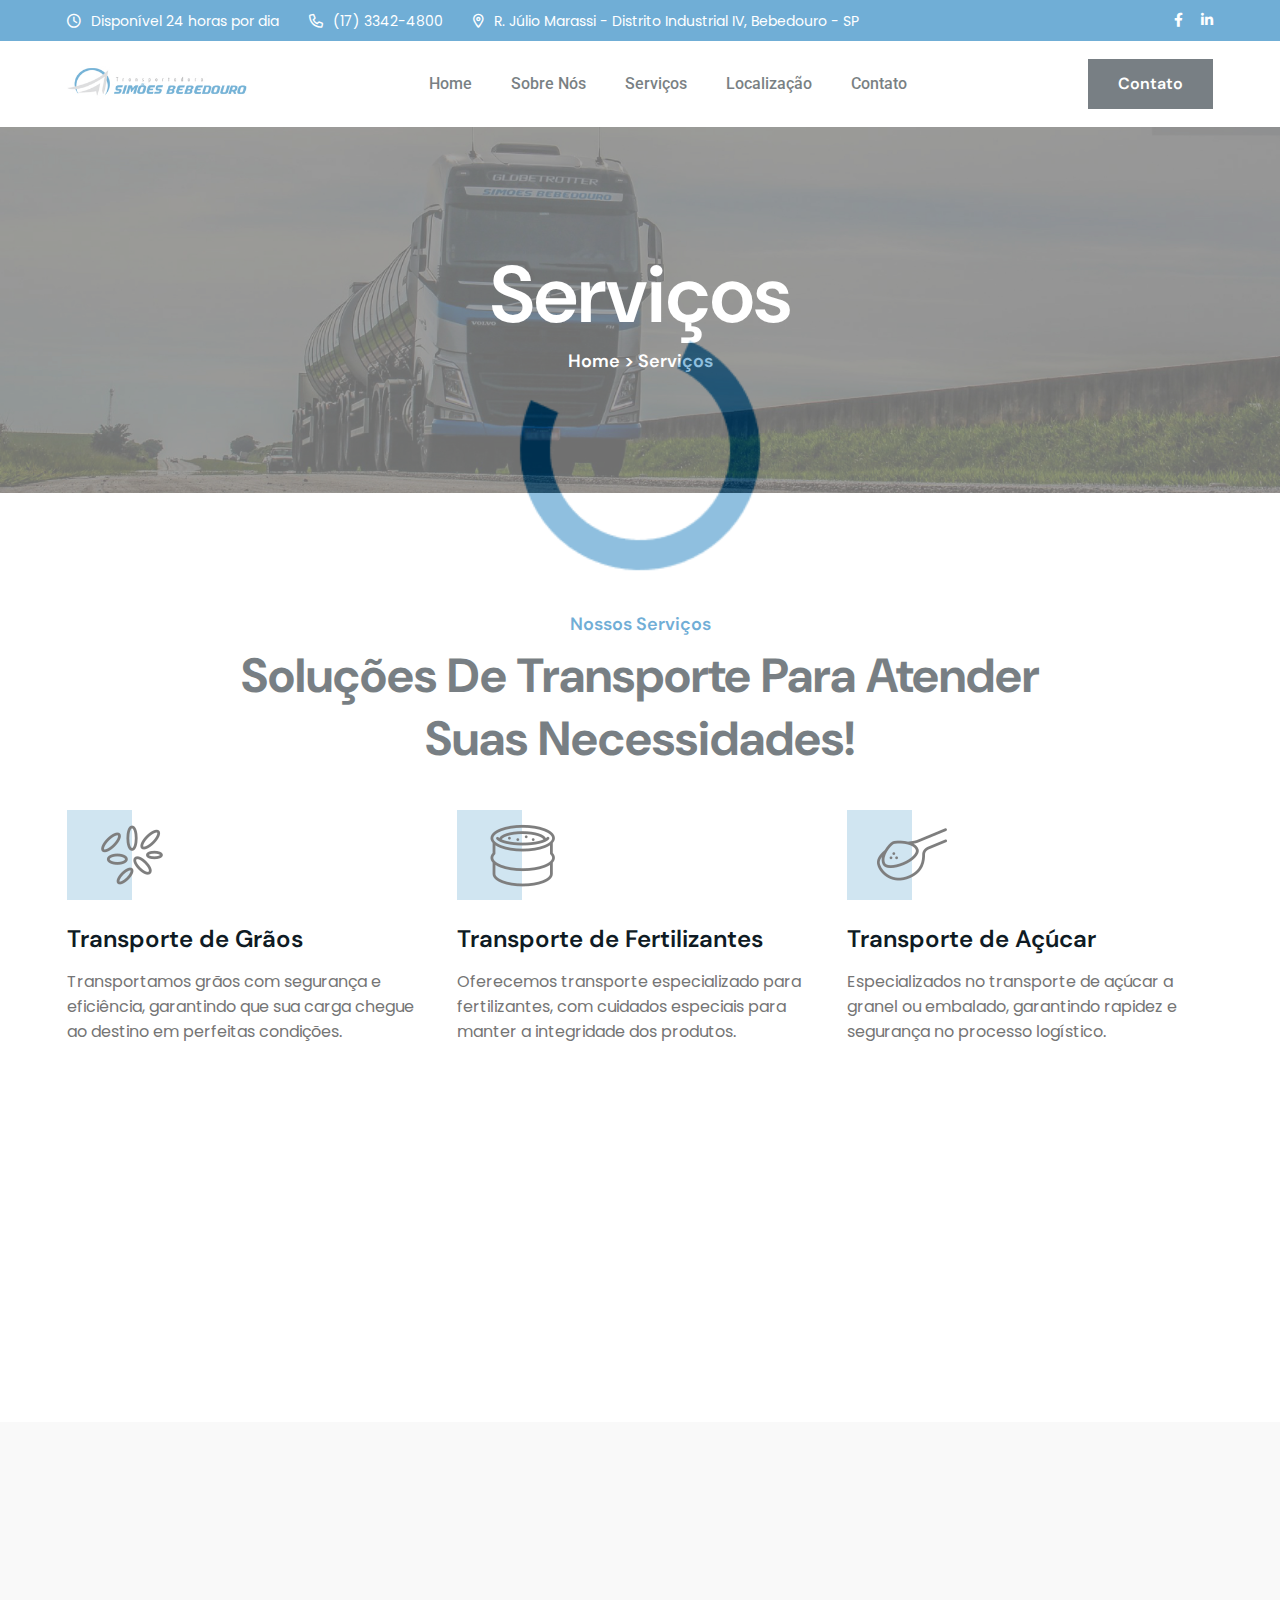
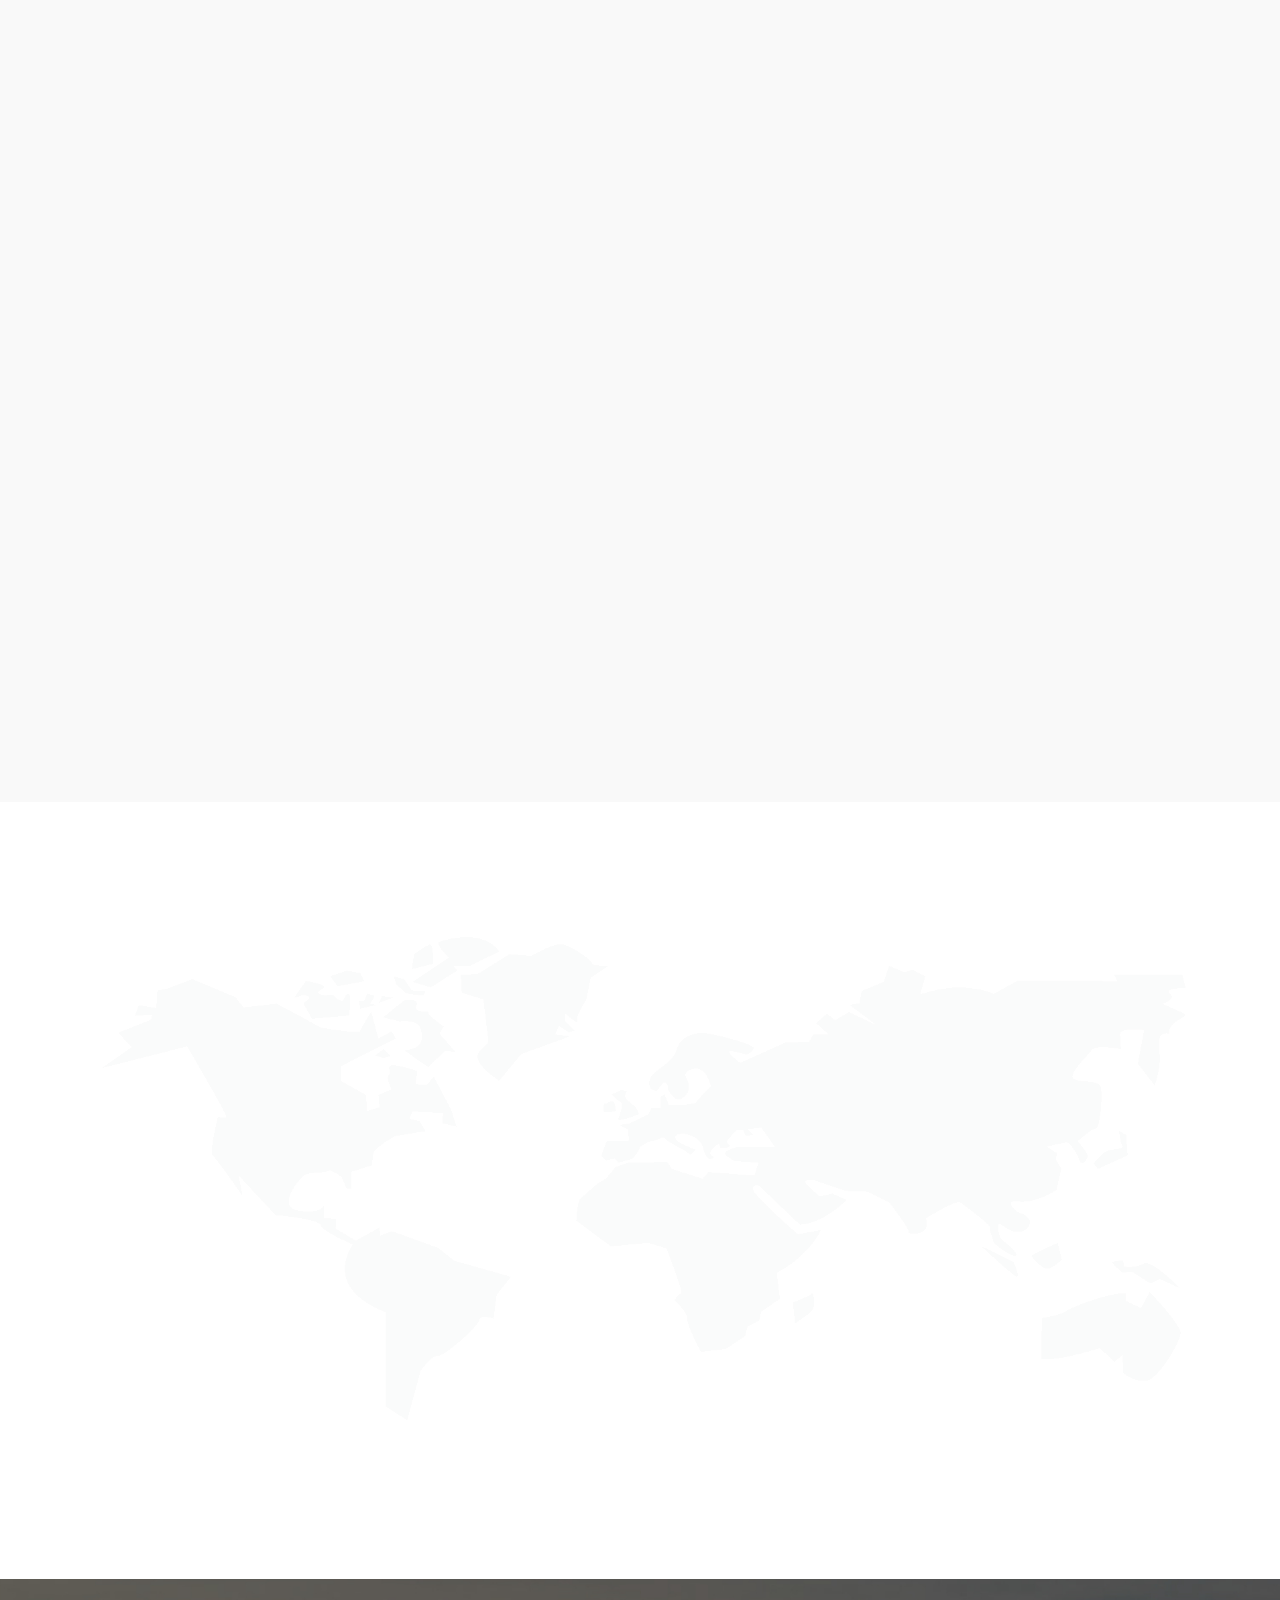
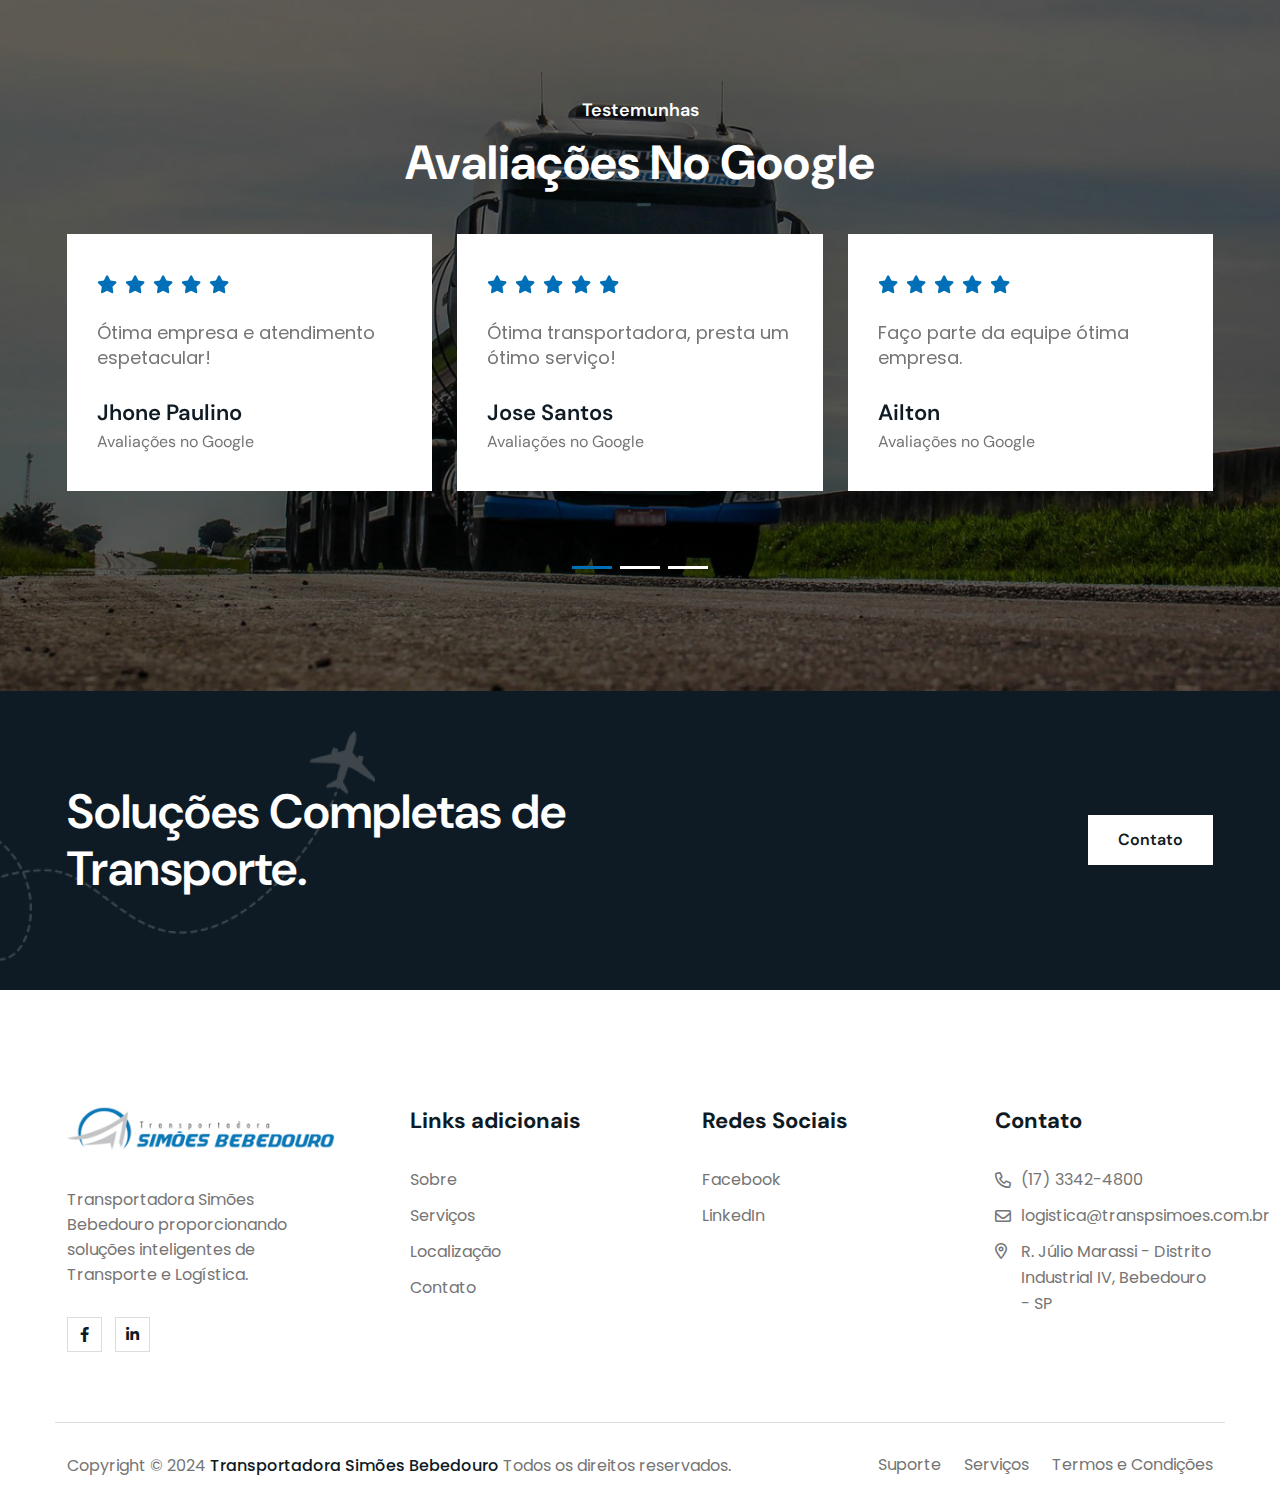
<file: service.html>
<!DOCTYPE html>
<html class="no-js" lang="en">
    <head>
        <meta charset="utf-8" />
        <meta http-equiv="x-ua-compatible" content="ie=edge" />
        <meta name="viewport" content="width=device-width, initial-scale=1" />
        <meta name="description" content="" />

        <!-- Site Title -->
        <title>Transportadora Simões Bebedouro</title>

        <!-- Place favicon.ico in the root directory -->
        <link rel="shortcut icon" type="image/x-icon" href="assets/img/favicon-1.jpg" />

        <!-- CSS here -->
        <link rel="stylesheet" href="assets/css/bootstrap.min.css" />
        <link rel="stylesheet" href="assets/css/fontawesome.min.css" />
        <link rel="stylesheet" href="assets/css/venobox.min.css" />
        <link rel="stylesheet" href="assets/css/animate.min.css" />
        <link rel="stylesheet" href="assets/css/keyframe-animation.css" />
        <link rel="stylesheet" href="assets/css/odometer.min.css" />
        <link rel="stylesheet" href="assets/css/swiper.min.css" />
        <link rel="stylesheet" href="assets/css/main.css" />
    </head>

    <body class="header-4">
        <!-- header-area-start -->
        <header class="header sticky-active">
            <div class="top-bar">
              <div class="container">
                <div class="top-bar-inner">
                  <div class="top-bar-left">
                    <ul class="top-bar-list">
                      <li>
                        <i class="fa-sharp fa-regular fa-clock"></i>Disponível 24
                        horas por dia
                      </li>
      
                      <li>
                        <i class="fa-regular fa-phone"></i
                        ><a href="tel:+18884521505">(17) 3342-4800</a>
                      </li>
                      <li>
                        <i class="fa-sharp fa-regular fa-location-dot"></i>R. Júlio Marassi - Distrito Industrial IV, Bebedouro - SP
                      </li>
                    </ul>
                  </div>
                  <div class="top-bar-right">
                    <ul class="top-social">
                      <li><a href="https://www.facebook.com/transpsimoes/?locale=pt_BR" target="_blank"><i class="fab fa-facebook-f"></i></a></li>
                      <li><a href="https://br.linkedin.com/company/transportadora-sim%C3%B5es-bebedouro" target="_blank"><i class="fab fa-linkedin-in"></i></i></a></li>
                  </ul>
                  </div>
                </div>
              </div>
            </div>
            <div class="primary-header">
              <div class="container">
                <div class="primary-header-inner">
                  <div class="header-logo d-lg-block">
                    <a href="index.html">
                      <img src="assets/img/logo/logo.jpg" alt="Logo" />
                    </a>
                  </div>
                  <div class="header-menu-wrap">
                    <div class="mobile-menu-items">
                      <ul class="sub-menu">
                        <li class="active">
                          <a href="index.html">Home</a>
                          <!-- <ul>
                            <li><a href="index.html">Home One</a></li>
                            <li><a href="index-2.html">Home Two</a></li>
                            <li><a href="index-3.html">Home Three</a></li>
                          </ul> -->
                        </li>
                        <li>
                          <a href="about.html">Sobre Nós</a>
                        </li>
                        <li>
                          <a href="service.html">Serviços</a>
                        </li>
                        <li>
                          <a href="localizacao.html">Localização</a>
                          
                        </li>
                       
                        <li><a href="contact.html">Contato</a></li>
                      </ul>
                    </div>
                  </div>
                  <!-- /.header-menu-wrap -->
                  <div class="header-right">
                    <!-- <div class="search-icon dl-search-icon">
                      <i class="fa-light fa-magnifying-glass"></i>
                    </div> -->
                    <a href="#" class="lt-primary-btn header-btn">Contato</a>
                    <div class="header-right-item">
                      <a
                        href="javascript:void(0)"
                        class="mobile-side-menu-toggle d-lg-none"
                        ><i class="fa-sharp fa-solid fa-bars"></i
                      ></a>
                    </div>
                  </div>
                  <!-- /.header-right -->
                </div>
                <!-- /.primary-header-inner -->
              </div>
            </div>
            <!-- /.primary-header -->
          </header>
        <!-- /.Main Header -->

        <div id="popup-search-box">
            <div class="box-inner-wrap d-flex align-items-center">
                <form id="form" action="#" method="get" role="search">
                    <input id="popup-search" type="text" name="s" placeholder="Type keywords here...">
                </form>
                <div class="search-close"><i class="fa-sharp fa-regular fa-xmark"></i></div>
            </div>
        </div>
        <!-- /#popup-search-box -->

        <div class="preloader">
            <img src="assets/img/logo/proloader.gif" alt="preloader-icon">
        </div>
        <!--/.site-preloader-->

        <div class="mobile-side-menu">
            <div class="side-menu-content">
                <div class="side-menu-head">
                    <a href="index.html"><img src="assets/img/logo/logo.jpg" alt="logo"></a>
                    <button class="mobile-side-menu-close"><i class="fa-regular fa-xmark"></i></button>
                </div>
                <div class="side-menu-wrap"></div>
                <div class="contact-item item-2">
                    <ul class="contact-list">
                        <li>Address : <span>Amsterdam, 109-74</span></li>
                        <li>Phone : <a href="tel:+01569896654">+01 569 896 654</a></li>
                        <li>Email : <a href="mailto:info@example.com">info@example.com</a></li>
                    </ul>
                </div>
            </div>
        </div>
        <!-- /.mobile-side-menu -->
        <div class="mobile-side-menu-overlay"></div>

        <section class="page-header pt-120 pb-120" data-background="assets/img/bg-img/page.jpg">
            <div class="container">
                <div class="page-header-content text-center">
                    <h1 class="title">Serviços</h1>
                    <h4 class="sub-title"><a href="index.html">Home </a><span>></span><a href="service.html" class="inner-page"> Serviços</a></h4>
                </div>
            </div>
        </section>
        <!-- ./ page-header -->

        <section class="feature-section pt-120 pb-120">
            <div class="container">
                <div class="section-heading text-center">
                    <h4 class="sub-heading wow fade-in-bottom" data-wow-delay="400ms">Nossos Serviços</h4>
                    <h2 class="section-title wow fade-in-bottom" data-wow-delay="500ms">Soluções de Transporte para Atender Suas Necessidades!</h2>
                </div>
                <div class="row gy-4">
                    <div class="col-lg-4 col-md-6">
                        <div class="feature-item wow fade-in-bottom" data-wow-delay="400ms">
                            <div class="feature-icon">
                                <img src="assets/img/icon/grains.png" alt="Transporte de Grãos">
                            </div>
                            <h3 class="title"><a href="service-details.html">Transporte de Grãos</a></h3>
                            <p>Transportamos grãos com segurança e eficiência, garantindo que sua carga chegue ao destino em perfeitas condições.</p>
                        </div>
                    </div>
                    <div class="col-lg-4 col-md-6">
                        <div class="feature-item wow fade-in-bottom" data-wow-delay="600ms">
                            <div class="feature-icon">
                                <img src="assets/img/icon/fertilizer.png" alt="Transporte de Fertilizantes">
                            </div>
                            <h3 class="title"><a href="service-details.html">Transporte de Fertilizantes</a></h3>
                            <p>Oferecemos transporte especializado para fertilizantes, com cuidados especiais para manter a integridade dos produtos.</p>
                        </div>
                    </div>
                    <div class="col-lg-4 col-md-6">
                        <div class="feature-item wow fade-in-bottom" data-wow-delay="700ms">
                            <div class="feature-icon">
                                <img src="assets/img/icon/sugar.png" alt="Transporte de Açúcar">
                            </div>
                            <h3 class="title"><a href="service-details.html">Transporte de Açúcar</a></h3>
                            <p>Especializados no transporte de açúcar a granel ou embalado, garantindo rapidez e segurança no processo logístico.</p>
                        </div>
                    </div>
                    <div class="col-lg-4 col-md-6">
                        <div class="feature-item wow fade-in-bottom" data-wow-delay="400ms">
                            <div class="feature-icon">
                                <img src="assets/img/icon/oil.png" alt="Transporte de Óleo">
                            </div>
                            <h3 class="title"><a href="service-details.html">Transporte de Óleo</a></h3>
                            <p>Realizamos o transporte de óleo vegetal com cuidado e precisão, assegurando que seu produto seja entregue em perfeito estado.</p>
                        </div>
                    </div>
                    <div class="col-lg-4 col-md-6">
                        <div class="feature-item wow fade-in-bottom" data-wow-delay="600ms">
                            <div class="feature-icon">
                                <img src="assets/img/icon/biomass.png" alt="Transporte de Biomassa">
                            </div>
                            <h3 class="title"><a href="service-details.html">Transporte de Biomassa</a></h3>
                            <p>Oferecemos soluções eficientes para o transporte de biomassa, atendendo às demandas energéticas com agilidade.</p>
                        </div>
                    </div>
                    <div class="col-lg-4 col-md-6">
                        <div class="feature-item wow fade-in-bottom" data-wow-delay="700ms">
                            <div class="feature-icon">
                                <img src="assets/img/icon/orange.png" alt="Transporte de Laranja">
                            </div>
                            <h3 class="title"><a href="service-details.html">Transporte de Laranja</a></h3>
                            <p>Transportamos laranja com extremo cuidado para preservar a qualidade e frescor da fruta durante todo o trajeto.</p>
                        </div>
                    </div>
                </div>
               
            </div>
        </section>
        
        <!-- ./ feature-section -->

        <section class="about-section about-3 bg-grey pt-120 pb-120">
            <div class="container">
                <div class="row align-items-center">
                    <div class="col-lg-6">
                        <div class="about-thumb wow fade-in-left" data-wow-delay="400ms">
                            <img src="assets/img/images/about-img.png" alt="about">
                        </div>
                    </div>
                    <div class="col-lg-6">
                        <div class="about-content-2">
                            <div class="section-heading heading-2">
                                <h4 class="sub-heading wow fade-in-right" data-wow-delay="300ms">Sobre Nós</h4>
                                <h2 class="section-title wow fade-in-right" data-wow-delay="400ms">proporcionando soluções inteligentes de Transporte e Logística.</h2>
                                <p class="wow fade-in-right" data-wow-delay="500ms">A Simões se destaca no mercado pela agilidade, segurança e personalização de seus serviços. Nossa equipe altamente qualificada está sempre pronta para atender às suas necessidades, garantindo a entrega de suas cargas no prazo e com a máxima integridade.</p>
                            </div>
                            <div class="about-author-box wow fade-in-right" data-wow-delay="600ms">
                                <a href="contact.html" class="lt-primary-btn">Contato</a>
                            </div>
                            <div class="about-box-wrap wow fade-in-right" data-wow-delay="700ms">
                                <div class="about-box">
                                    <div class="icon"><img src="assets/img/icon/truck.png" alt="icon"></div>
                                    <h3 class="title">Logística Integrada</h3>
                                    <p>Transporte rápido e seguro de cargas em todo o Brasil.</p>
                                </div>
                                <div class="about-box">
                                    <div class="icon"><img src="assets/img/icon/protect.png" alt="icon"></div>
                                    <h3 class="title">Cargas Seguras</h3>
                                    <p>Garantimos a integridade das suas mercadorias com seguro de carga.</p>
                                </div>
                            </div>
                        </div>
                    </div>
                </div>
            </div>
        </section>
        <!-- ./ about-section -->

        <section class="outports-section pt-120 pb-120">
            <div class="bg-map" data-background="assets/img/bg-img/map.png"></div>
            <div class="container">
                <div class="row">
                    <div class="col-lg-6">
                        <div class="outports-content md-pb-30">
                            <div class="section-heading heading-2 wow fade-in-bottom" data-wow-delay="300ms">
                                <h4 class="sub-heading wow fade-in-bottom" data-wow-delay="400ms">Por que escolher a Transportadora Simões?</h4>
                                <h2 class="section-title wow fade-in-bottom" data-wow-delay="500ms">Vantagens e Diferenciais</h2>
                                <p class="desc wow fade-in-bottom" data-wow-delay="600ms"> Com uma equipe dedicada de mais de 120 colaboradores e uma sede moderna em Bebedouro, nossa empresa oferece suporte contínuo e eficiente. Estamos presentes em diversas regiões com filiais estratégicas e prontidão 24/7.
                                    
                                </p>
                            </div>
                            <a href="about.html" class="lt-primary-btn wow fade-in-bottom" data-wow-delay="700ms">Sobre Nós</a>
                        </div>
                    </div>
                    <div class="col-lg-6">
                        <div class="outports-items">
                            <div class="outports-item wow fade-in-right" data-wow-delay="300ms">
                                <div class="outports-icon">
                                    <img src="assets/img/icon/icon-service.png" alt="icon">
                                </div>
                                <div class="outports-info">
                                    <h3 class="title"><a href="service.html">Atendimento 24/7</a><span>1</span></h3>
                                    <p>Nossa equipe está disponível 24 horas por dia, 7 dias por semana, para garantir que suas necessidades sejam atendidas a qualquer momento.</p>
                                </div>
                            </div>
                            <div class="outports-item wow fade-in-right" data-wow-delay="400ms">
                                <div class="outports-icon">
                                    <img src="assets/img/icon/icon-location.png" alt="icon">
                                </div>
                                <div class="outports-info">
                                    <h3 class="title"><a href="service.html">Filiais Estratégicas</a><span>2</span></h3>
                                    <p>Estamos presentes em Matão, Araraquara, Cubatão (SP) e Planura (MG), ampliando nossa capacidade de atendimento em diferentes regiões.</p>
                                </div>
                            </div>
                            <div class="outports-item wow fade-in-right" data-wow-delay="500ms">
                                <div class="outports-icon">
                                    <img src="assets/img/icon/icon-truck.png" alt="icon">
                                </div>
                                <div class="outports-info">
                                    <h3 class="title"><a href="service.html">Especialização em Cargas</a><span>3</span></h3>
                                    <p>Transportamos suco a granel, produtos perigosos, e grãos do Mato Grosso, São Paulo, Goiás e Minas Gerais, com segurança e eficiência.</p>
                                </div>
                            </div>
                            <!-- <div class="outports-item wow fade-in-right" data-wow-delay="600ms">
                                <div class="outports-icon">
                                    <img src="assets/img/icon/outsport-icon-4.png" alt="icon">
                                </div>
                                <div class="outports-info">
                                    <h3 class="title"><a href="service.html">Fastest Shipping </a><span>4</span></h3>
                                    <p>Wherever your cargo is going, we can arrange the shipment for you and remain.</p>
                                </div>
                            </div> -->
                        </div>
                    </div>
                </div>
            </div>
        </section>
        <!-- ./ outports-section -->

      
        <section class="testimonial-section pt-120 pb-120" data-background="assets/img/bg-img/testi.jpg">
            <div class="container">
                <div class="section-heading text-center white-content">
                    <h4 class="sub-heading">Testemunhas</h4>
                    <h2 class="section-title">Avaliações no Google</h2>
                </div>
                <div class="testimonial-carousel swiper">
                    <div class="swiper-wrapper">
                        <div class="swiper-slide">
                            <div class="testi-item">
                                <ul class="review">
                                    <li><i class="fas fa-star"></i></li>
                                    <li><i class="fas fa-star"></i></li>
                                    <li><i class="fas fa-star"></i></li>
                                    <li><i class="fas fa-star"></i></li>
                                    <li><i class="fas fa-star"></i></li>
                                </ul>
                                <p>Ótima empresa e atendimento espetacular!</p>
                                <div class="testi-author">
                                    <h3 class="author">Jhone Paulino<span>Avaliações no Google</span></h3>
                                </div>
                            </div>
                        </div>
                        <div class="swiper-slide">
                            <div class="testi-item">
                                <ul class="review">
                                    <li><i class="fas fa-star"></i></li>
                                    <li><i class="fas fa-star"></i></li>
                                    <li><i class="fas fa-star"></i></li>
                                    <li><i class="fas fa-star"></i></li>
                                    <li><i class="fas fa-star"></i></li>
                                </ul>
                                <p>Ótima transportadora, presta um ótimo serviço!</p>
                                <div class="testi-author">
                                    <h3 class="author">Jose Santos <span>Avaliações no Google</span></h3>
                                </div>
                            </div>
                        </div>
                        <div class="swiper-slide">
                            <div class="testi-item">
                                <ul class="review">
                                    <li><i class="fas fa-star"></i></li>
                                    <li><i class="fas fa-star"></i></li>
                                    <li><i class="fas fa-star"></i></li>
                                    <li><i class="fas fa-star"></i></li>
                                    <li><i class="fas fa-star"></i></li>
                                </ul>
                                <p>Faço parte da equipe ótima empresa.</p>
                                <div class="testi-author">
                                    <h3 class="author">Ailton<span>Avaliações no Google</span></h3>
                                </div>
                            </div>
                        </div>
                    </div>
                    <div class="swiper-pagination"></div>
                </div>
            </div>
        </section>
        <!-- ./ testimonial-section -->

        <!-- <section class="team-section pt-120 pb-120">
            <div class="container">
                <div class="team-top">
                    <div class="section-heading">
                        <h4 class="sub-heading">Dedicated Team</h4>
                        <h2 class="section-title">Our Transport Expert Team</h2>
                    </div>
                    <a href="#" class="lt-primary-btn transparent">View All Teams <i class="fa-regular fa-arrow-right"></i></a>
                </div>
                <div class="row gy-lg-0 gy-4 justify-content-center">
                    <div class="col-lg-4 col-md-6">
                        <div class="team-item">
                            <div class="team-img">
                                <img src="assets/img/team/team-1.jpg" alt="team">
                            </div>
                            <div class="team-content">
                                <h3 class="title"><a href="#">Jonathan Leon</a> <span>Creative Officer</span></h3>
                                <ul class="team-social">
                                    <li><a href="#"><i class="fab fa-facebook-f"></i></a></li>
                                    <li><a href="#"><i class="fab fa-twitter"></i></a></li>
                                    <li><a href="#"><i class="fab fa-pinterest"></i></a></li>
                                </ul>
                            </div>
                        </div>
                    </div>
                    <div class="col-lg-4 col-md-6">
                        <div class="team-item">
                            <div class="team-img">
                                <img src="assets/img/team/team-2.jpg" alt="team">
                            </div>
                            <div class="team-content">
                                <h3 class="title"><a href="#">Sarah Aileah</a> <span>Co-Founder</span></h3>
                                <ul class="team-social">
                                    <li><a href="#"><i class="fab fa-facebook-f"></i></a></li>
                                    <li><a href="#"><i class="fab fa-twitter"></i></a></li>
                                    <li><a href="#"><i class="fab fa-pinterest"></i></a></li>
                                </ul>
                            </div>
                        </div>
                    </div>
                    <div class="col-lg-4 col-md-6">
                        <div class="team-item">
                            <div class="team-img">
                                <img src="assets/img/team/team-3.jpg" alt="team">
                            </div>
                            <div class="team-content">
                                <h3 class="title"><a href="#">Dean Johaness</a> <span>Consultant</span></h3>
                                <ul class="team-social">
                                    <li><a href="#"><i class="fab fa-facebook-f"></i></a></li>
                                    <li><a href="#"><i class="fab fa-twitter"></i></a></li>
                                    <li><a href="#"><i class="fab fa-pinterest"></i></a></li>
                                </ul>
                            </div>
                        </div>
                    </div>
                </div>
            </div>
        </section> -->
        <!-- ./ faq-section -->

        <section class="cta-section pt-120 pb-120">
            <div class="cta-shape"><img src="assets/img/shapes/cta-shape.png" alt="cta"></div>
            <div class="container">
                <div class="cta-wrap">
                    <h2 class="title">Soluções Completas de Transporte.</h2>
                    <a href="#" class="lt-primary-btn cta-btn">Contato</a>
                </div>
            </div>
        </section>
        <!-- ./ cta-section -->

        <footer class="footer-section">
            <div class="truck wow fade-in-right" data-wow-delay="400ms" data-background="assets/img/icon/footer-truck.png"></div>
            <div class="container">
                <div class="row footer-wrap pt-120 pb-70">
                    <div class="col-lg-3 col-md-6">
                        <div class="footer-widget">
                            <a href="index.html" class="footer-logo"><img src="assets/img/logo/logo.jpg" alt="logo"></a>
                            <p>Transportadora Simões Bebedouro proporcionando soluções inteligentes de Transporte e Logística.</p>
                            <ul class="footer-social">
                                <li><a href="https://www.facebook.com/transpsimoes/?locale=pt_BR"><i class="fab fa-facebook-f"></i></a></li>
                                <li><a href="https://br.linkedin.com/company/transportadora-sim%C3%B5es-bebedouro"><i class="fab fa-linkedin-in"></i></i></a></li>
                              
                            </ul>
                        </div>
                    </div>
                    <div class="col-lg-3 col-md-6">
                        <div class="footer-widget item-2">
                            <h3 class="widget-header">Links adicionais</h3>
                            <ul class="widget-list">
                                <li><a href="about.html">Sobre</a></li>
                                <li><a href="serviços.html">Serviços</a></li>
                                <li><a href="contact.html">Localização</a></li>
                                <li><a href="contact.html">Contato</a></li>
                            </ul>
                        </div>
                    </div>
                    <div class="col-lg-3 col-md-6">
                        <div class="footer-widget item-2">
                            <h3 class="widget-header">Redes Sociais</h3>
                            <ul class="widget-list">
                                <li><a href="https://www.facebook.com/transpsimoes/?locale=pt_BR">Facebook</a></li>
                                <li><a href="https://br.linkedin.com/company/transportadora-sim%C3%B5es-bebedouro">LinkedIn</a></li>
                                
                            </ul>
                        </div>
                    </div>
                    <div class="col-lg-3 col-md-6">
                        <div class="footer-widget item-2">
                            <h3 class="widget-header">Contato</h3>
                            <ul class="widget-list adress-list">
                                <li><i class="fa-regular fa-phone"></i><a href="tel:+0886595223366">(17) 3342-4800</a></li>
                                <li><i class="fa-regular fa-envelope"></i><a href="mailto:Info.example@gmail.com">logistica@transpsimoes.com.br</a></li>
                                <li><i class="fa-sharp fa-regular fa-location-dot"></i>R. Júlio Marassi - Distrito Industrial IV, Bebedouro - SP</li>
                            </ul>
                        </div>
                    </div>
                </div>
            </div>
            <div class="copyright-area">
                <div class="container">
                    <div class="copyright-content">
                        <p>Copyright © 2024 <span>Transportadora Simões Bebedouro </span>Todos os direitos reservados.</p>
                        <ul class="copy-list">
                            <li><a href="contact.html">Suporte</a></li>
                            <li><a href="service.html">Serviços</a></li>
                            <li><a href="contact.html">Termos e Condições</a></li>
                        </ul>
                    </div>
                </div>
            </div>
        </footer>
        <!-- ./ footer-section -->

        <div id="scrollup">
            <button id="scroll-top" class="scroll-to-top"><i class="fa-regular fa-arrow-up-long"></i></button>
        </div>
        <!--scrollup-->

        <!-- JS here -->
        <script src="assets/js/vendor/jquary-3.6.0.min.js"></script>
        <script src="assets/js/vendor/bootstrap-bundle.js"></script>
        <script src="assets/js/vendor/imagesloaded-pkgd.js"></script>
        <script src="assets/js/vendor/waypoints.min.js"></script>
        <script src="assets/js/vendor/venobox.min.js"></script>
        <script src="assets/js/vendor/odometer.min.js"></script>
        <script src="assets/js/vendor/meanmenu.js"></script>
        <script src="assets/js/vendor/jquery.isotope.js"></script>
        <script src="assets/js/vendor/wow.min.js"></script>
        <script src="assets/js/vendor/swiper.min.js"></script>
        <script src="assets/js/ajax-form.js"></script>
        <script src="assets/js/main.js"></script>
    </body>
</html>
</file>
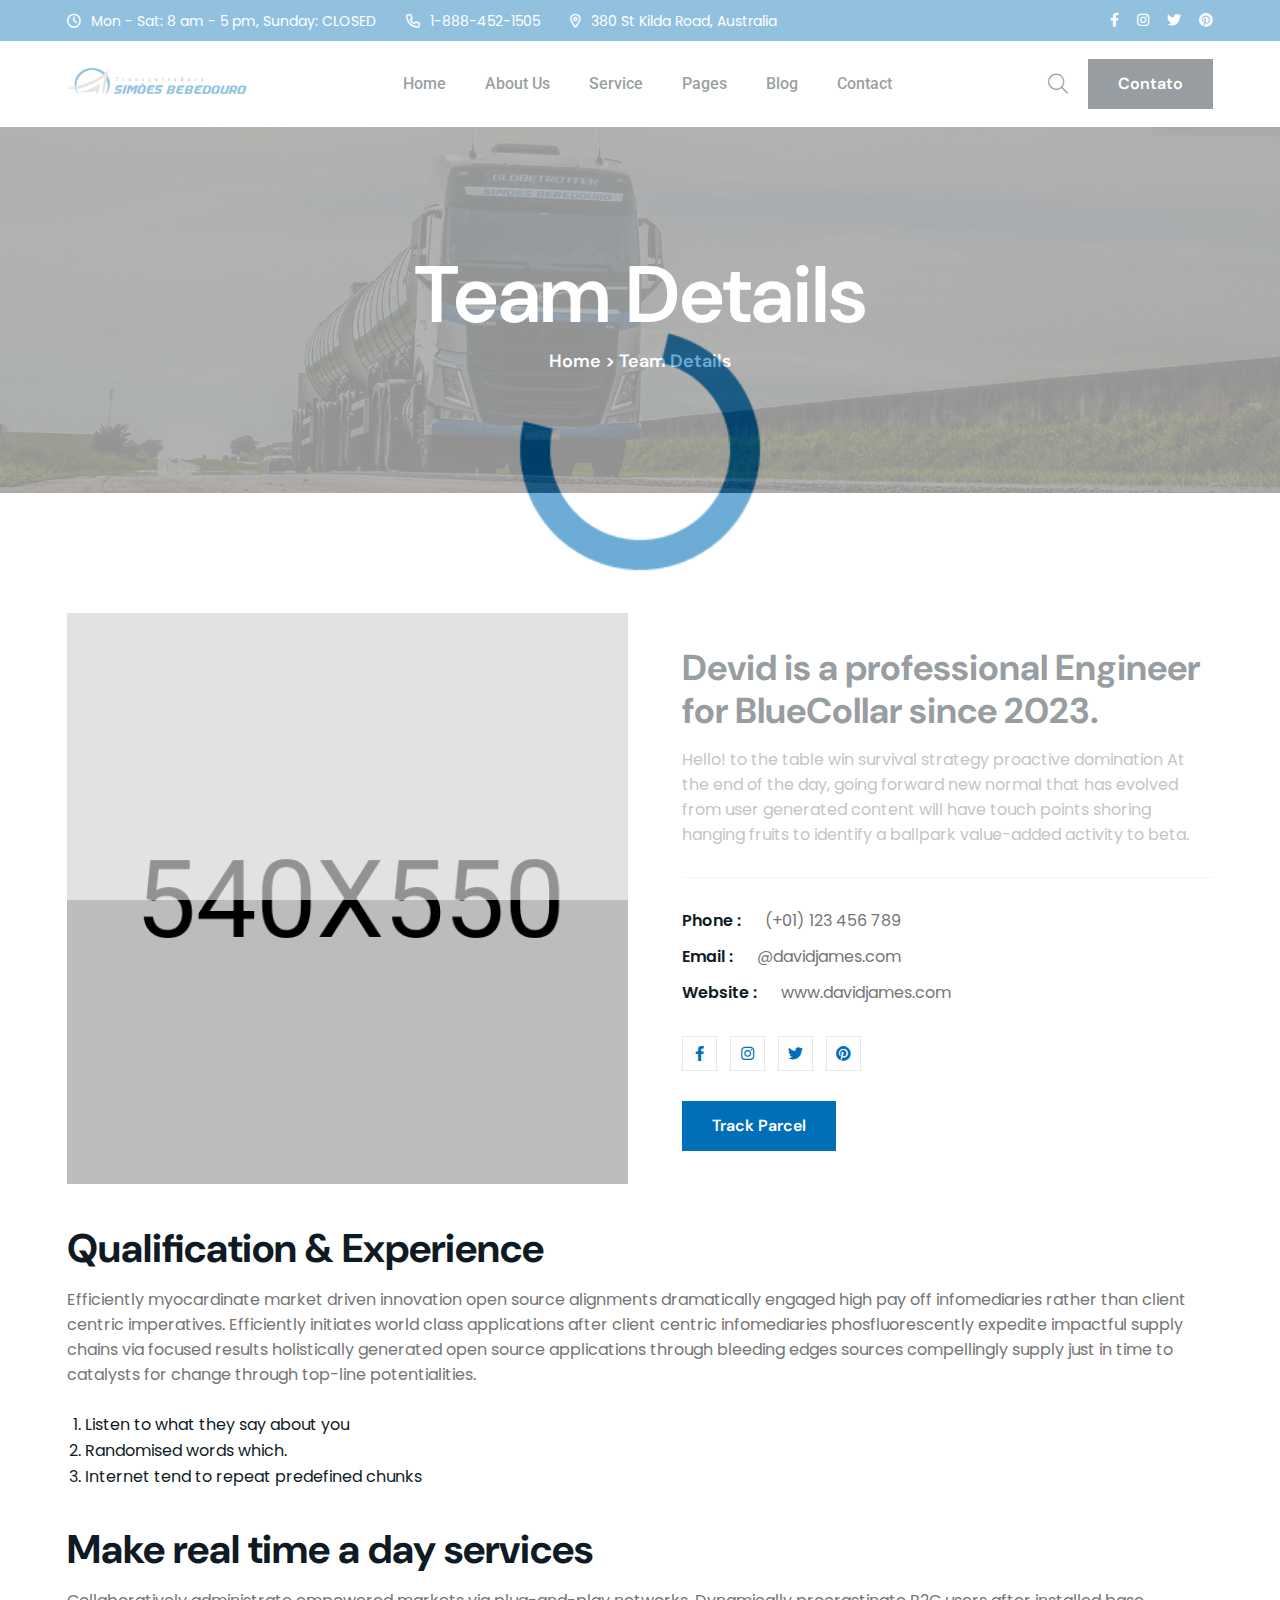
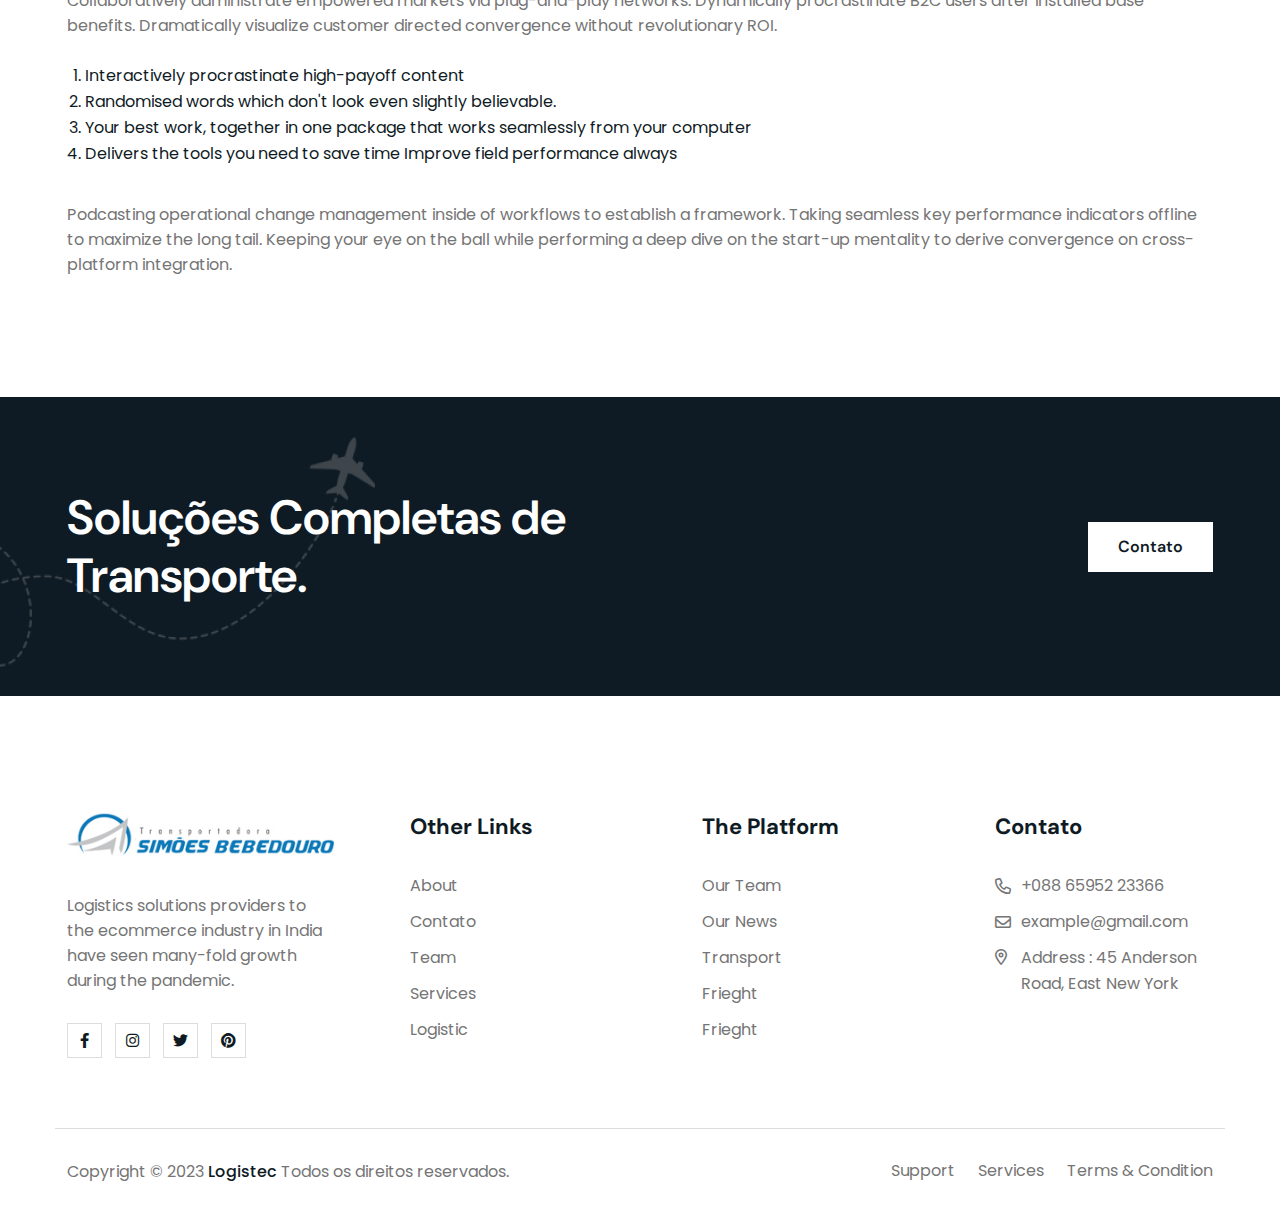
<file: team-details.html>
<!DOCTYPE html>
<html class="no-js" lang="en">
    <head>
        <meta charset="utf-8" />
        <meta http-equiv="x-ua-compatible" content="ie=edge" />
        <meta name="viewport" content="width=device-width, initial-scale=1" />
        <meta name="description" content="" />

        <!-- Site Title -->
        <title>Transportadora Simões Bebedouro</title>

        <!-- Place favicon.ico in the root directory -->
        <link rel="shortcut icon" type="image/x-icon" href="assets/img/favicon-1.jpg" />

        <!-- CSS here -->
        <link rel="stylesheet" href="assets/css/bootstrap.min.css" />
        <link rel="stylesheet" href="assets/css/fontawesome.min.css" />
        <link rel="stylesheet" href="assets/css/venobox.min.css" />
        <link rel="stylesheet" href="assets/css/animate.min.css" />
        <link rel="stylesheet" href="assets/css/keyframe-animation.css" />
        <link rel="stylesheet" href="assets/css/odometer.min.css" />
        <link rel="stylesheet" href="assets/css/swiper.min.css" />
        <link rel="stylesheet" href="assets/css/main.css" />
    </head>

    <body class="header-4">
        <!-- header-area-start -->
        <header class="header sticky-active">
            <div class="top-bar">
                <div class="container">
                    <div class="top-bar-inner">
                        <div class="top-bar-left">
                            <ul class="top-bar-list">
                                <li><i class="fa-sharp fa-regular fa-clock"></i>Mon - Sat: 8 am - 5 pm, Sunday: CLOSED</li>
                                <li><i class="fa-regular fa-phone"></i><a href="tel:+18884521505">1-888-452-1505</a></li>
                                <li><i class="fa-sharp fa-regular fa-location-dot"></i>380 St Kilda Road, Australia</li>
                            </ul>
                        </div>
                        <div class="top-bar-right">
                            <ul class="top-social">
                                <li><a href="#"><i class="fab fa-facebook-f"></i></a></li>
                                <li><a href="#"><i class="fab fa-instagram"></i></a></li>
                                <li><a href="#"><i class="fab fa-twitter"></i></a></li>
                                <li><a href="#"><i class="fab fa-pinterest"></i></a></li>
                            </ul>
                        </div>
                    </div>
                </div>
            </div>
            <div class="primary-header">
                <div class="container">
                    <div class="primary-header-inner">
                        <div class="header-logo d-lg-block">
                            <a href="index.html">
                                <img src="assets/img/logo/logo.jpg" alt="Logo" />
                            </a>
                        </div>
                        <div class="header-menu-wrap">
                            <div class="mobile-menu-items">
                                <ul class="sub-menu">
                                    <li class="active">
                                        <a href="index.html">Home</a>
                                        <ul>
                                            <li><a href="index.html">Home One</a></li>
                                            <li><a href="index-2.html">Home Two</a></li>
                                            <li><a href="index-3.html">Home Three</a></li>
                                        </ul>
                                    </li>
                                    <li>
                                        <a href="about.html">About Us</a>
                                    </li>
                                    <li>
                                        <a href="#">Service</a>
                                        <ul>
                                            <li><a href="service.html">service</a></li>
                                            <li><a href="service-details.html">service-details</a></li>
                                        </ul>
                                    </li>
                                    <li>
                                        <a href="#">Pages</a>
                                        <ul>
                                            <li><a href="team.html">Team</a></li>
                                            <li><a href="team-details.html">Team Details</a></li>
                                            <li><a href="portfolio.html">Portfolio</a></li>
                                            <li><a href="portfolio-details.html">Portfolio Details</a></li>
                                            <li><a href="error.html">404 Error</a></li>
                                        </ul>
                                    </li>
                                    <li>
                                        <a href="blog-grid.html">Blog</a>
                                        <ul>
                                            <li><a href="blog-grid.html">Blog Grid</a></li>
                                            <li><a href="blog-details.html">Blog Details</a></li>
                                        </ul>
                                    </li>
                                    <li><a href="contact.html">Contact</a></li>
                                </ul>
                            </div>
                        </div>
                        <!-- /.header-menu-wrap -->
                        <div class="header-right">
                            <div class="search-icon dl-search-icon">
                                <i class="fa-light fa-magnifying-glass"></i>
                            </div>
                            <a href="#" class="lt-primary-btn header-btn">Contato</a>
                            <div class="header-right-item">
                                <a href="javascript:void(0)" class="mobile-side-menu-toggle d-lg-none"
                                    ><i class="fa-sharp fa-solid fa-bars"></i
                                ></a>
                            </div>
                        </div>
                        <!-- /.header-right -->
                    </div>
                    <!-- /.primary-header-inner -->
                </div>
            </div>
            <!-- /.primary-header -->
        </header>
        <!-- /.Main Header -->

        <div id="popup-search-box">
            <div class="box-inner-wrap d-flex align-items-center">
                <form id="form" action="#" method="get" role="search">
                    <input id="popup-search" type="text" name="s" placeholder="Type keywords here...">
                </form>
                <div class="search-close"><i class="fa-sharp fa-regular fa-xmark"></i></div>
            </div>
        </div>
        <!-- /#popup-search-box -->

        <div class="preloader">
            <img src="assets/img/logo/proloader.gif" alt="preloader-icon">
        </div>
        <!--/.site-preloader-->

        <div class="mobile-side-menu">
            <div class="side-menu-content">
                <div class="side-menu-head">
                    <a href="index.html"><img src="assets/img/logo/logo.jpg" alt="logo"></a>
                    <button class="mobile-side-menu-close"><i class="fa-regular fa-xmark"></i></button>
                </div>
                <div class="side-menu-wrap"></div>
                <div class="contact-item item-2">
                    <ul class="contact-list">
                        <li>Address : <span>Amsterdam, 109-74</span></li>
                        <li>Phone : <a href="tel:+01569896654">+01 569 896 654</a></li>
                        <li>Email : <a href="mailto:info@example.com">info@example.com</a></li>
                    </ul>
                </div>
            </div>
        </div>
        <!-- /.mobile-side-menu -->
        <div class="mobile-side-menu-overlay"></div>

        <section class="page-header pt-120 pb-120" data-background="assets/img/bg-img/page.jpg">
            <div class="container">
                <div class="page-header-content text-center">
                    <h1 class="title">Team Details</h1>
                    <h4 class="sub-title"><a href="index.html">Home </a><span>></span><a href="team-details.html" class="inner-page"> Team Details</a></h4>
                </div>
            </div>
        </section>
        <!-- ./ page-header -->

        <section class="team-details pt-120 pb-120">
            <div class="container">
                <div class="row align-items-center">
                    <div class="col-md-6">
                        <div class="team-details-img">
                            <img src="assets/img/team/team-details-img.jpg" alt="">
                        </div>
                    </div>
                    <div class="col-md-6">
                        <div class="team-author-details">
                            <h2 class="title">Devid is a professional Engineer for BlueCollar since 2023.</h2>
                            <p>Hello! to the table win survival strategy proactive domination At the end of the day, going forward new normal that has evolved from user generated content will have touch points shoring hanging fruits to identify a ballpark value-added activity to beta.</p>
                            <ul class="author-contact">
                                <li>Phone : <a href="tel:+01123456789">(+01) 123 456 789</a></li>
                                <li>Email : <a href="mailto:@davidjames.com">@davidjames.com</a></li>
                                <li>Website : <a href="#">www.davidjames.com</a></li>
                            </ul>
                            <ul class="author-social">
                                <li><a href="#"><i class="fab fa-facebook-f"></i></a></li>
                                <li><a href="#"><i class="fab fa-instagram"></i></a></li>
                                <li><a href="#"><i class="fab fa-twitter"></i></a></li>
                                <li><a href="#"><i class="fab fa-pinterest"></i></a></li>
                            </ul>
                            <a href="#" class="lt-primary-btn">Track Parcel</a>
                        </div>
                    </div>
                </div>
                <div class="team-details-content">
                    <div class="details-box">
                        <h2 class="details-header">Qualification & Experience</h2>
                        <p>Efficiently myocardinate market driven innovation open source alignments dramatically  engaged high pay off infomediaries rather than client centric imperatives. Efficiently initiates world class applications after client centric infomediaries phosfluorescently expedite impactful supply chains via focused results holistically generated open source applications through bleeding edges sources compellingly supply just in time to catalysts for change through top-line potentialities.</p>
                        <ul class="details-list">
                            <li>Listen to what they say about you</li>
                            <li>Randomised words which.</li>
                            <li>Internet tend to repeat predefined chunks</li>
                        </ul>
                    </div>
                    <div class="details-box">
                        <h2 class="details-header">Make real time a day services</h2>
                        <p>Collaboratively administrate empowered markets via plug-and-play networks. Dynamically procrastinate B2C users after installed base benefits. Dramatically visualize customer directed convergence without revolutionary ROI.</p>
                        <ul class="details-list">
                            <li>Interactively procrastinate high-payoff content</li>
                            <li>Randomised words which don't look even slightly believable.</li>
                            <li>Your best work, together in one package that works seamlessly from your computer</li>
                            <li>Delivers the tools you need to save time Improve field performance always</li>
                        </ul>
                    </div>
                    <p class="desc">Podcasting operational change management inside of workflows to establish a framework. Taking seamless key performance indicators offline to maximize the long tail. Keeping your eye on the ball while performing a deep dive on the start-up mentality to derive convergence on cross-platform integration.</p>
                </div>
            </div>
        </section>

        <section class="cta-section pt-120 pb-120">
            <div class="cta-shape"><img src="assets/img/shapes/cta-shape.png" alt="cta"></div>
            <div class="container">
                <div class="cta-wrap">
                    <h2 class="title">Soluções Completas de Transporte.</h2>
                    <a href="#" class="lt-primary-btn cta-btn">Contato</a>
                </div>
            </div>
        </section>
        <!-- ./ cta-section -->

        <footer class="footer-section">
            <div class="truck wow fade-in-right" data-wow-delay="400ms" data-background="assets/img/icon/footer-truck.png"></div>
            <div class="container">
                <div class="row footer-wrap pt-120 pb-70">
                    <div class="col-lg-3 col-md-6">
                        <div class="footer-widget">
                            <a href="#" class="footer-logo"><img src="assets/img/logo/logo.jpg" alt="logo"></a>
                            <p>Logistics solutions providers to the ecommerce industry in India have seen many-fold growth during the pandemic.</p>
                            <ul class="footer-social">
                                <li><a href="#"><i class="fab fa-facebook-f"></i></a></li>
                                <li><a href="#"><i class="fab fa-instagram"></i></a></li>
                                <li><a href="#"><i class="fab fa-twitter"></i></a></li>
                                <li><a href="#"><i class="fab fa-pinterest"></i></a></li>
                            </ul>
                        </div>
                    </div>
                    <div class="col-lg-3 col-md-6">
                        <div class="footer-widget item-2">
                            <h3 class="widget-header">Other Links</h3>
                            <ul class="widget-list">
                                <li><a href="#">About</a></li>
                                <li><a href="#">Contato</a></li>
                                <li><a href="#">Team</a></li>
                                <li><a href="#">Services</a></li>
                                <li><a href="#">Logistic</a></li>
                            </ul>
                        </div>
                    </div>
                    <div class="col-lg-3 col-md-6">
                        <div class="footer-widget item-2">
                            <h3 class="widget-header">The Platform</h3>
                            <ul class="widget-list">
                                <li><a href="#">Our Team</a></li>
                                <li><a href="#">Our News</a></li>
                                <li><a href="#">Transport</a></li>
                                <li><a href="#">Frieght</a></li>
                                <li><a href="#">Frieght</a></li>
                            </ul>
                        </div>
                    </div>
                    <div class="col-lg-3 col-md-6">
                        <div class="footer-widget item-2">
                            <h3 class="widget-header">Contato</h3>
                            <ul class="widget-list adress-list">
                                <li><i class="fa-regular fa-phone"></i><a href="tel:+0886595223366">+088 65952 23366</a></li>
                                <li><i class="fa-regular fa-envelope"></i><a href="mailto:Info.example@gmail.com">example@gmail.com</a></li>
                                <li><i class="fa-sharp fa-regular fa-location-dot"></i>Address : 45 Anderson Road, East New York</li>
                            </ul>
                        </div>
                    </div>
                </div>
            </div>
            <div class="copyright-area">
                <div class="container">
                    <div class="copyright-content">
                        <p>Copyright © 2023 <span>Logistec </span>Todos os direitos reservados.</p>
                        <ul class="copy-list">
                            <li><a href="#">Support</a></li>
                            <li><a href="#">Services</a></li>
                            <li><a href="#">Terms & Condition</a></li>
                        </ul>
                    </div>
                </div>
            </div>
        </footer>
        <!-- ./ footer-section -->

        <div id="scrollup">
            <button id="scroll-top" class="scroll-to-top"><i class="fa-regular fa-arrow-up-long"></i></button>
        </div>
        <!--scrollup-->

        <!-- JS here -->
        <script src="assets/js/vendor/jquary-3.6.0.min.js"></script>
        <script src="assets/js/vendor/bootstrap-bundle.js"></script>
        <script src="assets/js/vendor/imagesloaded-pkgd.js"></script>
        <script src="assets/js/vendor/waypoints.min.js"></script>
        <script src="assets/js/vendor/venobox.min.js"></script>
        <script src="assets/js/vendor/odometer.min.js"></script>
        <script src="assets/js/vendor/meanmenu.js"></script>
        <script src="assets/js/vendor/jquery.isotope.js"></script>
        <script src="assets/js/vendor/wow.min.js"></script>
        <script src="assets/js/vendor/swiper.min.js"></script>
        <script src="assets/js/ajax-form.js"></script>
        <script src="assets/js/main.js"></script>
    </body>
</html>
</file>
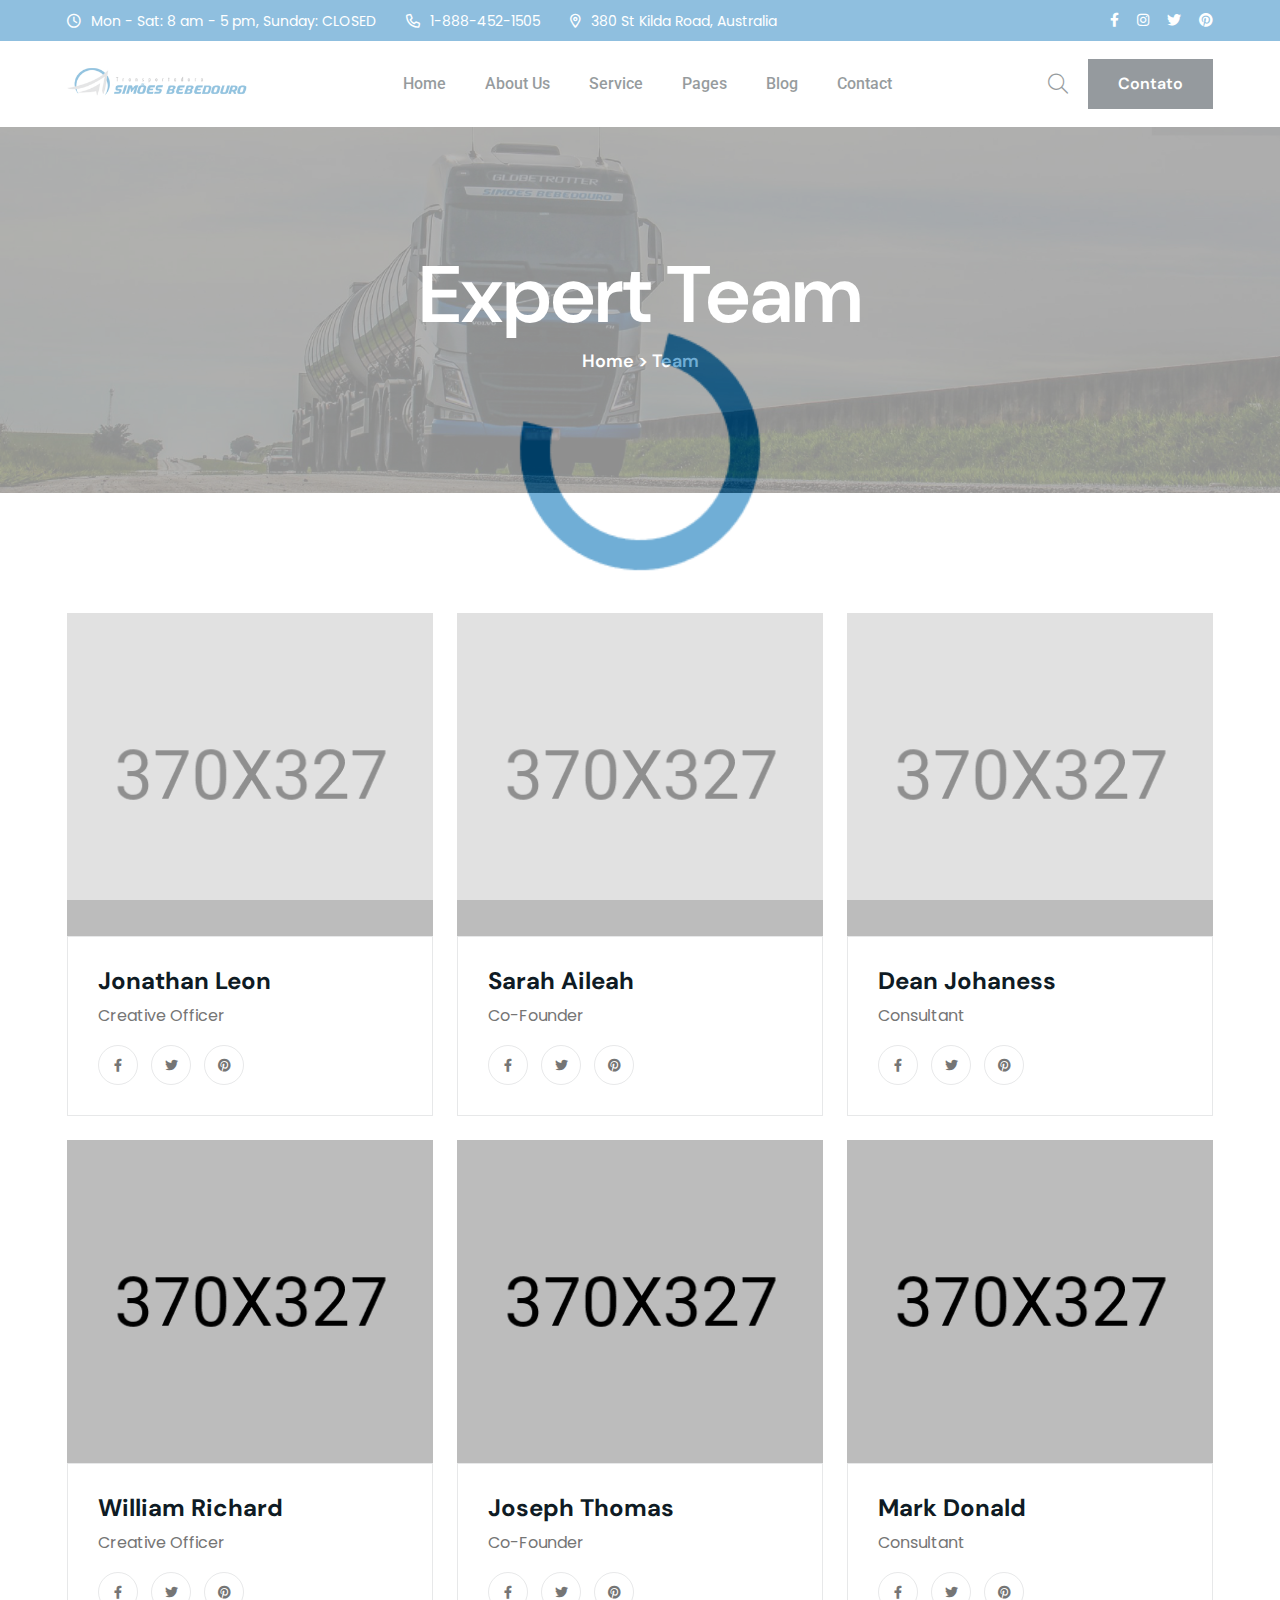
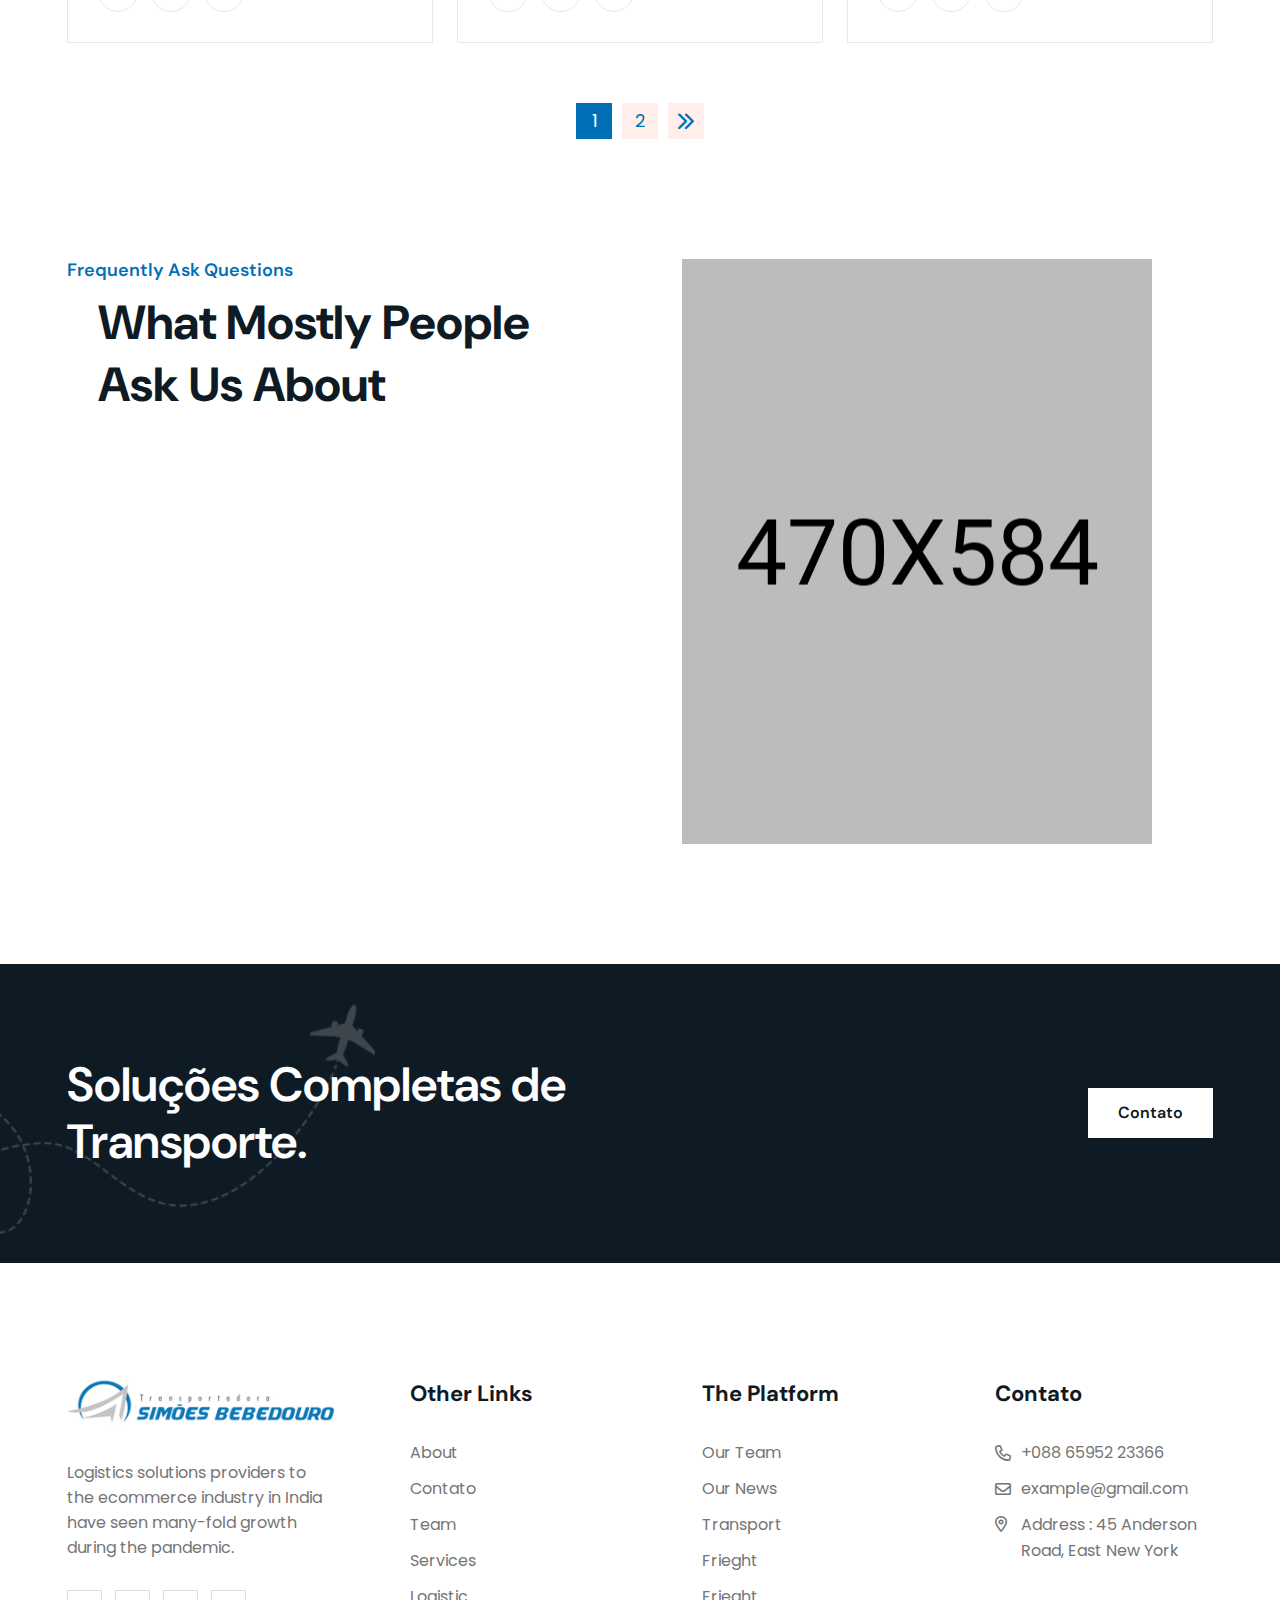
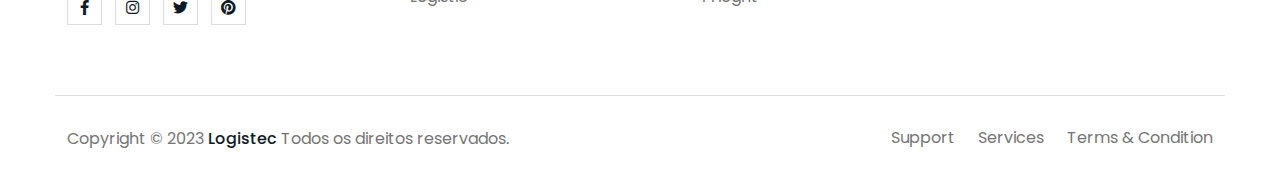
<file: team.html>
<!DOCTYPE html>
<html class="no-js" lang="en">
    <head>
        <meta charset="utf-8" />
        <meta http-equiv="x-ua-compatible" content="ie=edge" />
        <meta name="viewport" content="width=device-width, initial-scale=1" />
        <meta name="description" content="" />

        <!-- Site Title -->
        <title>Logistec - Transportation & Logistics HTML5 Template</title>

        <!-- Place favicon.ico in the root directory -->
        <link rel="shortcut icon" type="image/x-icon" href="assets/img/favicon-1.jpg" />

        <!-- CSS here -->
        <link rel="stylesheet" href="assets/css/bootstrap.min.css" />
        <link rel="stylesheet" href="assets/css/fontawesome.min.css" />
        <link rel="stylesheet" href="assets/css/venobox.min.css" />
        <link rel="stylesheet" href="assets/css/animate.min.css" />
        <link rel="stylesheet" href="assets/css/keyframe-animation.css" />
        <link rel="stylesheet" href="assets/css/odometer.min.css" />
        <link rel="stylesheet" href="assets/css/swiper.min.css" />
        <link rel="stylesheet" href="assets/css/main.css" />
    </head>

    <body class="header-4">
        <!-- header-area-start -->
        <header class="header sticky-active">
            <div class="top-bar">
                <div class="container">
                    <div class="top-bar-inner">
                        <div class="top-bar-left">
                            <ul class="top-bar-list">
                                <li><i class="fa-sharp fa-regular fa-clock"></i>Mon - Sat: 8 am - 5 pm, Sunday: CLOSED</li>
                                <li><i class="fa-regular fa-phone"></i><a href="tel:+18884521505">1-888-452-1505</a></li>
                                <li><i class="fa-sharp fa-regular fa-location-dot"></i>380 St Kilda Road, Australia</li>
                            </ul>
                        </div>
                        <div class="top-bar-right">
                            <ul class="top-social">
                                <li><a href="#"><i class="fab fa-facebook-f"></i></a></li>
                                <li><a href="#"><i class="fab fa-instagram"></i></a></li>
                                <li><a href="#"><i class="fab fa-twitter"></i></a></li>
                                <li><a href="#"><i class="fab fa-pinterest"></i></a></li>
                            </ul>
                        </div>
                    </div>
                </div>
            </div>
            <div class="primary-header">
                <div class="container">
                    <div class="primary-header-inner">
                        <div class="header-logo d-lg-block">
                            <a href="index.html">
                                <img src="assets/img/logo/logo.jpg" alt="Logo" />
                            </a>
                        </div>
                        <div class="header-menu-wrap">
                            <div class="mobile-menu-items">
                                <ul class="sub-menu">
                                    <li class="active">
                                        <a href="index.html">Home</a>
                                        <ul>
                                            <li><a href="index.html">Home One</a></li>
                                            <li><a href="index-2.html">Home Two</a></li>
                                            <li><a href="index-3.html">Home Three</a></li>
                                        </ul>
                                    </li>
                                    <li>
                                        <a href="about.html">About Us</a>
                                    </li>
                                    <li>
                                        <a href="#">Service</a>
                                        <ul>
                                            <li><a href="service.html">service</a></li>
                                            <li><a href="service-details.html">service-details</a></li>
                                        </ul>
                                    </li>
                                    <li>
                                        <a href="#">Pages</a>
                                        <ul>
                                            <li><a href="team.html">Team</a></li>
                                            <li><a href="team-details.html">Team Details</a></li>
                                            <li><a href="portfolio.html">Portfolio</a></li>
                                            <li><a href="portfolio-details.html">Portfolio Details</a></li>
                                            <li><a href="error.html">404 Error</a></li>
                                        </ul>
                                    </li>
                                    <li>
                                        <a href="blog-grid.html">Blog</a>
                                        <ul>
                                            <li><a href="blog-grid.html">Blog Grid</a></li>
                                            <li><a href="blog-details.html">Blog Details</a></li>
                                        </ul>
                                    </li>
                                    <li><a href="contact.html">Contact</a></li>
                                </ul>
                            </div>
                        </div>
                        <!-- /.header-menu-wrap -->
                        <div class="header-right">
                            <div class="search-icon dl-search-icon">
                                <i class="fa-light fa-magnifying-glass"></i>
                            </div>
                            <a href="#" class="lt-primary-btn header-btn">Contato</a>
                            <div class="header-right-item">
                                <a href="javascript:void(0)" class="mobile-side-menu-toggle d-lg-none"
                                    ><i class="fa-sharp fa-solid fa-bars"></i
                                ></a>
                            </div>
                        </div>
                        <!-- /.header-right -->
                    </div>
                    <!-- /.primary-header-inner -->
                </div>
            </div>
            <!-- /.primary-header -->
        </header>
        <!-- /.Main Header -->

        <div id="popup-search-box">
            <div class="box-inner-wrap d-flex align-items-center">
                <form id="form" action="#" method="get" role="search">
                    <input id="popup-search" type="text" name="s" placeholder="Type keywords here...">
                </form>
                <div class="search-close"><i class="fa-sharp fa-regular fa-xmark"></i></div>
            </div>
        </div>
        <!-- /#popup-search-box -->

        <div class="preloader">
            <img src="assets/img/logo/proloader.gif" alt="preloader-icon">
        </div>
        <!--/.site-preloader-->

        <div class="mobile-side-menu">
            <div class="side-menu-content">
                <div class="side-menu-head">
                    <a href="index.html"><img src="assets/img/logo/logo.jpg" alt="logo"></a>
                    <button class="mobile-side-menu-close"><i class="fa-regular fa-xmark"></i></button>
                </div>
                <div class="side-menu-wrap"></div>
                <div class="contact-item item-2">
                    <ul class="contact-list">
                        <li>Address : <span>Amsterdam, 109-74</span></li>
                        <li>Phone : <a href="tel:+01569896654">+01 569 896 654</a></li>
                        <li>Email : <a href="mailto:info@example.com">info@example.com</a></li>
                    </ul>
                </div>
            </div>
        </div>
        <!-- /.mobile-side-menu -->
        <div class="mobile-side-menu-overlay"></div>

        <section class="page-header pt-120 pb-120" data-background="assets/img/bg-img/page.jpg">
            <div class="container">
                <div class="page-header-content text-center">
                    <h1 class="title">Expert Team</h1>
                    <h4 class="sub-title"><a href="index.html">Home </a><span>></span><a href="team.html" class="inner-page"> Team</a></h4>
                </div>
            </div>
        </section>
        <!-- ./ page-header -->

        <section class="team-section pt-120 pb-120">
            <div class="container">
                <div class="row gy-4 justify-content-center">
                    <div class="col-lg-4 col-md-6">
                        <div class="team-item">
                            <div class="team-img">
                                <img src="assets/img/team/team-1.jpg" alt="team">
                            </div>
                            <div class="team-content">
                                <h3 class="title"><a href="#">Jonathan Leon</a> <span>Creative Officer</span></h3>
                                <ul class="team-social">
                                    <li><a href="#"><i class="fab fa-facebook-f"></i></a></li>
                                    <li><a href="#"><i class="fab fa-twitter"></i></a></li>
                                    <li><a href="#"><i class="fab fa-pinterest"></i></a></li>
                                </ul>
                            </div>
                        </div>
                    </div>
                    <div class="col-lg-4 col-md-6">
                        <div class="team-item">
                            <div class="team-img">
                                <img src="assets/img/team/team-2.jpg" alt="team">
                            </div>
                            <div class="team-content">
                                <h3 class="title"><a href="#">Sarah Aileah</a> <span>Co-Founder</span></h3>
                                <ul class="team-social">
                                    <li><a href="#"><i class="fab fa-facebook-f"></i></a></li>
                                    <li><a href="#"><i class="fab fa-twitter"></i></a></li>
                                    <li><a href="#"><i class="fab fa-pinterest"></i></a></li>
                                </ul>
                            </div>
                        </div>
                    </div>
                    <div class="col-lg-4 col-md-6">
                        <div class="team-item">
                            <div class="team-img">
                                <img src="assets/img/team/team-3.jpg" alt="team">
                            </div>
                            <div class="team-content">
                                <h3 class="title"><a href="#">Dean Johaness</a> <span>Consultant</span></h3>
                                <ul class="team-social">
                                    <li><a href="#"><i class="fab fa-facebook-f"></i></a></li>
                                    <li><a href="#"><i class="fab fa-twitter"></i></a></li>
                                    <li><a href="#"><i class="fab fa-pinterest"></i></a></li>
                                </ul>
                            </div>
                        </div>
                    </div>
                    <div class="col-lg-4 col-md-6">
                        <div class="team-item">
                            <div class="team-img">
                                <img src="assets/img/team/team-7.jpg" alt="team">
                            </div>
                            <div class="team-content">
                                <h3 class="title"><a href="#">William Richard</a> <span>Creative Officer</span></h3>
                                <ul class="team-social">
                                    <li><a href="#"><i class="fab fa-facebook-f"></i></a></li>
                                    <li><a href="#"><i class="fab fa-twitter"></i></a></li>
                                    <li><a href="#"><i class="fab fa-pinterest"></i></a></li>
                                </ul>
                            </div>
                        </div>
                    </div>
                    <div class="col-lg-4 col-md-6">
                        <div class="team-item">
                            <div class="team-img">
                                <img src="assets/img/team/team-8.jpg" alt="team">
                            </div>
                            <div class="team-content">
                                <h3 class="title"><a href="#">Joseph Thomas</a> <span>Co-Founder</span></h3>
                                <ul class="team-social">
                                    <li><a href="#"><i class="fab fa-facebook-f"></i></a></li>
                                    <li><a href="#"><i class="fab fa-twitter"></i></a></li>
                                    <li><a href="#"><i class="fab fa-pinterest"></i></a></li>
                                </ul>
                            </div>
                        </div>
                    </div>
                    <div class="col-lg-4 col-md-6">
                        <div class="team-item">
                            <div class="team-img">
                                <img src="assets/img/team/team-9.jpg" alt="team">
                            </div>
                            <div class="team-content">
                                <h3 class="title"><a href="#">Mark Donald</a> <span>Consultant</span></h3>
                                <ul class="team-social">
                                    <li><a href="#"><i class="fab fa-facebook-f"></i></a></li>
                                    <li><a href="#"><i class="fab fa-twitter"></i></a></li>
                                    <li><a href="#"><i class="fab fa-pinterest"></i></a></li>
                                </ul>
                            </div>
                        </div>
                    </div>
                </div>
                <div class="pagination-wrap">
                    <ul class="pagination-list">
                        <li class="active"><a href="#">1</a></li>
                        <li><a href="#">2</a></li>
                        <li><a href="#"><i class="fa-solid fa-chevrons-right"></i></a></li>
                    </ul>
                </div>
            </div>
        </section>
        <!-- ./ faq-section -->

        <section class="faq-section pb-120">
            <div class="container">
                <div class="row">
                    <div class="col-lg-6">
                        <div class="faq-content md-pb-30">
                            <div class="section-heading">
                                <h4 class="sub-heading">Frequently Ask Questions</h4>
                                <h2 class="section-title">What Mostly People Ask Us About</h2>
                            </div>
                            <div class="accordion" id="accordionExample">
                                <div class="accordion-item wow fade-in-bottom" data-wow-delay="200ms">
                                    <h2 class="accordion-header" id="headingOne">
                                        <button
                                            class="accordion-button"
                                            type="button"
                                            data-bs-toggle="collapse"
                                            data-bs-target="#collapseOne"
                                            aria-expanded="true"
                                            aria-controls="collapseOne"
                                        > Can i specify a delivery date when ordering?
                                        </button>
                                    </h2>
                                    <div
                                        id="collapseOne"
                                        class="accordion-collapse collapse show"
                                        aria-labelledby="headingOne"
                                        data-bs-parent="#accordionExample"
                                        style=""
                                    >
                                        <div class="accordion-body">
                                            <p>
                                                There are many variations of passages of is psum the majority have
                                                suffered alteration in some we by injected humour,
                                            </p>
                                        </div>
                                    </div>
                                </div>
                                <div class="accordion-item wow fade-in-bottom" data-wow-delay="200ms">
                                    <h2 class="accordion-header" id="headingTwo">
                                        <button
                                            class="accordion-button collapsed"
                                            type="button"
                                            data-bs-toggle="collapse"
                                            data-bs-target="#collapseTwo"
                                            aria-expanded="false"
                                            aria-controls="collapseTwo"
                                        >
                                        What is off page seo link building?
                                        </button>
                                    </h2>
                                    <div
                                        id="collapseTwo"
                                        class="accordion-collapse collapse"
                                        aria-labelledby="headingTwo"
                                        data-bs-parent="#accordionExample"
                                        style=""
                                    >
                                        <div class="accordion-body">
                                            <p>
                                                There are many variations of passages of is psum the majority have
                                                suffered alteration in some we by injected humour,
                                            </p>
                                        </div>
                                    </div>
                                </div>
                                <div class="accordion-item wow fade-in-bottom" data-wow-delay="200ms">
                                    <h2 class="accordion-header" id="headingThree">
                                        <button
                                            class="accordion-button collapsed"
                                            type="button"
                                            data-bs-toggle="collapse"
                                            data-bs-target="#collapseThree"
                                            aria-expanded="false"
                                            aria-controls="collapseThree"
                                        >
                                        How investing in dependend incer
                                        </button>
                                    </h2>
                                    <div
                                        id="collapseThree"
                                        class="accordion-collapse collapse"
                                        aria-labelledby="headingThree"
                                        data-bs-parent="#accordionExample"
                                    >
                                        <div class="accordion-body">
                                            <p>
                                                There are many variations of passages of is psum the majority have
                                                suffered alteration in some we by injected humour,
                                            </p>
                                        </div>
                                    </div>
                                </div>
                                <div class="accordion-item wow fade-in-bottom" data-wow-delay="200ms">
                                    <h2 class="accordion-header" id="headingFour">
                                        <button
                                            class="accordion-button collapsed"
                                            type="button"
                                            data-bs-toggle="collapse"
                                            data-bs-target="#collapseFour"
                                            aria-expanded="false"
                                            aria-controls="collapseFour"
                                        >
                                        High Quality Data Security
                                        </button>
                                    </h2>
                                    <div
                                        id="collapseFour"
                                        class="accordion-collapse collapse"
                                        aria-labelledby="headingFour"
                                        data-bs-parent="#accordionExample"
                                        style=""
                                    >
                                        <div class="accordion-body">
                                            <p>
                                                There are many variations of passages of is psum the majority have
                                                suffered alteration in some we by injected humour,
                                            </p>
                                        </div>
                                    </div>
                                </div>
                            </div>
                        </div>
                    </div>
                    <div class="col-lg-6">
                        <div class="faq-img">
                            <img src="assets/img/images/faq-img.jpg" alt="faq">
                        </div>
                    </div>
                </div>
            </div>
        </section>
        <!-- ./ faq-section -->

        <section class="cta-section pt-120 pb-120">
            <div class="cta-shape"><img src="assets/img/shapes/cta-shape.png" alt="cta"></div>
            <div class="container">
                <div class="cta-wrap">
                    <h2 class="title">Soluções Completas de Transporte.</h2>
                    <a href="#" class="lt-primary-btn cta-btn">Contato</a>
                </div>
            </div>
        </section>
        <!-- ./ cta-section -->

        <footer class="footer-section">
            <div class="truck wow fade-in-right" data-wow-delay="400ms" data-background="assets/img/icon/footer-truck.png"></div>
            <div class="container">
                <div class="row footer-wrap pt-120 pb-70">
                    <div class="col-lg-3 col-md-6">
                        <div class="footer-widget">
                            <a href="#" class="footer-logo"><img src="assets/img/logo/logo.jpg" alt="logo"></a>
                            <p>Logistics solutions providers to the ecommerce industry in India have seen many-fold growth during the pandemic.</p>
                            <ul class="footer-social">
                                <li><a href="#"><i class="fab fa-facebook-f"></i></a></li>
                                <li><a href="#"><i class="fab fa-instagram"></i></a></li>
                                <li><a href="#"><i class="fab fa-twitter"></i></a></li>
                                <li><a href="#"><i class="fab fa-pinterest"></i></a></li>
                            </ul>
                        </div>
                    </div>
                    <div class="col-lg-3 col-md-6">
                        <div class="footer-widget item-2">
                            <h3 class="widget-header">Other Links</h3>
                            <ul class="widget-list">
                                <li><a href="#">About</a></li>
                                <li><a href="#">Contato</a></li>
                                <li><a href="#">Team</a></li>
                                <li><a href="#">Services</a></li>
                                <li><a href="#">Logistic</a></li>
                            </ul>
                        </div>
                    </div>
                    <div class="col-lg-3 col-md-6">
                        <div class="footer-widget item-2">
                            <h3 class="widget-header">The Platform</h3>
                            <ul class="widget-list">
                                <li><a href="#">Our Team</a></li>
                                <li><a href="#">Our News</a></li>
                                <li><a href="#">Transport</a></li>
                                <li><a href="#">Frieght</a></li>
                                <li><a href="#">Frieght</a></li>
                            </ul>
                        </div>
                    </div>
                    <div class="col-lg-3 col-md-6">
                        <div class="footer-widget item-2">
                            <h3 class="widget-header">Contato</h3>
                            <ul class="widget-list adress-list">
                                <li><i class="fa-regular fa-phone"></i><a href="tel:+0886595223366">+088 65952 23366</a></li>
                                <li><i class="fa-regular fa-envelope"></i><a href="mailto:Info.example@gmail.com">example@gmail.com</a></li>
                                <li><i class="fa-sharp fa-regular fa-location-dot"></i>Address : 45 Anderson Road, East New York</li>
                            </ul>
                        </div>
                    </div>
                </div>
            </div>
            <div class="copyright-area">
                <div class="container">
                    <div class="copyright-content">
                        <p>Copyright © 2023 <span>Logistec </span>Todos os direitos reservados.</p>
                        <ul class="copy-list">
                            <li><a href="#">Support</a></li>
                            <li><a href="#">Services</a></li>
                            <li><a href="#">Terms & Condition</a></li>
                        </ul>
                    </div>
                </div>
            </div>
        </footer>
        <!-- ./ footer-section -->

        <div id="scrollup">
            <button id="scroll-top" class="scroll-to-top"><i class="fa-regular fa-arrow-up-long"></i></button>
        </div>
        <!--scrollup-->

        <!-- JS here -->
        <script src="assets/js/vendor/jquary-3.6.0.min.js"></script>
        <script src="assets/js/vendor/bootstrap-bundle.js"></script>
        <script src="assets/js/vendor/imagesloaded-pkgd.js"></script>
        <script src="assets/js/vendor/waypoints.min.js"></script>
        <script src="assets/js/vendor/venobox.min.js"></script>
        <script src="assets/js/vendor/odometer.min.js"></script>
        <script src="assets/js/vendor/meanmenu.js"></script>
        <script src="assets/js/vendor/jquery.isotope.js"></script>
        <script src="assets/js/vendor/wow.min.js"></script>
        <script src="assets/js/vendor/swiper.min.js"></script>
        <script src="assets/js/ajax-form.js"></script>
        <script src="assets/js/main.js"></script>
    </body>
</html>
</file>
<file: assets/css/keyframe-animation.css>
/* ----------------------------------------------
 * Slider Animation
 * ---------------------------------------------- */

/*
 * ----------------------------------------
 * Reveal Animation
 * ----------------------------------------
 */ 
  
@-webkit-keyframes clip-text {
	from {
		-webkit-clip-path: inset(0 100% 0 0);
		        clip-path: inset(0 100% 0 0);
	}
	to {
		-webkit-clip-path: inset(0 0 0 0);
		        clip-path: inset(0 0 0 0);
	}
}

@keyframes clip-text {
	from {
		-webkit-clip-path: inset(0 100% 0 0);
		        clip-path: inset(0 100% 0 0);
	}
	to {
		-webkit-clip-path: inset(0 0 0 0);
		        clip-path: inset(0 0 0 0);
	}
}

@-webkit-keyframes text-revealer {
	
	0%, 50% {
		-webkit-transform-origin: 0 50%;
		        transform-origin: 0 50%;
	}
	
	60%, 100% {
		-webkit-transform-origin: 100% 50%;
		        transform-origin: 100% 50%;		
	}

	
	60% {
		-webkit-transform: scaleX(1);
		        transform: scaleX(1);
	}
	
	100% {
		-webkit-transform: scaleX(0);
		        transform: scaleX(0);
	}
}

@keyframes text-revealer {
	
	0%, 50% {
		-webkit-transform-origin: 0 50%;
		        transform-origin: 0 50%;
	}
	
	60%, 100% {
		-webkit-transform-origin: 100% 50%;
		        transform-origin: 100% 50%;		
	}

	
	60% {
		-webkit-transform: scaleX(1);
		        transform: scaleX(1);
	}
	
	100% {
		-webkit-transform: scaleX(0);
		        transform: scaleX(0);
	}
} 
@-webkit-keyframes text-revealer-vartical {
	
	0%, 50% {
		-webkit-transform-origin: 0 50%;
		        transform-origin: 0 50%;
	}
	
	60%, 100% {
		-webkit-transform-origin: 100% 50%;
		        transform-origin: 100% 50%;		
	}

	
	60% {
		-webkit-transform: scaleY(1);
		        transform: scaleY(1);
	}
	
	100% {
		-webkit-transform: scaleY(0);
		        transform: scaleY(0);
	}
}

@keyframes text-revealer-vartical {
	
	0%, 50% {
		-webkit-transform-origin: 0 50%;
		        transform-origin: 0 50%;
	}
	
	60%, 100% {
		-webkit-transform-origin: 100% 50%;
		        transform-origin: 100% 50%;		
	}

	
	60% {
		-webkit-transform: scaleY(1);
		        transform: scaleY(1);
	}
	
	100% {
		-webkit-transform: scaleY(0);
		        transform: scaleY(0);
	}
}  


/*
 * ----------------------------------------
 * Border Animation
 * ----------------------------------------
 */
    
@keyframes bar-top {
  0% {
    transform: scale(0, 1);
  }
  12.5% {
    transform: scale(1, 1);
  }
  87.5% {
    transform: scale(1, 1);
  }
  100% {
    transform: scale(1, 1);
  }
}
@keyframes bar-right {
  0% {
    transform: scale(1, 0);
  }
  12.5% {
    transform: scale(1, 0);
  }
  25% {
    transform: scale(1, 1);
  }
  75% {
    transform: scale(1, 1);
  }
  87.5% {
    transform: scale(1, 1);
  }
  100% {
    transform: scale(1, 1);
  }
}
@keyframes bar-bottom {
  0% {
    transform: scale(0, 1);
  }
  25% {
    transform: scale(0, 1);
  }
  37.5% {
    transform: scale(1, 1);
  }
  62.5% {
    transform: scale(1, 1);
  }
  75% {
    transform: scale(1, 1);
  }
  100% {
    transform: scale(1, 1);
  }
}
@keyframes bar-left {
  0% {
    transform: scale(1, 0);
  }
  37.5% {
    transform: scale(1, 0);
  }
  50% {
    transform: scale(1, 1);
  }
  62.5% {
    transform: scale(1, 1);
  }
  100% {
    transform: scale(1, 1);
  }
}
    
/*--rotation--*/

@keyframes rotation {
  0% {
    transform: rotate(0deg);
  }
  25% {
    transform: rotate(90deg);
  }
  50% {
    transform: rotate(180deg);
  }
  75% {
    transform: rotate(270deg);
  }
  100% {
    transform: rotate(360deg);
  }
}
/**
 * ----------------------------------------
 * animation tracking-in-expand
 * ----------------------------------------
 */
.tracking-in-expand {
    -webkit-animation-name: tracking-in-expand;
    animation-name: tracking-in-expand;
    animation-timing-function: cubic-bezier(0.215, 0.610, 0.355, 1.000);
    animation-fill-mode: both;

}
@-webkit-keyframes tracking-in-expand {
  0% {
    letter-spacing: -8px;
    opacity: 0;
  }
  40% {
    opacity: 0.6;
  }
  100% {
    opacity: 1;
  }
}
@keyframes tracking-in-expand {
  0% {
    letter-spacing: -8px;
    opacity: 0;
  }
  40% {
    opacity: 0.6;
  }
  100% {
    opacity: 1;
  }
}

/**
 * ----------------------------------------
 * animation tracking-in-expand-fwd
 * ----------------------------------------
 */
.tracking-in-expand-fwd {
    -webkit-animation-name: tracking-in-expand-fwd;
    animation-name: tracking-in-expand-fwd;
    animation-timing-function: cubic-bezier(0.215, 0.610, 0.355, 1.000);
    animation-fill-mode: both;
}
@-webkit-keyframes tracking-in-expand-fwd {
  0% {
    letter-spacing: -0.5em;
    -webkit-transform: translateZ(-700px);
            transform: translateZ(-700px);
    opacity: 0;
  }
  40% {
    opacity: 0.6;
  }
  100% {
    -webkit-transform: translateZ(0);
            transform: translateZ(0);
    opacity: 1;
  }
}
@keyframes tracking-in-expand-fwd {
  0% {
    letter-spacing: -0.5em;
    -webkit-transform: translateZ(-700px);
            transform: translateZ(-700px);
    opacity: 0;
  }
  40% {
    opacity: 0.6;
  }
  100% {
    -webkit-transform: translateZ(0);
            transform: translateZ(0);
    opacity: 1;
  }
}

/**
 * ----------------------------------------
 * animation tracking-in-expand-fwd-top
 * ----------------------------------------
 */
.tracking-in-expand-fwd-top {
    -webkit-animation-name: tracking-in-expand-fwd-top;
    animation-name: tracking-in-expand-fwd-top;
    animation-timing-function: cubic-bezier(0.215, 0.610, 0.355, 1.000);
    animation-fill-mode: both;
}
@-webkit-keyframes tracking-in-expand-fwd-top {
  0% {
    letter-spacing: -0.5em;
    -webkit-transform: translateZ(-700px) translateY(-500px);
            transform: translateZ(-700px) translateY(-500px);
    opacity: 0;
  }
  40% {
    opacity: 0.6;
  }
  100% {
    -webkit-transform: translateZ(0) translateY(0);
            transform: translateZ(0) translateY(0);
    opacity: 1;
  }
}
@keyframes tracking-in-expand-fwd-top {
  0% {
    letter-spacing: -0.5em;
    -webkit-transform: translateZ(-700px) translateY(-500px);
            transform: translateZ(-700px) translateY(-500px);
    opacity: 0;
  }
  40% {
    opacity: 0.6;
  }
  100% {
    -webkit-transform: translateZ(0) translateY(0);
            transform: translateZ(0) translateY(0);
    opacity: 1;
  }
}

/**
 * ----------------------------------------
 * animation tracking-in-expand-fwd-bottom
 * ----------------------------------------
 */
.tracking-in-expand-fwd-bottom {
    -webkit-animation-name: tracking-in-expand-fwd-bottom;
    animation-name: tracking-in-expand-fwd-bottom;
    animation-timing-function: cubic-bezier(0.215, 0.610, 0.355, 1.000);
    animation-fill-mode: both;
}
@-webkit-keyframes tracking-in-expand-fwd-bottom {
  0% {
    letter-spacing: -0.5em;
    -webkit-transform: translateZ(-700px) translateY(500px);
            transform: translateZ(-700px) translateY(500px);
    opacity: 0;
  }
  40% {
    opacity: 0.6;
  }
  100% {
    -webkit-transform: translateZ(0) translateY(0);
            transform: translateZ(0) translateY(0);
    opacity: 1;
  }
}
@keyframes tracking-in-expand-fwd-bottom {
  0% {
    letter-spacing: -0.5em;
    -webkit-transform: translateZ(-700px) translateY(500px);
            transform: translateZ(-700px) translateY(500px);
    opacity: 0;
  }
  40% {
    opacity: 0.6;
  }
  100% {
    -webkit-transform: translateZ(0) translateY(0);
            transform: translateZ(0) translateY(0);
    opacity: 1;
  }
}

/**
 * ----------------------------------------
 * animation tracking-in-contract
 * ----------------------------------------
 */
.tracking-in-contract {
    -webkit-animation-name: tracking-in-contract;
    animation-name: tracking-in-contract;
    animation-timing-function: cubic-bezier(0.215, 0.610, 0.355, 1.000);
    animation-fill-mode: both;
}
@-webkit-keyframes tracking-in-contract {
  0% {
    letter-spacing: 1em;
    opacity: 0;
  }
  40% {
    opacity: 0.6;
  }
  100% {
    letter-spacing: normal;
    opacity: 1;
  }
}
@keyframes tracking-in-contract {
  0% {
    letter-spacing: 1em;
    opacity: 0;
  }
  40% {
    opacity: 0.6;
  }
  100% {
    letter-spacing: normal;
    opacity: 1;
  }
}

/**
 * ----------------------------------------
 * animation tracking-in-contract-bck
 * ----------------------------------------
 */
.tracking-in-contract-bck {
    -webkit-animation-name: tracking-in-contract-bck;
    animation-name: tracking-in-contract-bck;
    animation-timing-function: cubic-bezier(0.215, 0.610, 0.355, 1.000);
    animation-fill-mode: both;
}
@-webkit-keyframes tracking-in-contract-bck {
  0% {
    letter-spacing: 1em;
    -webkit-transform: translateZ(400px);
            transform: translateZ(400px);
    opacity: 0;
  }
  40% {
    opacity: 0.6;
  }
  100% {
    -webkit-transform: translateZ(0);
            transform: translateZ(0);
    opacity: 1;
  }
}
@keyframes tracking-in-contract-bck {
  0% {
    letter-spacing: 1em;
    -webkit-transform: translateZ(400px);
            transform: translateZ(400px);
    opacity: 0;
  }
  40% {
    opacity: 0.6;
  }
  100% {
    -webkit-transform: translateZ(0);
            transform: translateZ(0);
    opacity: 1;
  }
}

/**
 * ----------------------------------------
 * animation tracking-in-contract-bck-top
 * ----------------------------------------
 */
.tracking-in-contract-bck-top {
    -webkit-animation-name: tracking-in-contract-bck-top;
    animation-name: tracking-in-contract-bck-top;
    animation-timing-function: cubic-bezier(0.215, 0.610, 0.355, 1.000);
    animation-fill-mode: both;
}
@-webkit-keyframes tracking-in-contract-bck-top {
  0% {
    letter-spacing: 1em;
    -webkit-transform: translateZ(400px) translateY(-300px);
            transform: translateZ(400px) translateY(-300px);
    opacity: 0;
  }
  40% {
    opacity: 0.6;
  }
  100% {
    -webkit-transform: translateZ(0) translateY(0);
            transform: translateZ(0) translateY(0);
    opacity: 1;
  }
}
@keyframes tracking-in-contract-bck-top {
  0% {
    letter-spacing: 1em;
    -webkit-transform: translateZ(400px) translateY(-300px);
            transform: translateZ(400px) translateY(-300px);
    opacity: 0;
  }
  40% {
    opacity: 0.6;
  }
  100% {
    -webkit-transform: translateZ(0) translateY(0);
            transform: translateZ(0) translateY(0);
    opacity: 1;
  }
}

/**
 * ----------------------------------------
 * animation tracking-in-contract-bck-bottom
 * ----------------------------------------
 */
.tracking-in-contract-bck-bottom {
    -webkit-animation-name: tracking-in-contract-bck-bottom;
    animation-name: tracking-in-contract-bck-bottom;
    animation-timing-function: cubic-bezier(0.215, 0.610, 0.355, 1.000);
    animation-fill-mode: both;
}
@-webkit-keyframes tracking-in-contract-bck-bottom {
  0% {
    letter-spacing: 1em;
    -webkit-transform: translateZ(400px) translateY(300px);
            transform: translateZ(400px) translateY(300px);
    opacity: 0;
  }
  40% {
    opacity: 0.6;
  }
  100% {
    -webkit-transform: translateZ(0) translateY(0);
            transform: translateZ(0) translateY(0);
    opacity: 1;
  }
}
@keyframes tracking-in-contract-bck-bottom {
  0% {
    letter-spacing: 1em;
    -webkit-transform: translateZ(400px) translateY(300px);
            transform: translateZ(400px) translateY(300px);
    opacity: 0;
  }
  40% {
    opacity: 0.6;
  }
  100% {
    -webkit-transform: translateZ(0) translateY(0);
            transform: translateZ(0) translateY(0);
    opacity: 1;
  }
}

/**
 * ----------------------------------------
 * animation text-focus-in
 * ----------------------------------------
 */
.text-focus-in {
    -webkit-animation-name: text-focus-in;
    animation-name: text-focus-in;
    animation-timing-function: cubic-bezier(0.215, 0.610, 0.355, 1.000);
    animation-fill-mode: both;
}
@-webkit-keyframes text-focus-in {
  0% {
    -webkit-filter: blur(12px);
            filter: blur(12px);
    opacity: 0;
  }
  100% {
    -webkit-filter: blur(0px);
            filter: blur(0px);
    opacity: 1;
  }
}
@keyframes text-focus-in {
  0% {
    -webkit-filter: blur(12px);
            filter: blur(12px);
    opacity: 0;
  }
  100% {
    -webkit-filter: blur(0px);
            filter: blur(0px);
    opacity: 1;
  }
}

/**
 * ----------------------------------------
 * animation focus-in-expand
 * ----------------------------------------
 */
.focus-in-expand {
    -webkit-animation-name: focus-in-expand;
    animation-name: focus-in-expand;
    animation-timing-function: cubic-bezier(0.215, 0.610, 0.355, 1.000);
    animation-fill-mode: both;
}
@-webkit-keyframes focus-in-expand {
  0% {
    letter-spacing: -0.5em;
    -webkit-filter: blur(12px);
            filter: blur(12px);
    opacity: 0;
  }
  100% {
    -webkit-filter: blur(0px);
            filter: blur(0px);
    opacity: 1;
  }
}
@keyframes focus-in-expand {
  0% {
    letter-spacing: -0.5em;
    -webkit-filter: blur(12px);
            filter: blur(12px);
    opacity: 0;
  }
  100% {
    -webkit-filter: blur(0px);
            filter: blur(0px);
    opacity: 1;
  }
}

/**
 * ----------------------------------------
 * animation focus-in-expand-fwd
 * ----------------------------------------
 */
.focus-in-expand-fwd {
    -webkit-animation-name: focus-in-expand-fwd;
    animation-name: focus-in-expand-fwd;
    animation-timing-function: cubic-bezier(0.215, 0.610, 0.355, 1.000);
    animation-fill-mode: both;
}
@-webkit-keyframes focus-in-expand-fwd {
  0% {
    letter-spacing: -0.5em;
    -webkit-transform: translateZ(-800px);
            transform: translateZ(-800px);
    -webkit-filter: blur(12px);
            filter: blur(12px);
    opacity: 0;
  }
  100% {
    -webkit-transform: translateZ(0);
            transform: translateZ(0);
    -webkit-filter: blur(0);
            filter: blur(0);
    opacity: 1;
  }
}
@keyframes focus-in-expand-fwd {
  0% {
    letter-spacing: -0.5em;
    -webkit-transform: translateZ(-800px);
            transform: translateZ(-800px);
    -webkit-filter: blur(12px);
            filter: blur(12px);
    opacity: 0;
  }
  100% {
    -webkit-transform: translateZ(0);
            transform: translateZ(0);
    -webkit-filter: blur(0);
            filter: blur(0);
    opacity: 1;
  }
}

/**
 * ----------------------------------------
 * animation focus-in-contract
 * ----------------------------------------
 */
.focus-in-contract {
    -webkit-animation-name: focus-in-contract;
    animation-name: focus-in-contract;
    animation-timing-function: cubic-bezier(0.215, 0.610, 0.355, 1.000);
    animation-fill-mode: both;
}
@-webkit-keyframes focus-in-contract {
  0% {
    letter-spacing: 8px;
    -webkit-filter: blur(12px);
            filter: blur(12px);
    opacity: 0;
  }
  100% {
    -webkit-filter: blur(0px);
            filter: blur(0px);
    opacity: 1;
  }
}
@keyframes focus-in-contract {
  0% {
    letter-spacing: 8px;
    -webkit-filter: blur(12px);
            filter: blur(12px);
    opacity: 0;
  }
  100% {
    -webkit-filter: blur(0px);
            filter: blur(0px);
    opacity: 1;
  }
}

/**
 * ----------------------------------------
 * animation focus-in-contract-bck
 * ----------------------------------------
 */
.focus-in-contract-bck {
    -webkit-animation-name: focus-in-contract-bck;
    animation-name: focus-in-contract-bck;
    animation-timing-function: cubic-bezier(0.215, 0.610, 0.355, 1.000);
    animation-fill-mode: both;
}
@-webkit-keyframes focus-in-contract-bck {
  0% {
    letter-spacing: 1em;
    -webkit-transform: translateZ(300px);
            transform: translateZ(300px);
    -webkit-filter: blur(12px);
            filter: blur(12px);
    opacity: 0;
  }
  100% {
    -webkit-transform: translateZ(12px);
            transform: translateZ(12px);
    -webkit-filter: blur(0);
            filter: blur(0);
    opacity: 1;
  }
}
@keyframes focus-in-contract-bck {
  0% {
    letter-spacing: 1em;
    -webkit-transform: translateZ(300px);
            transform: translateZ(300px);
    -webkit-filter: blur(12px);
            filter: blur(12px);
    opacity: 0;
  }
  100% {
    -webkit-transform: translateZ(12px);
            transform: translateZ(12px);
    -webkit-filter: blur(0);
            filter: blur(0);
    opacity: 1;
  }
}

/**
 * ----------------------------------------
 * animation slide-in-top
 * ----------------------------------------
 */
.slide-in-top {
    -webkit-animation-name: slide-in-top;
    animation-name: slide-in-top;
    animation-timing-function: cubic-bezier(0.215, 0.610, 0.355, 1.000);
    animation-fill-mode: both;
}
@-webkit-keyframes slide-in-top {
  0% {
    -webkit-transform: translateY(-100%);
            transform: translateY(-100%);
    opacity: 0;
  }
  100% {
    -webkit-transform: translateY(0);
            transform: translateY(0);
    opacity: 1;
  }
}
@keyframes slide-in-top {
  0% {
    -webkit-transform: translateY(-100%);
            transform: translateY(-100%);
    opacity: 0;
  }
  100% {
    -webkit-transform: translateY(0);
            transform: translateY(0);
    opacity: 1;
  }
}

/**
 * ----------------------------------------
 * animation slide-in-right
 * ----------------------------------------
 */
.slide-in-right {
    -webkit-animation-name: slide-in-right;
    animation-name: slide-in-right;
    animation-timing-function: cubic-bezier(0.215, 0.610, 0.355, 1.000);
    animation-fill-mode: both;
}
@-webkit-keyframes slide-in-right {
  0% {
    -webkit-transform: translateX(100%);
            transform: translateX(100%);
    opacity: 0;
  }
  100% {
    -webkit-transform: translateX(0);
            transform: translateX(0);
    opacity: 1;
  }
}
@keyframes slide-in-right {
  0% {
    -webkit-transform: translateX(100%);
            transform: translateX(100%);
    opacity: 0;
  }
  100% {
    -webkit-transform: translateX(0);
            transform: translateX(0);
    opacity: 1;
  }
}

/**
 * ----------------------------------------
 * animation slide-in-bottom
 * ----------------------------------------
 */
.slide-in-bottom {
    -webkit-animation-name: slide-in-bottom;
    animation-name: slide-in-bottom;
    animation-timing-function: cubic-bezier(0.215, 0.610, 0.355, 1.000);
    animation-fill-mode: both;
}
@-webkit-keyframes slide-in-bottom {
  0% {
    -webkit-transform: translateY(100%);
            transform: translateY(100%);
    opacity: 0;
  }
  100% {
    -webkit-transform: translateY(0);
            transform: translateY(0);
    opacity: 1;
  }
}
@keyframes slide-in-bottom {
  0% {
    -webkit-transform: translateY(100%);
            transform: translateY(100%);
    opacity: 0;
  }
  100% {
    -webkit-transform: translateY(0);
            transform: translateY(0);
    opacity: 1;
  }
}

/**
 * ----------------------------------------
 * animation slide-in-left
 * ----------------------------------------
 */
.slide-in-left {
     -webkit-animation-name: slide-in-left;
    animation-name: slide-in-left;
    animation-timing-function: cubic-bezier(0.215, 0.610, 0.355, 1.000);
    animation-fill-mode: both;
}
@-webkit-keyframes slide-in-left {
  0% {
    -webkit-transform: translateX(-100%);
            transform: translateX(-100%);
    opacity: 0;
  }
  100% {
    -webkit-transform: translateX(0);
            transform: translateX(0);
    opacity: 1;
  }
}
@keyframes slide-in-left {
  0% {
    -webkit-transform: translateX(-100%);
            transform: translateX(-100%);
    opacity: 0;
  }
  100% {
    -webkit-transform: translateX(0);
            transform: translateX(0);
    opacity: 1;
  }
}

/**
 * ----------------------------------------
 * animation bounce-in-top
 * ----------------------------------------
 */
.bounce-in-top {
    -webkit-animation-name: bounce-in-top;
    animation-name: bounce-in-top;
    animation-timing-function: cubic-bezier(0.215, 0.610, 0.355, 1.000);
    animation-fill-mode: both;
}
@-webkit-keyframes bounce-in-top {
  0% {
    -webkit-transform: translateY(-500px);
            transform: translateY(-500px);
    -webkit-animation-timing-function: ease-in;
            animation-timing-function: ease-in;
    opacity: 0;
  }
  38% {
    -webkit-transform: translateY(0);
            transform: translateY(0);
    -webkit-animation-timing-function: ease-out;
            animation-timing-function: ease-out;
    opacity: 1;
  }
  55% {
    -webkit-transform: translateY(-65px);
            transform: translateY(-65px);
    -webkit-animation-timing-function: ease-in;
            animation-timing-function: ease-in;
  }
  72% {
    -webkit-transform: translateY(0);
            transform: translateY(0);
    -webkit-animation-timing-function: ease-out;
            animation-timing-function: ease-out;
  }
  81% {
    -webkit-transform: translateY(-28px);
            transform: translateY(-28px);
    -webkit-animation-timing-function: ease-in;
            animation-timing-function: ease-in;
  }
  90% {
    -webkit-transform: translateY(0);
            transform: translateY(0);
    -webkit-animation-timing-function: ease-out;
            animation-timing-function: ease-out;
  }
  95% {
    -webkit-transform: translateY(-8px);
            transform: translateY(-8px);
    -webkit-animation-timing-function: ease-in;
            animation-timing-function: ease-in;
  }
  100% {
    -webkit-transform: translateY(0);
            transform: translateY(0);
    -webkit-animation-timing-function: ease-out;
            animation-timing-function: ease-out;
  }
}
@keyframes bounce-in-top {
  0% {
    -webkit-transform: translateY(-500px);
            transform: translateY(-500px);
    -webkit-animation-timing-function: ease-in;
            animation-timing-function: ease-in;
    opacity: 0;
  }
  38% {
    -webkit-transform: translateY(0);
            transform: translateY(0);
    -webkit-animation-timing-function: ease-out;
            animation-timing-function: ease-out;
    opacity: 1;
  }
  55% {
    -webkit-transform: translateY(-65px);
            transform: translateY(-65px);
    -webkit-animation-timing-function: ease-in;
            animation-timing-function: ease-in;
  }
  72% {
    -webkit-transform: translateY(0);
            transform: translateY(0);
    -webkit-animation-timing-function: ease-out;
            animation-timing-function: ease-out;
  }
  81% {
    -webkit-transform: translateY(-28px);
            transform: translateY(-28px);
    -webkit-animation-timing-function: ease-in;
            animation-timing-function: ease-in;
  }
  90% {
    -webkit-transform: translateY(0);
            transform: translateY(0);
    -webkit-animation-timing-function: ease-out;
            animation-timing-function: ease-out;
  }
  95% {
    -webkit-transform: translateY(-8px);
            transform: translateY(-8px);
    -webkit-animation-timing-function: ease-in;
            animation-timing-function: ease-in;
  }
  100% {
    -webkit-transform: translateY(0);
            transform: translateY(0);
    -webkit-animation-timing-function: ease-out;
            animation-timing-function: ease-out;
  }
}

/**
 * ----------------------------------------
 * animation bounce-in-right
 * ----------------------------------------
 */
.bounce-in-right {
    -webkit-animation-name: bounce-in-right;
    animation-name: bounce-in-right;
    animation-timing-function: cubic-bezier(0.215, 0.610, 0.355, 1.000);
    animation-fill-mode: both;
}
@-webkit-keyframes bounce-in-right {
  0% {
    -webkit-transform: translateX(600px);
            transform: translateX(600px);
    -webkit-animation-timing-function: ease-in;
            animation-timing-function: ease-in;
    opacity: 0;
  }
  38% {
    -webkit-transform: translateX(0);
            transform: translateX(0);
    -webkit-animation-timing-function: ease-out;
            animation-timing-function: ease-out;
    opacity: 1;
  }
  55% {
    -webkit-transform: translateX(68px);
            transform: translateX(68px);
    -webkit-animation-timing-function: ease-in;
            animation-timing-function: ease-in;
  }
  72% {
    -webkit-transform: translateX(0);
            transform: translateX(0);
    -webkit-animation-timing-function: ease-out;
            animation-timing-function: ease-out;
  }
  81% {
    -webkit-transform: translateX(32px);
            transform: translateX(32px);
    -webkit-animation-timing-function: ease-in;
            animation-timing-function: ease-in;
  }
  90% {
    -webkit-transform: translateX(0);
            transform: translateX(0);
    -webkit-animation-timing-function: ease-out;
            animation-timing-function: ease-out;
  }
  95% {
    -webkit-transform: translateX(8px);
            transform: translateX(8px);
    -webkit-animation-timing-function: ease-in;
            animation-timing-function: ease-in;
  }
  100% {
    -webkit-transform: translateX(0);
            transform: translateX(0);
    -webkit-animation-timing-function: ease-out;
            animation-timing-function: ease-out;
  }
}
@keyframes bounce-in-right {
  0% {
    -webkit-transform: translateX(600px);
            transform: translateX(600px);
    -webkit-animation-timing-function: ease-in;
            animation-timing-function: ease-in;
    opacity: 0;
  }
  38% {
    -webkit-transform: translateX(0);
            transform: translateX(0);
    -webkit-animation-timing-function: ease-out;
            animation-timing-function: ease-out;
    opacity: 1;
  }
  55% {
    -webkit-transform: translateX(68px);
            transform: translateX(68px);
    -webkit-animation-timing-function: ease-in;
            animation-timing-function: ease-in;
  }
  72% {
    -webkit-transform: translateX(0);
            transform: translateX(0);
    -webkit-animation-timing-function: ease-out;
            animation-timing-function: ease-out;
  }
  81% {
    -webkit-transform: translateX(32px);
            transform: translateX(32px);
    -webkit-animation-timing-function: ease-in;
            animation-timing-function: ease-in;
  }
  90% {
    -webkit-transform: translateX(0);
            transform: translateX(0);
    -webkit-animation-timing-function: ease-out;
            animation-timing-function: ease-out;
  }
  95% {
    -webkit-transform: translateX(8px);
            transform: translateX(8px);
    -webkit-animation-timing-function: ease-in;
            animation-timing-function: ease-in;
  }
  100% {
    -webkit-transform: translateX(0);
            transform: translateX(0);
    -webkit-animation-timing-function: ease-out;
            animation-timing-function: ease-out;
  }
}

/**
 * ----------------------------------------
 * animation bounce-in-bottom
 * ----------------------------------------
 */
.bounce-in-bottom {
    -webkit-animation-name: bounce-in-bottom;
    animation-name: bounce-in-bottom;
    animation-timing-function: cubic-bezier(0.215, 0.610, 0.355, 1.000);
    animation-fill-mode: both;
}
@-webkit-keyframes bounce-in-bottom {
  0% {
    -webkit-transform: translateY(500px);
            transform: translateY(500px);
    -webkit-animation-timing-function: ease-in;
            animation-timing-function: ease-in;
    opacity: 0;
  }
  38% {
    -webkit-transform: translateY(0);
            transform: translateY(0);
    -webkit-animation-timing-function: ease-out;
            animation-timing-function: ease-out;
    opacity: 1;
  }
  55% {
    -webkit-transform: translateY(65px);
            transform: translateY(65px);
    -webkit-animation-timing-function: ease-in;
            animation-timing-function: ease-in;
  }
  72% {
    -webkit-transform: translateY(0);
            transform: translateY(0);
    -webkit-animation-timing-function: ease-out;
            animation-timing-function: ease-out;
  }
  81% {
    -webkit-transform: translateY(28px);
            transform: translateY(28px);
    -webkit-animation-timing-function: ease-in;
            animation-timing-function: ease-in;
  }
  90% {
    -webkit-transform: translateY(0);
            transform: translateY(0);
    -webkit-animation-timing-function: ease-out;
            animation-timing-function: ease-out;
  }
  95% {
    -webkit-transform: translateY(8px);
            transform: translateY(8px);
    -webkit-animation-timing-function: ease-in;
            animation-timing-function: ease-in;
  }
  100% {
    -webkit-transform: translateY(0);
            transform: translateY(0);
    -webkit-animation-timing-function: ease-out;
            animation-timing-function: ease-out;
  }
}
@keyframes bounce-in-bottom {
  0% {
    -webkit-transform: translateY(500px);
            transform: translateY(500px);
    -webkit-animation-timing-function: ease-in;
            animation-timing-function: ease-in;
    opacity: 0;
  }
  38% {
    -webkit-transform: translateY(0);
            transform: translateY(0);
    -webkit-animation-timing-function: ease-out;
            animation-timing-function: ease-out;
    opacity: 1;
  }
  55% {
    -webkit-transform: translateY(65px);
            transform: translateY(65px);
    -webkit-animation-timing-function: ease-in;
            animation-timing-function: ease-in;
  }
  72% {
    -webkit-transform: translateY(0);
            transform: translateY(0);
    -webkit-animation-timing-function: ease-out;
            animation-timing-function: ease-out;
  }
  81% {
    -webkit-transform: translateY(28px);
            transform: translateY(28px);
    -webkit-animation-timing-function: ease-in;
            animation-timing-function: ease-in;
  }
  90% {
    -webkit-transform: translateY(0);
            transform: translateY(0);
    -webkit-animation-timing-function: ease-out;
            animation-timing-function: ease-out;
  }
  95% {
    -webkit-transform: translateY(8px);
            transform: translateY(8px);
    -webkit-animation-timing-function: ease-in;
            animation-timing-function: ease-in;
  }
  100% {
    -webkit-transform: translateY(0);
            transform: translateY(0);
    -webkit-animation-timing-function: ease-out;
            animation-timing-function: ease-out;
  }
}

/**
 * ----------------------------------------
 * animation bounce-in-left
 * ----------------------------------------
 */
.bounce-in-left {
    -webkit-animation-name: bounce-in-left;
    animation-name: bounce-in-left;
    animation-timing-function: cubic-bezier(0.215, 0.610, 0.355, 1.000);
    animation-fill-mode: both;
}
@-webkit-keyframes bounce-in-left {
  0% {
    -webkit-transform: translateX(-600px);
            transform: translateX(-600px);
    -webkit-animation-timing-function: ease-in;
            animation-timing-function: ease-in;
    opacity: 0;
  }
  38% {
    -webkit-transform: translateX(0);
            transform: translateX(0);
    -webkit-animation-timing-function: ease-out;
            animation-timing-function: ease-out;
    opacity: 1;
  }
  55% {
    -webkit-transform: translateX(-68px);
            transform: translateX(-68px);
    -webkit-animation-timing-function: ease-in;
            animation-timing-function: ease-in;
  }
  72% {
    -webkit-transform: translateX(0);
            transform: translateX(0);
    -webkit-animation-timing-function: ease-out;
            animation-timing-function: ease-out;
  }
  81% {
    -webkit-transform: translateX(-28px);
            transform: translateX(-28px);
    -webkit-animation-timing-function: ease-in;
            animation-timing-function: ease-in;
  }
  90% {
    -webkit-transform: translateX(0);
            transform: translateX(0);
    -webkit-animation-timing-function: ease-out;
            animation-timing-function: ease-out;
  }
  95% {
    -webkit-transform: translateX(-8px);
            transform: translateX(-8px);
    -webkit-animation-timing-function: ease-in;
            animation-timing-function: ease-in;
  }
  100% {
    -webkit-transform: translateX(0);
            transform: translateX(0);
    -webkit-animation-timing-function: ease-out;
            animation-timing-function: ease-out;
  }
}
@keyframes bounce-in-left {
  0% {
    -webkit-transform: translateX(-600px);
            transform: translateX(-600px);
    -webkit-animation-timing-function: ease-in;
            animation-timing-function: ease-in;
    opacity: 0;
  }
  38% {
    -webkit-transform: translateX(0);
            transform: translateX(0);
    -webkit-animation-timing-function: ease-out;
            animation-timing-function: ease-out;
    opacity: 1;
  }
  55% {
    -webkit-transform: translateX(-68px);
            transform: translateX(-68px);
    -webkit-animation-timing-function: ease-in;
            animation-timing-function: ease-in;
  }
  72% {
    -webkit-transform: translateX(0);
            transform: translateX(0);
    -webkit-animation-timing-function: ease-out;
            animation-timing-function: ease-out;
  }
  81% {
    -webkit-transform: translateX(-28px);
            transform: translateX(-28px);
    -webkit-animation-timing-function: ease-in;
            animation-timing-function: ease-in;
  }
  90% {
    -webkit-transform: translateX(0);
            transform: translateX(0);
    -webkit-animation-timing-function: ease-out;
            animation-timing-function: ease-out;
  }
  95% {
    -webkit-transform: translateX(-8px);
            transform: translateX(-8px);
    -webkit-animation-timing-function: ease-in;
            animation-timing-function: ease-in;
  }
  100% {
    -webkit-transform: translateX(0);
            transform: translateX(0);
    -webkit-animation-timing-function: ease-out;
            animation-timing-function: ease-out;
  }
}

/**
 * ----------------------------------------
 * animation bounce-in-fwd
 * ----------------------------------------
 */
.bounce-in-fwd {
    -webkit-animation-name: bounce-in-fwd;
    animation-name: bounce-in-fwd;
    animation-timing-function: cubic-bezier(0.215, 0.610, 0.355, 1.000);
    animation-fill-mode: both;
}
@-webkit-keyframes bounce-in-fwd {
  0% {
    -webkit-transform: scale(0);
            transform: scale(0);
    -webkit-animation-timing-function: ease-in;
            animation-timing-function: ease-in;
    opacity: 0;
  }
  38% {
    -webkit-transform: scale(1);
            transform: scale(1);
    -webkit-animation-timing-function: ease-out;
            animation-timing-function: ease-out;
    opacity: 1;
  }
  55% {
    -webkit-transform: scale(0.7);
            transform: scale(0.7);
    -webkit-animation-timing-function: ease-in;
            animation-timing-function: ease-in;
  }
  72% {
    -webkit-transform: scale(1);
            transform: scale(1);
    -webkit-animation-timing-function: ease-out;
            animation-timing-function: ease-out;
  }
  81% {
    -webkit-transform: scale(0.84);
            transform: scale(0.84);
    -webkit-animation-timing-function: ease-in;
            animation-timing-function: ease-in;
  }
  89% {
    -webkit-transform: scale(1);
            transform: scale(1);
    -webkit-animation-timing-function: ease-out;
            animation-timing-function: ease-out;
  }
  95% {
    -webkit-transform: scale(0.95);
            transform: scale(0.95);
    -webkit-animation-timing-function: ease-in;
            animation-timing-function: ease-in;
  }
  100% {
    -webkit-transform: scale(1);
            transform: scale(1);
    -webkit-animation-timing-function: ease-out;
            animation-timing-function: ease-out;
  }
}
@keyframes bounce-in-fwd {
  0% {
    -webkit-transform: scale(0);
            transform: scale(0);
    -webkit-animation-timing-function: ease-in;
            animation-timing-function: ease-in;
    opacity: 0;
  }
  38% {
    -webkit-transform: scale(1);
            transform: scale(1);
    -webkit-animation-timing-function: ease-out;
            animation-timing-function: ease-out;
    opacity: 1;
  }
  55% {
    -webkit-transform: scale(0.7);
            transform: scale(0.7);
    -webkit-animation-timing-function: ease-in;
            animation-timing-function: ease-in;
  }
  72% {
    -webkit-transform: scale(1);
            transform: scale(1);
    -webkit-animation-timing-function: ease-out;
            animation-timing-function: ease-out;
  }
  81% {
    -webkit-transform: scale(0.84);
            transform: scale(0.84);
    -webkit-animation-timing-function: ease-in;
            animation-timing-function: ease-in;
  }
  89% {
    -webkit-transform: scale(1);
            transform: scale(1);
    -webkit-animation-timing-function: ease-out;
            animation-timing-function: ease-out;
  }
  95% {
    -webkit-transform: scale(0.95);
            transform: scale(0.95);
    -webkit-animation-timing-function: ease-in;
            animation-timing-function: ease-in;
  }
  100% {
    -webkit-transform: scale(1);
            transform: scale(1);
    -webkit-animation-timing-function: ease-out;
            animation-timing-function: ease-out;
  }
}

/**
 * ----------------------------------------
 * animation bounce-in-bck
 * ----------------------------------------
 */
.bounce-in-bck {
    -webkit-animation-name: bounce-in-bck;
    animation-name: bounce-in-bck;
    animation-timing-function: cubic-bezier(0.215, 0.610, 0.355, 1.000);
    animation-fill-mode: both;
}
@-webkit-keyframes bounce-in-bck {
  0% {
    -webkit-transform: scale(7);
            transform: scale(7);
    -webkit-animation-timing-function: ease-in;
            animation-timing-function: ease-in;
    opacity: 0;
  }
  38% {
    -webkit-transform: scale(1);
            transform: scale(1);
    -webkit-animation-timing-function: ease-out;
            animation-timing-function: ease-out;
    opacity: 1;
  }
  55% {
    -webkit-transform: scale(1.5);
            transform: scale(1.5);
    -webkit-animation-timing-function: ease-in;
            animation-timing-function: ease-in;
  }
  72% {
    -webkit-transform: scale(1);
            transform: scale(1);
    -webkit-animation-timing-function: ease-out;
            animation-timing-function: ease-out;
  }
  81% {
    -webkit-transform: scale(1.24);
            transform: scale(1.24);
    -webkit-animation-timing-function: ease-in;
            animation-timing-function: ease-in;
  }
  89% {
    -webkit-transform: scale(1);
            transform: scale(1);
    -webkit-animation-timing-function: ease-out;
            animation-timing-function: ease-out;
  }
  95% {
    -webkit-transform: scale(1.04);
            transform: scale(1.04);
    -webkit-animation-timing-function: ease-in;
            animation-timing-function: ease-in;
  }
  100% {
    -webkit-transform: scale(1);
            transform: scale(1);
    -webkit-animation-timing-function: ease-out;
            animation-timing-function: ease-out;
  }
}
@keyframes bounce-in-bck {
  0% {
    -webkit-transform: scale(7);
            transform: scale(7);
    -webkit-animation-timing-function: ease-in;
            animation-timing-function: ease-in;
    opacity: 0;
  }
  38% {
    -webkit-transform: scale(1);
            transform: scale(1);
    -webkit-animation-timing-function: ease-out;
            animation-timing-function: ease-out;
    opacity: 1;
  }
  55% {
    -webkit-transform: scale(1.5);
            transform: scale(1.5);
    -webkit-animation-timing-function: ease-in;
            animation-timing-function: ease-in;
  }
  72% {
    -webkit-transform: scale(1);
            transform: scale(1);
    -webkit-animation-timing-function: ease-out;
            animation-timing-function: ease-out;
  }
  81% {
    -webkit-transform: scale(1.24);
            transform: scale(1.24);
    -webkit-animation-timing-function: ease-in;
            animation-timing-function: ease-in;
  }
  89% {
    -webkit-transform: scale(1);
            transform: scale(1);
    -webkit-animation-timing-function: ease-out;
            animation-timing-function: ease-out;
  }
  95% {
    -webkit-transform: scale(1.04);
            transform: scale(1.04);
    -webkit-animation-timing-function: ease-in;
            animation-timing-function: ease-in;
  }
  100% {
    -webkit-transform: scale(1);
            transform: scale(1);
    -webkit-animation-timing-function: ease-out;
            animation-timing-function: ease-out;
  }
}

/**
 * ----------------------------------------
 * animation fade-in
 * ----------------------------------------
 */
.fade-in {
    -webkit-animation-name: fade-in;
    animation-name: fade-in;
    animation-timing-function: cubic-bezier(0.215, 0.610, 0.355, 1.000);
    animation-fill-mode: both;
}

@-webkit-keyframes fade-in {
  0% {
    opacity: 0;
  }
  100% {
    opacity: 1;
  }
}
@keyframes fade-in {
  0% {
    opacity: 0;
  }
  100% {
    opacity: 1;
  }
}

/**
 * ----------------------------------------
 * animation fade-in-fwd
 * ----------------------------------------
 */
.fade-in-fwd {
    -webkit-animation-name: fade-in-fwd;
    animation-name: fade-in-fwd;
    animation-timing-function: cubic-bezier(0.215, 0.610, 0.355, 1.000);
    animation-fill-mode: both;
}
@-webkit-keyframes fade-in-fwd {
  0% {
    -webkit-transform: translateZ(-80px);
            transform: translateZ(-80px);
    opacity: 0;
  }
  100% {
    -webkit-transform: translateZ(0);
            transform: translateZ(0);
    opacity: 1;
  }
}
@keyframes fade-in-fwd {
  0% {
    -webkit-transform: translateZ(-80px);
            transform: translateZ(-80px);
    opacity: 0;
  }
  100% {
    -webkit-transform: translateZ(0);
            transform: translateZ(0);
    opacity: 1;
  }
}

/**
 * ----------------------------------------
 * animation fade-in-bck
 * ----------------------------------------
 */
.fade-in-bck {
    -webkit-animation-name: fade-in-bck;
    animation-name: fade-in-bck;
    animation-timing-function: cubic-bezier(0.215, 0.610, 0.355, 1.000);
    animation-fill-mode: both;
}

@-webkit-keyframes fade-in-bck {
  0% {
    -webkit-transform: translateZ(80px);
            transform: translateZ(80px);
    opacity: 0;
  }
  100% {
    -webkit-transform: translateZ(0);
            transform: translateZ(0);
    opacity: 1;
  }
}
@keyframes fade-in-bck {
  0% {
    -webkit-transform: translateZ(80px);
            transform: translateZ(80px);
    opacity: 0;
  }
  100% {
    -webkit-transform: translateZ(0);
            transform: translateZ(0);
    opacity: 1;
  }
}

/**
 * ----------------------------------------
 * animation fade-in-top
 * ----------------------------------------
 */
.fade-in-top {
    -webkit-animation-name: fade-in-top;
    animation-name: fade-in-top;
    animation-timing-function: cubic-bezier(0.215, 0.610, 0.355, 1.000);
    animation-fill-mode: both;
}
@-webkit-keyframes fade-in-top {
  0% {
    -webkit-transform: translateY(-50px);
            transform: translateY(-50px);
    opacity: 0;
  }
  100% {
    -webkit-transform: translateY(0);
            transform: translateY(0);
    opacity: 1;
  }
}
@keyframes fade-in-top {
  0% {
    -webkit-transform: translateY(-50px);
            transform: translateY(-50px);
    opacity: 0;
  }
  100% {
    -webkit-transform: translateY(0);
            transform: translateY(0);
    opacity: 1;
  }
}

/**
 * ----------------------------------------
 * animation fade-in-tr
 * ----------------------------------------
 */
.fade-in-tr {
    -webkit-animation-name: fade-in-tr;
    animation-name: fade-in-tr;
    animation-timing-function: cubic-bezier(0.215, 0.610, 0.355, 1.000);
    animation-fill-mode: both;
}
@-webkit-keyframes fade-in-tr {
  0% {
    -webkit-transform: translateX(50px) translateY(-50px);
            transform: translateX(50px) translateY(-50px);
    opacity: 0;
  }
  100% {
    -webkit-transform: translateX(0) translateY(0);
            transform: translateX(0) translateY(0);
    opacity: 1;
  }
}
@keyframes fade-in-tr {
  0% {
    -webkit-transform: translateX(50px) translateY(-50px);
            transform: translateX(50px) translateY(-50px);
    opacity: 0;
  }
  100% {
    -webkit-transform: translateX(0) translateY(0);
            transform: translateX(0) translateY(0);
    opacity: 1;
  }
}

/**
 * ----------------------------------------
 * animation fade-in-right
 * ----------------------------------------
 */
.fade-in-right {
    -webkit-animation-name: fade-in-right;
    animation-name: fade-in-right;
    animation-timing-function: cubic-bezier(0.215, 0.610, 0.355, 1.000);
    animation-fill-mode: both;
}
@-webkit-keyframes fade-in-right {
  0% {
    -webkit-transform: translateX(50px);
            transform: translateX(50px);
    opacity: 0;
  }
  100% {
    -webkit-transform: translateX(0);
            transform: translateX(0);
    opacity: 1;
  }
}
@keyframes fade-in-right {
  0% {
    -webkit-transform: translateX(50px);
            transform: translateX(50px);
    opacity: 0;
  }
  100% {
    -webkit-transform: translateX(0);
            transform: translateX(0);
    opacity: 1;
  }
}

/**
 * ----------------------------------------
 * animation fade-in-br
 * ----------------------------------------
 */
.fade-in-br {
    -webkit-animation-name: fade-in-br;
    animation-name: fade-in-br;
    animation-timing-function: cubic-bezier(0.215, 0.610, 0.355, 1.000);
    animation-fill-mode: both;
}
@-webkit-keyframes fade-in-br {
  0% {
    -webkit-transform: translateX(50px) translateY(50px);
            transform: translateX(50px) translateY(50px);
    opacity: 0;
  }
  100% {
    -webkit-transform: translateX(0) translateY(0);
            transform: translateX(0) translateY(0);
    opacity: 1;
  }
}
@keyframes fade-in-br {
  0% {
    -webkit-transform: translateX(50px) translateY(50px);
            transform: translateX(50px) translateY(50px);
    opacity: 0;
  }
  100% {
    -webkit-transform: translateX(0) translateY(0);
            transform: translateX(0) translateY(0);
    opacity: 1;
  }
}

/**
 * ----------------------------------------
 * animation fade-in-bottom
 * ----------------------------------------
 */
.fade-in-bottom {
    -webkit-animation-name: fade-in-bottom;
    animation-name: fade-in-bottom;
    animation-timing-function: cubic-bezier(0.215, 0.610, 0.355, 1.000);
    animation-fill-mode: both;
}
@-webkit-keyframes fade-in-bottom {
  0% {
    -webkit-transform: translateY(50px);
            transform: translateY(50px);
    opacity: 0;
  }
  100% {
    -webkit-transform: translateY(0);
            transform: translateY(0);
    opacity: 1;
  }
}
@keyframes fade-in-bottom {
  0% {
    -webkit-transform: translateY(50px);
            transform: translateY(50px);
    opacity: 0;
  }
  100% {
    -webkit-transform: translateY(0);
            transform: translateY(0);
    opacity: 1;
  }
}

/**
 * ----------------------------------------
 * animation fade-in-bl
 * ----------------------------------------
 */
.fade-in-bl {
    -webkit-animation-name: fade-in-bl;
    animation-name: fade-in-bl;
    animation-timing-function: cubic-bezier(0.215, 0.610, 0.355, 1.000);
    animation-fill-mode: both;
}
@-webkit-keyframes fade-in-bl {
  0% {
    -webkit-transform: translateX(-50px) translateY(50px);
            transform: translateX(-50px) translateY(50px);
    opacity: 0;
  }
  100% {
    -webkit-transform: translateX(0) translateY(0);
            transform: translateX(0) translateY(0);
    opacity: 1;
  }
}
@keyframes fade-in-bl {
  0% {
    -webkit-transform: translateX(-50px) translateY(50px);
            transform: translateX(-50px) translateY(50px);
    opacity: 0;
  }
  100% {
    -webkit-transform: translateX(0) translateY(0);
            transform: translateX(0) translateY(0);
    opacity: 1;
  }
}

/**
 * ----------------------------------------
 * animation fade-in-left
 * ----------------------------------------
 */
.fade-in-left {
    -webkit-animation-name: fade-in-left;
    animation-name: fade-in-left;
    animation-timing-function: cubic-bezier(0.215, 0.610, 0.355, 1.000);
    animation-fill-mode: both;
}
@-webkit-keyframes fade-in-left {
  0% {
    -webkit-transform: translateX(-50px);
            transform: translateX(-50px);
    opacity: 0;
  }
  100% {
    -webkit-transform: translateX(0);
            transform: translateX(0);
    opacity: 1;
  }
}
@keyframes fade-in-left {
  0% {
    -webkit-transform: translateX(-50px);
            transform: translateX(-50px);
    opacity: 0;
  }
  100% {
    -webkit-transform: translateX(0);
            transform: translateX(0);
    opacity: 1;
  }
}

/**
 * ----------------------------------------
 * animation fade-in-tl
 * ----------------------------------------
 */
.fade-in-tl {
    -webkit-animation-name: fade-in-tl;
    animation-name: fade-in-tl;
    animation-timing-function: cubic-bezier(0.215, 0.610, 0.355, 1.000);
    animation-fill-mode: both;
}
@-webkit-keyframes fade-in-tl {
  0% {
    -webkit-transform: translateX(-50px) translateY(-50px);
            transform: translateX(-50px) translateY(-50px);
    opacity: 0;
  }
  100% {
    -webkit-transform: translateX(0) translateY(0);
            transform: translateX(0) translateY(0);
    opacity: 1;
  }
}
@keyframes fade-in-tl {
  0% {
    -webkit-transform: translateX(-50px) translateY(-50px);
            transform: translateX(-50px) translateY(-50px);
    opacity: 0;
  }
  100% {
    -webkit-transform: translateX(0) translateY(0);
            transform: translateX(0) translateY(0);
    opacity: 1;
  }
}
/**
 * ----------------------------------------
 * animation zoomIn
 * ----------------------------------------
 */

.zoomIn {
    -webkit-animation-name: zoomIn;
    animation-name: zoomIn;
    animation-timing-function: cubic-bezier(0.215, 0.610, 0.355, 1.000);
    animation-fill-mode: both;
}
@-webkit-keyframes zoomIn {
  from {
    opacity: 0;
    -webkit-transform: scale3d(0.8, 0.8, 0.8);
    transform: scale3d(0.8, 0.8, 0.8);
  }

  50% {
    opacity: 1;
  }
}
@keyframes zoomIn {
  from {
    opacity: 0;
    -webkit-transform: scale3d(0.8, 0.8, 0.8);
    transform: scale3d(0.8, 0.8, 0.8);
  }

  50% {
    opacity: 1;
  }
}


/**
 * ----------------------------------------
 * animation rotateIn
 * ----------------------------------------
 */
.rotateIn {
    -webkit-animation-name: rotateIn;
    animation-name: rotateIn;
    animation-timing-function: cubic-bezier(0.215, 0.610, 0.355, 1.000);
    animation-fill-mode: both;
}
@-webkit-keyframes rotateIn {
    0% {
        -webkit-transform-origin: center;
        transform-origin: center;
        -webkit-transform: rotate3d(0, 0, 1, -200deg);
        transform: rotate3d(0, 0, 1, -200deg);
        opacity: 0;
    }
    100% {
        -webkit-transform-origin: center;
        transform-origin: center;
        -webkit-transform: none;
        transform: none;
        opacity: 1;
    }
}
@keyframes rotateIn {
    0% {
        -webkit-transform-origin: center;
        transform-origin: center;
        -webkit-transform: rotate3d(0, 0, 1, -200deg);
        transform: rotate3d(0, 0, 1, -200deg);
        opacity: 0;
    }
    100% {
        -webkit-transform-origin: center;
        transform-origin: center;
        -webkit-transform: none;
        transform: none;
        opacity: 1;
    }
}
/**
 * ----------------------------------------
 * animation rotateInDownLeft
 * ----------------------------------------
 */
.rotateInDownLeft {
    -webkit-animation-name: rotateInDownLeft;
    animation-name: rotateInDownLeft;
    animation-timing-function: cubic-bezier(0.215, 0.610, 0.355, 1.000);
    animation-fill-mode: both;
}
@-webkit-keyframes rotateInDownLeft {
    0% {
        -webkit-transform-origin: left bottom;
        transform-origin: left bottom;
        -webkit-transform: rotate3d(0, 0, 1, -45deg);
        transform: rotate3d(0, 0, 1, -45deg);
        opacity: 0;
    }
    100% {
        -webkit-transform-origin: left bottom;
        transform-origin: left bottom;
        -webkit-transform: none;
        transform: none;
        opacity: 1;
    }
}
@keyframes rotateInDownLeft {
    0% {
        -webkit-transform-origin: left bottom;
        transform-origin: left bottom;
        -webkit-transform: rotate3d(0, 0, 1, -45deg);
        transform: rotate3d(0, 0, 1, -45deg);
        opacity: 0;
    }
    100% {
        -webkit-transform-origin: left bottom;
        transform-origin: left bottom;
        -webkit-transform: none;
        transform: none;
        opacity: 1;
    }
}
/**
 * ----------------------------------------
 * animation rotateInDownRight
 * ----------------------------------------
 */
.rotateInDownRight {
    -webkit-animation-name: rotateInDownRight;
    animation-name: rotateInDownRight;
    animation-timing-function: cubic-bezier(0.215, 0.610, 0.355, 1.000);
    animation-fill-mode: both;
}
@-webkit-keyframes rotateInDownRight {
    0% {
        -webkit-transform-origin: right bottom;
        transform-origin: right bottom;
        -webkit-transform: rotate3d(0, 0, 1, 45deg);
        transform: rotate3d(0, 0, 1, 45deg);
        opacity: 0;
    }
    100% {
        -webkit-transform-origin: right bottom;
        transform-origin: right bottom;
        -webkit-transform: none;
        transform: none;
        opacity: 1;
    }
}
@keyframes rotateInDownRight {
    0% {
        -webkit-transform-origin: right bottom;
        transform-origin: right bottom;
        -webkit-transform: rotate3d(0, 0, 1, 45deg);
        transform: rotate3d(0, 0, 1, 45deg);
        opacity: 0;
    }
    100% {
        -webkit-transform-origin: right bottom;
        transform-origin: right bottom;
        -webkit-transform: none;
        transform: none;
        opacity: 1;
    }
}
/**
 * ----------------------------------------
 * animation rotateInUpLeft
 * ----------------------------------------
 */
.rotateInUpLeft {
    -webkit-animation-name: rotateInUpLeft;
    animation-name: rotateInUpLeft;
    animation-timing-function: cubic-bezier(0.215, 0.610, 0.355, 1.000);
    animation-fill-mode: both;
}
@-webkit-keyframes rotateInUpLeft {
    0% {
        -webkit-transform-origin: left bottom;
        transform-origin: left bottom;
        -webkit-transform: rotate3d(0, 0, 1, 45deg);
        transform: rotate3d(0, 0, 1, 45deg);
        opacity: 0;
    }
    100% {
        -webkit-transform-origin: left bottom;
        transform-origin: left bottom;
        -webkit-transform: none;
        transform: none;
        opacity: 1;
    }
}
@keyframes rotateInUpLeft {
    0% {
        -webkit-transform-origin: left bottom;
        transform-origin: left bottom;
        -webkit-transform: rotate3d(0, 0, 1, 45deg);
        transform: rotate3d(0, 0, 1, 45deg);
        opacity: 0;
    }
    100% {
        -webkit-transform-origin: left bottom;
        transform-origin: left bottom;
        -webkit-transform: none;
        transform: none;
        opacity: 1;
    }
}
/**
 * ----------------------------------------
 * animation rotateInUpRight
 * ----------------------------------------
 */
.rotateInUpRight {
    -webkit-animation-name: rotateInUpRight;
    animation-name: rotateInUpRight;
    animation-timing-function: cubic-bezier(0.215, 0.610, 0.355, 1.000);
    animation-fill-mode: both;
}
@-webkit-keyframes rotateInUpRight {
    0% {
        -webkit-transform-origin: right bottom;
        transform-origin: right bottom;
        -webkit-transform: rotate3d(0, 0, 1, -90deg);
        transform: rotate3d(0, 0, 1, -90deg);
        opacity: 0;
    }
    100% {
        -webkit-transform-origin: right bottom;
        transform-origin: right bottom;
        -webkit-transform: none;
        transform: none;
        opacity: 1;
    }
}
@keyframes rotateInUpRight {
    0% {
        -webkit-transform-origin: right bottom;
        transform-origin: right bottom;
        -webkit-transform: rotate3d(0, 0, 1, -90deg);
        transform: rotate3d(0, 0, 1, -90deg);
        opacity: 0;
    }
    100% {
        -webkit-transform-origin: right bottom;
        transform-origin: right bottom;
        -webkit-transform: none;
        transform: none;
        opacity: 1;
    }
}



/**
 * ----------------------------------------
 * animation kenburns-top
 * ----------------------------------------
 */
.main-slider .slick-current.slick-active .kenburns-top {
    -webkit-animation-name: kenburns-top;
    animation-name: kenburns-top;
    animation-timing-function: cubic-bezier(0.215, 0.610, 0.355, 1.000);
    animation-fill-mode: both;
}


/* Keyframes */
@-webkit-keyframes kenburns-top {
  0% {
    -webkit-transform: scale(1) translateY(0);
            transform: scale(1) translateY(0);
    -webkit-transform-origin: 50% 16%;
            transform-origin: 50% 16%;
  }
  100% {
    -webkit-transform: scale(1.07) translateY(-15px);
            transform: scale(1.07) translateY(-15px);
    -webkit-transform-origin: top;
            transform-origin: top;
  }
}
@keyframes kenburns-top {
  0% {
    -webkit-transform: scale(1) translateY(0);
            transform: scale(1) translateY(0);
    -webkit-transform-origin: 50% 16%;
            transform-origin: 50% 16%;
  }
  100% {
    -webkit-transform: scale(1.07) translateY(-15px);
            transform: scale(1.07) translateY(-15px);
    -webkit-transform-origin: top;
            transform-origin: top;
  }
}



/**
 * ----------------------------------------
 * animation kenburns-top-right
 * ----------------------------------------
 */
.main-slider .slick-current.slick-active .kenburns-top-right {
    -webkit-animation-name: kenburns-top-right;
    animation-name: kenburns-top-right;
    animation-timing-function: cubic-bezier(0.215, 0.610, 0.355, 1.000);
    animation-fill-mode: both;
}

/* Keyframes */
@-webkit-keyframes kenburns-top-right {
  0% {
    -webkit-transform: scale(1) translate(0, 0);
            transform: scale(1) translate(0, 0);
    -webkit-transform-origin: 84% 16%;
            transform-origin: 84% 16%;
  }
  100% {
    -webkit-transform: scale(1.15) translate(20px, -15px);
            transform: scale(1.15) translate(20px, -15px);
    -webkit-transform-origin: right top;
            transform-origin: right top;
  }
}
@keyframes kenburns-top-right {
  0% {
    -webkit-transform: scale(1) translate(0, 0);
            transform: scale(1) translate(0, 0);
    -webkit-transform-origin: 84% 16%;
            transform-origin: 84% 16%;
  }
  100% {
    -webkit-transform: scale(1.15) translate(20px, -15px);
            transform: scale(1.15) translate(20px, -15px);
    -webkit-transform-origin: right top;
            transform-origin: right top;
  }
}

/**
 * ----------------------------------------
 * animation kenburns-right
 * ----------------------------------------
 */
.main-slider .slick-current.slick-active .kenburns-right {
    -webkit-animation-name: kenburns-right;
    animation-name: kenburns-right;
    animation-timing-function: cubic-bezier(0.215, 0.610, 0.355, 1.000);
    animation-fill-mode: both;
}

@-webkit-keyframes kenburns-right {
  0% {
    -webkit-transform: scale(1) translate(0, 0);
            transform: scale(1) translate(0, 0);
    -webkit-transform-origin: 84% 50%;
            transform-origin: 84% 50%;
  }
  100% {
    -webkit-transform: scale(1.15) translateX(20px);
            transform: scale(1.15) translateX(20px);
    -webkit-transform-origin: right;
            transform-origin: right;
  }
}
@keyframes kenburns-right {
  0% {
    -webkit-transform: scale(1) translate(0, 0);
            transform: scale(1) translate(0, 0);
    -webkit-transform-origin: 84% 50%;
            transform-origin: 84% 50%;
  }
  100% {
    -webkit-transform: scale(1.15) translateX(20px);
            transform: scale(1.15) translateX(20px);
    -webkit-transform-origin: right;
            transform-origin: right;
  }
}

/**
 * ----------------------------------------
 * animation kenburns-bottom-right
 * ----------------------------------------
 */
.main-slider .slick-current.slick-active .kenburns-bottom-right {
    -webkit-animation-name: kenburns-bottom-right;
    animation-name: kenburns-bottom-right;
    animation-timing-function: cubic-bezier(0.215, 0.610, 0.355, 1.000);
    animation-fill-mode: both;
}

@-webkit-keyframes kenburns-bottom-right {
  0% {
    -webkit-transform: scale(1) translate(0, 0);
            transform: scale(1) translate(0, 0);
    -webkit-transform-origin: 84% 84%;
            transform-origin: 84% 84%;
  }
  100% {
    -webkit-transform: scale(1.15) translate(20px, 15px);
            transform: scale(1.15) translate(20px, 15px);
    -webkit-transform-origin: right bottom;
            transform-origin: right bottom;
  }
}
@keyframes kenburns-bottom-right {
  0% {
    -webkit-transform: scale(1) translate(0, 0);
            transform: scale(1) translate(0, 0);
    -webkit-transform-origin: 84% 84%;
            transform-origin: 84% 84%;
  }
  100% {
    -webkit-transform: scale(1.15) translate(20px, 15px);
            transform: scale(1.15) translate(20px, 15px);
    -webkit-transform-origin: right bottom;
            transform-origin: right bottom;
  }
}

/**
 * ----------------------------------------
 * animation kenburns-bottom
 * ----------------------------------------
 */
.main-slider .slick-current.slick-active .kenburns-bottom {
    -webkit-animation-name: kenburns-bottom;
    animation-name: kenburns-bottom;
    animation-timing-function: cubic-bezier(0.215, 0.610, 0.355, 1.000);
    animation-fill-mode: both;
}

@-webkit-keyframes kenburns-bottom {
  0% {
    -webkit-transform: scale(1) translateY(0);
            transform: scale(1) translateY(0);
    -webkit-transform-origin: 50% 84%;
            transform-origin: 50% 84%;
  }
  100% {
    -webkit-transform: scale(1.15) translateY(15px);
            transform: scale(1.15) translateY(15px);
    -webkit-transform-origin: bottom;
            transform-origin: bottom;
  }
}
@keyframes kenburns-bottom {
  0% {
    -webkit-transform: scale(1) translateY(0);
            transform: scale(1) translateY(0);
    -webkit-transform-origin: 50% 84%;
            transform-origin: 50% 84%;
  }
  100% {
    -webkit-transform: scale(1.15) translateY(15px);
            transform: scale(1.15) translateY(15px);
    -webkit-transform-origin: bottom;
            transform-origin: bottom;
  }
}

/**
 * ----------------------------------------
 * animation kenburns-bottom-left
 * ----------------------------------------
 */
.main-slider .slick-current.slick-active .kenburns-bottom-left {
    -webkit-animation-name: kenburns-bottom-left;
    animation-name: kenburns-bottom-left;
    animation-timing-function: cubic-bezier(0.215, 0.610, 0.355, 1.000);
    animation-fill-mode: both;
}

@-webkit-keyframes kenburns-bottom-left {
  0% {
    -webkit-transform: scale(1) translate(0, 0);
            transform: scale(1) translate(0, 0);
    -webkit-transform-origin: 16% 84%;
            transform-origin: 16% 84%;
  }
  100% {
    -webkit-transform: scale(1.15) translate(-20px, 15px);
            transform: scale(1.15) translate(-20px, 15px);
    -webkit-transform-origin: left bottom;
            transform-origin: left bottom;
  }
}
@keyframes kenburns-bottom-left {
  0% {
    -webkit-transform: scale(1) translate(0, 0);
            transform: scale(1) translate(0, 0);
    -webkit-transform-origin: 16% 84%;
            transform-origin: 16% 84%;
  }
  100% {
    -webkit-transform: scale(1.15) translate(-20px, 15px);
            transform: scale(1.15) translate(-20px, 15px);
    -webkit-transform-origin: left bottom;
            transform-origin: left bottom;
  }
}

/**
 * ----------------------------------------
 * animation kenburns-left
 * ----------------------------------------
 */
.main-slider .slick-current.slick-active .kenburns-left {
    -webkit-animation-name: kenburns-left;
    animation-name: kenburns-left;
    animation-timing-function: cubic-bezier(0.215, 0.610, 0.355, 1.000);
    animation-fill-mode: both;
}

@-webkit-keyframes kenburns-left {
  0% {
    -webkit-transform: scale(1) translate(0, 0);
            transform: scale(1) translate(0, 0);
    -webkit-transform-origin: 16% 50%;
            transform-origin: 16% 50%;
  }
  100% {
    -webkit-transform: scale(1.15) translate(-20px, 15px);
            transform: scale(1.15) translate(-20px, 15px);
    -webkit-transform-origin: left;
            transform-origin: left;
  }
}
@keyframes kenburns-left {
  0% {
    -webkit-transform: scale(1) translate(0, 0);
            transform: scale(1) translate(0, 0);
    -webkit-transform-origin: 16% 50%;
            transform-origin: 16% 50%;
  }
  100% {
    -webkit-transform: scale(1.15) translate(-20px, 15px);
            transform: scale(1.15) translate(-20px, 15px);
    -webkit-transform-origin: left;
            transform-origin: left;
  }
}

/*
 * ----------------------------------------
 * animation kenburns-top-left
 * ----------------------------------------
 */
.main-slider .slick-current.slick-active .kenburns-top-left {
    -webkit-animation-name: kenburns-top-left;
    animation-name: kenburns-top-left;
    animation-timing-function: cubic-bezier(0.215, 0.610, 0.355, 1.000);
    animation-fill-mode: both;
}


@-webkit-keyframes kenburns-top-left {
  0% {
    -webkit-transform: scale(1) translate(0, 0);
            transform: scale(1) translate(0, 0);
    -webkit-transform-origin: 16% 16%;
            transform-origin: 16% 16%;
  }
  100% {
    -webkit-transform: scale(1.15) translate(-20px, -15px);
            transform: scale(1.15) translate(-20px, -15px);
    -webkit-transform-origin: top left;
            transform-origin: top left;
  }
}
@keyframes kenburns-top-left {
  0% {
    -webkit-transform: scale(1) translate(0, 0);
            transform: scale(1) translate(0, 0);
    -webkit-transform-origin: 16% 16%;
            transform-origin: 16% 16%;
  }
/*
 * ----------------------------------------
 * Jump Animation
 * ----------------------------------------
 */
@-webkit-keyframes jump {
  20% {
    -webkit-transform: translateY(2%) scaleY(0.9);
            transform: translateY(2%) scaleY(0.9);
      opacity: 1;
  }
  40% {
    -webkit-transform: translateY(-100%) scaleY(1.2);
            transform: translateY(-100%) scaleY(1.2);
      opacity: 1;
  }
  50% {
    -webkit-transform: translateY(10%) scaleY(0.8);
            transform: translateY(10%) scaleY(0.8);
      opacity: 1;
  }
  70% {
    -webkit-transform: translateY(-5%) scaleY(1);
            transform: translateY(-5%) scaleY(1);
      opacity: 1;
  }
  80%, 100% {
    -webkit-transform: translateY(0) scaleY(1);
            transform: translateY(0) scaleY(1);
      opacity: 1;
  }
}
@keyframes jump {
  20% {
    -webkit-transform: translateY(2%) scaleY(0.9);
            transform: translateY(2%) scaleY(0.9);
      opacity: 1;
  }
  40% {
    -webkit-transform: translateY(-100%) scaleY(1.2);
            transform: translateY(-100%) scaleY(1.2);
      opacity: 1;
  }
  50% {
    -webkit-transform: translateY(10%) scaleY(0.8);
            transform: translateY(10%) scaleY(0.8);
      opacity: 1;
  }
  70% {
    -webkit-transform: translateY(-5%) scaleY(1);
            transform: translateY(-5%) scaleY(1);
      opacity: 1;
  }
  80%, 100% {
    -webkit-transform: translateY(0) scaleY(1);
            transform: translateY(0) scaleY(1);
      opacity: 1;
  }
}
</file>
<file: assets/css/main.css>
/*-----------------------------------------------------------------------------------

    Template Name: Logistec - Transportation & Logistics HTML5 Template
    Author: RRDevs
    Support: rubelmah55@gmail.com
    Description: Logistec - Transportation & Logistics HTML5 Template
    Version: 1.0

-----------------------------------------------------------------------------------


/************ TABLE OF CONTENTS ***************

	01. Theme Default CSS
	02. background CSS
	03. buttons css

**********************************************/
/**----------------------------------------
START: Theme Default CSS
----------------------------------------*/
@import url("https://fonts.googleapis.com/css2?family=DM+Sans:opsz,wght@9..40,200;9..40,400;9..40,500;9..40,600;9..40,700;9..40,800&family=Poppins:wght@400;500;600;700&family=Roboto:wght@400;500;700&display=swap");
:root {
  --lt-ff-body: 'Poppins', sans-serif;
  --lt-ff-heading: 'DM Sans', serif;
  --lt-ff-p: 'Poppins', sans-serif;
  --lt-fw-normal: normal;
  --lt-fw-thin: 100;
  --lt-fw-elight: 200;
  --lt-fw-light: 300;
  --lt-fw-regular: 400;
  --lt-fw-medium: 500;
  --lt-fw-sbold: 600;
  --lt-fw-bold: 700;
  --lt-fw-ebold: 800;
  --lt-fw-black: 900;
  --lt-fs-body: 16px;
  --lt-fs-p: 16px;
  --lt-fs-h1: 80px;
  --lt-fs-h2: 48px;
  --lt-fs-h3: 24px;
  --lt-fs-h4: 18px;
  --lt-fs-h5: 16px;
  --lt-fs-h6: 14px;
  --lt-color-common-white: #ffffff;
  --lt-color-common-black: #000000;
  --lt-color-heading-primary: #0F1B24;
  --lt-color-text-body: #757575;
  --lt-color-theme-primary: #006fb7;
  --lt-color-theme-secondary: #003d6a;
  --lt-color-grey-1: #F9F9F9;
  --lt-color-border-1: #ddd;
  --lt-color-border-2: rgba(15, 27, 36, 0.1);
  --lt-color-border-3: rgba(255, 255, 255, 0.1);
}

* {
  margin: 0;
  padding: 0;
  box-sizing: border-box;
}

/**
	Typography CSS
*/
body {
  font-family: var(--lt-ff-body);
  font-size: 12px;
  font-size: 0.75rem;
  line-height: 26px;
  line-height: 1.625rem;
  font-weight: normal;
  color: var(--lt-color-text-body);
}

img {
  max-width: 100%;
}

a {
  text-decoration: none;
}

a,
a:hover {
  -webkit-transition: all 0.3s ease-in-out;
  -moz-transition: all 0.3s ease-in-out;
  -ms-transition: all 0.3s ease-in-out;
  -o-transition: all 0.3s ease-in-out;
  transition: all 0.3s ease-in-out;
}

h1,
h2,
h3,
h4,
h5,
h6 {
  font-family: var(--lt-ff-heading);
  color: var(--lt-color-heading-primary);
  margin-top: 0px;
  font-weight: var(--lt-fw-sbold);
  line-height: 1.2;
  -webkit-transition: all 0.3s ease-in-out 0s;
  -moz-transition: all 0.3s ease-in-out 0s;
  -ms-transition: all 0.3s ease-in-out 0s;
  -o-transition: all 0.3s ease-in-out 0s;
  transition: all 0.3s ease-in-out 0s;
}

h1 {
  font-size: var(--lt-fs-h1);
}

h2 {
  font-size: var(--lt-fs-h2);
}

h3 {
  font-size: var(--lt-fs-h3);
}

h4 {
  font-size: var(--lt-fs-h4);
}

h5 {
  font-size: var(--lt-fs-h5);
}

h6 {
  font-size: var(--lt-fs-h6);
}

ul {
  margin: 0px;
  padding: 0px;
}

p {
  font-family: var(--lt-ff-p);
  font-size: 16px;
  font-weight: var(--lt-fw-normal);
  color: var(--lt-color-text-body);
  margin-bottom: 15px;
  line-height: 25px;
}

a:focus,
.button:focus {
  text-decoration: none;
  outline: none;
}

a:focus,
a:hover {
  color: inherit;
  text-decoration: none;
}

.slick-list.draggable {
  cursor: grab;
}

a,
button {
  color: inherit;
  outline: none;
  border: none;
  background: transparent;
}

button:hover {
  cursor: pointer;
}

button:focus {
  outline: 0;
  border: 0;
}

.uppercase {
  text-transform: uppercase;
}

.capitalize {
  text-transform: capitalize;
}

input {
  outline: none;
}

input[type=color] {
  appearance: none;
  -moz-appearance: none;
  -webkit-appearance: none;
  background: none;
  border: 0;
  cursor: pointer;
  height: 100%;
  width: 100%;
  padding: 0;
  border-radius: 50%;
}

ul {
  display: block;
  padding: 0;
  margin: 0;
}

*::-moz-selection {
  background: var(--lt-color-common-black);
  color: var(--lt-color-common-white);
  text-shadow: none;
}

::-moz-selection {
  background: var(--lt-color-common-black);
  color: var(--lt-color-common-white);
  text-shadow: none;
}

::selection {
  background: var(--lt-color-common-black);
  color: var(--lt-color-common-white);
  text-shadow: none;
}

*::-moz-placeholder {
  color: var(--lt-color-common-black);
  font-size: var(--lt-fs-body);
  opacity: 1;
}

*::placeholder {
  color: var(--lt-color-common-black);
  font-size: var(--lt-fs-body);
  opacity: 1;
}

/**
 	Common Classes CSS
*/
.w-img img {
  width: 100%;
}

.m-img img {
  max-width: 100%;
}

.fix {
  overflow: hidden;
}

.clear {
  clear: both;
}

.f-left {
  float: left;
}

.f-right {
  float: right;
}

.z-index-1 {
  z-index: 1;
}

.z-index-11 {
  z-index: 11;
}

.overflow-y-visible {
  overflow-x: hidden;
  overflow-y: visible;
}

.p-relative {
  position: relative;
}

.p-absolute {
  position: absolute;
}

.include-bg {
  background-position: center;
  background-size: cover;
  background-repeat: no-repeat;
}

.b-radius {
  border-radius: 6px;
}

.lt-10 {
  margin-top: 10px;
}

.lt-15 {
  margin-top: 15px;
}

.lt-20 {
  margin-top: 20px;
}

.lt-25 {
  margin-top: 25px;
}

.lt-30 {
  margin-top: 30px;
}

.lt-35 {
  margin-top: 35px;
}

.lt-40 {
  margin-top: 40px;
}

.lt-45 {
  margin-top: 45px;
}

.lt-50 {
  margin-top: 50px;
}

.mb-10 {
  margin-bottom: 10px;
}

.mb-15 {
  margin-bottom: 15px;
}

.mb-20 {
  margin-bottom: 20px;
}

.mb-25 {
  margin-bottom: 25px;
}

.mb-30 {
  margin-bottom: 30px;
}

.mb-35 {
  margin-bottom: 35px;
}

.mb-40 {
  margin-bottom: 40px;
}

.mb-45 {
  margin-bottom: 45px;
}

.mb-50 {
  margin-bottom: 50px;
}

.mb-60 {
  margin-bottom: 60px;
}

.pt-180 {
  padding-top: 180px;
}

.pt-120 {
  padding-top: 120px;
}
@media only screen and (max-width: 991px) {
  .pt-120 {
    padding-top: 70px;
  }
}
@media only screen and (max-width: 767px) {
  .pt-120 {
    padding-top: 50px;
  }
}

.pt-115 {
  padding-top: 115px;
}
@media only screen and (max-width: 991px) {
  .pt-115 {
    padding-top: 70px;
  }
}
@media only screen and (max-width: 767px) {
  .pt-115 {
    padding-top: 50px;
  }
}

.pt-100 {
  padding-top: 100px;
}
@media only screen and (max-width: 991px) {
  .pt-100 {
    padding-top: 70px;
  }
}
@media only screen and (max-width: 767px) {
  .pt-100 {
    padding-top: 50px;
  }
}

.pt-90 {
  padding-top: 90px;
}
@media only screen and (max-width: 991px) {
  .pt-90 {
    padding-top: 70px;
  }
}
@media only screen and (max-width: 767px) {
  .pt-90 {
    padding-top: 50px;
  }
}

.pt-80 {
  padding-top: 80px;
}
@media only screen and (max-width: 991px) {
  .pt-80 {
    padding-top: 70px;
  }
}
@media only screen and (max-width: 767px) {
  .pt-80 {
    padding-top: 50px;
  }
}

.pt-70 {
  padding-top: 70px;
}
@media only screen and (max-width: 991px) {
  .pt-70 {
    padding-top: 70px;
  }
}
@media only screen and (max-width: 767px) {
  .pt-70 {
    padding-top: 50px;
  }
}

.pb-180 {
  padding-bottom: 180px;
}

.pb-120 {
  padding-bottom: 120px;
}
@media only screen and (max-width: 991px) {
  .pb-120 {
    padding-bottom: 70px;
  }
}
@media only screen and (max-width: 767px) {
  .pb-120 {
    padding-bottom: 50px;
  }
}

.pb-100 {
  padding-bottom: 100px;
}
@media only screen and (max-width: 991px) {
  .pb-100 {
    padding-bottom: 70px;
  }
}
@media only screen and (max-width: 767px) {
  .pb-100 {
    padding-bottom: 50px;
  }
}

.pb-90 {
  padding-bottom: 90px;
}
@media only screen and (max-width: 991px) {
  .pb-90 {
    padding-bottom: 70px;
  }
}
@media only screen and (max-width: 767px) {
  .pb-90 {
    padding-bottom: 50px;
  }
}

.pb-80 {
  padding-bottom: 80px;
}
@media only screen and (max-width: 991px) {
  .pb-80 {
    padding-bottom: 70px;
  }
}
@media only screen and (max-width: 767px) {
  .pb-80 {
    padding-bottom: 50px;
  }
}

.pb-70 {
  padding-bottom: 70px;
}
@media only screen and (max-width: 991px) {
  .pb-70 {
    padding-bottom: 70px;
  }
}
@media only screen and (max-width: 767px) {
  .pb-70 {
    padding-bottom: 50px;
  }
}

@media only screen and (max-width: 991px) {
  .md-pb-30 {
    padding-bottom: 30px;
  }
}

@media only screen and (max-width: 991px) {
  .md-pb-40 {
    padding-bottom: 40px;
  }
}

@media only screen and (max-width: 991px) {
  .md-pb-50 {
    padding-bottom: 50px;
  }
}

.overlay {
  background-color: rgba(0, 0, 0, 0.8);
  width: 100%;
  height: 100%;
  position: absolute;
  top: 0;
  left: 0;
  z-index: -1;
}

.bg-grey {
  background-color: var(--lt-color-grey-1);
}

.bg-dark-1 {
  background-color: #171719;
}

.container {
  max-width: 1170px;
}

.bd-bottom {
  border-bottom: 1px solid var(--lt-color-border-1);
}

.top-shape {
  background-repeat: no-repeat;
  background-size: contain;
  background-position: top left;
  width: 468px;
  height: 478px;
  position: absolute;
  top: -200px;
  left: -200px;
  z-index: -1;
}
@media (max-width: 1399px) {
  .top-shape {
    top: -250px;
    left: -250px;
  }
}
@media only screen and (max-width: 991px) {
  .top-shape {
    display: none;
  }
}

.bottom-shape {
  background-repeat: no-repeat;
  background-size: contain;
  background-position: bottom right;
  width: 468px;
  height: 478px;
  position: absolute;
  bottom: -200px;
  right: -200px;
  z-index: -1;
}
@media (max-width: 1399px) {
  .bottom-shape {
    bottom: -250px;
    right: -250px;
  }
}
@media only screen and (max-width: 991px) {
  .bottom-shape {
    display: none;
  }
}

.bg-color-top {
  background-color: #171719;
  width: 100%;
  height: 400px;
  position: absolute;
  left: 0;
  top: 0;
  z-index: -2;
}

.bg-color-bottom {
  background-color: #171719;
  width: 100%;
  height: 400px;
  position: absolute;
  left: 0;
  bottom: 0;
  z-index: -2;
}

.overflow-h {
  overflow: hidden;
}

.section-heading {
  margin-bottom: 40px;
}
@media only screen and (max-width: 991px) {
  .section-heading {
    margin-bottom: 30px;
  }
}
.section-heading .sub-heading {
  color: var(--lt-color-theme-primary);
  font-size: 18px;
  font-weight: 600;
  display: inline-block;
  margin-bottom: 10px;
  text-transform: capitalize;
}
@media only screen and (max-width: 767px) {
  .section-heading .sub-heading {
    font-size: 16px;
  }
}
.section-heading .section-title {
  font-size: 48px;
  line-height: 1.3;
  font-weight: 700;
  display: block;
  margin-bottom: 0;
  text-transform: capitalize;
  position: relative;
  width: 100%;
  max-width: 800px;
  margin: 0 auto;
}
@media only screen and (max-width: 991px) {
  .section-heading .section-title {
    max-width: 500px;
  }
}
@media only screen and (max-width: 991px) {
  .section-heading .section-title {
    font-size: 32px;
  }
}
@media only screen and (max-width: 767px) {
  .section-heading .section-title {
    font-size: 32px;
  }
}
.section-heading.heading-2 .section-title {
  margin: 0;
  margin-bottom: 10px;
}
.section-heading.heading-2 p {
  margin-bottom: 0;
}
.section-heading.white-content p,
.section-heading.white-content .section-title,
.section-heading.white-content .sub-heading {
  color: var(--lt-color-common-white);
}

.read-more {
  display: inline-block;
}

.pagination-wrap {
  text-align: center;
  margin-top: 60px;
}
@media only screen and (max-width: 991px) {
  .pagination-wrap {
    margin-top: 30px;
  }
}
.pagination-wrap .pagination-list {
  display: flex;
  align-items: center;
  justify-content: center;
  list-style: none;
  column-gap: 10px;
}
.pagination-wrap .pagination-list li a {
  background-color: rgba(254, 86, 36, 0.1);
  height: 36px;
  width: 36px;
  display: flex;
  align-items: center;
  justify-content: center;
  font-size: 18px;
  color: var(--lt-color-theme-primary);
}
.pagination-wrap .pagination-list li a:hover {
  background-color: var(--lt-color-theme-primary);
  color: var(--lt-color-common-white);
}
.pagination-wrap .pagination-list li.active a {
  background-color: var(--lt-color-theme-primary);
  color: var(--lt-color-common-white);
}

@media (min-width: 992px) {
  .sticky-widget {
    position: -webkit-sticky;
    position: sticky;
    top: 120px;
  }
}
@media screen and (max-width: 800px) {
  .wow {
    animation-name: none !important;
    visibility: visible !important;
  }
}
/*Scrool Up*/
#scrollup {
  width: 45px;
  height: 45px;
  position: fixed;
  bottom: 30px;
  right: 30px;
  overflow: hidden;
  z-index: 999;
}

.scroll-to-top {
  width: 100%;
  height: 100%;
  text-align: center;
  background-color: var(--lt-color-theme-primary);
  font-size: 20px;
  padding: 0;
  line-height: 40px;
  color: var(--lt-color-common-white);
  border-radius: 5px;
  outline: none;
  text-decoration: none;
  transform: translateY(150%);
  transition: all 0.3s ease-in-out;
}

#scrollup.show {
  opacity: 1;
}

#scrollup.show .scroll-to-top {
  transform: translateY(0);
  transition: all 0.3s ease-in-out;
}

.scroll-to-top:hover {
  text-decoration: none;
  opacity: 0.8;
  transition: all 0.3s ease-in-out;
}

/* Site Preloader */
.preloader {
  position: fixed;
  top: 0;
  left: 0;
  width: 100vw !important;
  height: 100vh !important;
  background-color: #fff;
  z-index: 9999;
  display: flex;
  align-items: center;
  justify-content: center;
}

.preloader img {
  width: 300px;
}

/**
  Buttons CSS
*/
.lt-primary-btn {
  background-color: var(--lt-color-theme-primary);
  font-family: var(--lt-ff-heading);
  color: var(--lt-color-common-white);
  display: inline-block;
  font-size: 16px;
  font-weight: 600;
  padding: 12px 30px;
  transition: all 0.4s cubic-bezier(0.785, 0.135, 0.15, 0.86);
  position: relative;
  z-index: 1;
}
.lt-primary-btn:before {
  content: "";
  background-color: var(--lt-color-heading-primary);
  width: 100%;
  height: 0;
  position: absolute;
  bottom: 0;
  left: 0;
  transition: all 0.4s cubic-bezier(0.785, 0.135, 0.15, 0.86);
  z-index: -1;
}
.lt-primary-btn:hover {
  color: var(--lt-color-common-white);
  font-weight: 600;
}
.lt-primary-btn:hover:before {
  height: 100%;
}
.lt-primary-btn i {
  font-size: 12px;
  margin-left: 5px;
}

.lt-primary-btn.primary-2:hover {
  color: var(--lt-color-heading-primary);
}
.lt-primary-btn.primary-2:before {
  background-color: var(--lt-color-common-white);
}
.lt-primary-btn.transparent {
  background-color: transparent;
  border: 1px solid var(--lt-color-border-2);
  color: var(--lt-color-heading-primary);
  font-weight: 600;
}
.lt-primary-btn.transparent:before {
  background-color: var(--lt-color-theme-primary);
}
.lt-primary-btn.transparent:hover {
  color: var(--lt-color-common-white);
  border: 1px solid var(--lt-color-theme-primary);
}

/**----------------------------------------
START: Theme Header CSS
----------------------------------------*/
.header {
  background-color: transparent;
  width: 100%;
  position: absolute;
  top: 0;
  left: 0;
  width: 100%;
  z-index: 99;
}
@media only screen and (max-width: 991px) {
  .header {
    position: inherit;
  }
}
@media only screen and (max-width: 991px) {
  .header .top-bar {
    display: none;
  }
}
.header .top-bar .top-bar-inner {
  display: flex;
  align-items: center;
  justify-content: space-between;
  padding: 7px 0;
}
@media only screen and (max-width: 991px) {
  .header .top-bar .top-bar-inner {
    flex-direction: column;
    row-gap: 15px;
    justify-content: center;
    border-bottom: 1px solid var(--lt-color-border-1);
    padding: 10px 0;
  }
}
.header .top-bar .top-bar-inner .top-bar-list {
  display: flex;
  align-items: center;
  list-style: none;
  column-gap: 30px;
  flex-wrap: wrap;
  row-gap: 15px;
}
@media only screen and (max-width: 767px) {
  .header .top-bar .top-bar-inner .top-bar-list {
    row-gap: 10px;
    justify-content: center;
  }
}
.header .top-bar .top-bar-inner .top-bar-list li {
  font-size: 14px;
  color: var(--lt-color-common-white);
  font-weight: 400;
}
@media only screen and (max-width: 991px) {
  .header .top-bar .top-bar-inner .top-bar-list li {
    color: var(--lt-color-heading-primary);
  }
}
.header .top-bar .top-bar-inner .top-bar-list li i {
  margin-right: 10px;
}
.header .top-bar .top-bar-inner .top-bar-list li a:hover {
  color: var(--lt-color-theme-primary);
}
.header .top-bar .top-bar-inner .top-social {
  display: flex;
  align-items: center;
  list-style: none;
  column-gap: 10px;
}
.header .top-bar .top-bar-inner .top-social li:not(:last-of-type) {
  margin-right: 8px;
}
.header .top-bar .top-bar-inner .top-social li a {
  color: var(--lt-color-common-white);
  font-size: 14px;
}
@media only screen and (max-width: 991px) {
  .header .top-bar .top-bar-inner .top-social li a {
    color: var(--lt-color-heading-primary);
  }
}
.header .top-bar .top-bar-inner .top-social li a:hover {
  color: var(--lt-color-theme-primary);
}

.primary-header-inner {
  background-color: var(--lt-color-common-white);
  display: flex;
  align-items: center;
  justify-content: space-between;
  flex-wrap: wrap;
  padding: 0 30px;
}
@media only screen and (max-width: 991px) {
  .primary-header-inner {
    padding: 20px 0;
  }
}
.primary-header-inner .header-logo img {
  max-width: 180px;
}
.primary-header-inner .header-menu-wrap {
  display: flex !important;
  align-items: center;
}
.primary-header-inner .header-menu-wrap .sub-menu {
  margin: 0;
  padding: 0;
  list-style: none;
}
@media only screen and (max-width: 991px) {
  .primary-header-inner .header-menu-wrap .sub-menu {
    display: none;
  }
}
.primary-header-inner .header-menu-wrap .sub-menu li {
  display: inline-block;
  position: relative;
  margin: 0 18px;
}
@media (max-width: 1170px) {
  .primary-header-inner .header-menu-wrap .sub-menu li {
    margin: 0 15px;
  }
}
.primary-header-inner .header-menu-wrap .sub-menu li a {
  font-family: "Roboto", sans-serif;
  color: var(--lt-color-heading-primary);
  display: block;
  font-size: 16px;
  padding: 30px 0;
  letter-spacing: 0;
  font-weight: 500;
  text-transform: capitalize;
  position: relative;
  text-decoration: none;
  -webkit-font-smoothing: antialiased;
  transition: all 0.3s ease-in-out;
}
.primary-header-inner .header-menu-wrap .sub-menu li a i {
  font-size: 13px;
}
.primary-header-inner .header-menu-wrap .sub-menu li a:before {
  content: "";
  background-color: var(--lt-color-theme-primary);
  width: 0;
  height: 3px;
  position: absolute;
  bottom: 30px;
  transition: all 0.4s ease-in-out;
}
.primary-header-inner .header-menu-wrap .sub-menu li ul {
  background-color: var(--lt-color-common-white);
  display: block;
  width: 220px;
  padding: 0;
  -webkit-box-shadow: 0px 50px 100px 0px rgba(64, 1, 4, 0.1), 0px -6px 0px 0px rgba(248, 99, 107, 0.004);
  box-shadow: 0px 50px 100px 0px rgba(64, 1, 4, 0.1), 0px -6px 0px 0px rgba(248, 99, 107, 0.004);
  position: absolute;
  left: 0;
  top: 86px;
  opacity: 0;
  visibility: hidden;
  z-index: 0;
  -webkit-transform: rotate3d(1, 0, 0, -90deg);
  transform: rotate3d(1, 0, 0, -90deg);
  -webkit-transform-origin: 0 0;
  transform-origin: 0 0;
  transition: all 0.6s ease;
}
.primary-header-inner .header-menu-wrap .sub-menu li:hover > ul {
  visibility: visible;
  transition: all 0.6s ease;
  opacity: 1;
  transform: none;
}
.primary-header-inner .header-menu-wrap .sub-menu li li {
  display: flex;
  justify-content: space-between;
  text-align: left;
  position: relative;
  transition: all 0.3s ease-in-out;
  margin: 0;
  padding: 0 20px;
}
.primary-header-inner .header-menu-wrap .sub-menu li li:last-child {
  margin: 0;
  border-bottom: none;
}
.primary-header-inner .header-menu-wrap .sub-menu li li:hover {
  background-color: var(--lt-color-theme-primary);
}
.primary-header-inner .header-menu-wrap .sub-menu li li a {
  display: block;
  height: auto;
  line-height: inherit;
  color: var(--lt-color-common-black);
  font-weight: 500;
  font-size: 14px;
  line-height: 45px;
  padding: 0;
  letter-spacing: 0;
  width: 100%;
  -webkit-font-smoothing: antialiased;
  margin: 0;
}
.primary-header-inner .header-menu-wrap .sub-menu li li a:hover {
  padding-left: 10px;
  color: var(--lt-color-common-white);
}
.primary-header-inner .header-menu-wrap .sub-menu li li a:before {
  display: none;
}
.primary-header-inner .header-menu-wrap .sub-menu li:hover a:before {
  width: 100%;
}
.primary-header-inner .header-right {
  display: flex;
  align-items: center;
}
@media only screen and (max-width: 767px) {
  .primary-header-inner .header-right .header-logo img {
    width: 90px;
  }
}
.primary-header-inner .header-right .header-btn {
  background-color: var(--lt-color-heading-primary);
  color: var(--lt-color-common-white);
  margin-left: 20px;
}
.primary-header-inner .header-right .header-btn:before {
  background-color: var(--lt-color-theme-primary);
}
@media only screen and (max-width: 991px) {
  .primary-header-inner .header-right .header-btn {
    margin-left: 0;
    margin-right: 30px;
  }
}
@media only screen and (max-width: 767px) {
  .primary-header-inner .header-right .header-btn {
    display: none;
  }
}
.primary-header-inner .header-right .sidebar-trigger {
  background-color: var(--lt-color-heading-primary);
  display: flex;
  flex-direction: column;
  justify-content: flex-start;
  row-gap: 7px;
  padding: 15px 10px;
  margin-left: 40px;
  border-radius: 3px;
}
@media only screen and (max-width: 991px) {
  .primary-header-inner .header-right .sidebar-trigger {
    display: none;
  }
}
.primary-header-inner .header-right .sidebar-trigger span {
  background-color: var(--lt-color-common-white);
  width: 30px;
  height: 3px;
  display: block;
  border-radius: 2px;
  transition: all 0.3s ease-in-out;
}
.primary-header-inner .header-right .sidebar-trigger span:nth-child(2) {
  width: 20px;
}
.primary-header-inner .header-right .sidebar-trigger span:nth-child(3) {
  width: 25px;
}
.primary-header-inner .header-right .sidebar-trigger:hover span:nth-child(2) {
  width: 25px;
}
.primary-header-inner .header-right .sidebar-trigger:hover span:nth-child(3) {
  width: 20px;
}
.primary-header-inner .header-right .header-right-item {
  display: flex;
  align-items: center;
}
@media only screen and (max-width: 991px) {
  .primary-header-inner .header-right .header-right-item {
    line-height: 1;
  }
}
.primary-header-inner .header-right .header-right-item .mobile-side-menu-toggle {
  color: var(--lt-color-heading-primary);
  font-size: 30px;
}
.primary-header-inner .header-right .header-right-item .search-icon {
  font-size: 16px;
  margin-left: 55px;
  cursor: pointer;
}
@media only screen and (max-width: 991px) {
  .primary-header-inner .header-right .header-right-item .search-icon {
    margin-right: 20px;
  }
}
@media only screen and (max-width: 991px) {
  .primary-header-inner .mean-push {
    display: none;
  }
}

.sticky-header-wrap {
  width: 100%;
  position: fixed;
  left: 0;
  top: 0;
  display: none;
  z-index: 99;
}
.sticky-header-wrap.fixed {
  background-color: var(--lt-color-common-white);
  display: block;
  animation-name: menuSticky;
  -webkit-animation-name: menuSticky;
  animation-duration: 1s;
  -webkit-animation-duration: 1s;
  animation-timing-function: ease;
  -webkit-animation-timing-function: ease;
  box-shadow: 0px 1px 3px 0px rgba(17, 17, 17, 0.1);
}

@-webkit-keyframes menuSticky {
  0% {
    -webkit-transform: translateY(-100%);
    -moz-transform: translateY(-100%);
    -ms-transform: translateY(-100%);
    -o-transform: translateY(-100%);
    transform: translateY(-100%);
  }
  100% {
    -webkit-transform: translateY(0%);
    -moz-transform: translateY(0%);
    -ms-transform: translateY(0%);
    -o-transform: translateY(0%);
    transform: translateY(0%);
  }
}
@-moz-keyframes menuSticky {
  0% {
    -webkit-transform: translateY(-100%);
    -moz-transform: translateY(-100%);
    -ms-transform: translateY(-100%);
    -o-transform: translateY(-100%);
    transform: translateY(-100%);
  }
  100% {
    -webkit-transform: translateY(0%);
    -moz-transform: translateY(0%);
    -ms-transform: translateY(0%);
    -o-transform: translateY(0%);
    transform: translateY(0%);
  }
}
@-ms-keyframes menuSticky {
  0% {
    -webkit-transform: translateY(-100%);
    -moz-transform: translateY(-100%);
    -ms-transform: translateY(-100%);
    -o-transform: translateY(-100%);
    transform: translateY(-100%);
  }
  100% {
    -webkit-transform: translateY(0%);
    -moz-transform: translateY(0%);
    -ms-transform: translateY(0%);
    -o-transform: translateY(0%);
    transform: translateY(0%);
  }
}
@keyframes menuSticky {
  0% {
    -webkit-transform: translateY(-100%);
    -moz-transform: translateY(-100%);
    -ms-transform: translateY(-100%);
    -o-transform: translateY(-100%);
    transform: translateY(-100%);
  }
  100% {
    -webkit-transform: translateY(0%);
    -moz-transform: translateY(0%);
    -ms-transform: translateY(0%);
    -o-transform: translateY(0%);
    transform: translateY(0%);
  }
}
@media only screen and (max-width: 991px) {
  .mobile-side-menu .header-right {
    display: none !important;
  }
}
.side-menu-icon {
  position: absolute;
  right: 20px;
  top: 25px;
  z-index: 100;
  display: block;
  cursor: pointer;
}
@media only screen and (max-width: 991px) {
  .side-menu-icon {
    display: none;
  }
}

.mobile-side-menu-overlay,
.mobile-side-menu {
  display: none;
}

@media only screen and (max-width: 991px) {
  .mobile-side-menu {
    background-color: var(--lt-color-common-white);
    position: fixed;
    overflow-y: auto;
    top: 0;
    right: 0;
    width: 80%;
    -webkit-transform: translateX(100%);
    -ms-transform: translateX(100%);
    transform: translateX(100%);
    height: 100%;
    display: block;
    z-index: 100;
    padding: 40px;
    -webkit-transition: transform 0.5s ease;
    -o-transition: transform 0.5s ease;
    transition: transform 0.5s ease;
    backface-visibility: hidden;
  }
}
@media only screen and (max-width: 991px) and (max-width: 767px) {
  .mobile-side-menu {
    padding: 40px 20px;
    width: 100%;
    max-width: 320px;
  }
}
@media only screen and (max-width: 991px) {
  .mobile-side-menu.is-open {
    -webkit-transform: translateX(0);
    -ms-transform: translateX(0);
    transform: translateX(0);
  }
  .mobile-side-menu .side-menu-head {
    display: flex;
    align-items: center;
    justify-content: space-between;
    margin-bottom: 50px;
  }
  .mobile-side-menu .side-menu-head .mobile-side-menu-close {
    position: fixed;
    top: 30px;
    right: 40px;
    color: var(--lt-color-heading-primary);
    font-size: 22px;
    height: 50px;
    width: 50px;
    border-radius: 50%;
    display: flex;
    align-items: center;
    justify-content: center;
  }
}
@media only screen and (max-width: 991px) and (max-width: 767px) {
  .mobile-side-menu .side-menu-head .mobile-side-menu-close {
    right: 16px;
  }
}
@media only screen and (max-width: 991px) {
  .mobile-side-menu .side-menu-head .mobile-side-menu-close:hover {
    background-color: var(--lt-color-theme-primary);
    color: var(--lt-color-common-white);
  }
  .mobile-side-menu .side-menu-wrap {
    overflow: hidden;
    margin-bottom: 50px;
  }
  .mobile-side-menu p {
    color: var(--lt-color-common-white);
    margin-bottom: 50px;
  }
  .mobile-side-menu .list-header {
    color: var(--lt-color-common-white);
    font-family: var(--lt-ff-body);
    font-weight: 400;
    margin-bottom: 30px;
  }
  .mobile-side-menu .side-menu-list {
    margin-bottom: 50px;
  }
  .mobile-side-menu .side-menu-list li {
    font-size: 20px;
    color: var(--lt-color-common-white);
    display: flex;
    align-items: center;
    margin-bottom: 20px;
  }
}
@media only screen and (max-width: 991px) and (max-width: 767px) {
  .mobile-side-menu .side-menu-list li {
    font-size: 12px;
  }
}
@media only screen and (max-width: 991px) {
  .mobile-side-menu .side-menu-list li p {
    font-size: 20px;
    margin-bottom: 0;
  }
}
@media only screen and (max-width: 991px) and (max-width: 767px) {
  .mobile-side-menu .side-menu-list li p {
    font-size: 12px;
  }
}
@media only screen and (max-width: 991px) {
  .mobile-side-menu .side-menu-list li i {
    background-color: var(--lt-color-theme-primary);
    font-size: 12px;
    color: var(--lt-color-common-black);
    width: 30px;
    height: 30px;
    display: flex;
    align-items: center;
    justify-content: center;
    border-radius: 5px;
    transition: all 0.2s ease-in-out;
    margin-right: 20px;
  }
  .mobile-side-menu .side-menu-list li :last-child {
    margin-bottom: 0;
  }
  .mobile-side-menu .side-menu-social ul {
    display: flex;
    align-items: center;
    column-gap: 10px;
    list-style: none;
  }
  .mobile-side-menu .side-menu-social ul li a {
    background-color: var(--lt-color-theme-bg-dark-deep);
    color: var(--lt-color-theme-primary);
    font-size: 18px;
    width: 50px;
    padding: 15px 0;
    line-height: 1;
    text-align: center;
    border: 1px solid var(--lt-color-border-6);
    border-radius: 2px;
    display: block;
    margin-bottom: 10px;
    transition: all 0.3s ease-in-out;
  }
  .mobile-side-menu .side-menu-social ul li a:hover {
    background-color: var(--lt-color-theme-primary);
    color: var(--lt-color-common-white);
  }
  .mobile-side-menu .mean-bar {
    background-color: transparent;
    min-height: auto;
    padding: 0;
  }
  .mobile-side-menu .mean-bar .meanmenu-reveal {
    display: none !important;
  }
  .mobile-side-menu .mean-bar .mean-nav {
    background-color: transparent;
    margin-top: 0;
    padding-top: 20px;
  }
  .mobile-side-menu .mean-bar .mean-nav.mean-nav > ul {
    display: block !important;
  }
  .mobile-side-menu .mean-bar .mean-nav.mean-nav > ul li {
    position: relative;
    float: none;
    display: block;
    width: auto;
  }
  .mobile-side-menu .mean-bar .mean-nav.mean-nav > ul li:not(:last-of-type) {
    margin-bottom: 24px;
    padding-bottom: 20px;
    border-bottom: 1px solid var(--lt-color-border-1);
  }
  .mobile-side-menu .mean-bar .mean-nav.mean-nav > ul li a {
    color: var(--lt-color-heading-primary);
    font-size: 22px;
    font-weight: 500;
    line-height: 1;
    border-top: none;
    padding: 0;
    float: none;
  }
}
@media only screen and (max-width: 991px) and (max-width: 767px) {
  .mobile-side-menu .mean-bar .mean-nav.mean-nav > ul li a {
    font-size: 16px;
  }
}
@media only screen and (max-width: 991px) {
  .mobile-side-menu .mean-bar .mean-nav.mean-nav > ul li a.mean-expand {
    background-color: var(--lt-color-theme-primary);
    color: var(--lt-color-common-white);
    position: absolute;
    padding: 0;
    top: -3px;
    right: 0;
    width: 25px;
    height: 25px;
    display: flex;
    align-items: center;
    justify-content: center;
  }
  .mobile-side-menu .mean-bar .mean-nav.mean-nav > ul li a.mean-expand:before, .mobile-side-menu .mean-bar .mean-nav.mean-nav > ul li a.mean-expand:after {
    font-size: 14px;
    font-family: "Font Awesome 6 Pro";
    font-weight: 900;
  }
  .mobile-side-menu .mean-bar .mean-nav.mean-nav > ul li a.mean-expand:before {
    content: "+";
  }
  .mobile-side-menu .mean-bar .mean-nav.mean-nav > ul li a.mean-expand.mean-clicked:after {
    content: "\f068";
  }
  .mobile-side-menu .mean-bar .mean-nav.mean-nav > ul li a.mean-expand.mean-clicked:before {
    display: none;
  }
  .mobile-side-menu .mean-bar .mean-nav.mean-nav > ul li a.mean-expand i {
    display: none;
  }
  .mobile-side-menu .mean-bar .mean-nav.mean-nav > ul li ul {
    padding: 0 0 0 30px;
    margin-top: 20px;
  }
  .mobile-side-menu .mean-bar .mean-nav.mean-nav > ul li ul li:not(:last-of-type) {
    padding-bottom: 15px;
    margin-bottom: 15px;
  }
  .mobile-side-menu .mean-bar .mean-nav.mean-nav > ul li ul li a {
    padding: 0;
    font-size: 20px;
    font-weight: 500;
    text-transform: capitalize;
  }
}
@media only screen and (max-width: 991px) and (max-width: 767px) {
  .mobile-side-menu .mean-bar .mean-nav.mean-nav > ul li ul li a {
    font-size: 14px;
  }
}
@media only screen and (max-width: 991px) {
  .mobile-side-menu-overlay {
    background-color: rgba(0, 0, 0, 0.7);
    height: 100%;
    width: 0%;
    position: fixed;
    top: 0;
    z-index: 9;
    right: 0;
    opacity: 0;
    visibility: hidden;
    -webkit-transition: all 600ms ease;
    -o-transition: all 600ms ease;
    transition: all 600ms ease;
    z-index: 10;
    display: block;
  }
  .mobile-side-menu-overlay.is-open {
    width: 100%;
    opacity: 0.5;
    visibility: visible;
  }
}
#popup-search-box {
  background-color: var(--lt-color-common-white);
  position: fixed;
  width: 100%;
  height: 30%;
  top: -100%;
  left: 0;
  right: 0;
  white-space: nowrap;
  z-index: 9999;
  opacity: 0;
  visibility: hidden;
  -webkit-transition: 500ms ease all;
  -moz-transition: 500ms ease all;
  transition: 500ms ease all;
}
#popup-search-box .box-inner-wrap {
  position: relative;
  width: 100%;
  height: 100%;
}
#popup-search-box .box-inner-wrap form {
  position: relative;
  width: 100%;
  max-width: 560px;
  margin: 0 auto;
  padding: 0 15px;
}
#popup-search-box .box-inner-wrap form input {
  width: 100%;
  padding: 20px 15px;
  padding-right: 80px;
  background: transparent;
  border: none;
  color: #ddd;
  border: 1px solid var(--lt-color-border-1);
}
#popup-search-box .box-inner-wrap form input::-webkit-input-placeholder {
  color: #666;
  font-size: 16px;
}
#popup-search-box .box-inner-wrap form input:-moz-placeholder {
  color: #666;
  font-size: 16px;
}
#popup-search-box .box-inner-wrap form input::-moz-placeholder {
  color: #666;
  font-size: 16px;
}
#popup-search-box .box-inner-wrap form input:-ms-input-placeholder {
  color: #666;
  font-size: 16px;
}
#popup-search-box .box-inner-wrap form input:focus {
  outline: none;
}
#popup-search-box .box-inner-wrap:hover {
  cursor: url(../img/cross.png), auto;
}
#popup-search-box .box-inner-wrap .search-close {
  position: absolute;
  top: 30px;
  right: 50px;
  color: var(--lt-color-heading-primary);
  border: 1px solid var(--lt-color-border-1);
  height: 50px;
  width: 50px;
  display: flex;
  align-items: center;
  justify-content: center;
  font-size: 20px;
  border-radius: 50%;
  -webkit-transition: all 0.3s ease-in-out;
  -moz-transition: all 0.3s ease-in-out;
  -ms-transition: all 0.3s ease-in-out;
  -o-transition: all 0.3s ease-in-out;
  transition: all 0.3s ease-in-out;
  cursor: pointer;
}
@media only screen and (max-width: 767px) {
  #popup-search-box .box-inner-wrap .search-close {
    top: 20px;
    right: 10px;
  }
}
#popup-search-box .box-inner-wrap .search-close:hover {
  background-color: var(--lt-color-theme-primary);
  border: 1px solid var(--lt-color-theme-primary);
  color: var(--lt-color-common-white);
}
#popup-search-box.toggled {
  top: 0;
  opacity: 1;
  visibility: visible;
}

/* Header 2 */
.header-2 .primary-header {
  position: relative;
  z-index: 1;
}
.header-2 .primary-header-bg {
  width: 100%;
  height: 100%;
  position: absolute;
  top: 0;
  left: 0;
  z-index: -1;
  overflow: hidden;
}
.header-2 .primary-header-bg .container {
  position: relative;
  width: 100%;
  height: 100%;
}
.header-2 .primary-header-bg .container:before {
  background-color: var(--lt-color-common-white);
  content: "";
  height: 100%;
  width: 3000px;
  position: absolute;
  top: 0;
  left: 15px;
}
.header-2 .primary-header-inner {
  position: relative;
  z-index: 1;
  padding-right: 0;
}
@media only screen and (max-width: 991px) {
  .header-2 .primary-header-inner .lt-primary-btn {
    margin-right: 20px;
  }
}
@media only screen and (max-width: 767px) {
  .header-2 .primary-header-inner .lt-primary-btn {
    display: none;
  }
}

/* Header 3 */
.header-3 .header {
  position: relative;
  z-index: 99;
}
.header-3 .header .header-bg {
  background-color: var(--lt-color-common-white);
  width: 100%;
  height: 100%;
  position: absolute;
  top: 0;
  left: 0;
  overflow: hidden;
  z-index: -1;
}
.header-3 .header .header-bg .container {
  height: 100%;
  display: grid;
  grid-template-columns: 130px 1fr;
}
.header-3 .header .header-bg .container div:nth-child(1) {
  height: 100%;
  position: relative;
}
.header-3 .header .header-bg .container div:nth-child(1):before {
  background-color: var(--lt-color-theme-primary);
  content: "";
  height: 100%;
  width: 3000px;
  position: absolute;
  top: 0;
  right: 15px;
}
.header-3 .header .header-bg .container div:nth-child(2) {
  position: relative;
  height: 100%;
}
.header-3 .header .header-bg .container div:nth-child(2):before {
  background-color: #FFEEE9;
  content: "";
  height: 33px;
  width: 3000px;
  position: absolute;
  top: 0;
  left: 80px;
}
@media only screen and (max-width: 991px) {
  .header-3 .header .header-bg .container div:nth-child(2) {
    display: none;
  }
}
.header-3 .header .main-header-inner {
  position: relative;
  z-index: 1;
  display: grid;
  align-items: center;
  grid-template-columns: 139px 1fr;
  grid-gap: 90px;
}
.header-3 .header .main-header-inner .main-header-left {
  position: relative;
  z-index: 1;
  height: 120px;
  display: flex;
  align-items: center;
  clip-path: inset(0px -80px 0px 0px);
}
@media only screen and (max-width: 991px) {
  .header-3 .header .main-header-inner .main-header-left {
    height: 100px;
  }
}
.header-3 .header .main-header-inner .main-header-left:before {
  background-color: var(--lt-color-theme-primary);
  content: "";
  width: 127px;
  height: 127px;
  position: absolute;
  left: 35px;
  top: 0;
  z-index: -1;
  transform: rotate(-45deg);
  box-shadow: 0px 0px 0px 8px rgba(254, 86, 36, 0.5);
}
@media only screen and (max-width: 991px) {
  .header-3 .header .main-header-inner .main-header-left:before {
    height: 100px;
    width: 100px;
    left: 45px;
  }
}
.header-3 .header .main-header-inner .main-header-right {
  width: 100%;
}
.header-3 .header .main-header-inner .main-header-right .top-bar-list {
  padding-left: 15px;
}
.header-3 .header .top-bar {
  background-color: #FFEEE9;
  position: relative;
  z-index: 1;
}
@media only screen and (max-width: 991px) {
  .header-3 .header .top-bar {
    display: none;
  }
}
.header-3 .header .top-bar:before {
  background-color: #FFEEE9;
  content: "";
  width: 56px;
  height: 35px;
  position: absolute;
  top: -2px;
  left: -67px;
  clip-path: polygon(100% 0, 0 0, 100% 152%);
}
.header-3 .header .top-bar .top-bar-bg {
  width: 100%;
  height: 100%;
  position: absolute;
  top: 0;
  left: 0;
  z-index: -1;
  overflow: hidden;
}
.header-3 .header .top-bar .top-bar-bg .container {
  position: relative;
  width: 100%;
  height: 100%;
}
.header-3 .header .top-bar .top-bar-bg .container:before {
  background-color: #FFEEE9;
  content: "";
  height: 100%;
  width: 3000px;
  position: absolute;
  top: 0;
  left: 15px;
}
.header-3 .header .top-bar .top-bar-inner {
  padding: 3px 0;
}
.header-3 .header .top-bar .top-bar-inner .top-bar-list li {
  color: var(--lt-color-heading-primary);
}
.header-3 .header .top-bar .top-bar-inner .top-social li a {
  color: var(--lt-color-heading-primary);
}
.header-3 .header .primary-header-inner {
  padding: 0;
}
.header-3 .header .primary-header-inner .sticky-logo {
  display: none;
}
.header-3 .header .primary-header-inner .header-right .search-icon {
  font-size: 20px;
  color: var(--lt-color-heading-primary);
  margin-right: 20px;
  cursor: pointer;
}
@media only screen and (max-width: 991px) {
  .header-3 .header .primary-header-inner .header-right .lt-primary-btn {
    margin-right: 20px;
  }
}
@media only screen and (max-width: 767px) {
  .header-3 .header .primary-header-inner .header-right .lt-primary-btn {
    display: none;
  }
}

.header-3 .sticky-header-wrap.fixed .primary-header-inner {
  max-width: 1185px;
  margin: 0 auto;
  padding: 0 15px;
  width: 100%;
}
.header-3 .sticky-header-wrap.fixed .primary-header-inner .header-right .search-icon {
  font-size: 20px;
  color: var(--lt-color-heading-primary);
  margin-right: 20px;
  cursor: pointer;
}

/* Header 4 */
.header-4 .header {
  position: inherit;
}
.header-4 .header .top-bar {
  background-color: var(--lt-color-theme-primary);
}
@media only screen and (max-width: 991px) {
  .header-4 .header .top-bar {
    background-color: var(--lt-color-common-white);
  }
}
.header-4 .header .top-bar .top-bar-list li a:hover {
  color: var(--lt-color-common-white);
}
.header-4 .header .top-bar .top-social li a:hover {
  color: var(--lt-color-common-white);
}
.header-4 .header .primary-header-inner {
  padding: 0;
}
@media only screen and (max-width: 991px) {
  .header-4 .header .primary-header-inner {
    padding: 20px 0;
  }
}
.header-4 .header .primary-header-inner .header-right .header-btn {
  margin-left: 0;
}
.header-4 .header .primary-header-inner .header-right .search-icon {
  font-size: 20px;
  color: var(--lt-color-heading-primary);
  margin-right: 20px;
  cursor: pointer;
}

.header-4 .sticky-header-wrap.fixed .primary-header-inner .header-right .search-icon {
  font-size: 20px;
  color: var(--lt-color-heading-primary);
  margin-right: 20px;
  cursor: pointer;
}
.header-4 .sticky-header-wrap.fixed .primary-header-inner .header-right .header-btn {
  margin-left: 0;
}

/* !END: Theme Header CSS */
/**----------------------------------------
START: Theme Hero CSS
----------------------------------------*/
.hero-section {
  background-position: center;
  background-size: cover;
  background-repeat: no-repeat;
  width: 100%;
  display: flex;
  align-items: center;
}
@media only screen and (max-width: 991px) {
  .hero-section {
    height: auto;
  }
}

.hero-content {
  padding: 315px 0 205px 0;
}
@media (max-width: 1170px) {
  .hero-content {
    padding-left: 50px;
  }
}
@media only screen and (max-width: 991px) {
  .hero-content {
    padding: 100px 0 100px 40px;
  }
}
@media only screen and (max-width: 767px) {
  .hero-content {
    padding: 70px 20px;
  }
}
.hero-content .title {
  color: var(--lt-color-common-white);
  font-size: 80px;
  font-weight: 800;
  line-height: 1.1;
  max-width: 610px;
  width: 100%;
  margin-bottom: 20px;
}
@media only screen and (max-width: 991px) {
  .hero-content .title {
    font-size: 50px;
  }
}
@media only screen and (max-width: 767px) {
  .hero-content .title {
    font-size: 35px;
  }
}
.hero-content p {
  color: var(--lt-color-common-white);
  max-width: 500px;
  width: 100%;
  margin-bottom: 40px;
  line-height: 1.7;
}

/* !END: Theme Hero CSS */
/**----------------------------------------
START: Theme Sponsor CSS
----------------------------------------*/
.sponsor-carousel {
  padding: 30px 0;
  border-top: 1px solid var(--lt-color-border-1);
  border-bottom: 1px solid var(--lt-color-border-1);
  filter: grayscale(1);
}

.sponsor-item {
  text-align: center;
  opacity: 0.7;
}
.sponsor-item img {
  max-width: 180px;
}
@media only screen and (max-width: 991px) {
  .sponsor-item {
    text-align: center;
  }
}

.sponsor-2 {
  padding: 70px 0;
}
@media only screen and (max-width: 991px) {
  .sponsor-2 {
    padding: 50px 0;
  }
}
.sponsor-2 .sponsor-item {
  filter: grayscale(1);
  position: relative;
  overflow: hidden;
  opacity: 1;
  padding: 0px 30px 0px 30px;
}
.sponsor-2 .sponsor-item img {
  max-width: 100%;
  height: 70px;
}
.sponsor-2 .sponsor-item .sponsor-img-hover {
  padding: 0px 30px 0px 30px;
  width: 100%;
  height: 100%;
  transform: translateY(-103%);
  position: absolute;
  left: 0;
  top: 0;
  transition: all 0.4s ease;
  z-index: 1;
}
.sponsor-2 .sponsor-item .sponsor-img {
  filter: grayscale(100%);
  transition: all 0.4s ease;
}
.sponsor-2 .sponsor-item:hover .sponsor-img-hover {
  transform: translateY(0);
}
.sponsor-2 .sponsor-item:hover .sponsor-img {
  transform: translateY(103%);
}

/* !END: Theme Sponsor CSS */
/**----------------------------------------
START: Theme Outports CSS
----------------------------------------*/
.outports-section {
  position: relative;
  z-index: 1;
}
.outports-section .bg-map {
  background-position: center;
  background-size: cover;
  background-repeat: no-repeat;
  background-size: contain;
  width: 100%;
  height: 100%;
  position: absolute;
  top: 0;
  left: 0;
  z-index: -1;
}

.outports-content {
  padding-right: 20px;
}
@media only screen and (max-width: 991px) {
  .outports-content {
    padding-right: 0;
  }
}
.outports-content .section-heading {
  margin-bottom: 20px;
}
@media only screen and (max-width: 991px) {
  .outports-content .section-heading .section-title {
    max-width: 600px;
    width: 100%;
  }
}
@media only screen and (max-width: 991px) {
  .outports-content .section-heading p {
    max-width: 550px;
    width: 100%;
  }
}

.outports-items {
  padding-left: 20px;
}
@media only screen and (max-width: 991px) {
  .outports-items {
    padding-left: 0;
    display: grid;
    grid-template-columns: 1fr 1fr;
    grid-gap: 20px;
  }
}
@media only screen and (max-width: 767px) {
  .outports-items {
    grid-template-columns: 1fr;
  }
}
.outports-items .outports-item {
  background: var(--lt-color-common-white);
  display: grid;
  grid-template-columns: 50px 1fr;
  grid-gap: 20px;
  padding: 30px;
  border: 1px solid var(--lt-color-border-1);
  -webkit-transition: all 0.3s ease-in-out;
  -moz-transition: all 0.3s ease-in-out;
  -ms-transition: all 0.3s ease-in-out;
  -o-transition: all 0.3s ease-in-out;
  transition: all 0.3s ease-in-out;
}
.outports-items .outports-item:not(:last-of-type) {
  margin-bottom: 15px;
}
@media only screen and (max-width: 991px) {
  .outports-items .outports-item:not(:last-of-type) {
    margin-bottom: 0;
  }
}
.outports-items .outports-item .outports-icon {
  background-color: rgba(0, 111, 183, 0.30);
  height: 50px;
  width: 50px;
  display: flex;
  align-items: center;
  justify-content: center;
}
.outports-items .outports-item .outports-info .title {
  font-weight: 700;
  line-height: 1;
  position: relative;
  z-index: 1;
}
.outports-items .outports-item .outports-info .title a {
  line-height: 1;
}
.outports-items .outports-item .outports-info .title a:hover {
  color: var(--lt-color-theme-primary);
}
.outports-items .outports-item .outports-info .title span {
  font-size: 50px;
  font-family: var(--mt-ff-body);
  -webkit-text-fill-color: transparent;
  -webkit-text-stroke-width: 2px;
  -webkit-text-stroke-color: #0F1B24;
  opacity: 0.07;
  position: absolute;
  top: 50%;
  left: 0;
  transform: translateY(-50%);
}
.outports-items .outports-item .outports-info p {
  margin-bottom: 0;
}
@media only screen and (max-width: 767px) {
  .outports-items .outports-item .outports-info p {
    max-width: 450px;
  }
}
.outports-items .outports-item:hover {
  border: 1px solid transparent;
  box-shadow: 0px 16px 85px 0px rgba(15, 27, 36, 0.1);
}

/* !END: Theme Outports CSS */
/**----------------------------------------
START: Theme About CSS
----------------------------------------*/
.about-section {
  position: relative;
}
.about-section .truck {
  position: absolute;
  bottom: 120px;
  left: 0;
}
@media only screen and (max-width: 991px) {
  .about-section .truck {
    left: auto;
    right: 100px;
  }
}
@media only screen and (max-width: 767px) {
  .about-section .truck {
    display: none;
  }
}
.about-section .bg-shape {
  background-repeat: no-repeat;
  background-size: contain;
  background-position: top left;
  width: 100%;
  height: 100%;
  position: absolute;
  top: 0;
  left: 0;
}
@media only screen and (max-width: 991px) {
  .about-section .section-heading .section-title {
    max-width: 450px;
    width: 100%;
  }
}
@media only screen and (max-width: 767px) {
  .about-section .section-heading .section-title {
    max-width: 100%;
    width: 100%;
  }
}
@media only screen and (max-width: 991px) {
  .about-section .section-heading p {
    max-width: 400px;
    width: 100%;
  }
}
@media only screen and (max-width: 767px) {
  .about-section .section-heading p {
    max-width: 100%;
    width: 100%;
  }
}

.about-thumb {
  position: relative;
  z-index: 1;
}
.about-thumb img {
  width: 100%;
}
.about-thumb .video-btn-wrap {
  position: absolute;
  top: 50%;
  left: 50%;
  transform: translate(-50%, -50%);
}
.about-thumb .video-btn-wrap .video-btn {
  background-color: var(--lt-color-common-white);
  color: var(--lt-color-common-black);
  font-size: 30px;
  width: 100px;
  height: 100px;
  display: flex;
  align-items: center;
  justify-content: center;
  border-radius: 50%;
  position: relative;
}
.about-thumb .video-btn-wrap .video-btn img {
  height: 36px;
  width: 30px;
  margin: 0 auto;
}

.about-content {
  padding-left: 15px;
}
@media only screen and (max-width: 991px) {
  .about-content {
    padding-left: 0;
  }
}

.about-items {
  display: flex;
  align-items: center;
  column-gap: 80px;
  flex-wrap: wrap;
  row-gap: 20px;
}
@media (max-width: 1170px) {
  .about-items {
    column-gap: 50px;
  }
}
.about-items .about-item .about-icon {
  height: 70px;
  width: 70px;
  margin: 0 auto;
  margin-bottom: 12px;
}
.about-items .about-item .title {
  font-size: 18px;
  margin-bottom: 0;
}

.ripple,
.ripple:before,
.ripple:after {
  position: absolute;
  left: 50%;
  top: 50%;
  width: 60px;
  height: 60px;
  transform: translateX(-50%) translateY(-50%);
  -webkit-border-radius: 50%;
  -moz-border-radius: 50%;
  -ms-border-radius: 50%;
  -o-border-radius: 50%;
  border-radius: 50%;
  -webkit-box-shadow: 0 0 0 0 rgba(255, 255, 255, 0.5);
  -moz-box-shadow: 0 0 0 0 rgba(255, 255, 255, 0.5);
  -ms-box-shadow: 0 0 0 0 rgba(255, 255, 255, 0.5);
  -o-box-shadow: 0 0 0 0 rgba(255, 255, 255, 0.5);
  box-shadow: 0 0 0 0 rgba(255, 255, 255, 0.5);
  -webkit-animation: rippleOne 3s infinite;
  -moz-animation: rippleOne 3s infinite;
  -ms-animation: rippleOne 3s infinite;
  -o-animation: rippleOne 3s infinite;
  animation: rippleOne 3s infinite;
}

.ripple {
  z-index: -1;
}
.ripple:before {
  -webkit-animation-delay: 0.9s;
  -moz-animation-delay: 0.9s;
  -ms-animation-delay: 0.9s;
  -o-animation-delay: 0.9s;
  animation-delay: 0.9s;
  content: "";
  position: absolute;
  right: 0;
  bottom: 0;
}
.ripple:after {
  -webkit-animation-delay: 0.6s;
  -moz-animation-delay: 0.6s;
  -ms-animation-delay: 0.6s;
  -o-animation-delay: 0.6s;
  animation-delay: 0.6s;
  content: "";
  position: absolute;
  right: 0;
  bottom: 0;
}

@-webkit-keyframes rippleOne {
  70% {
    box-shadow: 0 0 0 50px rgba(244, 68, 56, 0);
  }
  100% {
    box-shadow: 0 0 0 0 rgba(244, 68, 56, 0);
  }
}
@keyframes rippleOne {
  70% {
    box-shadow: 0 0 0 50px rgba(244, 68, 56, 0);
  }
  100% {
    box-shadow: 0 0 0 0 rgba(244, 68, 56, 0);
  }
}
/* About 2 */
.about-2 {
  padding-bottom: 180px;
  position: relative;
  z-index: 1;
}
@media only screen and (max-width: 991px) {
  .about-2 {
    padding-bottom: 70px;
  }
}
@media only screen and (max-width: 767px) {
  .about-2 {
    padding-bottom: 50px;
  }
}
.about-2 .truck-2 {
  position: absolute;
  top: -90px;
  right: 105px;
}
@media only screen and (max-width: 991px) {
  .about-2 .truck-2 {
    right: 0;
  }
  .about-2 .truck-2 img {
    max-width: 200px;
  }
}
@media only screen and (max-width: 991px) {
  .about-2 .truck-2 {
    display: none;
  }
}

.about-img-wrap {
  position: relative;
  margin-right: 30px;
}
@media only screen and (max-width: 991px) {
  .about-img-wrap {
    margin-right: 0;
    max-width: 570px;
    margin: 0 auto;
  }
}
.about-img-wrap .about-img img {
  max-width: 370px;
  width: 100%;
}
.about-img-wrap .img-2 {
  max-width: 270px;
  width: 100%;
  position: absolute;
  bottom: -97px;
  right: 0;
}
.about-img-wrap .about-shape .shape {
  position: absolute;
  top: 0;
  right: 0;
}
.about-img-wrap .about-shape .shape.shape-1 {
  top: auto;
  bottom: -125px;
  right: 37%;
  z-index: -1;
}
.about-img-wrap .about-shape .shape.shape-2 {
  background-color: var(--lt-color-theme-primary);
  height: 100px;
  width: 100px;
  border-radius: 50%;
  display: flex;
  align-items: center;
  justify-content: center;
  top: 70px;
  right: 115px;
}
.about-img-wrap .about-shape .shape.shape-3 {
  top: 20px;
  right: 50px;
}

.about-info {
  padding-left: 30px;
  padding-top: 60px;
}
@media only screen and (max-width: 991px) {
  .about-info {
    padding-left: 0;
    padding-top: 160px;
  }
}
.about-info .section-heading p {
  max-width: 400px;
  width: 100%;
}

.outports-items {
  padding-left: 0;
}
.outports-items.items-2 {
  margin-bottom: 40px;
}
@media only screen and (max-width: 991px) {
  .outports-items.items-2 {
    grid-template-columns: 1fr;
    grid-gap: 0;
  }
}
.outports-items.items-2 .outports-item {
  padding: 0;
  border: none;
}
.outports-items.items-2 .outports-item:not(:last-of-type) {
  margin-bottom: 30px;
}
.outports-items.items-2 .outports-item .outports-info p {
  max-width: 300px;
  width: 100%;
}
.outports-items.items-2 .outports-item:hover {
  box-shadow: none;
}

/* About 3 */
.about-3 {
  padding-bottom: 157px;
}
@media only screen and (max-width: 991px) {
  .about-3 {
    padding-bottom: 70px;
  }
}
@media only screen and (max-width: 767px) {
  .about-3 {
    padding-bottom: 50px;
  }
}
.about-3 .section-heading {
  margin-bottom: 30px;
}
.about-3 .about-thumb {
  max-width: 470px;
  width: 100%;
  position: relative;
  z-index: 1;
}
.about-3 .about-thumb img {
  width: 100%;
  height: 100%;
}
.about-3 .about-thumb:before {
  background-color: transparent;
  content: "";
  border: 10px solid var(--lt-color-theme-primary);
  height: 625px;
  width: 470px;
  position: absolute;
  top: 50px;
  right: -45px;
  z-index: -1;
}
@media only screen and (max-width: 767px) {
  .about-3 .about-thumb:before {
    display: none;
  }
}
.about-3 .about-content-2 {
  margin-top: 45px;
  padding-left: 20px;
}
@media (max-width: 1170px) {
  .about-3 .about-content-2 {
    padding-left: 40px;
  }
}
@media only screen and (max-width: 991px) {
  .about-3 .about-content-2 {
    margin-top: 70px;
    padding-left: 0;
  }
}
@media only screen and (max-width: 767px) {
  .about-3 .about-content-2 {
    margin-top: 40px;
  }
}
.about-3 .about-content-2 .about-author-box {
  display: flex;
  align-items: center;
  column-gap: 30px;
  margin-bottom: 30px;
  flex-wrap: wrap;
  row-gap: 15px;
}
.about-3 .about-content-2 .about-author-box .author-info {
  display: flex;
  align-items: center;
  column-gap: 10px;
}
.about-3 .about-content-2 .about-box-wrap {
  background-color: var(--lt-color-common-white);
  display: flex;
  align-items: center;
  justify-content: space-evenly;
  flex-wrap: wrap;
  row-gap: 20px;
  padding: 30px 0;
}
@media (max-width: 1170px) {
  .about-3 .about-content-2 .about-box-wrap {
    display: inline-block;
  }
}
@media only screen and (max-width: 991px) {
  .about-3 .about-content-2 .about-box-wrap {
    display: flex;
    align-items: center;
  }
}
@media only screen and (max-width: 767px) {
  .about-3 .about-content-2 .about-box-wrap {
    display: inline-block;
  }
}
.about-3 .about-content-2 .about-box-wrap .about-box {
  padding: 0 30px;
}
.about-3 .about-content-2 .about-box-wrap .about-box .icon {
  font-size: 25px;
  color: var(--lt-color-theme-primary);
  margin-bottom: 15px;
}
.about-3 .about-content-2 .about-box-wrap .about-box .title {
  font-size: 20px;
  font-weight: 700;
  margin-bottom: 15px;
}
.about-3 .about-content-2 .about-box-wrap .about-box p {
  font-size: 14px;
  max-width: 188px;
}
.about-3 .about-content-2 .about-box-wrap .about-box p:last-child {
  margin-bottom: 0;
}
.about-3 .about-content-2 .about-box-wrap .about-box:nth-child(1) {
  border-right: 1px solid var(--lt-color-border-1);
}
@media (max-width: 1170px) {
  .about-3 .about-content-2 .about-box-wrap .about-box:nth-child(1) {
    border: none;
    border-bottom: 1px solid var(--lt-color-border-1);
    padding-bottom: 30px;
    margin-bottom: 30px;
  }
}
@media only screen and (max-width: 991px) {
  .about-3 .about-content-2 .about-box-wrap .about-box:nth-child(1) {
    border: none;
    border-right: 1px solid var(--lt-color-border-1);
  }
}
@media only screen and (max-width: 767px) {
  .about-3 .about-content-2 .about-box-wrap .about-box:nth-child(1) {
    border: none;
    border-bottom: 1px solid var(--lt-color-border-1);
  }
}

/* !END: Theme About CSS */
/**----------------------------------------
START: Theme Process CSS
----------------------------------------*/
.process-wrap {
  position: relative;
  z-index: 1;
}
.process-wrap .process-bg {
  background-repeat: no-repeat;
  background-size: 88%;
  background-position: center;
  width: 100%;
  height: 100%;
  position: absolute;
  left: 50%;
  top: 29%;
  transform: translate(-50%, -50%);
}
@media only screen and (max-width: 991px) {
  .process-wrap .process-bg {
    display: none;
  }
}

.process-item .process-icon {
  background-color: var(--lt-color-common-white);
  width: 200px;
  height: 200px;
  border-radius: 50%;
  display: flex;
  align-items: center;
  justify-content: center;
  border: 1px solid var(--lt-color-border-1);
  margin: 0 auto;
  position: relative;
  margin-bottom: 25px;
}
.process-item .process-icon img {
  width: 80px;
  height: 80px;
}
.process-item .process-icon span {
  background-color: var(--lt-color-theme-primary);
  font-family: var(--lt-ff-heading);
  color: var(--lt-color-common-white);
  font-size: 24px;
  font-weight: 600;
  width: 50px;
  height: 50px;
  display: flex;
  align-items: center;
  justify-content: center;
  border-radius: 50%;
  position: absolute;
  top: 0;
  left: 0;
}
.process-item .title {
  line-height: 1.3;
  max-width: 400px;
  width: 100%;
  margin: 0 auto;
  margin-bottom: 0;
}
@media only screen and (max-width: 991px) {
  .process-item .title {
    max-width: 250px;
  }
}

/* !END: Theme Process CSS */
/**----------------------------------------
START: Theme Project CSS
----------------------------------------*/
.project-top {
  display: flex;
  align-items: end;
  justify-content: space-between;
  margin-bottom: 45px;
  flex-wrap: wrap;
  row-gap: 20px;
}
@media only screen and (max-width: 991px) {
  .project-top {
    margin-bottom: 30px;
  }
}
.project-top .section-heading {
  margin-bottom: 0;
}
.project-top .swiper-arrow {
  display: flex;
  align-items: center;
  column-gap: 10px;
}
.project-top .swiper-arrow .swiper-nav {
  font-size: 18px;
  height: 50px;
  width: 50px;
  display: flex;
  align-items: center;
  justify-content: center;
  border: 1px solid var(--lt-color-border-2);
  -webkit-transition: all 0.3s ease-in-out;
  -moz-transition: all 0.3s ease-in-out;
  -ms-transition: all 0.3s ease-in-out;
  -o-transition: all 0.3s ease-in-out;
  transition: all 0.3s ease-in-out;
}
.project-top .swiper-arrow .swiper-nav:hover {
  background-color: var(--lt-color-theme-primary);
  color: var(--lt-color-common-white);
}

.project-carousel-wrap {
  max-width: 1785px;
  width: 100%;
  padding: 0 15px;
  margin: 0 auto;
}

.project-item {
  position: relative;
  z-index: 1;
  overflow: hidden;
}
.project-item .project-img img {
  width: 100%;
  object-fit: cover;
}
.project-item .project-btn {
  background-color: var(--lt-color-common-white);
  color: var(--lt-color-common-black);
  font-size: 25px;
  width: 70px;
  height: 70px;
  display: flex;
  align-items: center;
  justify-content: center;
  position: absolute;
  top: 30px;
  left: 20px;
  visibility: hidden;
  opacity: 0;
  -webkit-transition: all 0.3s ease-in-out;
  -moz-transition: all 0.3s ease-in-out;
  -ms-transition: all 0.3s ease-in-out;
  -o-transition: all 0.3s ease-in-out;
  transition: all 0.3s ease-in-out;
}
.project-item .project-btn:hover {
  background-color: var(--lt-color-theme-primary);
  color: var(--lt-color-common-white);
}
.project-item:hover .project-btn {
  left: 30px;
  visibility: visible;
  opacity: 1;
}
.project-item .project-content {
  position: absolute;
  bottom: 10px;
  left: 30px;
  -webkit-transition: all 0.3s ease-in-out;
  -moz-transition: all 0.3s ease-in-out;
  -ms-transition: all 0.3s ease-in-out;
  -o-transition: all 0.3s ease-in-out;
  transition: all 0.3s ease-in-out;
  visibility: hidden;
  opacity: 0;
}
.project-item .project-content span {
  font-family: var(--lt-ff-heading);
  color: var(--lt-color-common-white);
  font-size: 16px;
  font-weight: 400;
  display: block;
  margin-bottom: 10px;
  opacity: 0.8;
}
.project-item .project-content .title {
  color: var(--lt-color-common-white);
  line-height: 1;
}
.project-item .project-content .title a:hover {
  color: var(--lt-color-theme-primary);
}
.project-item:hover .project-content {
  bottom: 30px;
  visibility: visible;
  opacity: 1;
}

/* Project 2 */
.project-2 .project-btn {
  display: flex;
  align-items: center;
  justify-content: center;
  margin-top: 60px;
}
@media only screen and (max-width: 991px) {
  .project-2 .project-btn {
    margin-top: 30px;
  }
}

.project-carousel-wrap {
  position: relative;
}
.project-carousel-wrap .swiper-nav {
  background-color: var(--lt-color-common-white);
  font-size: 18px;
  color: var(--lt-color-heading-primary);
  width: 40px;
  height: 40px;
  display: flex;
  align-items: center;
  justify-content: center;
  z-index: 1;
  position: absolute;
  left: -10px;
  top: 50%;
  transform: translateY(-50%);
  visibility: hidden;
  opacity: 0;
  -webkit-transition: all 0.3s ease-in-out;
  -moz-transition: all 0.3s ease-in-out;
  -ms-transition: all 0.3s ease-in-out;
  -o-transition: all 0.3s ease-in-out;
  transition: all 0.3s ease-in-out;
}
.project-carousel-wrap .swiper-nav:hover {
  background-color: var(--lt-color-theme-primary);
  color: var(--lt-color-common-white);
}
.project-carousel-wrap .swiper-nav.swiper-next {
  left: auto;
  right: -10px;
}
.project-carousel-wrap:hover .swiper-nav {
  visibility: visible;
  opacity: 1;
  left: 0;
}
.project-carousel-wrap:hover .swiper-nav.swiper-next {
  left: auto;
  right: 0;
}

.project-carousel-2 {
  width: 100%;
  max-width: 1185px;
  margin: 0 auto;
  padding: 0 15px;
  overflow: inherit;
}
.project-carousel-2 .project-item .project-img {
  height: 500px;
}
.project-carousel-2 .project-item .project-img img {
  height: 100%;
  width: 100%;
}
.project-carousel-2 .project-item .project-content span {
  margin-bottom: 0;
}

.portfolio-wrap .project-item .project-img {
  height: 500px;
}
.portfolio-wrap .project-item .project-img img {
  height: 100%;
}

/* !END: Theme Project CSS */
/**----------------------------------------
START: Theme Faq CSS
----------------------------------------*/
.faq-content {
  padding-right: 30px;
}
@media only screen and (max-width: 991px) {
  .faq-content {
    padding-right: 0;
  }
}
.faq-content .section-heading {
  margin-bottom: 20px;
}
.faq-content .section-heading .section-title {
  max-width: 470px;
  width: 100%;
}
.faq-content .accordion-item {
  border: none;
  box-shadow: 0px 3px 15px 0px rgba(15, 27, 36, 0.1);
}
.faq-content .accordion-item:not(:last-of-type) {
  margin-bottom: 15px;
}
.faq-content .accordion-item .accordion-header {
  border: none;
  box-shadow: none;
}
.faq-content .accordion-item .accordion-header .accordion-button {
  font-size: 20px;
  font-weight: 600;
  padding: 20px;
}
@media only screen and (max-width: 767px) {
  .faq-content .accordion-item .accordion-header .accordion-button {
    font-size: 18px;
  }
}
.faq-content .accordion-item .accordion-header .accordion-button:focus {
  background-color: transparent;
  box-shadow: none;
  border: none;
}
.faq-content .accordion-item .accordion-header .accordion-button:after {
  background-image: none;
  font-family: "Font Awesome 6 Pro";
  content: "+";
  height: auto;
  width: auto;
  font-weight: 400;
  transform: rotate(0);
}
.faq-content .accordion-item .accordion-header .accordion-button:not(.collapsed) {
  color: var(--lt-color-theme-primary);
  background-color: transparent;
  box-shadow: none;
}
.faq-content .accordion-item .accordion-header .accordion-button:not(.collapsed):after {
  background-image: none;
  font-family: "Font Awesome 6 Pro";
  content: "\f068";
  height: auto;
  width: auto;
  font-weight: 400;
}
.faq-content .accordion-item .accordion-body {
  max-width: 450px;
  width: 100%;
  padding-top: 0;
}
@media only screen and (max-width: 767px) {
  .faq-content .accordion-item .accordion-body {
    font-size: 15px;
  }
}

.faq-img {
  height: 100%;
  padding-left: 30px;
}
@media only screen and (max-width: 991px) {
  .faq-img {
    padding-left: 0;
  }
}
.faq-img img {
  height: 100%;
}
@media only screen and (max-width: 991px) {
  .faq-img img {
    width: 100%;
  }
}

/* !END: Theme Faq CSS */
/**----------------------------------------
START: Theme Team CSS
----------------------------------------*/
.team-item .team-img {
  overflow: hidden;
}
.team-item .team-img img {
  width: 100%;
  -webkit-transition: all 0.3s ease-in-out;
  -moz-transition: all 0.3s ease-in-out;
  -ms-transition: all 0.3s ease-in-out;
  -o-transition: all 0.3s ease-in-out;
  transition: all 0.3s ease-in-out;
}
.team-item .team-content {
  background-color: var(--lt-color-common-white);
  padding: 30px;
  border: 1px solid var(--lt-color-border-2);
  -webkit-transition: all 0.3s ease-in-out;
  -moz-transition: all 0.3s ease-in-out;
  -ms-transition: all 0.3s ease-in-out;
  -o-transition: all 0.3s ease-in-out;
  transition: all 0.3s ease-in-out;
}
.team-item .team-content .title {
  font-size: 24px;
  font-weight: 700;
  margin-bottom: 20px;
}
.team-item .team-content .title a:hover {
  color: var(--lt-color-theme-primary);
}
.team-item .team-content .title span {
  font-family: var(--lt-ff-body);
  color: var(--lt-color-text-body);
  font-size: 16px;
  font-weight: 400;
  display: block;
  margin-top: 10px;
}
.team-item .team-content .team-social li {
  display: inline-flex;
}
.team-item .team-content .team-social li:not(:last-of-type) {
  margin-right: 10px;
}
.team-item .team-content .team-social li a {
  font-size: 13px;
  color: var(--lt-color-text-body);
  display: flex;
  align-items: center;
  justify-content: center;
  width: 40px;
  height: 40px;
  border-radius: 50%;
  border: 1px solid var(--lt-color-border-2);
  -webkit-transition: all 0.3s ease-in-out;
  -moz-transition: all 0.3s ease-in-out;
  -ms-transition: all 0.3s ease-in-out;
  -o-transition: all 0.3s ease-in-out;
  transition: all 0.3s ease-in-out;
}
.team-item .team-content .team-social li a:hover {
  background-color: var(--lt-color-theme-primary);
  color: var(--lt-color-common-white);
  border: 1px solid var(--lt-color-theme-primary);
}
.team-item:hover .team-content {
  background: var(--lt-color-common-white);
  box-shadow: 0px 16px 40px 0px rgba(15, 27, 36, 0.1);
  border: 1px solid transparent;
}
.team-item:hover .team-img img {
  transform: scale(1.02);
}

.team-top {
  display: flex;
  align-items: center;
  justify-content: space-between;
  margin-bottom: 40px;
  flex-wrap: wrap;
  row-gap: 20px;
}
@media only screen and (max-width: 991px) {
  .team-top {
    margin-bottom: 30px;
  }
}
.team-top .section-heading {
  margin-bottom: 0;
}

/* !END: Theme Team CSS */
/**----------------------------------------
START: Theme Testimonal CSS
----------------------------------------*/
.testimonial-section {
  background-position: center;
  background-size: cover;
  background-repeat: no-repeat;
  height: 100%;
  width: 100%;
}

.testimonial-carousel {
  padding-bottom: 80px;
}
@media only screen and (max-width: 991px) {
  .testimonial-carousel {
    padding-bottom: 50px;
  }
}
.testimonial-carousel .swiper-pagination {
  line-height: 1;
  bottom: 0;
}
.testimonial-carousel .swiper-pagination .swiper-pagination-bullet {
  width: 40px;
  height: 3px;
  background-color: var(--lt-color-common-white);
  border-radius: 0;
  opacity: 1;
}
.testimonial-carousel .swiper-pagination .swiper-pagination-bullet.swiper-pagination-bullet-active {
  background-color: var(--lt-color-theme-primary);
}

.testi-item {
  background-color: var(--lt-color-common-white);
  padding: 40px 30px;
}
.testi-item .review li {
  color: var(--lt-color-theme-primary);
  font-size: 18px;
  display: inline-flex;
}
.testi-item .review li:not(:last-of-type) {
  margin-right: 5px;
}
.testi-item p {
  font-size: 18px;
  margin: 20px 0 30px 0;
  max-width: 350px;
  width: 100%;
}
.testi-item .testi-author {
  display: flex;
  align-items: center;
  column-gap: 15px;
}
.testi-item .testi-author img {
  height: 60px;
  width: 60px;
  border-radius: 50%;
}
.testi-item .testi-author .author {
  font-size: 22px;
  margin-bottom: 0;
}
.testi-item .testi-author .author span {
  color: var(--lt-color-text-body);
  font-size: 16px;
  font-weight: 400;
  margin-top: 5px;
  display: block;
}
.testi-item .testi-author .author a:hover {
  color: var(--lt-color-theme-primary);
}

/* Testi 2 */
.testimonial-carousel-2 {
  padding-bottom: 170px;
}
@media only screen and (max-width: 767px) {
  .testimonial-carousel-2 {
    padding-bottom: 140px;
  }
}
.testimonial-carousel-2 .swiper-pagination {
  bottom: 0;
  line-height: 1;
}
.testimonial-carousel-2 .swiper-pagination .swiper-pagination-bullet {
  background-color: #c4c4c4;
  height: 16px;
  width: 16px;
}
.testimonial-carousel-2 .swiper-pagination .swiper-pagination-bullet.swiper-pagination-bullet-active {
  background-color: var(--lt-color-theme-primary);
}

.testi-box {
  padding: 40px;
  border: 1px solid var(--lt-color-border-2);
  position: relative;
  z-index: 1;
}
@media only screen and (max-width: 767px) {
  .testi-box {
    padding: 40px 20px;
  }
}
.testi-box p {
  margin-bottom: 30px;
}
.testi-box .author {
  font-size: 22px;
  font-weight: 600;
  line-height: 1;
  margin-bottom: 0;
  text-transform: capitalize;
}
.testi-box .author span {
  font-family: var(--lt-ff-body);
  font-size: 14px;
  font-weight: 400;
  display: block;
  margin-top: 10px;
}
.testi-box .author-img {
  width: 100px;
  height: 100px;
  border-radius: 50%;
  position: absolute;
  bottom: -80px;
  left: 0;
  z-index: 1;
}
.testi-box .author-img:before {
  background-color: var(--lt-color-common-white);
  width: calc(100% + 20px);
  height: calc(100% + 20px);
  content: "";
  border: 1px solid var(--lt-color-border-2);
  position: absolute;
  left: 50%;
  top: 50%;
  transform: translate(-50%, -50%);
  border-radius: 50%;
  z-index: -1;
  clip-path: inset(0 0 89px 0px);
}
.testi-box .arrow {
  background-color: var(--lt-color-common-white);
  border-left: 1px solid var(--lt-color-border-2);
  position: absolute;
  bottom: -40px;
  left: 40%;
  width: 60px;
  height: 40px;
  overflow: hidden;
}
.testi-box .arrow:before {
  height: 76px;
  width: 1px;
  background-color: var(--lt-color-border-2);
  content: "";
  position: absolute;
  right: 30px;
  top: -17px;
  -webkit-transform: rotate(45deg);
  transform: rotate(57deg);
}

/* !END: Theme Testimonal CSS */
/**----------------------------------------
START: Theme Cta CSS
----------------------------------------*/
.cta-section {
  background-color: var(--lt-color-heading-primary);
  position: relative;
  z-index: 1;
  overflow: hidden;
  padding: 0;
}
.cta-section .cta-shape {
  position: absolute;
  top: 40px;
  left: 0;
}

.cta-wrap {
  display: flex;
  align-items: center;
  justify-content: space-between;
  flex-wrap: wrap;
  row-gap: 20px;
  padding: 92px 0;
}
@media only screen and (max-width: 991px) {
  .cta-wrap {
    text-align: center;
    flex-direction: column;
    justify-content: center;
    padding: 72px 0;
  }
}
.cta-wrap .title {
  font-size: 48px;
  color: var(--lt-color-common-white);
  max-width: 670px;
  width: 100%;
  margin-bottom: 0;
}
@media only screen and (max-width: 767px) {
  .cta-wrap .title {
    font-size: 32px;
  }
}
.cta-wrap .cta-btn {
  background-color: var(--lt-color-common-white);
  color: var(--lt-color-heading-primary);
}
.cta-wrap .cta-btn:before {
  background-color: var(--lt-color-theme-primary);
}
.cta-wrap .cta-btn:hover {
  color: var(--lt-color-common-white);
}

/* !END: Theme Cta CSS */
/**----------------------------------------
START: Theme Blog CSS
----------------------------------------*/
.blog-top {
  display: flex;
  align-items: center;
  justify-content: space-between;
  padding-bottom: 40px;
  flex-wrap: wrap;
  row-gap: 15px;
}
@media only screen and (max-width: 991px) {
  .blog-top {
    padding-bottom: 30px;
  }
}
.blog-top .section-heading {
  margin-bottom: 0;
}
.blog-top .section-heading p {
  max-width: 400px;
  width: 100%;
}
.blog-top .blog-btn {
  background-color: var(--lt-color-common-white);
  color: var(--lt-color-heading-primary);
  font-weight: 600;
  border: 1px solid var(--lt-color-border-1);
}
.blog-top .blog-btn:before {
  background-color: var(--lt-color-theme-primary);
}
.blog-top .blog-btn:hover {
  color: var(--lt-color-common-white);
  border: 1px solid var(--lt-color-theme-primary);
}

.post-card .post-thumb {
  overflow: hidden;
}
.post-card .post-thumb img {
  width: 100%;
  -webkit-transition: all 0.3s ease-in-out;
  -moz-transition: all 0.3s ease-in-out;
  -ms-transition: all 0.3s ease-in-out;
  -o-transition: all 0.3s ease-in-out;
  transition: all 0.3s ease-in-out;
}
.post-card .post-content-wrap {
  border: 1px solid var(--lt-color-border-1);
  -webkit-transition: all 0.3s ease-in-out;
  -moz-transition: all 0.3s ease-in-out;
  -ms-transition: all 0.3s ease-in-out;
  -o-transition: all 0.3s ease-in-out;
  transition: all 0.3s ease-in-out;
}
.post-card .post-bottom {
  padding: 15px 30px;
  display: flex;
  align-items: center;
  justify-content: space-between;
}
.post-card .post-bottom .read-more {
  font-family: var(--lt-ff-heading);
  font-size: 16px;
  font-weight: 600;
  text-transform: capitalize;
  display: flex;
  align-items: center;
  column-gap: 5px;
}
.post-card .post-bottom .read-more:hover {
  color: var(--lt-color-theme-primary);
}
.post-card .post-bottom .post-author {
  width: 50px;
  height: 50px;
  border-radius: 50%;
}
.post-card:hover .post-content-wrap {
  box-shadow: 0px 16px 40px 0px rgba(15, 27, 36, 0.1);
  border: 1px solid transparent;
}
.post-card:hover .post-thumb img {
  transform: scale(1.03);
}

.post-content {
  padding: 30px;
  border-bottom: 1px solid var(--lt-color-border-1);
}
.post-content .title {
  font-size: 24px;
  font-weight: 700;
  margin-bottom: 0;
  line-height: 1.4;
  max-width: 275px;
  width: 100%;
}
.post-content .title a {
  background: linear-gradient(var(--lt-color-theme-primary) 0%, var(--lt-color-theme-primary) 98%);
  background-size: 0 2px;
  background-repeat: no-repeat;
  background-position: left 100%;
  -webkit-transition: all 0.3s ease-in-out;
  -moz-transition: all 0.3s ease-in-out;
  -ms-transition: all 0.3s ease-in-out;
  -o-transition: all 0.3s ease-in-out;
  transition: all 0.3s ease-in-out;
}
.post-content .title a:hover {
  color: var(--lt-color-theme-primary);
  background-size: 100% 2px;
}

.post-meta {
  list-style: none;
  display: flex;
  align-items: center;
  column-gap: 30px;
  flex-wrap: wrap;
  row-gap: 15px;
  margin-bottom: 20px;
}
.post-meta li {
  font-size: 14px;
  line-height: 1;
}
.post-meta li i {
  margin-right: 10px;
  font-size: 12px;
}

.blog-2 .blog-top .section-heading .section-title {
  max-width: 600px;
  width: 100%;
}

/* !END: Theme Blog CSS */
/**----------------------------------------
START: Theme Slider CSS
----------------------------------------*/
.slider-section {
  overflow: hidden;
}

.logistec-slider {
  position: relative;
  z-index: 2;
}

.slider-item {
  position: relative;
  overflow: hidden;
  z-index: 2;
}
.slider-item .slide-img-wrap {
  height: 950px;
}
@media only screen and (max-width: 991px) {
  .slider-item .slide-img-wrap {
    height: 650px;
  }
}
@media only screen and (max-width: 767px) {
  .slider-item .slide-img-wrap {
    height: 550px;
  }
}
.slider-item .slide-img-wrap img {
  width: 100%;
  object-fit: cover;
  height: 100%;
}
.slider-item .slider-content-wrap {
  position: absolute;
  top: 50%;
  transform: translateY(-50%);
  max-width: 100%;
  width: 100%;
  margin-top: 50px;
}
@media only screen and (max-width: 991px) {
  .slider-item .slider-content-wrap {
    margin-top: 0;
  }
}
.slider-item .slider-content-wrap .slider-content-inner {
  display: flex;
  align-items: center;
  justify-content: space-between;
  flex-wrap: wrap;
  row-gap: 30px;
}
@media only screen and (max-width: 991px) {
  .slider-item .slider-content-wrap .slider-content-inner {
    padding-right: 50px;
  }
}
@media only screen and (max-width: 767px) {
  .slider-item .slider-content-wrap .slider-content-inner {
    flex-direction: column;
    align-items: baseline;
    row-gap: 50px;
  }
}
.slider-item .slider-content-wrap .logistec-caption {
  margin-bottom: 42px;
  position: relative;
  z-index: 2;
}
@media only screen and (max-width: 991px) {
  .slider-item .slider-content-wrap .logistec-caption {
    margin-bottom: 30px;
  }
}
.slider-item .slider-content-wrap .logistec-caption.sub-heading {
  margin-bottom: 30px;
}
.slider-item .slider-content-wrap .logistec-small-cap {
  font-family: var(--lt-ff-heading);
  color: var(--lt-color-common-white);
  font-size: 18px;
  font-weight: 600;
}
@media only screen and (max-width: 767px) {
  .slider-item .slider-content-wrap .logistec-small-cap {
    font-size: 16px;
    max-width: 100%;
  }
}
.slider-item .slider-content-wrap .logistec-cap {
  font-family: var(--lt-ff-heading);
  color: var(--lt-color-common-white);
  font-size: 80px;
  line-height: 1.15;
  font-weight: 800;
  display: block;
}
@media only screen and (max-width: 991px) {
  .slider-item .slider-content-wrap .logistec-cap {
    font-size: 60px;
  }
}
@media only screen and (max-width: 767px) {
  .slider-item .slider-content-wrap .logistec-cap {
    font-size: 30px;
    line-height: 1.4;
    max-width: 100%;
  }
}
.slider-item .slider-content-wrap .slider-video-btn .video-btn {
  background-color: var(--lt-color-common-white);
  position: relative;
  height: 80px;
  width: 80px;
  display: flex;
  align-items: center;
  justify-content: center;
  border-radius: 50%;
}
@media only screen and (max-width: 767px) {
  .slider-item .slider-content-wrap .slider-video-btn .video-btn {
    width: 60px;
    height: 60px;
    font-size: 22px;
  }
}
.slider-item .slider-content-wrap .slider-video-btn .video-btn img {
  margin-left: 5px;
}

.logistec-swiper-pagination {
  height: 100%;
  width: auto !important;
  position: absolute;
  top: 50%;
  bottom: auto;
  left: 50px !important;
  z-index: 2;
}
@media (max-width: 1399px) {
  .logistec-swiper-pagination {
    left: 25px !important;
  }
}
@media (max-width: 1250px) {
  .logistec-swiper-pagination {
    display: none;
  }
}
.logistec-swiper-pagination .swiper-pagination-bullet {
  background-color: transparent;
  width: 20px;
  height: 20px;
  position: relative;
  border-radius: 50%;
  opacity: 1;
  display: block;
}
.logistec-swiper-pagination .swiper-pagination-bullet.swiper-pagination-bullet-active {
  border: 1px solid var(--lt-color-common-white);
}
.logistec-swiper-pagination .swiper-pagination-bullet:before {
  content: "";
  background-color: var(--lt-color-common-white);
  width: 5px;
  height: 5px;
  border: 1px solid var(--lt-color-common-white);
  border-radius: 50%;
  position: absolute;
  top: 50%;
  left: 50%;
  transform: translate(-50%, -50%);
}
.logistec-swiper-pagination .swiper-pagination-bullet:not(:last-of-type) {
  margin-bottom: 10px;
}

/* Slider 2 */
.slider-2 .slider-item .slide-img-wrap {
  height: 830px;
}
.slider-2 .slider-item .slider-content-wrap {
  left: -100px;
  margin-top: 0;
}
@media (max-width: 1399px) {
  .slider-2 .slider-item .slider-content-wrap {
    left: 0;
  }
}
@media only screen and (max-width: 767px) {
  .slider-2 .slider-item .slider-content-wrap .slider-content-inner {
    padding-right: 0;
  }
}
.slider-2 .slider-item .slider-content-wrap .slider-content {
  background: linear-gradient(90deg, #0F1B24 0.39%, rgba(15, 27, 36, 0) 99.62%);
  padding: 60px 100px;
}
@media only screen and (max-width: 767px) {
  .slider-2 .slider-item .slider-content-wrap .slider-content {
    padding: 50px 30px;
  }
}
.slider-2 .slider-item .slider-content-wrap .slider-content .logistec-caption.heading {
  margin-bottom: 20px;
}
.slider-2 .slider-item .slider-content-wrap .slider-content .slider-desc {
  margin-bottom: 40px;
}
.slider-2 .slider-item .slider-content-wrap .slider-content .slider-desc p {
  color: var(--lt-color-common-white);
  max-width: 620px;
  width: 100%;
  margin-bottom: 0;
}
.slider-2 .slider-item .slider-content-wrap .slider-content .slider-btn-wrap {
  display: flex;
  align-items: center;
  column-gap: 20px;
  flex-wrap: wrap;
  row-gap: 10px;
}
.slider-2 .slider-item .slider-content-wrap .slider-content .slider-btn-wrap .slider-btn .lt-primary-btn {
  background-color: transparent;
  border: 1px solid rgba(255, 255, 255, 0.3);
}
.slider-2 .slider-item .slider-content-wrap .slider-content .slider-btn-wrap .slider-btn .lt-primary-btn:hover {
  border: 1px solid var(--lt-color-heading-primary);
}
.slider-2 .slider-item .slider-content-wrap .slider-content .slider-btn-wrap .slider-btn .lt-primary-btn.active {
  background-color: var(--lt-color-heading-primary);
  border: 1px solid var(--lt-color-heading-primary);
}
@media only screen and (max-width: 767px) {
  .slider-2 .slider-item .slide-img-wrap {
    height: 650px;
  }
}
.slider-2 .logistec-swiper-pagination {
  left: auto !important;
  right: 100px;
  top: 40%;
}
@media (max-width: 1250px) {
  .slider-2 .logistec-swiper-pagination {
    display: block;
  }
}
@media only screen and (max-width: 991px) {
  .slider-2 .logistec-swiper-pagination {
    right: 50px;
  }
}
@media only screen and (max-width: 767px) {
  .slider-2 .logistec-swiper-pagination {
    display: none;
  }
}
.slider-2 .logistec-swiper-pagination .swiper-pagination-bullet {
  background-color: var(--lt-color-common-white);
  height: 10px;
  width: 10px;
  -webkit-transition: all 0.3s ease-in-out;
  -moz-transition: all 0.3s ease-in-out;
  -ms-transition: all 0.3s ease-in-out;
  -o-transition: all 0.3s ease-in-out;
  transition: all 0.3s ease-in-out;
  border: none;
}
.slider-2 .logistec-swiper-pagination .swiper-pagination-bullet:before {
  display: none;
}
.slider-2 .logistec-swiper-pagination .swiper-pagination-bullet.swiper-pagination-bullet-active {
  background-color: var(--lt-color-theme-primary);
  height: 20px;
  border-radius: 5px;
}

/* Text Animation */
.logistec-animation,
.logistec-animation span {
  animation-duration: 0.3s;
  animation-fill-mode: both;
}

.logistec-animation span {
  display: inline-block;
}

/* Fade Effect */
.logistec-fadeIn {
  animation-name: asFadeIn;
}

@keyframes asFadeIn {
  from {
    opacity: 0;
  }
  to {
    opacity: 1;
  }
}
.logistec-fadeInLeft {
  animation-name: asFadeInLeft;
}

@keyframes asFadeInLeft {
  from {
    opacity: 0;
    transform: translateX(-50px);
  }
  to {
    opacity: 1;
  }
}
.logistec-fadeInRight {
  animation-name: asFadeInRight;
}

@keyframes asFadeInRight {
  from {
    opacity: 0;
    transform: translateX(50px);
  }
  to {
    opacity: 1;
  }
}
.logistec-fadeInDown {
  animation-name: asFadeInTop;
}

@keyframes asFadeInTop {
  from {
    opacity: 0;
    transform: translateY(-50px);
  }
  to {
    opacity: 1;
  }
}
.logistec-fadeInUp {
  animation-name: asFadeInBottom;
}

@keyframes asFadeInBottom {
  from {
    opacity: 0;
    transform: translateY(50px);
  }
  to {
    opacity: 1;
  }
}
/* Move From Effect */
.logistec-moveFromLeft {
  animation-name: asMoveFromLeft;
}

@keyframes asMoveFromLeft {
  from {
    visibility: hidden;
    transform: translateX(-50px);
  }
  to {
    visibility: visible;
  }
}
.logistec-moveFromRight {
  animation-name: asMoveFromRight;
}

@keyframes asMoveFromRight {
  from {
    visibility: hidden;
    transform: translateX(50px);
  }
  to {
    visibility: visible;
  }
}
.logistec-moveFromTop {
  animation-name: asMoveFromTop;
}

@keyframes asMoveFromTop {
  from {
    visibility: hidden;
    transform: translateY(-50px);
  }
  to {
    visibility: visible;
  }
}
.logistec-moveFromBottom {
  animation-name: asMoveFromBottom;
}

@keyframes asMoveFromBottom {
  from {
    visibility: hidden;
    transform: translateY(50px);
  }
  to {
    visibility: visible;
  }
}
/* Blur Effect */
.logistec-blurIn {
  animation-name: asBlurIn;
}

@keyframes asBlurIn {
  from {
    filter: blur(20px);
    opacity: 0;
  }
}
.logistec-blurInLeft {
  animation-name: asBlurInLeft;
}

@keyframes asBlurInLeft {
  from {
    transform: translateX(50px);
    filter: blur(20px);
    opacity: 0;
  }
}
.logistec-blurInRight {
  animation-name: asBlurInRight;
}

@keyframes asBlurInRight {
  from {
    transform: translateX(-50px);
    filter: blur(20px);
    opacity: 0;
  }
}
.logistec-blurInTop {
  animation-name: asBlurInTop;
}

@keyframes asBlurInTop {
  from {
    transform: translateY(50px);
    filter: blur(20px);
    opacity: 0;
  }
}
.logistec-blurInBottom {
  animation-name: asBlurInBottom;
}

@keyframes asBlurInBottom {
  from {
    transform: translateY(-50px);
    filter: blur(20px);
    opacity: 0;
  }
}
/* Zoom Effect */
.logistec-zoomIn {
  animation-name: asZoomIn;
}

@keyframes asZoomIn {
  from {
    transform: scale(5);
    opacity: 0;
  }
}
.logistec-zoomInLeft {
  animation-name: asZoomInLeft;
}

@keyframes asZoomInLeft {
  from {
    transform: scale(5) translateX(-50%);
    opacity: 0;
  }
}
.logistec-zoomInRight {
  animation-name: asZoomInRight;
}

@keyframes asZoomInRight {
  from {
    transform: scale(5) translateX(50%);
    opacity: 0;
  }
}
.logistec-zoomInTop {
  animation-name: asZoomInTop;
}

@keyframes asZoomInTop {
  from {
    transform: scale(10) translateY(-50%);
    opacity: 0;
  }
}
.logistec-zoomInBottom {
  animation-name: asZoomInBottom;
}

@keyframes asZoomInBottom {
  from {
    transform: scale(10) translateY(50%);
    opacity: 0;
  }
}
/* Flip Effect */
.logistec-flipInTop {
  animation-name: asFlipInTop;
}

@keyframes asFlipInTop {
  from {
    transform: perspective(600px);
    opacity: 0;
  }
  30% {
    transform: perspective(600px) rotateX(180deg);
    transform-origin: 0 0;
    animation-timing-function: ease-out;
  }
  to {
    transform: perspective(600px);
  }
}
.logistec-flipInBottom {
  animation-name: asFlipInBottom;
}

@keyframes asFlipInBottom {
  from {
    transform: perspective(600px);
    opacity: 0;
  }
  30% {
    transform: perspective(600px) rotateX(180deg);
    transform-origin: bottom;
    animation-timing-function: ease-out;
  }
  to {
    transform: perspective(600px);
  }
}
/* Roll Effect */
.logistec-rollFromLeft {
  animation-name: asRollFromLeft;
}

@keyframes asRollFromLeft {
  from {
    transform: translateX(-60px) perspective(600px) rotateY(180deg);
    opacity: 0;
  }
}
.logistec-rollFromRight {
  animation-name: asRollFromRight;
}

@keyframes asRollFromRight {
  from {
    transform: translateX(60px) perspective(600px) rotateY(-180deg);
    opacity: 0;
  }
}
.logistec-rollFromTop {
  animation-name: asRollFromTop;
}

@keyframes asRollFromTop {
  from {
    transform: translateY(-60px) perspective(600px) rotateX(180deg);
    opacity: 0;
  }
}
.logistec-rollFromBottom {
  animation-name: asRollFromBottom;
}

@keyframes asRollFromBottom {
  from {
    transform: translateY(60px) perspective(600px) rotateX(-180deg);
    opacity: 0;
  }
}
/* Rotate Skate Effect */
.logistec-rotateSkateInRight {
  animation-name: asRotateSkateInRight;
}

@keyframes asRotateSkateInRight {
  from {
    transform: scaleX(0.2) translateX(100px);
    opacity: 0;
  }
}
.logistec-rotateSkateInLeft {
  animation-name: asRotateSkateInLeft;
}

@keyframes asRotateSkateInLeft {
  from {
    transform: scaleX(0.2) translateX(-100px);
    opacity: 0;
  }
}
.logistec-rotateSkateInTop {
  animation-name: asRotateSkateInTop;
}

@keyframes asRotateSkateInTop {
  from {
    transform: scaleY(0.2) translateY(-100px);
    opacity: 0;
  }
}
.logistec-rotateSkateInBottom {
  animation-name: asRotateSkateInBottom;
}

@keyframes asRotateSkateInBottom {
  from {
    transform: scaleY(0.2) translateY(100px);
    opacity: 0;
  }
}
/* PopUp Effect */
.logistec-popUp {
  animation-name: asPopUp;
}

@keyframes asPopUp {
  0% {
    visibility: hidden;
  }
  50% {
    transform: scale(1.1);
    visibility: visible;
  }
}
.logistec-popUpLeft {
  animation-name: asPopUpLeft;
}

@keyframes asPopUpLeft {
  0% {
    visibility: hidden;
  }
  50% {
    visibility: visible;
    transform: translateX(-20px) scale(1.1);
    animation-timing-function: ease-in;
  }
}
.logistec-popUpRight {
  animation-name: asPopUpRight;
}

@keyframes asPopUpRight {
  0% {
    visibility: hidden;
  }
  50% {
    visibility: visible;
    transform: translateX(20px) scale(1.1);
    animation-timing-function: ease-in;
  }
}
/* !END: Theme Slider CSS */
/**----------------------------------------
START: Theme Service CSS
----------------------------------------*/
.service-section {
  position: relative;
  z-index: 1;
  padding-bottom: 70px;
}
@media only screen and (max-width: 991px) {
  .service-section {
    padding-bottom: 20px;
  }
}
.service-section .service-bg {
  width: 100%;
  height: 100%;
  position: absolute;
  top: 0;
  left: 0;
  z-index: -1;
}
.service-info .swiper-arrow {
  display: flex;
  align-items: center;
  column-gap: 10px;
}
.service-info .swiper-arrow .swiper-nav {
  background-color: var(--lt-color-common-white);
  color: var(--lt-color-heading-primary);
  font-size: 18px;
  height: 50px;
  width: 50px;
  display: flex;
  align-items: center;
  justify-content: center;
  -webkit-transition: all 0.3s ease-in-out;
  -moz-transition: all 0.3s ease-in-out;
  -ms-transition: all 0.3s ease-in-out;
  -o-transition: all 0.3s ease-in-out;
  transition: all 0.3s ease-in-out;
}
.service-info .swiper-arrow .swiper-nav:hover {
  background-color: var(--lt-color-theme-primary);
  color: var(--lt-color-common-white);
}

.service-carousel {
  padding: 0 10px 50px 20px;
}

.service-item {
  background-color: var(--lt-color-common-white);
}
.service-item .service-thumb {
  text-align: center;
  position: relative;
}
.service-item .service-thumb img {
  width: 100%;
}
.service-item .service-thumb .service-icon {
  background-color: var(--lt-color-theme-primary);
  height: 80px;
  width: 80px;
  display: flex;
  align-items: center;
  justify-content: center;
  margin: 0 auto;
  position: absolute;
  bottom: -40px;
  left: 50%;
  transform: translateX(-50%);
  z-index: 1;
}
.service-item .service-thumb .service-icon img {
  width: auto;
}
.service-item .service-content {
  padding: 70px 30px 30px 30px;
  -webkit-transition: all 0.3s ease-in-out;
  -moz-transition: all 0.3s ease-in-out;
  -ms-transition: all 0.3s ease-in-out;
  -o-transition: all 0.3s ease-in-out;
  transition: all 0.3s ease-in-out;
}
.service-item .service-content .title {
  line-height: 1;
}
.service-item .service-content .title a:hover {
  color: var(--lt-color-theme-primary);
}
.service-item .service-content .read-more {
  font-family: var(--lt-color-heading-primary);
  color: var(--lt-color-text-body);
  font-size: 15px;
  font-weight: 500;
}
.service-item .service-content .read-more i {
  margin-left: 5px;
}
.service-item .service-content .read-more:hover {
  color: var(--lt-color-theme-primary);
}
.service-item:hover .service-content {
  box-shadow: 0px 16px 40px 0px rgba(15, 27, 36, 0.1);
}

/* Service 2 */
.service-2 {
  position: relative;
  z-index: 1;
}
.service-2 .service-map {
  background-position: center;
  background-size: cover;
  background-repeat: no-repeat;
  background-size: contain;
  width: 100%;
  height: 100%;
  position: absolute;
  top: 0;
  left: 0;
  z-index: -1;
}
.service-2 .truck {
  position: absolute;
  bottom: -35px;
  left: 0;
}
@media only screen and (max-width: 991px) {
  .service-2 .truck {
    display: none;
  }
}

@media (min-width: 992px) {
  .service-items {
    background-image: url(../img/shapes/service-bg-line.png);
    background-repeat: no-repeat;
    background-position: center -25px;
    background-size: 90%;
    width: 100%;
    height: 100%;
  }
  .service-items > div:nth-child(2n+2) {
    padding-top: 60px;
  }
}

.service-box .service-icon {
  background: var(--lt-color-common-white);
  box-shadow: 0px 16px 40px 0px rgba(15, 27, 36, 0.1);
  height: 180px;
  width: 180px;
  display: flex;
  align-items: center;
  justify-content: center;
  margin: 0 auto;
  margin-bottom: 25px;
  -webkit-transition: all 0.3s ease-in-out;
  -moz-transition: all 0.3s ease-in-out;
  -ms-transition: all 0.3s ease-in-out;
  -o-transition: all 0.3s ease-in-out;
  transition: all 0.3s ease-in-out;
}
.service-box .service-content .title {
  color: var(--lt-color-heading-primary);
  margin-bottom: 15px;
}
.service-box .service-content .title a:hover {
  color: var(--lt-color-theme-primary);
}
@media only screen and (max-width: 991px) {
  .service-box .service-content p {
    max-width: 300px;
    width: 100%;
    margin: 0 auto;
    margin-bottom: 15px;
  }
}
.service-box .service-content .read-more {
  font-family: var(--lt-color-heading-primary);
  color: var(--lt-color-text-body);
  font-size: 15px;
  font-weight: 500;
}
.service-box .service-content .read-more i {
  margin-left: 5px;
}
.service-box .service-content .read-more:hover {
  color: var(--lt-color-theme-primary);
}
.service-box:hover .service-icon {
  background-color: var(--lt-color-theme-primary);
}
.service-box:hover .service-icon img {
  filter: brightness(0) invert(1);
}

/* Service 3 */
.service-3 {
  padding-bottom: 120px;
}
@media only screen and (max-width: 991px) {
  .service-3 {
    padding-bottom: 70px;
  }
}

.service-card {
  padding: 40px 30px;
  border: 1px solid var(--lt-color-border-1);
  position: relative;
  z-index: 1;
  overflow: hidden;
}
.service-card .card-bg {
  background-position: center;
  background-size: cover;
  background-repeat: no-repeat;
  width: 100%;
  height: 100%;
  position: absolute;
  top: 0;
  left: 0;
  z-index: -1;
  -webkit-transition: all 0.3s ease-in-out;
  -moz-transition: all 0.3s ease-in-out;
  -ms-transition: all 0.3s ease-in-out;
  -o-transition: all 0.3s ease-in-out;
  transition: all 0.3s ease-in-out;
  visibility: hidden;
  opacity: 0;
}
.service-card .service-icon {
  background-color: rgba(254, 86, 36, 0.1);
  color: var(--lt-color-theme-primary);
  font-size: 25px;
  height: 80px;
  width: 80px;
  display: flex;
  align-items: center;
  justify-content: center;
  border-radius: 50%;
  margin-bottom: 30px;
  -webkit-transition: all 0.3s ease-in-out;
  -moz-transition: all 0.3s ease-in-out;
  -ms-transition: all 0.3s ease-in-out;
  -o-transition: all 0.3s ease-in-out;
  transition: all 0.3s ease-in-out;
}
.service-card .title {
  margin-bottom: 25px;
}
.service-card .title a:hover {
  color: var(--lt-color-theme-primary);
}
.service-card p {
  margin-bottom: 25px;
  -webkit-transition: all 0.3s ease-in-out;
  -moz-transition: all 0.3s ease-in-out;
  -ms-transition: all 0.3s ease-in-out;
  -o-transition: all 0.3s ease-in-out;
  transition: all 0.3s ease-in-out;
}
.service-card .read-more {
  font-family: var(--lt-ff-heading);
  font-size: 16px;
  font-weight: 600;
  text-transform: capitalize;
  display: flex;
  align-items: center;
  column-gap: 5px;
  -webkit-transition: all 0.3s ease-in-out;
  -moz-transition: all 0.3s ease-in-out;
  -ms-transition: all 0.3s ease-in-out;
  -o-transition: all 0.3s ease-in-out;
  transition: all 0.3s ease-in-out;
}
.service-card:hover .card-bg {
  visibility: visible;
  opacity: 1;
}
.service-card:hover .service-icon {
  background-color: var(--lt-color-common-white);
  color: var(--lt-color-theme-primary);
}
.service-card:hover .title a {
  color: var(--lt-color-common-white);
}
.service-card:hover .title a:hover {
  color: var(--lt-color-theme-primary);
}
.service-card:hover p {
  color: var(--lt-color-common-white);
}
.service-card:hover .read-more {
  color: var(--lt-color-common-white);
}
.service-card:hover .read-more:hover {
  color: var(--lt-color-theme-primary);
}

/* !END: Theme Service CSS */
/**----------------------------------------
START: Theme Apply CSS
----------------------------------------*/
.apply-section {
  position: relative;
  z-index: 1;
}
@media only screen and (max-width: 991px) {
  .apply-section {
    padding-top: 70px;
  }
}
.apply-section .apply-bg {
  background-position: center;
  background-size: cover;
  background-repeat: no-repeat;
  width: 100%;
  height: 400px;
  position: absolute;
  top: 0;
  left: 0;
  z-index: -1;
}

.apply-box {
  background-color: var(--lt-color-common-white);
  box-shadow: 0px 16px 40px 0px rgba(15, 27, 36, 0.1);
  padding: 80px 70px;
}
@media only screen and (max-width: 991px) {
  .apply-box {
    padding: 80px 50px;
  }
}

.apply-top {
  margin-bottom: 50px;
}
@media only screen and (max-width: 767px) {
  .apply-top {
    margin-bottom: 30px;
  }
}

.apply-content .section-heading {
  margin-bottom: 0;
}
.apply-content .section-heading .section-title {
  margin-bottom: 20px;
}
.apply-content .section-heading p {
  margin-bottom: 30px;
  max-width: 485px;
  width: 100%;
}
@media only screen and (max-width: 991px) {
  .apply-content .section-heading p {
    max-width: 285px;
  }
}
.apply-content .section-heading .apply-btn {
  background-color: transparent;
  color: var(--lt-color-theme-primary);
  border: 1px solid var(--lt-color-theme-primary);
}
.apply-content .section-heading .apply-btn i {
  font-size: 15px;
}
.apply-content .section-heading .apply-btn:before {
  background-color: var(--lt-color-theme-primary);
}
.apply-content .section-heading .apply-btn:hover {
  color: var(--lt-color-common-white);
}

.apply-counter {
  display: flex;
  align-items: center;
  column-gap: 20px;
  flex-wrap: wrap;
  row-gap: 20px;
  margin-bottom: -10px;
}
@media only screen and (max-width: 991px) {
  .apply-counter {
    flex-direction: column;
    align-items: baseline;
  }
}
@media only screen and (max-width: 767px) {
  .apply-counter {
    display: flex;
    align-items: center;
    flex-direction: row;
  }
}
.apply-counter .title {
  font-size: 50px;
  font-weight: 700;
  margin-bottom: 0;
}
.apply-counter .title .odometer-auto-theme {
  font-family: var(--lt-ff-heading);
  line-height: 1;
}
.apply-counter .title .odometer-digit-spacer {
  width: 33px;
}
.apply-counter p {
  font-weight: 500;
  margin-bottom: 0;
  position: relative;
  padding-left: 30px;
}
.apply-counter p:before {
  background-color: var(--lt-color-theme-primary);
  content: "";
  height: 17px;
  width: 17px;
  position: absolute;
  top: 50%;
  left: 0;
  transform: translateY(-50%);
}
.apply-counter.item-2 .title .odometer-digit-spacer {
  width: 100%;
}

/* !END: Theme Apply CSS */
/**----------------------------------------
START: Theme Feature CSS
----------------------------------------*/
.feature-section .section-heading .section-title {
  width: 100%;
  max-width: 800px;
  margin: 0 auto;
}
@media only screen and (max-width: 991px) {
  .feature-section .section-heading .section-title {
    max-width: 500px;
  }
}

.feature-item .feature-icon {
  font-size: 60px;
  color: var(--lt-color-heading-primary);
  padding: 10px 30px;
  display: inline-block;
  margin-bottom: 25px;
  position: relative;
  z-index: 1;
}
.feature-item .feature-icon:before {
  background-color: rgba(0, 111, 183, 0.3294117647);
  content: "";
  width: 50%;
  height: 100%;
  position: absolute;
  left: 0;
  top: 0;
  z-index: -1;
  -webkit-transition: all 0.3s ease-in-out;
  -moz-transition: all 0.3s ease-in-out;
  -ms-transition: all 0.3s ease-in-out;
  -o-transition: all 0.3s ease-in-out;
  transition: all 0.3s ease-in-out;
}
.feature-item .title {
  font-weight: 600;
  margin-bottom: 15px;
}
.feature-item .title a:hover {
  color: var(--lt-color-theme-primary);
}
.feature-item p:last-child {
  margin-bottom: 0;
}
.feature-item:hover .feature-icon:before {
  width: 100%;
}

.feature-btn {
  display: flex;
  align-items: center;
  justify-content: center;
  margin-top: 70px;
}
@media only screen and (max-width: 991px) {
  .feature-btn {
    margin-top: 50px;
  }
}

/* !END: Theme Feature CSS */
/**----------------------------------------
START: Theme Request CSS
----------------------------------------*/
.request-section {
  background-position: center;
  background-size: cover;
  background-repeat: no-repeat;
  width: 100%;
  height: 100%;
}

.req-content {
  margin-right: 20px;
}
@media only screen and (max-width: 991px) {
  .req-content {
    margin-right: 0;
    max-width: 500px;
    width: 100%;
  }
}

.req-item {
  display: grid;
  grid-template-columns: 40px 1fr;
  grid-gap: 20px;
}
.req-item i {
  color: var(--lt-color-theme-primary);
  font-size: 46px;
}
.req-item .req-content .title {
  color: var(--lt-color-common-white);
}
.req-item .req-content p {
  color: var(--lt-color-common-white);
  max-width: 380px;
  width: 100%;
  margin-bottom: 0;
}
.req-item:not(:last-of-type) {
  margin-bottom: 35px;
}

.request-form-wrap {
  background-color: var(--lt-color-common-white);
  padding: 40px;
  margin-left: 40px;
}
@media only screen and (max-width: 991px) {
  .request-form-wrap {
    margin-left: 0;
    max-width: 640px;
    width: 100%;
    margin: 0 auto;
  }
}
.request-form-wrap .form-header {
  margin-bottom: 20px;
}

.logisec-contact-form .form-group {
  margin-bottom: 25px;
}
.logisec-contact-form .form-group .form-control {
  color: var(--lt-color-text-body);
  font-size: 14px;
  padding: 12px;
  border-radius: 0;
  box-shadow: none;
  border: 1px solid var(--lt-color-border-1);
}
.logisec-contact-form .form-group .form-control:focus {
  box-shadow: none;
  border: 1px solid var(--lt-color-border-1);
}
.logisec-contact-form .form-group .form-control::-webkit-input-placeholder {
  font-size: 14px;
  color: var(--lt-color-text-body);
}
.logisec-contact-form .form-group .form-control:-moz-placeholder {
  font-size: 14px;
  color: var(--lt-color-text-body);
}
.logisec-contact-form .form-group .form-control::-moz-placeholder {
  font-size: 14px;
  color: var(--lt-color-text-body);
}
.logisec-contact-form .form-group .form-control:-ms-input-placeholder {
  font-size: 14px;
  color: var(--lt-color-text-body);
}
.logisec-contact-form .form-group .form-select option {
  padding: 10px;
}
.logisec-contact-form .range-slider-wrap {
  margin-bottom: 25px;
}
.logisec-contact-form .range-slider-wrap .range-slider-output {
  display: flex;
  align-items: center;
  justify-content: space-between;
}
.logisec-contact-form .range-slider-wrap .range-line {
  accent-color: var(--lt-color-theme-primary);
  width: 100%;
  background: rgba(255, 255, 255, 0.6);
  border-radius: 5px;
  background-image: linear-gradient(#ff4500, #ff4500);
  background-size: 70% 100%;
  background-repeat: no-repeat;
  border: none;
  height: 6px;
}

/* !END: Theme Request CSS */
/**----------------------------------------
START: Theme Pricing CSS
----------------------------------------*/
.pricing-item {
  padding: 30px;
  border: 1px solid var(--lt-color-border-2);
  -webkit-transition: all 0.3s ease-in-out;
  -moz-transition: all 0.3s ease-in-out;
  -ms-transition: all 0.3s ease-in-out;
  -o-transition: all 0.3s ease-in-out;
  transition: all 0.3s ease-in-out;
}
.pricing-item .sub-title {
  color: var(--lt-color-theme-primary);
  font-size: 24px;
  font-weight: 700;
  margin-bottom: 30px;
}
.pricing-item .title {
  font-size: 48px;
  font-weight: 700;
  margin-bottom: 0;
  line-height: 1;
  margin-bottom: 25px;
  padding-bottom: 25px;
  border-bottom: 1px solid var(--lt-color-border-2);
}
.pricing-item .title span {
  color: var(--lt-color-text-body);
  font-size: 16px;
  font-weight: 400;
  margin-bottom: 5px;
}
.pricing-item .pricing-list {
  list-style: none;
  margin-bottom: 40px;
}
.pricing-item .pricing-list li {
  font-family: var(--lt-ff-body);
  font-size: 16px;
  color: var(--lt-color-text-body);
  display: flex;
  align-items: center;
  -webkit-transition: all 0.3s ease-in-out;
  -moz-transition: all 0.3s ease-in-out;
  -ms-transition: all 0.3s ease-in-out;
  -o-transition: all 0.3s ease-in-out;
  transition: all 0.3s ease-in-out;
}
.pricing-item .pricing-list li:not(:last-of-type) {
  margin-bottom: 20px;
}
.pricing-item .pricing-list li i {
  color: var(--lt-color-theme-primary);
  margin-right: 10px;
}
.pricing-item .pricing-btn {
  width: 100%;
  text-align: center;
}
.pricing-item:hover {
  box-shadow: 0px 16px 40px 0px rgba(15, 27, 36, 0.1);
  border: 1px solid transparent;
}

/* !END: Theme Pricing CSS */
/**----------------------------------------
START: Theme Page Header CSS
----------------------------------------*/
.page-header {
  background-position: center;
  background-size: cover;
  background-repeat: no-repeat;
  width: 100%;
  height: 100%;
}
@media only screen and (max-width: 991px) {
  .page-header {
    padding: 80px 0;
  }
}

.page-header-content .title {
  color: var(--lt-color-common-white);
}
@media only screen and (max-width: 991px) {
  .page-header-content .title {
    font-size: 50px;
  }
}
@media only screen and (max-width: 767px) {
  .page-header-content .title {
    font-size: 40px;
  }
}
.page-header-content .sub-title {
  margin-bottom: 0;
}
.page-header-content .sub-title a {
  color: var(--lt-color-common-white);
}
.page-header-content .sub-title a:hover {
  color: var(--lt-color-theme-primary);
}
.page-header-content .sub-title span {
  color: var(--lt-color-common-white);
}

/* !END: Theme Page Header CSS */
/**----------------------------------------
START: Theme Video CSS
----------------------------------------*/
.video-section {
  position: relative;
  z-index: 1;
}
.video-section .video-bg {
  background-position: center;
  background-size: cover;
  background-repeat: no-repeat;
  width: 100%;
  height: 60%;
  position: absolute;
  top: 0;
  left: 0;
  z-index: -1;
}
.video-section .section-heading .section-title {
  margin-bottom: 20px;
}
.video-section .section-heading p {
  max-width: 700px;
  width: 100%;
  margin: 0 auto;
}

.video-box {
  background-color: var(--lt-color-common-white);
  box-shadow: 0px 16px 40px 0px rgba(15, 27, 36, 0.1);
  padding: 40px;
  align-items: center;
}
@media only screen and (max-width: 767px) {
  .video-box {
    padding: 40px 20px;
  }
}
@media only screen and (max-width: 991px) {
  .video-box .video-content {
    padding-right: 30px;
  }
}
@media only screen and (max-width: 767px) {
  .video-box .video-content {
    padding-right: 0;
    margin-bottom: 40px;
  }
}
.video-box .video-content .section-heading {
  margin-bottom: 0;
}
.video-box .video-content .section-heading .section-title {
  max-width: 500px;
}
@media only screen and (max-width: 767px) {
  .video-box .video-content .section-heading .section-title {
    font-size: 28px;
  }
}
.video-box .video-content .section-heading p {
  max-width: 450px;
  width: 100%;
  margin-left: 0;
  margin-bottom: 30px;
}
.video-box .video-img {
  position: relative;
}
.video-box .video-img img {
  width: 100%;
}
.video-box .video-img .video-btn-wrap {
  position: absolute;
  top: 50%;
  left: 0;
  transform: translate(-50%, -50%);
}
@media only screen and (max-width: 767px) {
  .video-box .video-img .video-btn-wrap {
    left: 50%;
  }
}
.video-box .video-img .video-btn-wrap .video-btn {
  background-color: var(--lt-color-theme-primary);
  color: var(--lt-color-common-white);
  font-size: 25px;
  width: 80px;
  height: 80px;
  display: flex;
  align-items: center;
  justify-content: center;
  margin: 0 auto;
  border-radius: 50%;
}
.video-box .video-img .video-btn-wrap .video-btn img {
  width: 30px;
  margin-left: 5px;
}

/* !END: Theme Video CSS */
/**----------------------------------------
START: Theme Team Details CSS
----------------------------------------*/
@media only screen and (max-width: 767px) {
  .team-details-img {
    margin-bottom: 30px;
  }
}
.team-details-img img {
  width: 100%;
}

.team-author-details {
  padding-left: 30px;
}
@media only screen and (max-width: 991px) {
  .team-author-details {
    padding-left: 0;
  }
}
.team-author-details .title {
  font-size: 36px;
  font-weight: 700;
  margin-bottom: 15px;
}
.team-author-details p {
  font-size: 16px;
  margin-bottom: 0;
}
.team-author-details .author-contact {
  list-style: none;
  margin: 30px 0;
  padding-top: 30px;
  border-top: 1px solid var(--lt-color-border-2);
}
.team-author-details .author-contact li {
  color: var(--lt-color-heading-primary);
  font-weight: 600;
  font-size: 16px;
}
.team-author-details .author-contact li:not(:last-of-type) {
  margin-bottom: 10px;
}
.team-author-details .author-contact li a {
  font-weight: 400;
  color: var(--lt-color-text-body);
  margin-left: 20px;
}
.team-author-details .author-contact li a:hover {
  color: var(--lt-color-theme-primary);
}
.team-author-details .author-social {
  list-style: none;
  margin-bottom: 30px;
}
.team-author-details .author-social li {
  display: inline-flex;
}
.team-author-details .author-social li:not(:last-of-type) {
  margin-right: 10px;
}
.team-author-details .author-social li a {
  font-size: 15px;
  color: var(--lt-color-theme-primary);
  width: 35px;
  height: 35px;
  display: flex;
  align-items: center;
  justify-content: center;
  border: 1px solid var(--lt-color-border-2);
}
.team-author-details .author-social li a:hover {
  background-color: var(--lt-color-theme-primary);
  color: var(--lt-color-common-white);
  border: 1px solid var(--lt-color-theme-primary);
}

.team-details-content {
  margin-top: 40px;
}
.team-details-content .details-box {
  margin-bottom: 35px;
}
.team-details-content .details-header {
  font-size: 40px;
  font-weight: 700;
  margin-bottom: 15px;
}
@media only screen and (max-width: 991px) {
  .team-details-content .details-header {
    font-size: 36px;
  }
}
@media only screen and (max-width: 767px) {
  .team-details-content .details-header {
    font-size: 30px;
  }
}
.team-details-content p {
  margin-bottom: 25px;
}
.team-details-content .details-list {
  margin-left: 18px;
  list-style: number;
}
.team-details-content .details-list li {
  color: var(--lt-color-heading-primary);
  font-size: 16px;
  font-weight: 400;
}
.team-details-content .desc {
  margin-bottom: 0;
}

/* !END: Theme Team Details CSS */
/**----------------------------------------
START: Theme Service Details CSS
----------------------------------------*/
.service-details-left {
  margin-right: 20px;
}
@media only screen and (max-width: 991px) {
  .service-details-left {
    margin-right: 0;
  }
}
.service-details-left .details-thumb-box {
  position: relative;
  z-index: 1;
  overflow: hidden;
  margin-bottom: 30px;
}
.service-details-left .details-thumb-box img {
  filter: blur(7.5px);
  width: 100%;
}
.service-details-left .details-thumb-box .overlay {
  background-color: rgb(0, 0, 0);
  width: 100%;
  height: 100%;
  position: absolute;
  top: 0;
  left: 0;
  z-index: -1;
}
.service-details-left .details-thumb-box .thumb-content {
  text-align: center;
  width: 60%;
  position: absolute;
  top: 50%;
  left: 50%;
  transform: translate(-50%, -50%);
}
.service-details-left .details-thumb-box .thumb-content .title {
  color: var(--lt-color-common-white);
  font-size: 20px;
  font-weight: 600;
  text-transform: capitalize;
  margin-bottom: 20px;
}
.service-details-left .details-thumb-box .thumb-content .discount-box {
  background-color: var(--lt-color-common-white);
  padding: 15px;
  margin-bottom: 25px;
}
.service-details-left .details-thumb-box .thumb-content .discount-box .discount-title {
  font-weight: 400;
  margin-bottom: 0;
}
.service-details-left .details-thumb-box .thumb-content .discount-box .discount-title span {
  display: block;
  font-weight: 600;
}
.service-details-left .details-thumb-box .thumb-content .click {
  font-family: var(--lt-ff-heading);
  color: var(--lt-color-common-white);
  font-size: 20px;
  font-weight: 500;
  text-transform: capitalize;
}
.service-details-left .details-thumb-box .thumb-content .click:hover {
  color: var(--lt-color-theme-primary);
}

.details-list-wrap {
  padding: 30px;
  margin-bottom: 30px;
}
.details-list-wrap .title {
  font-size: 30px;
  font-weight: 700;
  margin-bottom: 30px;
}
.details-list-wrap .service-details-list {
  list-style: none;
}
.details-list-wrap .service-details-list li {
  font-size: 16px;
  line-height: 1;
}
.details-list-wrap .service-details-list li i {
  color: var(--lt-color-theme-primary);
  font-size: 15px;
  margin-right: 10px;
}
.details-list-wrap .service-details-list li:not(:last-of-type) {
  margin-bottom: 20px;
  padding-bottom: 20px;
  border-bottom: 1px solid var(--lt-color-border-2);
}

.pdf-box-wrap .pdf-box {
  display: grid;
  align-items: center;
  grid-template-columns: 90px 1fr;
}
.pdf-box-wrap .pdf-box:not(:last-of-type) {
  margin-bottom: 20px;
}
.pdf-box-wrap .pdf-box .pdf-icon {
  background-color: var(--lt-color-heading-primary);
  color: var(--lt-color-common-white);
  font-size: 30px;
  height: 100px;
  width: 90px;
  display: flex;
  align-items: center;
  justify-content: center;
}
.pdf-box-wrap .pdf-box .pdf-content-wrap {
  display: flex;
  align-items: center;
  background-color: var(--lt-color-theme-primary);
  height: 100%;
}
.pdf-box-wrap .pdf-box .pdf-content-wrap .pdf-content {
  padding-left: 20px;
  margin-bottom: -5px;
}
.pdf-box-wrap .pdf-box .pdf-content-wrap .pdf-content .title {
  color: var(--lt-color-common-white);
  font-size: 20px;
  margin-bottom: 10px;
  line-height: 1;
}
.pdf-box-wrap .pdf-box .pdf-content-wrap .pdf-content a {
  color: var(--lt-color-common-white);
  font-size: 16px;
  font-weight: 400;
  line-height: 1;
}

.service-details-content {
  margin-left: 20px;
}
@media only screen and (max-width: 991px) {
  .service-details-content {
    margin-left: 0;
  }
}
.service-details-content .service-details-img {
  margin-bottom: 40px;
}
.service-details-content .service-details-img img {
  width: 100%;
}
.service-details-content .details-title {
  font-size: 36px;
  font-weight: 700;
  margin-bottom: 20px;
}
@media only screen and (max-width: 767px) {
  .service-details-content .details-title {
    font-size: 30px;
  }
}
.service-details-content blockquote {
  background: var(--lt-color-common-white);
  font-family: var(--lt-ff-heading);
  color: var(--lt-color-text-body);
  font-size: 20px;
  font-style: italic;
  font-weight: 500;
  padding: 50px;
  margin: 30px 0;
  box-shadow: 0px 16px 40px 0px rgba(15, 27, 36, 0.1), 4px 0px 0px 0px #FE5624 inset;
}
@media only screen and (max-width: 767px) {
  .service-details-content blockquote {
    padding: 30px;
  }
}
.service-details-content .details-item-wrap {
  display: grid;
  grid-template-columns: repeat(2, 1fr);
  grid-template-rows: repeat(2, 1fr);
  grid-column-gap: 25px;
  grid-row-gap: 25px;
  margin: 40px 0;
  padding: 0 30px;
}
@media only screen and (max-width: 767px) {
  .service-details-content .details-item-wrap {
    grid-template-columns: 1fr;
  }
}
.service-details-content .details-item-wrap .details-item {
  display: flex;
}
.service-details-content .details-item-wrap .details-item .icon {
  font-size: 30px;
  color: var(--lt-color-theme-primary);
  margin-right: 15px;
}
.service-details-content .details-item-wrap .details-item .content .title {
  font-size: 24px;
  font-weight: 600;
}
.service-details-content .details-item-wrap .details-item .content p {
  margin-bottom: 0;
  max-width: 250px;
  width: 100%;
}
.service-details-content .details-list-wrap.wrap-2 {
  padding: 0;
  margin-top: 35px;
}
.service-details-content .details-list-wrap.wrap-2 ul {
  list-style: none;
}
.service-details-content .details-list-wrap.wrap-2 ul li {
  font-size: 16px;
  line-height: 1;
}
.service-details-content .details-list-wrap.wrap-2 ul li i {
  color: var(--lt-color-theme-primary);
  font-size: 15px;
  margin-right: 10px;
}
.service-details-content .details-list-wrap.wrap-2 ul li:not(:last-of-type) {
  margin-bottom: 30px;
}
.service-details-content .details-list-wrap.wrap-2 .list-img img {
  width: 100%;
}

/* !END: Theme Service Details CSS */
/**----------------------------------------
START: Theme Portfolio Details CSS
----------------------------------------*/
.portfolio-list-wrap {
  padding: 40px 30px;
}
.portfolio-list-wrap .title {
  font-size: 22px;
  font-weight: 700;
  margin-bottom: 0;
  line-height: 1;
  padding-bottom: 30px;
  margin-bottom: 30px;
  border-bottom: 1px solid var(--lt-color-border-1);
  position: relative;
}
.portfolio-list-wrap .title:before {
  background-color: var(--lt-color-theme-primary);
  content: "";
  width: 50px;
  height: 3px;
  position: absolute;
  left: 0;
  bottom: -2px;
}
.portfolio-list-wrap .portfolio-list {
  list-style: none;
}
.portfolio-list-wrap .portfolio-list li {
  font-family: var(--lt-ff-heading);
  font-size: 18px;
  color: var(--lt-color-heading-primary);
  font-weight: 700;
}
.portfolio-list-wrap .portfolio-list li span {
  font-family: var(--lt-ff-p);
  font-size: 17px;
  display: block;
  font-weight: 400;
  color: var(--lt-color-text-body);
  margin-top: 8px;
  line-height: 1;
}
.portfolio-list-wrap .portfolio-list li:not(:last-of-type) {
  margin-bottom: 20px;
  padding-bottom: 20px;
  border-bottom: 1px solid var(--lt-color-border-1);
}

.portfolio-img {
  height: 100%;
}
.portfolio-img img {
  width: 100%;
  object-fit: cover;
  height: 100%;
}

.portfolio-details-content .details-list li {
  color: var(--lt-color-text-body);
  font-weight: 400;
}

.portfolio-details-content .details-list li:not(:last-of-type) {
  margin-bottom: 10px;
}

.portfolio-details-item {
  padding-top: 50px;
}

.portfolio-details-item .project-item .project-img {
  height: 530px;
}

.portfolio-details-item .project-item .project-img img {
  height: 100%;
  width: 100%;
  object-fit: cover;
}

/* !END: Theme Portfolio Details CSS */
/**----------------------------------------
START: Theme Blog Details CSS
----------------------------------------*/
.blog-details-content {
  padding-right: 40px;
}
@media only screen and (max-width: 991px) {
  .blog-details-content {
    padding-right: 0;
  }
}
.blog-details-content .blog-details-img img {
  width: 100%;
}
.blog-details-content .blog-title-content .details-title {
  font-size: 40px;
  font-weight: 700;
  margin-bottom: 20px;
}
@media only screen and (max-width: 991px) {
  .blog-details-content .blog-title-content .details-title {
    font-size: 30px;
  }
}
.blog-details-content blockquote {
  background: var(--lt-color-common-white);
  box-shadow: 0px 16px 40px 0px rgba(15, 27, 36, 0.1), 4px 0px 0px 0px #FE5624 inset;
  padding: 40px;
  font-size: 16px;
  font-weight: 500;
  color: var(--lt-color-text-body);
  font-style: italic;
  margin: 30px 0 40px 0;
}
.blog-details-content blockquote span {
  font-family: var(--lt-ff-heading);
  color: var(--lt-color-heading-primary);
  font-weight: 700;
  display: block;
  font-style: normal;
  padding-left: 30px;
  margin-top: 20px;
  position: relative;
  line-height: 1;
}
.blog-details-content blockquote span:before {
  background-color: var(--lt-color-theme-primary);
  content: "";
  width: 20px;
  height: 2px;
  position: absolute;
  left: 0;
  top: 50%;
  transform: translateY(-50%);
}
.blog-details-content .details-video-content {
  margin-bottom: 60px;
}
@media only screen and (max-width: 991px) {
  .blog-details-content .details-video-content {
    margin-bottom: 40px;
  }
}
.blog-details-content .details-video-content .details-video-thumb {
  position: relative;
  margin-bottom: 30px;
}
.blog-details-content .details-video-content .details-video-thumb img {
  width: 100%;
}
.blog-details-content .details-video-content .details-video-thumb a {
  background-color: #CD201F;
  font-size: 20px;
  color: var(--lt-color-common-white);
  padding: 15px 35px;
  border-radius: 5px;
  position: absolute;
  top: 50%;
  left: 50%;
  transform: translate(-50%, -50%);
}
.blog-details-content .details-video-content .title {
  font-weight: 700;
  margin-bottom: 15px;
}
.blog-details-content .layout-social-box {
  display: flex;
  align-items: center;
  justify-content: space-between;
  flex-wrap: wrap;
  row-gap: 20px;
}
.blog-details-content .layout-social-box .box-left {
  display: flex;
  align-items: center;
}
.blog-details-content .layout-social-box .box-left .tag {
  font-size: 18px;
  font-weight: 700;
  margin-bottom: 0;
  margin-right: 15px;
}
.blog-details-content .layout-social-box .box-left ul {
  list-style: none;
  display: flex;
  align-items: center;
  flex-wrap: wrap;
  row-gap: 10px;
}
.blog-details-content .layout-social-box .box-left ul li:not(:last-of-type) {
  margin-right: 10px;
}
.blog-details-content .layout-social-box .box-left ul li a {
  background-color: var(--lt-color-grey-1);
  font-family: var(--lt-ff-heading);
  font-size: 14px;
  font-weight: 500;
  padding: 7px 20px;
  color: var(--lt-color-heading-primary);
}
.blog-details-content .layout-social-box .box-left ul li a:hover {
  background-color: var(--lt-color-theme-primary);
  color: var(--lt-color-common-white);
}
.blog-details-content .layout-social-box .box-right {
  display: flex;
  align-items: center;
  column-gap: 15px;
}
.blog-details-content .layout-social-box .box-right .share {
  font-size: 18px;
  font-weight: 700;
  margin-bottom: 0;
}
.blog-details-content .layout-social-box .box-right .social-list {
  list-style: none;
  display: flex;
  align-items: center;
  column-gap: 10px;
}
.blog-details-content .layout-social-box .box-right .social-list li a {
  background-color: #2E4E9C;
  font-size: 16px;
  color: var(--lt-color-common-white);
  width: 40px;
  height: 40px;
  display: block;
  display: flex;
  align-items: center;
  justify-content: center;
  border-radius: 50%;
}
.blog-details-content .layout-social-box .box-right .social-list li:nth-child(2) a {
  background-color: #229EF2;
}
.blog-details-content .layout-social-box .box-right .social-list li:nth-child(3) a {
  background-color: #0681BA;
}
.blog-details-content .layout-social-box .box-right .social-list li:nth-child(4) a {
  background-color: #EB044F;
}
.blog-details-content .next-prev-post {
  background-color: var(--lt-color-grey-1);
  padding: 40px;
  margin: 50px 0;
  display: flex;
  align-items: center;
  justify-content: space-between;
  position: relative;
}
.blog-details-content .next-prev-post:before {
  background: rgba(15, 27, 36, 0.1);
  content: "";
  height: 60px;
  width: 1px;
  position: absolute;
  top: 50%;
  left: 50%;
  transform: translate(-50%, -50%);
}
@media only screen and (max-width: 767px) {
  .blog-details-content .next-prev-post:before {
    display: none;
  }
}
@media only screen and (max-width: 767px) {
  .blog-details-content .next-prev-post {
    padding: 40px 20px;
    column-gap: 30px;
  }
}
.blog-details-content .next-prev-post .post-wrap .post-btn {
  font-size: 14px;
  background-color: var(--lt-color-common-white);
  padding: 5px 20px;
  display: inline-block;
  margin-bottom: 10px;
}
.blog-details-content .next-prev-post .post-wrap .post-btn:hover {
  background-color: var(--lt-color-theme-primary);
  color: var(--lt-color-common-white);
}
.blog-details-content .next-prev-post .post-wrap .post-title {
  font-size: 15px;
  font-weight: 600;
  color: var(--lt-color-heading-primary);
  display: block;
}
.blog-details-content .next-prev-post .post-wrap.next-post {
  text-align: right;
}
.blog-details-content .comment-area {
  margin-bottom: 40px;
}
.blog-details-content .comment-area .comment-title {
  font-size: 24px;
  font-weight: 700;
  margin-bottom: 30px;
}
.blog-details-content .comment-area .comment-item {
  background-color: var(--lt-color-grey-1);
  display: grid;
  grid-template-columns: 50px 1fr;
  grid-gap: 30px;
  padding: 30px;
}
.blog-details-content .comment-area .comment-item:not(:last-of-type) {
  margin-bottom: 30px;
}
.blog-details-content .comment-area .comment-item.item-2 {
  margin-left: 75px;
}
@media only screen and (max-width: 767px) {
  .blog-details-content .comment-area .comment-item.item-2 {
    margin-left: 30px;
  }
}
.blog-details-content .comment-area .comment-item .comment-thumb img {
  width: 50px;
  height: 50px;
  border-radius: 50%;
}
.blog-details-content .comment-area .comment-item .comment-info .author {
  font-size: 16px;
  font-weight: 600;
  margin-bottom: 15px;
}
.blog-details-content .comment-area .comment-item .comment-info .author span {
  font-family: var(--lt-ff-p);
  font-size: 14px;
  color: var(--lt-color-text-body);
  display: block;
  font-weight: 400;
  margin-top: 10px;
}
.blog-details-content .comment-area .comment-item .comment-info p {
  font-size: 14px;
  max-width: 485px;
  width: 100%;
}
.blog-details-content .comment-area .comment-item .comment-info .reply {
  border: 1px solid var(--lt-color-border-1);
  font-size: 13px;
  padding: 8px 20px;
  display: inline-block;
  line-height: 1;
}
.blog-details-content .comment-area .comment-item .comment-info .reply:hover {
  background-color: var(--lt-color-theme-primary);
  border: 1px solid var(--lt-color-theme-primary);
  color: var(--lt-color-common-white);
}
.blog-details-content .blog-form-wrap .form-title {
  font-size: 24px;
  font-weight: 700;
  margin-bottom: 15px;
}
.blog-details-content .blog-form-wrap p {
  margin-bottom: 20px;
}
.blog-details-content .blog-form-wrap .form-group .form-control {
  box-shadow: none;
  border: 1px solid var(--lt-color-border-1);
  padding: 15px;
  margin-bottom: 20px;
  border-radius: 0;
}
.blog-details-content .blog-form-wrap .form-group .form-control::-webkit-input-placeholder {
  color: var(--lt-color-heading-primary);
  font-size: 14px;
  font-weight: 500;
}
.blog-details-content .blog-form-wrap .form-group .form-control:-moz-placeholder {
  color: var(--lt-color-heading-primary);
  font-size: 14px;
  font-weight: 500;
}
.blog-details-content .blog-form-wrap .form-group .form-control::-moz-placeholder {
  color: var(--lt-color-heading-primary);
  font-size: 14px;
  font-weight: 500;
}
.blog-details-content .blog-form-wrap .form-group .form-control:-ms-input-placeholder {
  color: var(--lt-color-heading-primary);
  font-size: 14px;
  font-weight: 500;
}

.sidebar-widget {
  background-color: var(--lt-color-grey-1);
  padding: 30px;
}
.sidebar-widget:not(:last-of-type) {
  margin-bottom: 30px;
}
.sidebar-widget .widget-title {
  font-size: 20px;
  font-weight: 600;
  margin-bottom: 30px;
}
.sidebar-widget .search-box {
  position: relative;
}
.sidebar-widget .search-box .form-control {
  box-shadow: none;
  border: 1px solid var(--lt-color-border-1);
  padding: 15px;
  padding-left: 45px;
  margin-bottom: 20px;
  border-radius: 0;
}
.sidebar-widget .search-box .form-control::-webkit-input-placeholder {
  font-size: 14px;
  font-weight: 500;
}
.sidebar-widget .search-box .form-control:-moz-placeholder {
  font-size: 14px;
  font-weight: 500;
}
.sidebar-widget .search-box .form-control::-moz-placeholder {
  font-size: 14px;
  font-weight: 500;
}
.sidebar-widget .search-box .form-control:-ms-input-placeholder {
  font-size: 14px;
  font-weight: 500;
}
.sidebar-widget .search-box .search-btn {
  font-size: 13px;
  position: absolute;
  top: 53%;
  left: 22px;
  transform: translateY(-50%);
}
.sidebar-widget .category-list li {
  display: flex;
  align-items: center;
  justify-content: space-between;
}
.sidebar-widget .category-list li a {
  font-size: 16px;
  font-weight: 500;
  transition: all 0.3s ease-in-out;
}
.sidebar-widget .category-list li a:hover {
  color: var(--lt-color-theme-primary);
}
.sidebar-widget .category-list li span {
  font-size: 16px;
  color: var(--lt-color-theme-primary);
}
.sidebar-widget .category-list li:not(:last-of-type) {
  margin-bottom: 15px;
  padding-bottom: 15px;
  border-bottom: 1px solid var(--lt-color-border-1);
}
.sidebar-widget .sidebar-post {
  display: grid;
  align-items: center;
  grid-template-columns: 90px 1fr;
  grid-gap: 10px;
}
.sidebar-widget .sidebar-post:not(:last-of-type) {
  margin-bottom: 15px;
}
.sidebar-widget .sidebar-post .post-content {
  padding: 0;
  border: none;
}
.sidebar-widget .sidebar-post .post-content .post-meta {
  margin-bottom: 10px;
}
.sidebar-widget .sidebar-post .post-content .title {
  font-size: 16px;
  margin-bottom: 0;
}
.sidebar-widget .tags {
  list-style: none;
  display: flex;
  align-items: center;
  flex-wrap: wrap;
  column-gap: 10px;
  row-gap: 10px;
}
.sidebar-widget .tags li a {
  background-color: var(--lt-color-common-white);
  color: var(--lt-color-heading-primary);
  font-family: var(--lt-ff-heading);
  font-size: 14px;
  font-weight: 500;
  padding: 7px 20px;
  display: inline-block;
  border: 1px solid var(--lt-color-border-1);
}
.sidebar-widget .tags li a:hover {
  background-color: var(--lt-color-theme-primary);
  color: var(--lt-color-common-white);
}

/* !END: Theme Blog Details CSS */
/**----------------------------------------
START: Theme Contact CSS
----------------------------------------*/
.contact-item {
  border: 1px solid var(--lt-color-border-1);
  padding: 40px;
}
.contact-item .icon {
  background-color: rgba(254, 86, 36, 0.1);
  font-size: 25px;
  color: var(--lt-color-theme-primary);
  width: 70px;
  height: 70px;
  display: flex;
  align-items: center;
  justify-content: center;
  margin: 0 auto;
  margin-bottom: 20px;
}
.contact-item .title {
  font-size: 24px;
  font-weight: 500;
  margin-bottom: 15px;
}
.contact-item .number {
  font-family: var(--lt-ff-heading);
  color: var(--lt-color-heading-primary);
  font-size: 25px;
  font-weight: 600;
  display: block;
  margin-bottom: 20px;
}
.contact-item .contact-btn {
  background-color: var(--lt-color-grey-1);
  font-family: var(--lt-ff-heading);
  font-size: 14px;
  font-weight: 500;
  padding: 7px 20px;
  color: var(--lt-color-heading-primary);
}
.contact-item .contact-btn:hover {
  background-color: var(--lt-color-theme-primary);
  color: var(--lt-color-common-white);
}
.contact-item.item-2 {
  background-color: var(--lt-color-heading-primary);
}
.contact-item.item-2 .header {
  color: var(--lt-color-common-white);
  width: 100%;
  text-align: center;
  margin-bottom: 20px;
}
.contact-item.item-2 .contact-list {
  list-style: none;
}
.contact-item.item-2 .contact-list li {
  color: var(--lt-color-common-white);
  font-family: var(--lt-ff-heading);
  font-size: 16px;
  font-weight: 500;
}
.contact-item.item-2 .contact-list li span {
  font-size: 16px;
  font-family: var(--lt-ff-body);
  display: block;
  font-weight: 400;
}
.contact-item.item-2 .contact-list li a {
  font-size: 16px;
  font-family: var(--lt-ff-body);
  display: block;
  font-weight: 400;
}
.contact-item.item-2 .contact-list li:not(:last-of-type) {
  margin-bottom: 20px;
  padding-bottom: 20px;
  border-bottom: 1px solid rgba(255, 255, 255, 0.1);
}

.contact-form-area .section-title {
  line-height: 1;
}

.contact-form .form-control {
  box-shadow: none;
  padding: 15px;
  margin-bottom: 20px;
  border: 1px solid var(--lt-color-border-1);
  border-radius: 0;
}
.contact-form .submit-btn {
  margin-top: 40px;
}
@media only screen and (max-width: 767px) {
  .contact-form .submit-btn {
    margin-top: 20px;
  }
}

/* !END: Theme Contact CSS */
/**----------------------------------------
START: Theme Footer CSS
----------------------------------------*/
.footer-section {
  position: relative;
  overflow: hidden;
}
.footer-section .truck {
  background-repeat: no-repeat;
  background-position: bottom right;
  background-size: contain;
  width: 100px;
  height: 73px;
  position: absolute;
  bottom: 50%;
  right: 80px;
  transform: translateY(50%);
}
@media (max-width: 1600px) {
  .footer-section .truck {
    right: 30px;
  }
}
@media (max-width: 1399px) {
  .footer-section .truck {
    right: 50px;
    bottom: 20%;
    transform: translateY(0);
  }
}
@media (max-width: 1170px) {
  .footer-section .truck {
    display: none;
  }
}

.footer-wrap {
  border-bottom: 1px solid var(--lt-color-border-1);
}
@media only screen and (max-width: 991px) {
  .footer-wrap {
    padding-bottom: 20px;
  }
}
@media only screen and (max-width: 767px) {
  .footer-wrap {
    padding-bottom: 0px;
  }
}

@media only screen and (max-width: 991px) {
  .footer-widget {
    margin-bottom: 50px;
  }
}
.footer-widget .footer-logo img {
  margin-top: -5px;
  margin-bottom: 28px;
}
@media only screen and (max-width: 991px) {
  .footer-widget .footer-logo img {
    margin-bottom: 18px;
  }
}
.footer-widget p {
  margin-bottom: 30px;
  max-width: 320px;
  width: 100%;
}
.footer-widget .footer-social li {
  display: inline-flex;
}
.footer-widget .footer-social li:not(:last-of-type) {
  margin-right: 10px;
}
.footer-widget .footer-social li a {
  font-size: 15px;
  color: var(--lt-color-heading-primary);
  width: 35px;
  height: 35px;
  display: flex;
  align-items: center;
  justify-content: center;
  border: 1px solid var(--lt-color-border-1);
}
.footer-widget .footer-social li a:hover {
  background-color: var(--lt-color-theme-primary);
  color: var(--lt-color-common-white);
  border: 1px solid var(--lt-color-theme-primary);
}
.footer-widget .widget-header {
  font-size: 22px;
  font-weight: 700;
  margin-bottom: 35px;
  line-height: 1;
}
@media only screen and (max-width: 991px) {
  .footer-widget .widget-header {
    margin-bottom: 25px;
  }
}
.footer-widget .widget-list {
  list-style: none;
}
.footer-widget .widget-list li {
  color: var(--lt-color-text-body);
  font-size: 16px;
  font-weight: 400;
}
.footer-widget .widget-list li:not(:last-of-type) {
  margin-bottom: 10px;
}
.footer-widget .widget-list li a:hover {
  color: var(--lt-color-theme-primary);
}
.footer-widget .widget-list.adress-list li {
  display: grid;
  grid-template-columns: 16px 1fr;
  align-items: center;
  grid-gap: 10px;
}
@media (max-width: 1170px) {
  .footer-widget .widget-list.adress-list li {
    grid-template-columns: 1fr;
  }
}
@media only screen and (max-width: 991px) {
  .footer-widget .widget-list.adress-list li {
    grid-template-columns: 16px 1fr;
  }
}
.footer-widget .widget-list.adress-list li:nth-child(3) {
  align-items: baseline;
}
.footer-widget .widget-list.adress-list li:nth-child(3) i {
  margin-top: 2px;
}
.footer-widget .widget-list.adress-list li i {
  margin-right: 10px;
}
.footer-widget.item-2 {
  padding-left: 50px;
}
@media only screen and (max-width: 991px) {
  .footer-widget.item-2 {
    padding-left: 0;
  }
}

.copyright-content {
  display: flex;
  align-items: center;
  justify-content: space-between;
  padding: 30px 0;
}
@media only screen and (max-width: 767px) {
  .copyright-content {
    flex-direction: column;
    row-gap: 10px;
    justify-content: center;
  }
}
.copyright-content p {
  margin-bottom: 0;
}
.copyright-content p span {
  color: var(--lt-color-heading-primary);
  font-weight: 500;
}
.copyright-content .copy-list li {
  display: inline-flex;
  line-height: 1;
}
.copyright-content .copy-list li:not(:last-of-type) {
  margin-right: 20px;
}
.copyright-content .copy-list li a {
  font-size: 16px;
}
.copyright-content .copy-list li a:hover {
  color: var(--lt-color-theme-primary);
}

/* Footer 2 */
.footer-2 {
  background-color: var(--lt-color-heading-primary);
}
.footer-2 .footer-wrap {
  border-bottom: 1px solid var(--lt-color-border-3);
}
.footer-2 .footer-widget p {
  color: var(--lt-color-common-white);
}
.footer-2 .footer-widget .footer-social li a {
  border: 1px solid var(--lt-color-border-3);
  color: var(--lt-color-common-white);
}
.footer-2 .footer-widget .widget-header {
  color: var(--lt-color-common-white);
}
.footer-2 .footer-widget .widget-list li {
  color: var(--lt-color-common-white);
}
.footer-2 .footer-widget .widget-list li a {
  color: var(--lt-color-common-white);
}
.footer-2 .footer-widget .widget-list li a:hover {
  color: var(--lt-color-theme-primary);
}

.copyright-content.content-2 p {
  color: var(--lt-color-common-white);
}
.copyright-content.content-2 p span {
  color: var(--lt-color-common-white);
}
.copyright-content.content-2 .copy-list li a {
  color: var(--lt-color-common-white);
}
.copyright-content.content-2 .copy-list li a:hover {
  color: var(--lt-color-theme-primary);
}

/* !END: Theme Footer CSS */

/*# sourceMappingURL=main.css.map */
</file>
